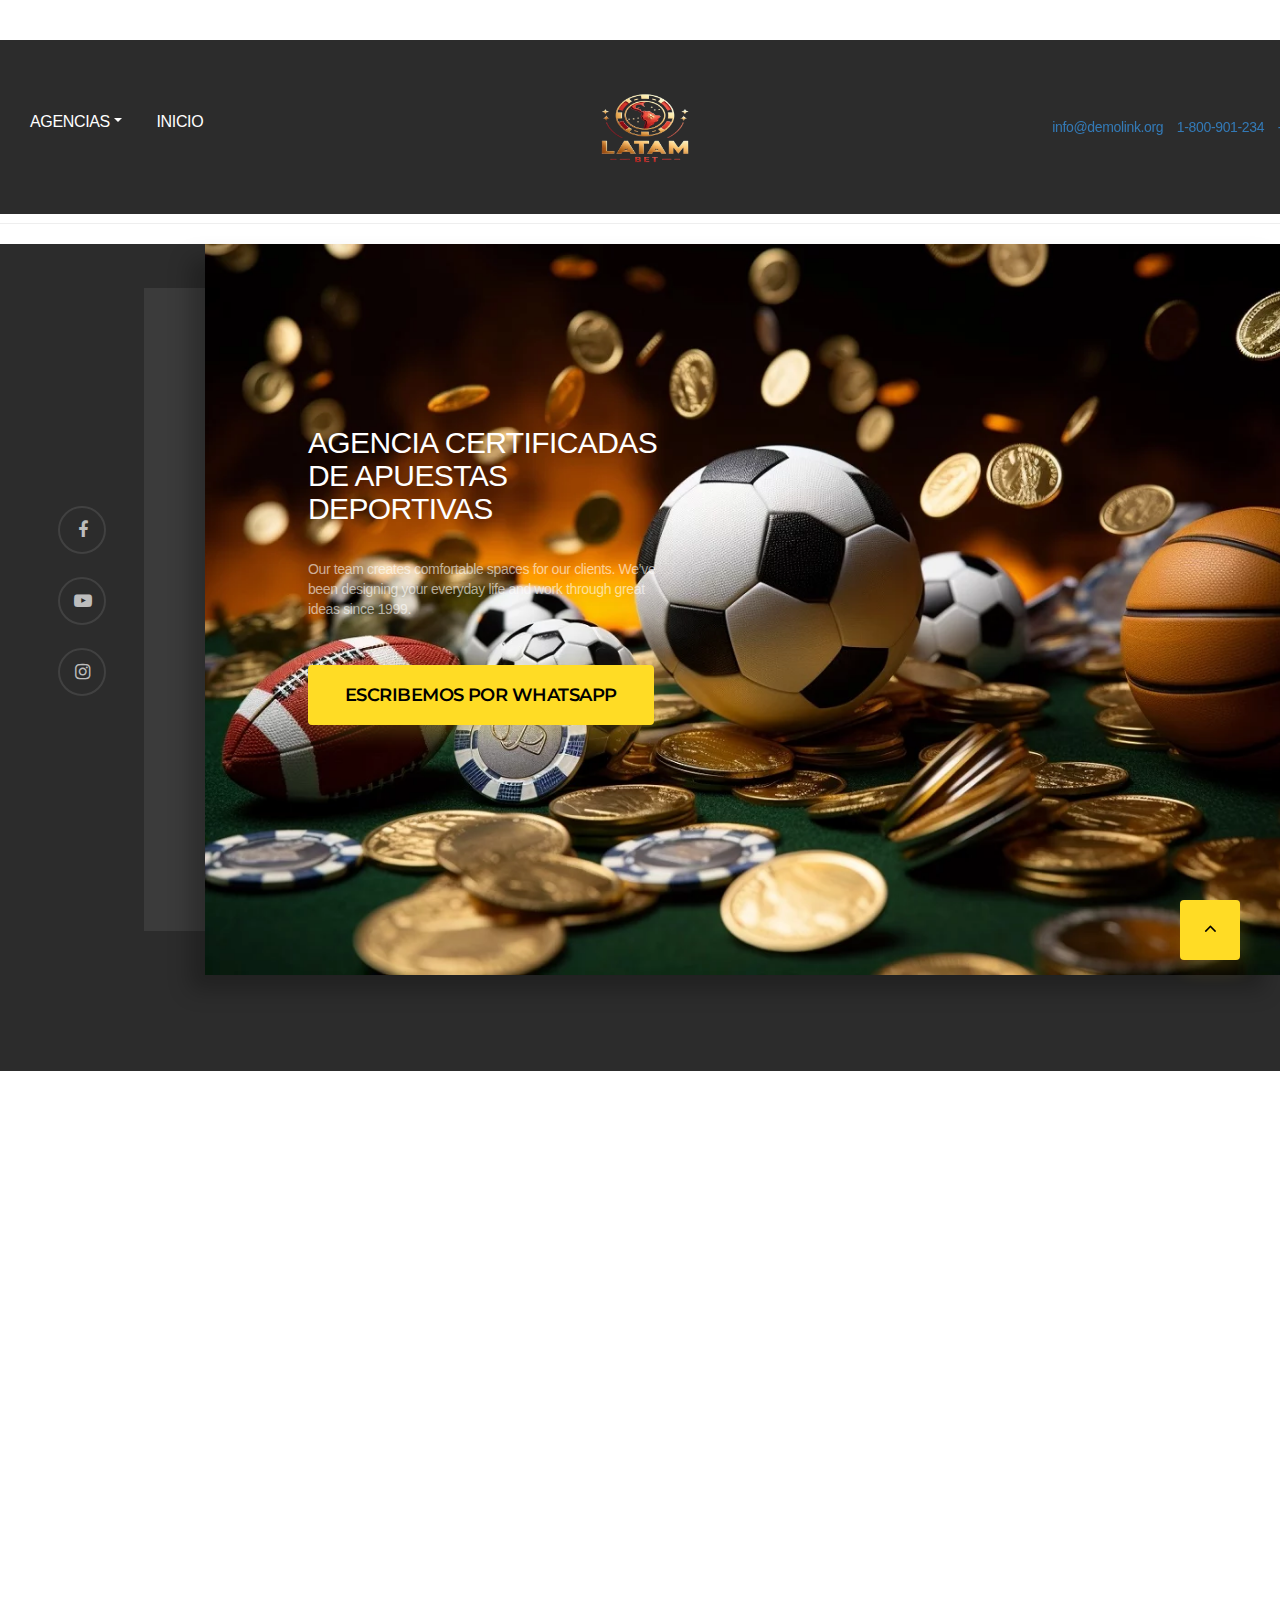
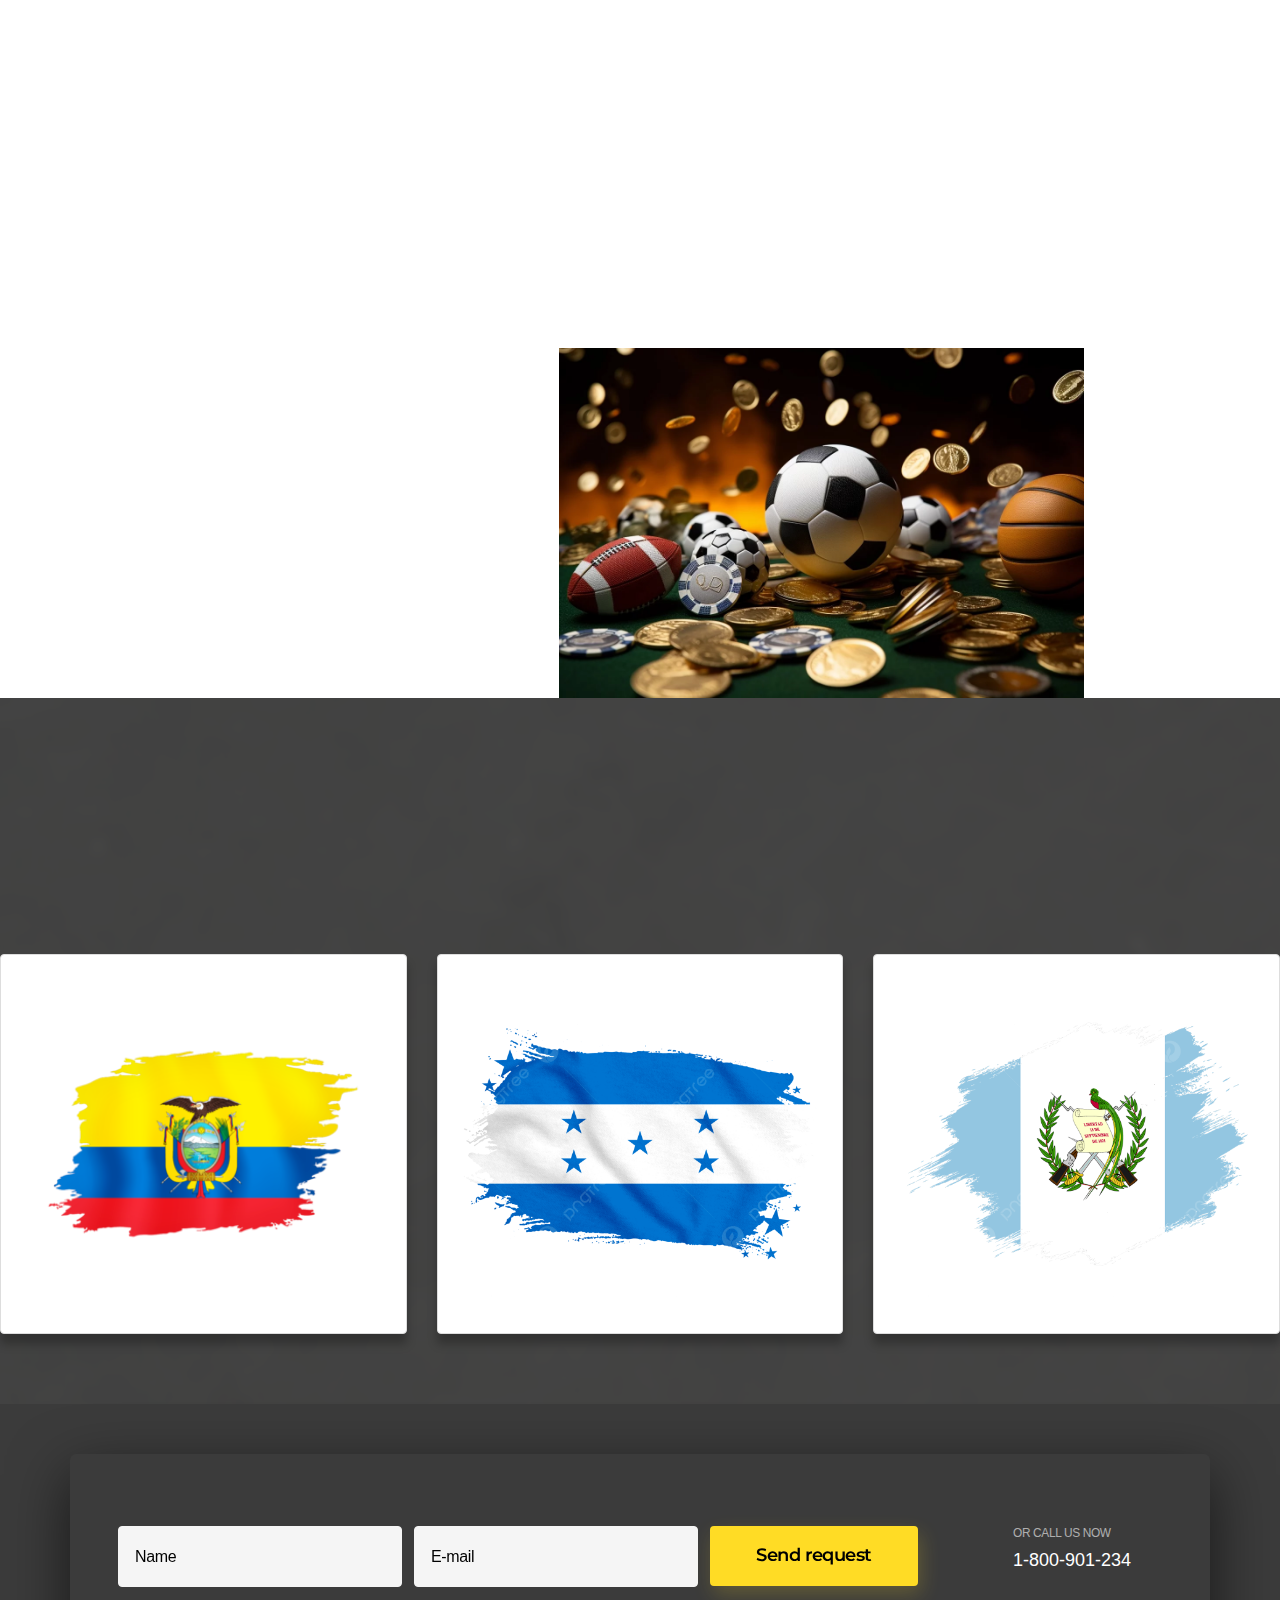
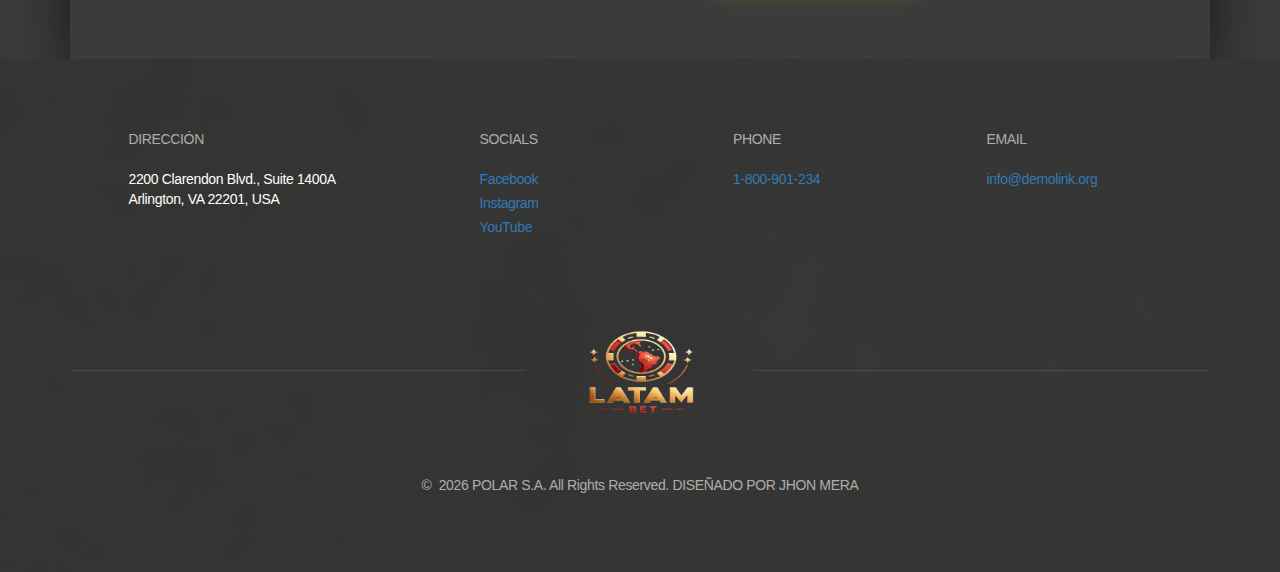
<file: index.html>
<!DOCTYPE html>
<html class="wide wow-animation" lang="en">
  <head>
    <title>JEFFLATAMBET</title>
    <meta charset="utf-8">
    <meta name="viewport" content="width=device-width, height=device-height, initial-scale=1.0">
    <meta http-equiv="X-UA-Compatible" content="IE=edge">
    <link rel="icon" href="images/LOGOICO.png" type="image/x-icon">
    <link rel="stylesheet" type="text/css" href="//fonts.googleapis.com/css?family=Montserrat:400,400i,500,700">
    <link rel="stylesheet" href="css/bootstrap.css">
    <link rel="stylesheet" href="css/fonts.css">
    <link rel="stylesheet" href="css/style.css">
    <style>.ie-panel{display: none;background: #212121;padding: 10px 0;box-shadow: 3px 3px 5px 0 rgba(0,0,0,.3);clear: both;text-align:center;position: relative;z-index: 1;} html.ie-10 .ie-panel, html.lt-ie-10 .ie-panel {display: block;}</style>
    <link rel="stylesheet" type="text/css" href="https://stackpath.bootstrapcdn.com/bootstrap/3.3.7/css/bootstrap.min.css">
<link rel="stylesheet" type="text/css" href="https://stackpath.bootstrapcdn.com/bootstrap/3.3.7/js/bootstrap.min.js">
<style>
  .sidebar-nav {
        padding: 2px 0;
    }

    .dropdown-menu .sub-menu {
        left: 100%;
        /*position: relative;*/
        top: -5px;
        visibility: hidden;
        margin-top: -5px;
    }

    .dropdown-menu li:hover .sub-menu {
        visibility: inherit;
    }

    .dropdown:hover .dropdown-menu {
        display: block;
        background-color: #212121;
    }

    .nav-tabs .dropdown-menu, .nav-pills .dropdown-menu, .navbar .dropdown-menu {
        margin-top: -5px;
    }

    .navbar .sub-menu:before {
        border-bottom: 7px solid transparent;
        border-left: none;
        border-right: 7px solid rgba(0, 0, 0, 0.2);
        border-top: 0px solid transparent;
        left: -7px;
        top: 0px;
    }
    .navbar .sub-menu:after {
        border-top: 0px solid transparent;
        border-left: none;
        border-right: 6px solid #fff;
        border-bottom: 6px solid transparent;
        left: 10px;
        top: 0px;
        left: -6px;
    }
</style>
  </head>
  <body>
    <div class="ie-panel"><a href="http://windows.microsoft.com/en-US/internet-explorer/"><img src="images/ie8-panel/warning_bar_0000_us.jpg" height="42" width="820" alt="You are using an outdated browser. For a faster, safer browsing experience, upgrade for free today."></a></div>
    <div class="preloader">
      <div class="preloader-body">
        <div class="cssload-container">
          <div class="cssload-speeding-wheel"></div>
        </div>
        <p>Loading...</p>
      </div>
    </div>
    <div class="page">
      <!--
      <section class="d-none d-xl-block"><a class="d-block" href="https://www.templatemonster.com/landing-page-template/interia-design-one-page-creative-html-landing-page-template-75772.html" target="_blank"><img class="img-responsive" src="images/banner-top-2050x60.jpg" alt="" width="2050" height="60"/></a></section>
        -->
      <!-- Page Header-->
      <header class="section page-header context-dark" id="home">
        <!-- RD Navbar-->
        <div class="rd-navbar-wrap">
          <nav class="rd-navbar" data-layout="rd-navbar-fixed" data-sm-layout="rd-navbar-fixed" data-md-layout="rd-navbar-fixed" data-lg-layout="rd-navbar-fixed" data-xl-layout="rd-navbar-static" data-xxl-layout="rd-navbar-static" data-md-device-layout="rd-navbar-fixed" data-lg-device-layout="rd-navbar-fixed" data-xl-device-layout="rd-navbar-static" data-xxl-device-layout="rd-navbar-static" data-lg-stick-up-offset="46px" data-xl-stick-up-offset="46px" data-xxl-stick-up-offset="46px" data-lg-stick-up="true" data-xl-stick-up="true" data-xxl-stick-up="true">
            <div class="rd-navbar-collapse-toggle rd-navbar-fixed-element-1" data-rd-navbar-toggle=".rd-navbar-collapse"><span></span></div>
            <div class="rd-navbar-main-outer">
              <div class="rd-navbar-main">
                <div class="rd-navbar-nav-wrap">

                  <div id="navbar" class="navbar-collapse collapse">
                    <ul class="rd-navbar-nav">
                        <li class="rd-nav-item active dropdown">
                            <a href="#" data-toggle="dropdown" class="rd-nav-link dropdown-toggle">AGENCIAS</a>
                            <ul class="dropdown-menu">
                               <!-- <li><a href="#">Agregar <span class="caret"></span></a>
                                   <ul class="dropdown-menu sub-menu">
                                        <li><a href="#">Trabajadores</a></li>
                                        <li><a href="#">Empresarios</a></li>
                                    </ul>
                                </li>-->
                                <li><a href="/ecuador.html"><span style="color: blue;">ECUADOR</span></a></li>
                                <li><a href="#" style="color: blue;">HONDURAS </a></li>
                            </ul>
                          </li> 

                          <li class="rd-nav-item active"><a data-toggle="dropdown" class="rd-nav-link" href="#home">INICIO</a>
                          </li>  
                    </ul>      
                  
                  </div>

                  <!-- RD Navbar Nav-->
                  <!--<ul class="rd-navbar-nav">
                    <li class="rd-nav-item active"><a class="rd-nav-link" href="#home">Home</a>
                    </li>
                    <li class="rd-nav-item"><a class="rd-nav-link" href="#about">About</a>
                    </li>
                    <li class="rd-nav-item"><a class="rd-nav-link" href="#portfolio">Portfolio</a>
                    </li>
                    <li class="rd-nav-item"><a class="rd-nav-link" href="#contacts">Contacts</a>
                    </li>
                  </ul>-->
                </div>
                <!-- RD Navbar Panel-->
                <div class="rd-navbar-panel">
                  <!-- RD Navbar Toggle-->
                  <button class="rd-navbar-toggle" data-rd-navbar-toggle=".rd-navbar-nav-wrap"><span></span></button>
                  <!-- RD Navbar Brand-->
                  <div class="rd-navbar-brand"><a class="brand" href="index.html"><img src="images/LOGO.png" alt="" width="150" height="35"/></a>
                  </div>
                </div>
                <div class="rd-navbar-collapse">
                  <ul class="list-inline list-inline-md">
                    <li><a class="link-bd-btm" href="mailto:#">info@demolink.org</a></li>
                    <li><a class="link-bd-btm" href="tel:#">1-800-901-234</a></li>
                   <li><a class="link-bd-btm" href="#">-</a></li>
                  </ul>
                </div>
              </div>
            </div>
          </nav>
        </div>
      </header>

      <section class="section bg-gray-900 box-custom-1">
        <div class="box-custom-1-aside">
          <ul class="box-custom-1-list">
            <li class="wow fadeInLeft" data-wow-delay=".5s"><a class="link link-social" href="https://www.facebook.com/ecuabetmarcianojeff?mibextid=LQQJ4d" target="blank">
                <div class="icon novi-icon fa-facebook"></div></a></li>
            <li class="wow fadeInLeft" data-wow-delay=".6s"><a class="link link-social" href="https://www.youtube.com/watch?v=rPio1UpPKnY" target="blank">
                <div class="icon novi-icon fa-youtube-play"></div></a></li>
            <li class="wow fadeInLeft" data-wow-delay=".7s"><a class="link link-social" href="https://www.instagram.com/ecuabetmarcianojeff?igsh=bHRsMWlzMm02dnM=" target="blank">
                <div class="icon novi-icon fa-instagram"></div></a></li>
          </ul>
        </div>
        <div class="box-custom-1-main" style="background-image: url(images/adiccion-deportivas.webp)">
          <div class="block-sm">
            <h2 class="wow fadeInRight" data-wow-delay=".5s">AGENCIA CERTIFICADAS <br> DE APUESTAS DEPORTIVAS</h2>
            <p class="wow fadeInRight" data-wow-delay=".6s">Our team creates comfortable spaces for our clients. We’ve been designing your everyday life and work through great ideas since 1999.</p>
            <a class="button button-primary button-shadow wow fadeInRight" data-wow-delay=".7s" href="https://api.whatsapp.com/send?phone=593969802443&text=Hola%2C%20quiero%20mas%20informaci%C3%B3n%20de%20como%20puedo%20recargar%20o%20retirar.%20" target="blank">ESCRIBEMOS POR WHATSAPP</a>
          </div>
        </div>
      </section>

      <section class="section section-lg bg-white bg-img-custom" id="about" style="background-image: url(images/adiccion-deportivas.webp)">
        <div class="container container-custom-left">
          <div class="row justify-content-between row-60 row-md-30 flex-wrap-reverse flex-lg-wrap">
            <div class="col-lg-7">
              <div class="row row-41">
                <div class="col-xs-4 maw-29">
                  <div class="row row-41">
                    <div class="col-12">
                      <div class="box-custom-3 wow fadeInLeft" data-wow-delay=".7s"><img class="mt-112" src="images/home-11-226x261.jpg" alt="" width="226" height="261"/>
                      </div>
                    </div>
                    <div class="col-12">
                      <div class="box-custom-3 wow fadeInLeft" data-wow-delay=".8s"><img src="images/home-12-226x564.jpg" alt="" width="226" height="564"/>
                      </div>
                    </div>
                  </div>
                </div>
                <div class="col-xs-8">
                  <div class="row row-41">
                    <div class="col-12">
                      <div class="box-custom-3 wow fadeInLeft" data-wow-delay=".5s"><img src="images/rfl-1024-plantilla-apuestas-depo.jpg" alt="" width="560" height="564"/>
                        <div class="box-custom-3-container">
                          <div class="box-custom-3-wrap">
                            <div class="box-custom-3-item">
                              <p class="box-custom-3-name">APUESTA</p>
                              <p class="box-custom-3-position">Y GANA</p>
                            </div>
                          </div>
                        </div>
                      </div>
                    </div>
                    <div class="col-md-7">
                      <div class="box-custom-3 box-custom-3-border wow fadeInLeft" data-wow-delay=".6s">
                        <div class="box-custom-3-border-dashed"></div>
                        <div class="box-custom-3-border-angel"></div><img src="images/home-14-257x261.jpg" alt="" width="257" height="261"/>
                      </div>
                    </div>
                  </div>
                </div>
              </div>
            </div>
            <div class="col-lg-5 col-xxl-4">
              <div class="box-custom-2">
                <h2 class="wow fadeInRight" data-wow-delay=".5s">¿Por qué elegirnos?</h2>
                <p class="wow fadeInRight" data-wow-delay=".6s">Además de un gran diseño de interiores, hay muchas razones para elegir Interia. Estos son algunos de los más populares.</p>
                <ul class="list index-list list-classic-wrap">
                  <li class="unit unit-spacing-lg align-items-start list-classic flex-column flex-xs-row wow fadeInRight" data-wow-delay=".7s">
                    <div class="unit-left list-index-counter">
                      <div class="list-classic-rectangle"></div>
                      <div class="icon novi-icon linearicons-users2 icon-xl"></div>
                    </div>
                    <div class="unit-body">
                      <h4>Equipo profesional</h4>
                      <p>Nuestro equipo sólo cuenta con los mejores decoradores y diseñadores de interiores del sector.</p>
                    </div>
                  </li>
                  <li class="unit unit-spacing-lg align-items-start list-classic flex-column flex-xs-row wow fadeInRight" data-wow-delay=".8s">
                    <div class="unit-left list-index-counter">
                      <div class="list-classic-rectangle"></div>
                      <div class="icon novi-icon linearicons-lamp icon-lg"></div>
                    </div>
                    <div class="unit-body">
                      <h4>Ideas insólitas</h4>
                      <p>Nuestro equipo generan ideas variadas, pero siempre originales, que sin duda se ajustarán a sus necesidades.</p>
                    </div>
                  </li>
                  <li class="unit unit-spacing-lg align-items-start list-classic flex-column flex-xs-row wow fadeInRight" data-wow-delay=".9s">
                    <div class="unit-left list-index-counter">
                      <div class="list-classic-rectangle"></div>
                      <div class="icon novi-icon linearicons-heart icon-lg"></div>
                    </div>
                    <div class="unit-body">
                      <h4>Hecho con respeto</h4>
                      <p>Todo nuestro trabajo se basa en el respeto a nuestros clientes, un gran servicio y la creatividad.</p>
                    </div>
                  </li>
                </ul>
                <!--<a class="button button-primary button-shadow wow fadeInRight" data-wow-delay="1s" href="#">Get a Quote</a>
                -->
                </div>
            </div>
          </div>
        </div>
      </section>

      <section class="section section-single-main bg-gray-700 novi-bg novi-bg-img text-center" style="background-image: url(images/bg-price-1920x1128.png)">
        <div class="container">
          <div class="row justify-content-center wow fadeInDown" data-wow-delay=".25s">
            <div class="col-lg-4 col-md-7 col-sm-8">
              <h2>AGENCIAS CONFIABLES</h2>
              <p class="pretitle text-primary">ESCOGE TU AGENCIA SEGUN TU PAIS</p>
            </div>
            <!--<div class="col-lg-9">
              <div class="kraken-range"></div>
              <button class="button button-icon button-icon-right button-primary button-shadow" data-custom-toggle=".owl-pagination-custom" data-custom-toggle-hide-on-blur="true"><span class="icon mdi mdi-chevron-down"></span>Budget</button>
              <div class="owl-pagination-custom" id="owl-pagination-custom">
                <div class="data-dots-custom" data-owl-item="0"><span>$10 000</span></div>
                <div class="data-dots-custom" data-owl-item="1"><span>$30 000</span></div>
                <div class="data-dots-custom" data-owl-item="2"><span>$50 000</span></div>
                <div class="data-dots-custom" data-owl-item="3"><span>$80 000</span></div>
              </div>-->
            </div>
          </div>
          <div class="owl-carousel owl-carousel-range" data-items="1" data-stage-padding="0" data-loop="false" data-margin="0" data-mouse-drag="false" data-dots-custom="#owl-pagination-custom">
            <div class="row justify-content-center row-37">
              <div class="col-12">
               <!-- <div class="pricing-box">$10 000</div>--> 
              </div>
              <div class="col-md-4">
                <div class="thumbnail"><a href="https://www.gob.ec" target="_blank"><img src="images/png-transparent-flag-ecuador-flag-of-ecuador-pin-badges-national-flag-button-yellow-circle-logo.png" alt="" width="370" height="222"/></a></div>
              </div>
              <div class="col-md-4">
                <div class="thumbnail"><a href="https://www.presidencia.gob.hn" target="_blank"><img src="images/pngtree-honduras-flag-in-watercolor-star-brush-new-png-image_8873836.png" alt="" width="370" height="222"/></a></div>
              </div>
              <div class="col-md-4">
                <div class="thumbnail"><a href="https://guatemala.gob.gt" target="_blank"><img src="images/pngtree-guatemala-vector-flag-png-image_9020572.png" alt="" width="370" height="222"/></a></div>
              </div>
              <!--<div class="col-xl-8 col-lg-10">
                <p class="pretitle text-white">What influences the budget</p>
                <ul class="list-decorative">
                  <li>Flooring</li>
                  <li>Decorative accessories</li>
                  <li>Shipping fees</li>
                  <li>Window treatments</li>
                  <li>Labor costs</li>
                  <li>Applicable taxes</li>
                </ul>
              </div> -->
            </div>
            <!--<div class="row justify-content-center row-37">
              <div class="col-12">
                <div class="pricing-box">$30 000</div>
              </div>
              <div class="col-md-4">
                <div class="thumbnail"><a href="#"><img src="images/home-02-370x222.jpg" alt="" width="370" height="222"/></a></div>
              </div>
              <div class="col-md-4">
                <div class="thumbnail"><a href="#"><img src="images/home-03-370x222.jpg" alt="" width="370" height="222"/></a></div>
              </div>
              <div class="col-md-4">
                <div class="thumbnail"><a href="#"><img src="images/home-04-370x222.jpg" alt="" width="370" height="222"/></a></div>
              </div>-->
             <!-- <div class="col-xl-8 col-lg-10">
                <p class="pretitle text-white">What influences the budget</p>
                <ul class="list-decorative">
                  <li>Accesorios de decoracion</li>
                  <li>Flooring</li>
                  <li>Window treatments</li>
                  <li>Shipping fees</li>
                  <li>Applicable taxes</li>
                  <li>Labor costs</li>
                </ul>
              </div>
            </div>
            <div class="row justify-content-center row-37">
              <div class="col-12">
                <div class="pricing-box">$50 000</div>
              </div>
              <div class="col-md-4">
                <div class="thumbnail"><a href="#"><img src="images/home-02-370x222.jpg" alt="" width="370" height="222"/></a></div>
              </div>
              <div class="col-md-4">
                <div class="thumbnail"><a href="#"><img src="images/home-03-370x222.jpg" alt="" width="370" height="222"/></a></div>
              </div>
              <div class="col-md-4">
                <div class="thumbnail"><a href="#"><img src="images/home-04-370x222.jpg" alt="" width="370" height="222"/></a></div>
              </div>
              <div class="col-xl-8 col-lg-10">
                <p class="pretitle text-white">What influences the budget</p>
                <ul class="list-decorative">
                  <li>Flooring</li>
                  <li>Decorative accessories</li>
                  <li>Shipping fees</li>
                  <li>Window treatments</li>
                  <li>Labor costs</li>
                  <li>Applicable taxes</li>
                </ul>
              </div>
            </div>
            <div class="row justify-content-center row-37">
              <div class="col-12">
                <div class="pricing-box">$80 000</div>
              </div>
              <div class="col-md-4">
                <div class="thumbnail"><a href="#"><img src="images/home-02-370x222.jpg" alt="" width="370" height="222"/></a></div>
              </div>
              <div class="col-md-4">
                <div class="thumbnail"><a href="#"><img src="images/home-03-370x222.jpg" alt="" width="370" height="222"/></a></div>
              </div>
              <div class="col-md-4">
                <div class="thumbnail"><a href="#"><img src="images/home-04-370x222.jpg" alt="" width="370" height="222"/></a></div>
              </div>
              <div class="col-xl-8 col-lg-10">
                <p class="pretitle text-white">What influences the budget</p>
                <ul class="list-decorative">
                  <li>Decorative accessories</li>
                  <li>Flooring</li>
                  <li>Window treatments</li>
                  <li>Shipping fees</li>
                  <li>Applicable taxes</li>
                  <li>Labor costs</li>
                </ul>
              </div>
            </div>-->
          </div>
        </div>
      </section>

      <!--<section class="section section-md-2 bg-white pb-0" id="portfolio">
        <div class="bg-custom novi-bg novi-bg-img bg-gray-200"></div>
        <div class="container">
          <div class="row row-30">
            <div class="col-xl-6 col-md-6 wow fadeInLeft" data-wow-delay=".5s">
              <h2>Our Portfolio</h2>
            </div>
            <div class="col-xl-5 col-md-6 wow fadeInRight" data-wow-delay=".5s">
              <p>All our projects are unique and designed to last. Take a look at our recent works to find it out for yourself.</p>
            </div>
          </div>
        </div>
        <div class="container container-custom-right">-->
          <!-- Owl Carousel-->
         <!-- <div class="owl-carousel owl-carousel-classic" data-items="1" data-sm-items="1" data-md-items="2" data-lg-items="3" data-xl-items="3" data-xxl-items="3" data-nav="true" data-loop="true" data-margin="30" data-mouse-drag="false" data-center="true" data-autoplay="true">
            <div class="post-classic">
              <div class="post-classic-figure"><img src="images/home-05-494x400.jpg" alt="" width="494" height="400"/>
              </div>
              <h4 class="post-classic-title"><a href="#">Modern Loft Room</a></h4>
              <ul class="post-classic-description">
                <li>2018</li>
                <li>Residential</li>
                <li>New York</li>
              </ul>
            </div>
            <div class="post-classic">
              <div class="post-classic-figure"><img src="images/home-06-494x400.jpg" alt="" width="494" height="400"/>
              </div>
              <h4 class="post-classic-title"><a href="#">Sunny Valley Hotel</a></h4>
              <ul class="post-classic-description">
                <li>2017</li>
                <li>Custom Project</li>
                <li>Los Angeles </li>
              </ul>
            </div>
            <div class="post-classic">
              <div class="post-classic-figure"><img src="images/home-07-494x400.jpg" alt="" width="494" height="400"/>
              </div>
              <h4 class="post-classic-title"><a href="#">Swanson Entertainment Center</a></h4>
              <ul class="post-classic-description">
                <li>2016</li>
                <li>Commercial</li>
                <li>Seattle</li>
              </ul>
            </div>
            <div class="post-classic">
              <div class="post-classic-figure"><img src="images/home-08-494x400.jpg" alt="" width="494" height="400"/>
              </div>
              <h4 class="post-classic-title"><a href="#">Jane McMillan’s House</a></h4>
              <ul class="post-classic-description">
                <li>2015</li>
                <li>Residential</li>
                <li>Atlanta</li>
              </ul>
            </div>
            <div class="post-classic">
              <div class="post-classic-figure"><img src="images/home-09-494x400.jpg" alt="" width="494" height="400"/>
              </div>
              <h4 class="post-classic-title"><a href="#">Divine Concert Hall</a></h4>
              <ul class="post-classic-description">
                <li>2015</li>
                <li>Commercial</li>
                <li>Sacramento </li>
              </ul>
            </div>
            <div class="post-classic">
              <div class="post-classic-figure"><img src="images/home-10-494x400.jpg" alt="" width="494" height="400"/>
              </div>
              <h4 class="post-classic-title"><a href="#">Barracuda Restaurant</a></h4>
              <ul class="post-classic-description">
                <li>2014</li>
                <li>Custom Project</li>
                <li>Chicago</li>
              </ul>
            </div>
            <div class="post-classic">
              <div class="post-classic-figure"><img src="images/home-11-494x400.jpg" alt="" width="494" height="400"/>
              </div>
              <h4 class="post-classic-title"><a href="#">GMD Travel Agency</a></h4>
              <ul class="post-classic-description">
                <li>2014</li>
                <li>Commercial</li>
                <li>Dallas</li>
              </ul>
            </div>
            <div class="post-classic">
              <div class="post-classic-figure"><img src="images/home-12-494x400.jpg" alt="" width="494" height="400"/>
              </div>
              <h4 class="post-classic-title"><a href="#">Social Support Center</a></h4>
              <ul class="post-classic-description">
                <li>2013</li>
                <li>Custom Project</li>
                <li>San Diego</li>
              </ul>
            </div>
            <div class="post-classic">
              <div class="post-classic-figure"><img src="images/home-13-494x400.jpg" alt="" width="494" height="400"/>
              </div>
              <h4 class="post-classic-title"><a href="#">Boston Airport</a></h4>
              <ul class="post-classic-description">
                <li>2013</li>
                <li>Commercial</li>
                <li>Boston</li>
              </ul>
            </div>
          </div>
        </div>
      </section>-->

      <section class="section section-single-main bg-gray-700 novi-bg novi-bg-img pb-0 text-center" id="contacts" > <!--style="background-image: url(images/bg-price-1920x1128.png)"-->
        <div class="container">
          <!--<div class="row row-fix justify-content-center wow fadeInDown" data-wow-delay=".25s">
            <div class="col-lg-6 col-md-8">
              <h2>Book a free designer consultation</h2>
              <p class="pretitle text-primary">A great way to your new interior</p>
            </div>
          </div>-->
          <!--<div class="row row-50 justify-content-center">
            <div class="col-md-4">
              <div class="box-classic wow fadeInLeft" data-wow-delay=".5s">
                <div class="box-classic-icon">
                  <div class="icon novi-icon icon-xl linearicons-bubble-text"></div>
                </div>
                <div class="box-classic-text">
                  <p class="subtitle">Discuss every aspect of your interior with one of our designers</p>
                </div>
              </div>
            </div>
            <div class="col-md-4">
              <div class="box-classic wow fadeInDown" data-wow-delay=".5s">
                <div class="box-classic-icon">
                  <div class="icon novi-icon icon-xl linearicons-calculator"></div>
                </div>
                <div class="box-classic-text">
                  <p class="subtitle">Let us plan and calculate every part of your new interior</p>
                </div>
              </div>
            </div>
            <div class="col-md-4">
              <div class="box-classic wow fadeInRight" data-wow-delay=".5s">
                <div class="box-classic-icon">
                  <div class="icon novi-icon icon-xl linearicons-star"></div>
                </div>
                <div class="box-classic-text">
                  <p class="subtitle">You can also ask questions and suggest any project changes</p>
                </div>
              </div>
            </div>
          </div>-->

          <div class="row row-fix align-items-center"> <!--tamaño de lo plomo mt-112-->
            <div class="col-12">
              <div class="box-cta bg-gray-700 novi-bg">
                <div class="row row-30">
                  <div class="col-xl-10">
                    <form class="rd-form rd-mailform rd-form-inline" data-form-output="form-output-global" data-form-type="subscribe" method="post" action="bat/rd-mailform.php">
                      <div class="form-wrap">
                        <input class="form-input" id="contact-2-name" type="text" name="name" data-constraints="@Required">
                        <label class="form-label" for="contact-2-name">Name</label>
                      </div>
                      <div class="form-wrap">
                        <input class="form-input" id="contact-2-email" type="email" name="email" data-constraints="@Email @Required">
                        <label class="form-label" for="contact-2-email">E-mail</label>
                      </div>
                      <div class="form-button">
                        <button class="button button-primary button-shadow" type="submit">Send request</button>
                      </div>
                    </form>
                  </div>
                  <div class="col-xl-2">
                    <div class="box-cta-text">
                      <p class="small">or call us now</p>
                      <h4><a href="tel:#">1-800-901-234</a></h4>
                    </div>
                  </div>
                </div>
              </div>
            </div>
          </div>
        </div>
      </section>

     <!-- <section class="section section-xs bg-gray-200">
        <div class="container">
          <div class="row row-50 justify-content-between align-items-center">
            <div class="col-xl-6 col-lg-6 wow fadeInLeft" data-wow-delay=".5s">-->
              <!-- Owl Carousel-->
              <!--<div class="owl-carousel owl-carousel-modern" data-items="1" data-dots="true" data-stage-padding="0" data-loop="false" data-margin="0" data-mouse-drag="false" data-autoplay="true">
                <div class="quote-modern">
                  <div class="quote-modern-header">
                    <div class="quote-classic-avatar"><img src="images/home-08-100x100.jpg" alt="" width="100" height="100"/>
                    </div>
                    <div class="quote-classic-description">
                      <h4 class="quote-classic-name">Kate Peterson</h4>
                      <p class="quote-classic-position">Regular client</p>
                    </div>
                  </div>
                  <div class="quote-modern-body">
                    <p>Interia designed my home from top to bottom, and 5 years later I still appreciate their work. They designed built-in cabinetry that works perfectly. They are the most reliable designers I’ve ever met.</p>
                  </div>
                </div>
                <div class="quote-modern">
                  <div class="quote-modern-header">
                    <div class="quote-classic-avatar"><img src="images/home-09-100x100.jpg" alt="" width="100" height="100"/>
                    </div>
                    <div class="quote-classic-description">
                      <h4 class="quote-classic-name">Peter Smith</h4>
                      <p class="quote-classic-position">Regular client</p>
                    </div>
                  </div>
                  <div class="quote-modern-body">
                    <p>This agency was highly recommended to me. The sensitivity, knowledge, vision and ultimate execution this firm brought to the table was tremendous. They have enormously talented designers.</p>
                  </div>
                </div>
                <div class="quote-modern">
                  <div class="quote-modern-header">
                    <div class="quote-classic-avatar"><img src="images/home-10-100x100.jpg" alt="" width="100" height="100"/>
                    </div>
                    <div class="quote-classic-description">
                      <h4 class="quote-classic-name">Jane Williams</h4>
                      <p class="quote-classic-position">Regular client</p>
                    </div>
                  </div>
                  <div class="quote-modern-body">
                    <p>I chose Interia because of their knowledge, experience and attention to detail that has proven invaluable to me in creating a superior finished project, which attracts more clients to my shop.</p>
                  </div>
                </div>
              </div>
            </div>
            <div class="col-xl-5 col-lg-6 wow fadeInRight" data-wow-delay=".5s">
              <div class="box-modern novi-bg">
                <p class="box-modern-title">companies that trust us</p>
                <ul class="box-modern-list">
                  <li><img src="images/brand-01-94x34.png" alt="" width="94" height="34"/>
                  </li>
                  <li><img src="images/brand-02-82x44.png" alt="" width="82" height="44"/>
                  </li>
                  <li><img src="images/brand-03-96x41.png" alt="" width="96" height="41"/>
                  </li>
                  <li><img src="images/brand-04-145x32.png" alt="" width="145" height="32"/>
                  </li>
                  <li><img src="images/brand-05-78x45.png" alt="" width="78" height="45"/>
                  </li>
                  <li><img src="images/brand-06-108x68.png" alt="" width="108" height="68"/>
                  </li>
                </ul>
              </div>
            </div>
          </div>
        </div>
      </section>-->
      <!--<section><a class="d-block" href="https://www.templatemonster.com/landing-page-template/interia-design-one-page-creative-html-landing-page-template-75772.html" target="_blank"><img class="img-responsive" src="images/banner-bottom-2050x310.jpg" alt="" width="2050" height="310"/></a></section>
      -->
        <!-- Page Footer-->
      <footer class="section footer-classic bg-gray-900 novi-bg novi-bg-img" style="background-image: url(images/bg-price-1920x1128.png)">
        <div class="container">
          <div class="row row-30 justify-content-between">
            <div class="col-xl-3 col-lg-3 col-sm-6">
              <p class="footer-classic-title">DIRECCIÓN</p>
              <ul class="footer-classic-list">
                <li>2200 Clarendon Blvd., Suite 1400A Arlington, VA 22201, USA</li>
              </ul>
            </div>
            <div class="col-xl-2 col-lg-2 col-sm-6">
              <p class="footer-classic-title">Socials</p>
              <ul class="footer-classic-list">
                <li><a href="https://www.facebook.com/ecuabetmarcianojeff?mibextid=LQQJ4d">Facebook</a></li>
                <li><a href="https://www.instagram.com/ecuabetmarcianojeff?igsh=bHRsMWlzMm02dnM=">Instagram</a></li>
                <li><a href="https://www.youtube.com/watch?v=rPio1UpPKnY">YouTube</a></li>
              </ul>
            </div>
            <div class="col-xl-2 col-lg-2 col-sm-6">
              <p class="footer-classic-title">phone</p>
              <ul class="footer-classic-list">
                <li><a href="tel:#">1-800-901-234</a></li>
              </ul>
            </div>
            <div class="col-xl-2 col-lg-3 col-sm-6">
              <p class="footer-classic-title">Email</p>
              <ul class="footer-classic-list">
                <li><a href="mailto:#">info@demolink.org</a></li>
              </ul>
            </div>
          </div>
          <div class="footer-classic-logo-wrap"><a class="brand" href="index.html"><img src="images/LOGO.png" alt="" width="180" height="35"/></a>
          </div>
          <p class="rights"><span>&copy;&nbsp; </span><span class="copyright-year"></span><span>&nbsp;</span><span>POLAR S.A</span><span>. All Rights Reserved. DISEÑADO POR JHON MERA</span></p>
        </div>
      </footer>
    </div>
    <div class="snackbars" id="form-output-global"></div>
    <script src="js/core.min.js"></script>
    <script src="js/script.js"></script>
    <!-- coded by kraken-->
  </body>
</html>
</file>
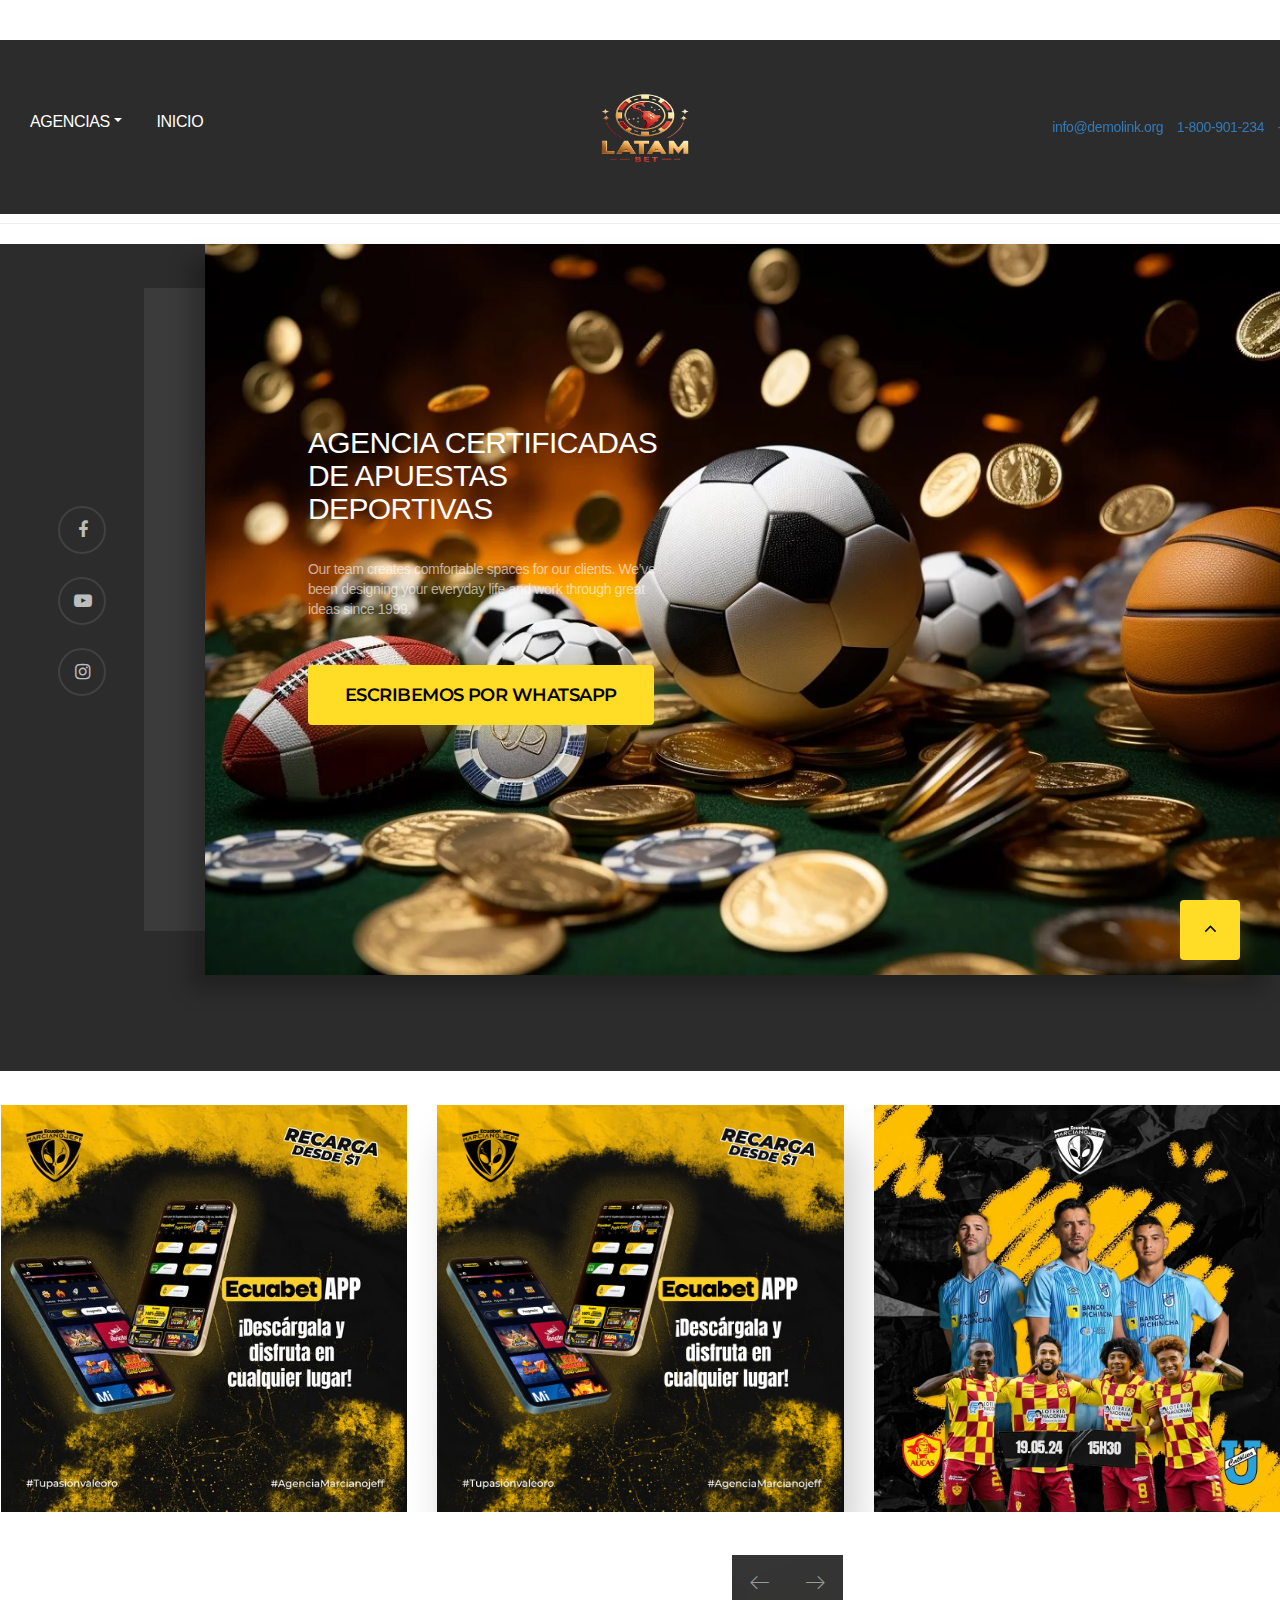
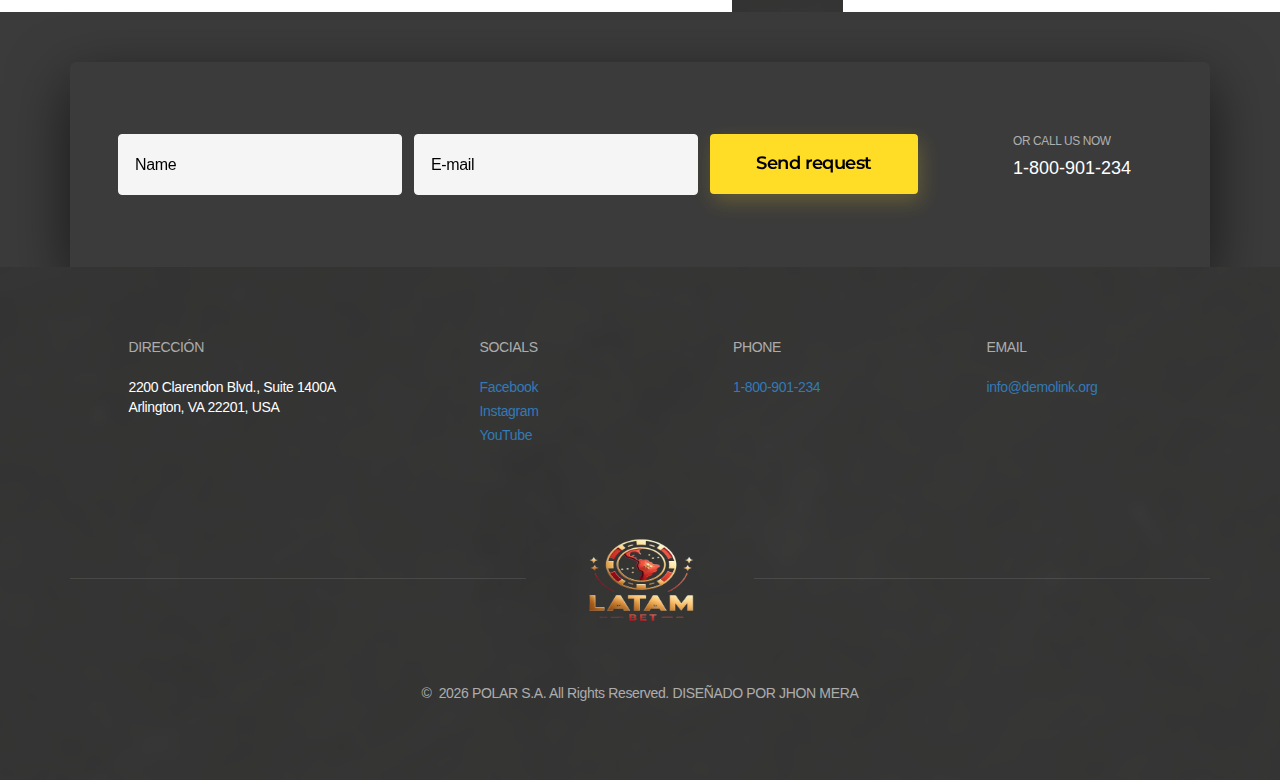
<file: ecuador.html>
<!DOCTYPE html>
<html class="wide wow-animation" lang="en">
  <head>
    <title>AGENCIAECUADOR</title>
    <meta charset="utf-8">
    <meta name="viewport" content="width=device-width, height=device-height, initial-scale=1.0">
    <meta http-equiv="X-UA-Compatible" content="IE=edge">
    <link rel="icon" href="images/LOGOICO.png" type="image/x-icon">
    <link rel="stylesheet" type="text/css" href="//fonts.googleapis.com/css?family=Montserrat:400,400i,500,700">
    <link rel="stylesheet" href="css/bootstrap.css">
    <link rel="stylesheet" href="css/fonts.css">
    <link rel="stylesheet" href="css/style.css">
    <style>.ie-panel{display: none;background: #212121;padding: 10px 0;box-shadow: 3px 3px 5px 0 rgba(0,0,0,.3);clear: both;text-align:center;position: relative;z-index: 1;} html.ie-10 .ie-panel, html.lt-ie-10 .ie-panel {display: block;}</style>
    <link rel="stylesheet" type="text/css" href="https://stackpath.bootstrapcdn.com/bootstrap/3.3.7/css/bootstrap.min.css">
<link rel="stylesheet" type="text/css" href="https://stackpath.bootstrapcdn.com/bootstrap/3.3.7/js/bootstrap.min.js">
<style>
  .sidebar-nav {
        padding: 2px 0;
    }

    .dropdown-menu .sub-menu {
        left: 100%;
        /*position: relative;*/
        top: -5px;
        visibility: hidden;
        margin-top: -5px;
    }

    .dropdown-menu li:hover .sub-menu {
        visibility: inherit;
    }

    .dropdown:hover .dropdown-menu {
        display: block;
        background-color: #212121;
    }

    .nav-tabs .dropdown-menu, .nav-pills .dropdown-menu, .navbar .dropdown-menu {
        margin-top: -5px;
    }

    .navbar .sub-menu:before {
        border-bottom: 7px solid transparent;
        border-left: none;
        border-right: 7px solid rgba(0, 0, 0, 0.2);
        border-top: 0px solid transparent;
        left: -7px;
        top: 0px;
    }
    .navbar .sub-menu:after {
        border-top: 0px solid transparent;
        border-left: none;
        border-right: 6px solid #fff;
        border-bottom: 6px solid transparent;
        left: 10px;
        top: 0px;
        left: -6px;
    }
</style>
  </head>
  <body>
    <div class="ie-panel"><a href="http://windows.microsoft.com/en-US/internet-explorer/"><img src="images/ie8-panel/warning_bar_0000_us.jpg" height="42" width="820" alt="You are using an outdated browser. For a faster, safer browsing experience, upgrade for free today."></a></div>
    <div class="preloader">
      <div class="preloader-body">
        <div class="cssload-container">
          <div class="cssload-speeding-wheel"></div>
        </div>
        <p>Loading...</p>
      </div>
    </div>
    <div class="page">
      <!--
      <section class="d-none d-xl-block"><a class="d-block" href="https://www.templatemonster.com/landing-page-template/interia-design-one-page-creative-html-landing-page-template-75772.html" target="_blank"><img class="img-responsive" src="images/banner-top-2050x60.jpg" alt="" width="2050" height="60"/></a></section>
        -->
      <!-- Page Header-->
      <header class="section page-header context-dark" id="home">
        <!-- RD Navbar-->
        <div class="rd-navbar-wrap">
          <nav class="rd-navbar" data-layout="rd-navbar-fixed" data-sm-layout="rd-navbar-fixed" data-md-layout="rd-navbar-fixed" data-lg-layout="rd-navbar-fixed" data-xl-layout="rd-navbar-static" data-xxl-layout="rd-navbar-static" data-md-device-layout="rd-navbar-fixed" data-lg-device-layout="rd-navbar-fixed" data-xl-device-layout="rd-navbar-static" data-xxl-device-layout="rd-navbar-static" data-lg-stick-up-offset="46px" data-xl-stick-up-offset="46px" data-xxl-stick-up-offset="46px" data-lg-stick-up="true" data-xl-stick-up="true" data-xxl-stick-up="true">
            <div class="rd-navbar-collapse-toggle rd-navbar-fixed-element-1" data-rd-navbar-toggle=".rd-navbar-collapse"><span></span></div>
            <div class="rd-navbar-main-outer">
              <div class="rd-navbar-main">
                <div class="rd-navbar-nav-wrap">

                  <div id="navbar" class="navbar-collapse collapse">
                    <ul class="rd-navbar-nav">
                        <li class="rd-nav-item active dropdown">
                            <a href="#" data-toggle="dropdown" class="rd-nav-link dropdown-toggle">AGENCIAS</a>
                            <ul class="dropdown-menu">
                               <!-- <li><a href="#">Agregar <span class="caret"></span></a>
                                   <ul class="dropdown-menu sub-menu">
                                        <li><a href="#">Trabajadores</a></li>
                                        <li><a href="#">Empresarios</a></li>
                                    </ul>
                                </li>-->
                                <li><a href="#"><span style="color: blue;">ECUADOR</span></a></li>
                                <li><a href="#" style="color: blue;">HONDURAS </a></li>
                            </ul>
                          </li> 

                          <li class="rd-nav-item active"><a data-toggle="dropdown" class="rd-nav-link" href="#home">INICIO</a>
                          </li>  
                    </ul>      
                  
                  </div>

                  <!-- RD Navbar Nav-->
                  <!--<ul class="rd-navbar-nav">
                    <li class="rd-nav-item active"><a class="rd-nav-link" href="#home">Home</a>
                    </li>
                    <li class="rd-nav-item"><a class="rd-nav-link" href="#about">About</a>
                    </li>
                    <li class="rd-nav-item"><a class="rd-nav-link" href="#portfolio">Portfolio</a>
                    </li>
                    <li class="rd-nav-item"><a class="rd-nav-link" href="#contacts">Contacts</a>
                    </li>
                  </ul>-->
                </div>
                <!-- RD Navbar Panel-->
                <div class="rd-navbar-panel">
                  <!-- RD Navbar Toggle-->
                  <button class="rd-navbar-toggle" data-rd-navbar-toggle=".rd-navbar-nav-wrap"><span></span></button>
                  <!-- RD Navbar Brand-->
                  <div class="rd-navbar-brand"><a class="brand" href="index.html"><img src="images/LOGO.png" alt="" width="150" height="35"/></a>
                  </div>
                </div>
                <div class="rd-navbar-collapse">
                  <ul class="list-inline list-inline-md">
                    <li><a class="link-bd-btm" href="mailto:#">info@demolink.org</a></li>
                    <li><a class="link-bd-btm" href="tel:#">1-800-901-234</a></li>
                   <li><a class="link-bd-btm" href="#">-</a></li>
                  </ul>
                </div>
              </div>
            </div>
          </nav>
        </div>
      </header>

      <section class="section bg-gray-900 box-custom-1">
        <div class="box-custom-1-aside">
          <ul class="box-custom-1-list">
            <li class="wow fadeInLeft" data-wow-delay=".5s"><a class="link link-social" href="https://www.facebook.com/ecuabetmarcianojeff?mibextid=LQQJ4d" target="blank">
                <div class="icon novi-icon fa-facebook"></div></a></li>
            <li class="wow fadeInLeft" data-wow-delay=".6s"><a class="link link-social" href="https://www.youtube.com/watch?v=rPio1UpPKnY" target="blank">
                <div class="icon novi-icon fa-youtube-play"></div></a></li>
            <li class="wow fadeInLeft" data-wow-delay=".7s"><a class="link link-social" href="https://www.instagram.com/ecuabetmarcianojeff?igsh=bHRsMWlzMm02dnM=" target="blank">
                <div class="icon novi-icon fa-instagram"></div></a></li>
          </ul>
        </div>
        <div class="box-custom-1-main" style="background-image: url(images/adiccion-deportivas.webp)">
          <div class="block-sm">
            <h2 class="wow fadeInRight" data-wow-delay=".5s">AGENCIA CERTIFICADAS <br> DE APUESTAS DEPORTIVAS</h2>
            <p class="wow fadeInRight" data-wow-delay=".6s">Our team creates comfortable spaces for our clients. We’ve been designing your everyday life and work through great ideas since 1999.</p>
            <a class="button button-primary button-shadow wow fadeInRight" data-wow-delay=".7s" href="https://api.whatsapp.com/send?phone=593969802443&text=Hola%2C%20quiero%20mas%20informaci%C3%B3n%20de%20como%20puedo%20recargar%20o%20retirar.%20" target="blank">ESCRIBEMOS POR WHATSAPP</a>
          </div>
        </div>
      </section>


                <!-- Owl Carousel-->
                <div class="owl-carousel owl-carousel-classic" data-items="1" data-sm-items="1" data-md-items="2" data-lg-items="3" data-xl-items="3" data-xxl-items="3" data-nav="true" data-loop="true" data-margin="30" data-mouse-drag="false" data-center="true" data-autoplay="true">
                  <div class="post-classic">
                    <div class="post-classic-figure"><img src="images/1.5.jpg" alt="" width="494" height="400"/>
                    </div>
                    <!--<h4 class="post-classic-title"><a href="#">Modern Loft Room</a></h4>
                    <ul class="post-classic-description">
                      <li>2018</li>
                      <li>Residential</li>
                      <li>New York</li>
                    </ul>-->
                  </div>
                  <div class="post-classic">
                    <div class="post-classic-figure"><img src="images/1.1.jpg" alt="" width="494" height="400"/>
                    </div>
                    
                  </div>
                  <div class="post-classic">
                    <div class="post-classic-figure"><img src="images/1.2.jpg" alt="" width="494" height="400"/>
                    </div>
  
                  </div>
                  <div class="post-classic">
                    <div class="post-classic-figure"><img src="images/1.3.jpg" alt="" width="494" height="400"/>
                    </div>
                    
                  </div>
                  <div class="post-classic">
                    <div class="post-classic-figure"><img src="images/1.4.jpg" alt="" width="494" height="400"/>
                    </div>
                   
                  </div>
                  <div class="post-classic">
                    <div class="post-classic-figure"><img src="images/1.jpg" alt="" width="494" height="400"/>
                    </div>
                    <!--<h4 class="post-classic-title"><a href="#">Barracuda Restaurant</a></h4>
                    <ul class="post-classic-description">
                      <li>2014</li>
                      <li>Custom Project</li>
                      <li>Chicago</li>
                    </ul>-->
                  </div>
                  <div class="post-classic">
                    <div class="post-classic-figure"><img src="images/1 (3).jpg" alt="" width="494" height="400"/>
                    </div>
                    <!--<h4 class="post-classic-title"><a href="#">GMD Travel Agency</a></h4>
                    <ul class="post-classic-description">
                      <li>2014</li>
                      <li>Commercial</li>
                      <li>Dallas</li>
                    </ul>-->
                  </div>
                  <div class="post-classic">
                    <div class="post-classic-figure"><img src="images/1 (2).jpg" alt="" width="494" height="400"/>
                    </div>
                    <!--<h4 class="post-classic-title"><a href="#">Social Support Center</a></h4>
                    <ul class="post-classic-description">
                      <li>2013</li>
                      <li>Custom Project</li>
                      <li>San Diego</li>
                    </ul>-->
                  </div>
                  <div class="post-classic">
                    <div class="post-classic-figure"><img src="images/1 (1).jpg" alt="" width="494" height="400"/>
                    </div>
                    <!--<h4 class="post-classic-title"><a href="#">Boston Airport</a></h4>
                    <ul class="post-classic-description">
                      <li>2013</li>
                      <li>Commercial</li>
                      <li>Boston</li>
                    </ul>-->
                  </div>
                </div>
              </div>
            </section>

      

      <!--<section class="section section-md-2 bg-white pb-0" id="portfolio">
        <div class="bg-custom novi-bg novi-bg-img bg-gray-200"></div>
        <div class="container">
          <div class="row row-30">
            <div class="col-xl-6 col-md-6 wow fadeInLeft" data-wow-delay=".5s">
              <h2>Our Portfolio</h2>
            </div>
            <div class="col-xl-5 col-md-6 wow fadeInRight" data-wow-delay=".5s">
              <p>All our projects are unique and designed to last. Take a look at our recent works to find it out for yourself.</p>
            </div>
          </div>
        </div>
        <div class="container container-custom-right">-->


      <section class="section section-single-main bg-gray-700 novi-bg novi-bg-img pb-0 text-center" id="contacts" > <!--style="background-image: url(images/bg-price-1920x1128.png)"-->
        <div class="container">
          <!--<div class="row row-fix justify-content-center wow fadeInDown" data-wow-delay=".25s">
            <div class="col-lg-6 col-md-8">
              <h2>Book a free designer consultation</h2>
              <p class="pretitle text-primary">A great way to your new interior</p>
            </div>
          </div>-->
          <!--<div class="row row-50 justify-content-center">
            <div class="col-md-4">
              <div class="box-classic wow fadeInLeft" data-wow-delay=".5s">
                <div class="box-classic-icon">
                  <div class="icon novi-icon icon-xl linearicons-bubble-text"></div>
                </div>
                <div class="box-classic-text">
                  <p class="subtitle">Discuss every aspect of your interior with one of our designers</p>
                </div>
              </div>
            </div>
            <div class="col-md-4">
              <div class="box-classic wow fadeInDown" data-wow-delay=".5s">
                <div class="box-classic-icon">
                  <div class="icon novi-icon icon-xl linearicons-calculator"></div>
                </div>
                <div class="box-classic-text">
                  <p class="subtitle">Let us plan and calculate every part of your new interior</p>
                </div>
              </div>
            </div>
            <div class="col-md-4">
              <div class="box-classic wow fadeInRight" data-wow-delay=".5s">
                <div class="box-classic-icon">
                  <div class="icon novi-icon icon-xl linearicons-star"></div>
                </div>
                <div class="box-classic-text">
                  <p class="subtitle">You can also ask questions and suggest any project changes</p>
                </div>
              </div>
            </div>
          </div>-->

          <div class="row row-fix align-items-center"> <!--tamaño de lo plomo mt-112-->
            <div class="col-12">
              <div class="box-cta bg-gray-700 novi-bg">
                <div class="row row-30">
                  <div class="col-xl-10">
                    <form class="rd-form rd-mailform rd-form-inline" data-form-output="form-output-global" data-form-type="subscribe" method="post" action="bat/rd-mailform.php">
                      <div class="form-wrap">
                        <input class="form-input" id="contact-2-name" type="text" name="name" data-constraints="@Required">
                        <label class="form-label" for="contact-2-name">Name</label>
                      </div>
                      <div class="form-wrap">
                        <input class="form-input" id="contact-2-email" type="email" name="email" data-constraints="@Email @Required">
                        <label class="form-label" for="contact-2-email">E-mail</label>
                      </div>
                      <div class="form-button">
                        <button class="button button-primary button-shadow" type="submit">Send request</button>
                      </div>
                    </form>
                  </div>
                  <div class="col-xl-2">
                    <div class="box-cta-text">
                      <p class="small">or call us now</p>
                      <h4><a href="tel:#">1-800-901-234</a></h4>
                    </div>
                  </div>
                </div>
              </div>
            </div>
          </div>
        </div>
      </section>

     <!-- <section class="section section-xs bg-gray-200">
        <div class="container">
          <div class="row row-50 justify-content-between align-items-center">
            <div class="col-xl-6 col-lg-6 wow fadeInLeft" data-wow-delay=".5s">-->
              <!-- Owl Carousel-->
              <!--<div class="owl-carousel owl-carousel-modern" data-items="1" data-dots="true" data-stage-padding="0" data-loop="false" data-margin="0" data-mouse-drag="false" data-autoplay="true">
                <div class="quote-modern">
                  <div class="quote-modern-header">
                    <div class="quote-classic-avatar"><img src="images/home-08-100x100.jpg" alt="" width="100" height="100"/>
                    </div>
                    <div class="quote-classic-description">
                      <h4 class="quote-classic-name">Kate Peterson</h4>
                      <p class="quote-classic-position">Regular client</p>
                    </div>
                  </div>
                  <div class="quote-modern-body">
                    <p>Interia designed my home from top to bottom, and 5 years later I still appreciate their work. They designed built-in cabinetry that works perfectly. They are the most reliable designers I’ve ever met.</p>
                  </div>
                </div>
                <div class="quote-modern">
                  <div class="quote-modern-header">
                    <div class="quote-classic-avatar"><img src="images/home-09-100x100.jpg" alt="" width="100" height="100"/>
                    </div>
                    <div class="quote-classic-description">
                      <h4 class="quote-classic-name">Peter Smith</h4>
                      <p class="quote-classic-position">Regular client</p>
                    </div>
                  </div>
                  <div class="quote-modern-body">
                    <p>This agency was highly recommended to me. The sensitivity, knowledge, vision and ultimate execution this firm brought to the table was tremendous. They have enormously talented designers.</p>
                  </div>
                </div>
                <div class="quote-modern">
                  <div class="quote-modern-header">
                    <div class="quote-classic-avatar"><img src="images/home-10-100x100.jpg" alt="" width="100" height="100"/>
                    </div>
                    <div class="quote-classic-description">
                      <h4 class="quote-classic-name">Jane Williams</h4>
                      <p class="quote-classic-position">Regular client</p>
                    </div>
                  </div>
                  <div class="quote-modern-body">
                    <p>I chose Interia because of their knowledge, experience and attention to detail that has proven invaluable to me in creating a superior finished project, which attracts more clients to my shop.</p>
                  </div>
                </div>
              </div>
            </div>
            <div class="col-xl-5 col-lg-6 wow fadeInRight" data-wow-delay=".5s">
              <div class="box-modern novi-bg">
                <p class="box-modern-title">companies that trust us</p>
                <ul class="box-modern-list">
                  <li><img src="images/brand-01-94x34.png" alt="" width="94" height="34"/>
                  </li>
                  <li><img src="images/brand-02-82x44.png" alt="" width="82" height="44"/>
                  </li>
                  <li><img src="images/brand-03-96x41.png" alt="" width="96" height="41"/>
                  </li>
                  <li><img src="images/brand-04-145x32.png" alt="" width="145" height="32"/>
                  </li>
                  <li><img src="images/brand-05-78x45.png" alt="" width="78" height="45"/>
                  </li>
                  <li><img src="images/brand-06-108x68.png" alt="" width="108" height="68"/>
                  </li>
                </ul>
              </div>
            </div>
          </div>
        </div>
      </section>-->
      <!--<section><a class="d-block" href="https://www.templatemonster.com/landing-page-template/interia-design-one-page-creative-html-landing-page-template-75772.html" target="_blank"><img class="img-responsive" src="images/banner-bottom-2050x310.jpg" alt="" width="2050" height="310"/></a></section>
      -->
        <!-- Page Footer-->
      <footer class="section footer-classic bg-gray-900 novi-bg novi-bg-img" style="background-image: url(images/bg-price-1920x1128.png)">
        <div class="container">
          <div class="row row-30 justify-content-between">
            <div class="col-xl-3 col-lg-3 col-sm-6">
              <p class="footer-classic-title">DIRECCIÓN</p>
              <ul class="footer-classic-list">
                <li>2200 Clarendon Blvd., Suite 1400A Arlington, VA 22201, USA</li>
              </ul>
            </div>
            <div class="col-xl-2 col-lg-2 col-sm-6">
              <p class="footer-classic-title">Socials</p>
              <ul class="footer-classic-list">
                <li><a href="https://www.facebook.com/ecuabetmarcianojeff?mibextid=LQQJ4d">Facebook</a></li>
                <li><a href="https://www.instagram.com/ecuabetmarcianojeff?igsh=bHRsMWlzMm02dnM=">Instagram</a></li>
                <li><a href="https://www.youtube.com/watch?v=rPio1UpPKnY">YouTube</a></li>
              </ul>
            </div>
            <div class="col-xl-2 col-lg-2 col-sm-6">
              <p class="footer-classic-title">phone</p>
              <ul class="footer-classic-list">
                <li><a href="tel:#">1-800-901-234</a></li>
              </ul>
            </div>
            <div class="col-xl-2 col-lg-3 col-sm-6">
              <p class="footer-classic-title">Email</p>
              <ul class="footer-classic-list">
                <li><a href="mailto:#">info@demolink.org</a></li>
              </ul>
            </div>
          </div>
          <div class="footer-classic-logo-wrap"><a class="brand" href="index.html"><img src="images/LOGO.png" alt="" width="180" height="35"/></a>
          </div>
          <p class="rights"><span>&copy;&nbsp; </span><span class="copyright-year"></span><span>&nbsp;</span><span>POLAR S.A</span><span>. All Rights Reserved. DISEÑADO POR JHON MERA</span></p>
        </div>
      </footer>
    </div>
    <div class="snackbars" id="form-output-global"></div>
    <script src="js/core.min.js"></script>
    <script src="js/script.js"></script>
    <!-- coded by kraken-->
  </body>
</html>
</file>
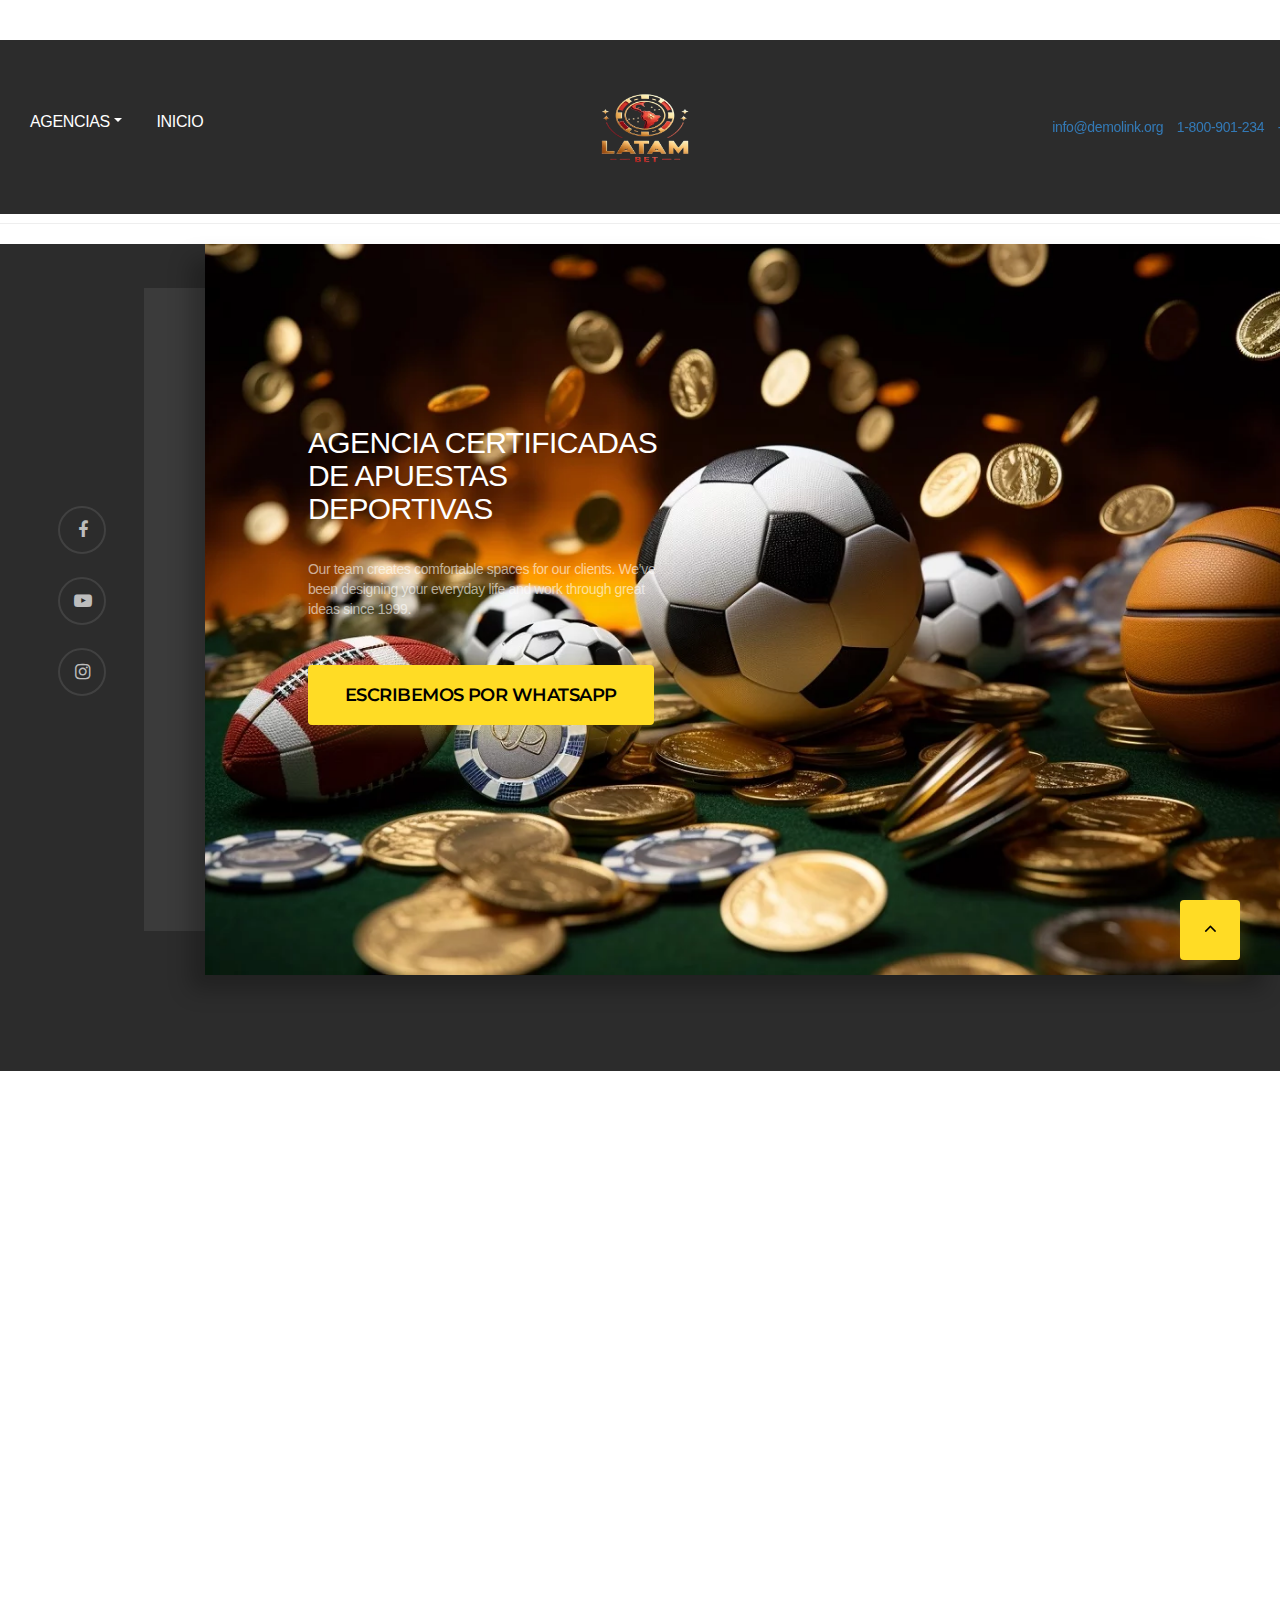
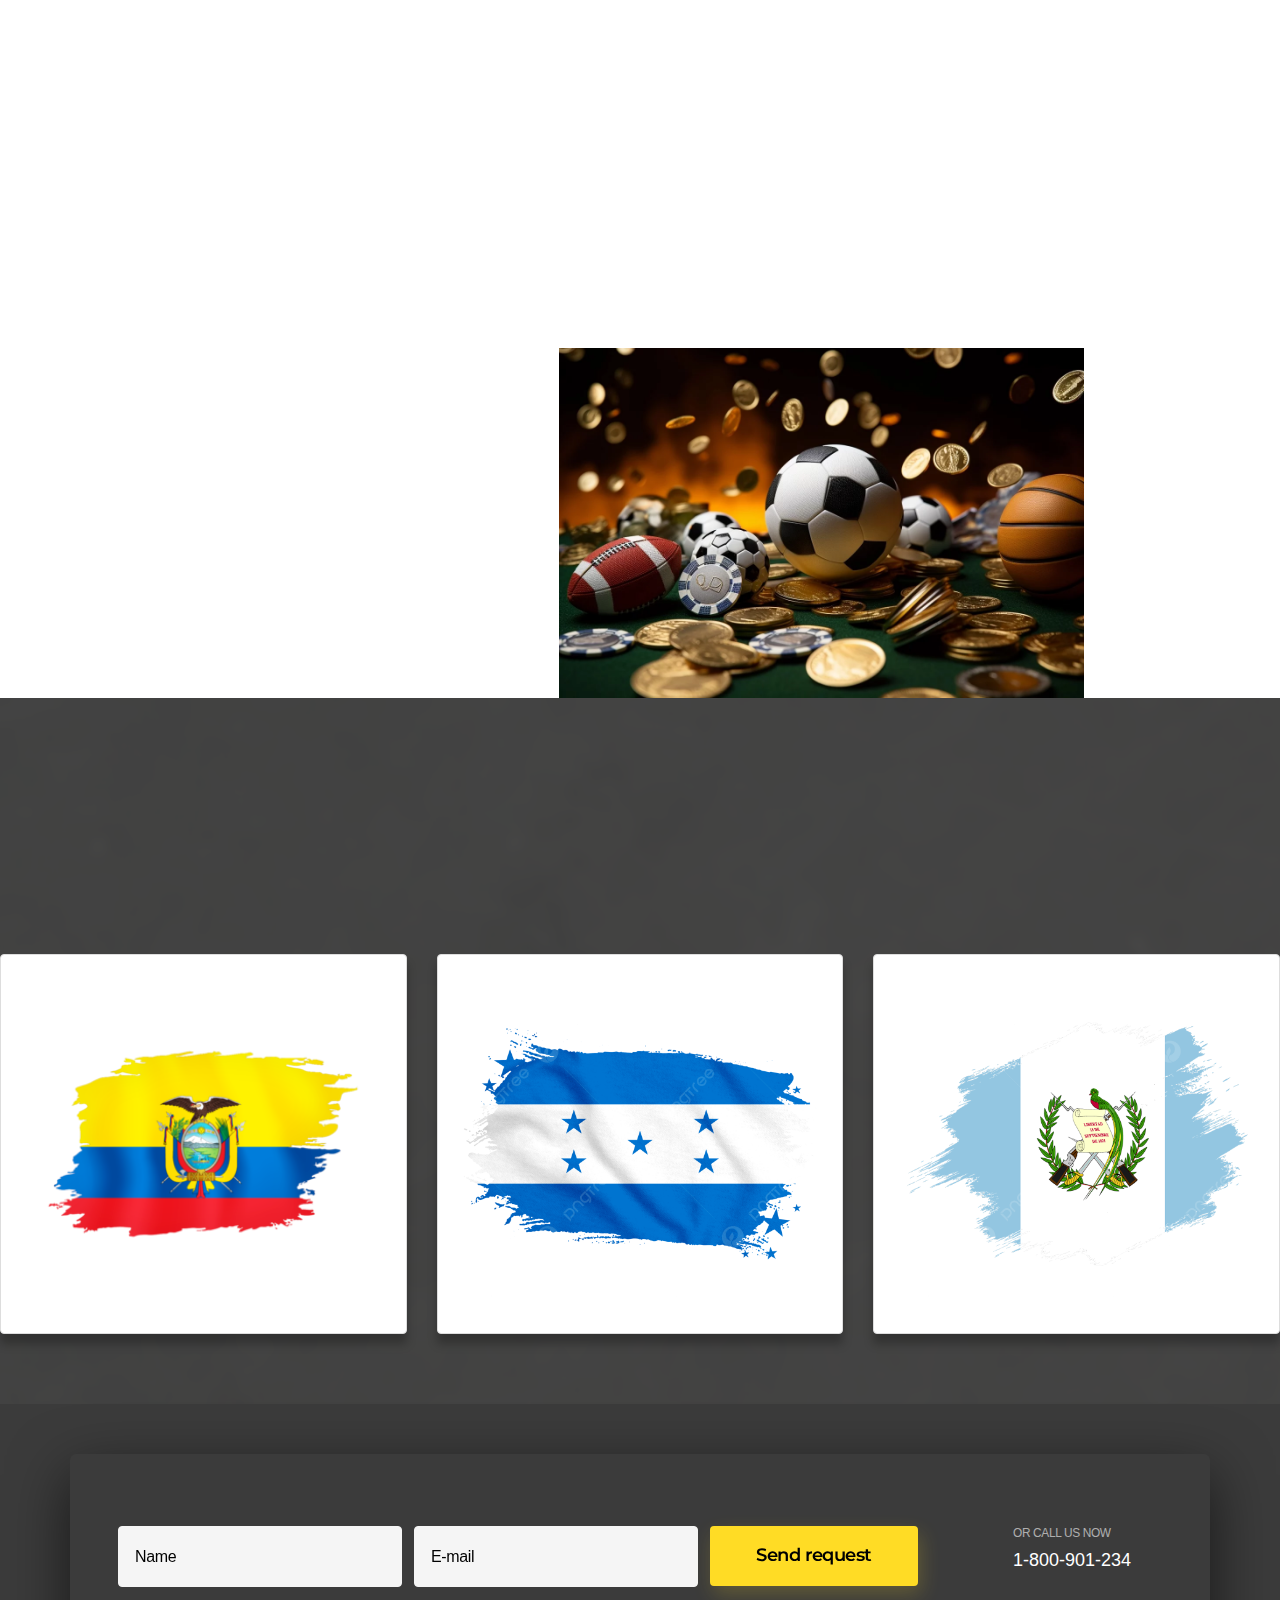
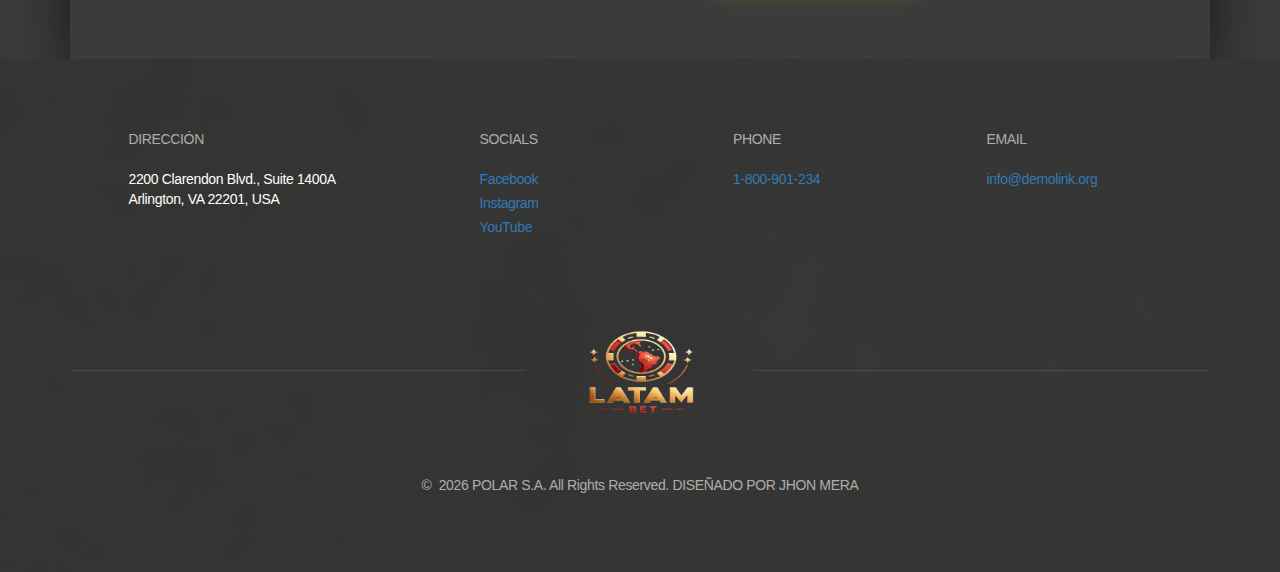
<file: guatemala.html>
<!DOCTYPE html>
<html class="wide wow-animation" lang="en">
  <head>
    <title>Home</title>
    <meta charset="utf-8">
    <meta name="viewport" content="width=device-width, height=device-height, initial-scale=1.0">
    <meta http-equiv="X-UA-Compatible" content="IE=edge">
    <link rel="icon" href="images/favicon.ico" type="image/x-icon">
    <link rel="stylesheet" type="text/css" href="//fonts.googleapis.com/css?family=Montserrat:400,400i,500,700">
    <link rel="stylesheet" href="css/bootstrap.css">
    <link rel="stylesheet" href="css/fonts.css">
    <link rel="stylesheet" href="css/style.css">
    <style>.ie-panel{display: none;background: #212121;padding: 10px 0;box-shadow: 3px 3px 5px 0 rgba(0,0,0,.3);clear: both;text-align:center;position: relative;z-index: 1;} html.ie-10 .ie-panel, html.lt-ie-10 .ie-panel {display: block;}</style>
    <link rel="stylesheet" type="text/css" href="https://stackpath.bootstrapcdn.com/bootstrap/3.3.7/css/bootstrap.min.css">
<link rel="stylesheet" type="text/css" href="https://stackpath.bootstrapcdn.com/bootstrap/3.3.7/js/bootstrap.min.js">
<style>
  .sidebar-nav {
        padding: 2px 0;
    }

    .dropdown-menu .sub-menu {
        left: 100%;
        /*position: relative;*/
        top: -5px;
        visibility: hidden;
        margin-top: -5px;
    }

    .dropdown-menu li:hover .sub-menu {
        visibility: inherit;
    }

    .dropdown:hover .dropdown-menu {
        display: block;
        background-color: #212121;
    }

    .nav-tabs .dropdown-menu, .nav-pills .dropdown-menu, .navbar .dropdown-menu {
        margin-top: -5px;
    }

    .navbar .sub-menu:before {
        border-bottom: 7px solid transparent;
        border-left: none;
        border-right: 7px solid rgba(0, 0, 0, 0.2);
        border-top: 0px solid transparent;
        left: -7px;
        top: 0px;
    }
    .navbar .sub-menu:after {
        border-top: 0px solid transparent;
        border-left: none;
        border-right: 6px solid #fff;
        border-bottom: 6px solid transparent;
        left: 10px;
        top: 0px;
        left: -6px;
    }
</style>
  </head>
  <body>
    <div class="ie-panel"><a href="http://windows.microsoft.com/en-US/internet-explorer/"><img src="images/ie8-panel/warning_bar_0000_us.jpg" height="42" width="820" alt="You are using an outdated browser. For a faster, safer browsing experience, upgrade for free today."></a></div>
    <div class="preloader">
      <div class="preloader-body">
        <div class="cssload-container">
          <div class="cssload-speeding-wheel"></div>
        </div>
        <p>Loading...</p>
      </div>
    </div>
    <div class="page">
      <!--
      <section class="d-none d-xl-block"><a class="d-block" href="https://www.templatemonster.com/landing-page-template/interia-design-one-page-creative-html-landing-page-template-75772.html" target="_blank"><img class="img-responsive" src="images/banner-top-2050x60.jpg" alt="" width="2050" height="60"/></a></section>
        -->
      <!-- Page Header-->
      <header class="section page-header context-dark" id="home">
        <!-- RD Navbar-->
        <div class="rd-navbar-wrap">
          <nav class="rd-navbar" data-layout="rd-navbar-fixed" data-sm-layout="rd-navbar-fixed" data-md-layout="rd-navbar-fixed" data-lg-layout="rd-navbar-fixed" data-xl-layout="rd-navbar-static" data-xxl-layout="rd-navbar-static" data-md-device-layout="rd-navbar-fixed" data-lg-device-layout="rd-navbar-fixed" data-xl-device-layout="rd-navbar-static" data-xxl-device-layout="rd-navbar-static" data-lg-stick-up-offset="46px" data-xl-stick-up-offset="46px" data-xxl-stick-up-offset="46px" data-lg-stick-up="true" data-xl-stick-up="true" data-xxl-stick-up="true">
            <div class="rd-navbar-collapse-toggle rd-navbar-fixed-element-1" data-rd-navbar-toggle=".rd-navbar-collapse"><span></span></div>
            <div class="rd-navbar-main-outer">
              <div class="rd-navbar-main">
                <div class="rd-navbar-nav-wrap">

                  <div id="navbar" class="navbar-collapse collapse">
                    <ul class="rd-navbar-nav">
                        <li class="rd-nav-item active dropdown">
                            <a href="#" data-toggle="dropdown" class="rd-nav-link dropdown-toggle">AGENCIAS</a>
                            <ul class="dropdown-menu">
                               <!-- <li><a href="#">Agregar <span class="caret"></span></a>
                                   <ul class="dropdown-menu sub-menu">
                                        <li><a href="#">Trabajadores</a></li>
                                        <li><a href="#">Empresarios</a></li>
                                    </ul>
                                </li>-->
                                <li><a href="/ecuador.html"><span style="color: blue;">ECUADOR</span></a></li>
                                <li><a href="#" style="color: blue;">HONDURAS </a></li>
                                <li><a href="#" style="color: blue;">GUATEMALA </a></li>
                            </ul>
                          </li> 

                          <li class="rd-nav-item active"><a data-toggle="dropdown" class="rd-nav-link" href="#home">INICIO</a>
                          </li>  
                    </ul>      
                  
                  </div>

                  <!-- RD Navbar Nav-->
                  <!--<ul class="rd-navbar-nav">
                    <li class="rd-nav-item active"><a class="rd-nav-link" href="#home">Home</a>
                    </li>
                    <li class="rd-nav-item"><a class="rd-nav-link" href="#about">About</a>
                    </li>
                    <li class="rd-nav-item"><a class="rd-nav-link" href="#portfolio">Portfolio</a>
                    </li>
                    <li class="rd-nav-item"><a class="rd-nav-link" href="#contacts">Contacts</a>
                    </li>
                  </ul>-->
                </div>
                <!-- RD Navbar Panel-->
                <div class="rd-navbar-panel">
                  <!-- RD Navbar Toggle-->
                  <button class="rd-navbar-toggle" data-rd-navbar-toggle=".rd-navbar-nav-wrap"><span></span></button>
                  <!-- RD Navbar Brand-->
                  <div class="rd-navbar-brand"><a class="brand" href="index.html"><img src="images/LOGO.png" alt="" width="150" height="35"/></a>
                  </div>
                </div>
                <div class="rd-navbar-collapse">
                  <ul class="list-inline list-inline-md">
                    <li><a class="link-bd-btm" href="mailto:#">info@demolink.org</a></li>
                    <li><a class="link-bd-btm" href="tel:#">1-800-901-234</a></li>
                   <li><a class="link-bd-btm" href="#">-</a></li>
                  </ul>
                </div>
              </div>
            </div>
          </nav>
        </div>
      </header>

      <section class="section bg-gray-900 box-custom-1">
        <div class="box-custom-1-aside">
          <ul class="box-custom-1-list">
            <li class="wow fadeInLeft" data-wow-delay=".5s"><a class="link link-social" href="https://www.facebook.com/ecuabetmarcianojeff?mibextid=LQQJ4d" target="blank">
                <div class="icon novi-icon fa-facebook"></div></a></li>
            <li class="wow fadeInLeft" data-wow-delay=".6s"><a class="link link-social" href="https://www.youtube.com/watch?v=rPio1UpPKnY" target="blank">
                <div class="icon novi-icon fa-youtube-play"></div></a></li>
            <li class="wow fadeInLeft" data-wow-delay=".7s"><a class="link link-social" href="https://www.instagram.com/ecuabetmarcianojeff?igsh=bHRsMWlzMm02dnM=" target="blank">
                <div class="icon novi-icon fa-instagram"></div></a></li>
          </ul>
        </div>
        <div class="box-custom-1-main" style="background-image: url(images/adiccion-deportivas.webp)">
          <div class="block-sm">
            <h2 class="wow fadeInRight" data-wow-delay=".5s">AGENCIA CERTIFICADAS <br> DE APUESTAS DEPORTIVAS</h2>
            <p class="wow fadeInRight" data-wow-delay=".6s">Our team creates comfortable spaces for our clients. We’ve been designing your everyday life and work through great ideas since 1999.</p>
            <a class="button button-primary button-shadow wow fadeInRight" data-wow-delay=".7s" href="https://api.whatsapp.com/send?phone=593969802443&text=Hola%2C%20quiero%20mas%20informaci%C3%B3n%20de%20como%20puedo%20recargar%20o%20retirar.%20" target="blank">ESCRIBEMOS POR WHATSAPP</a>
          </div>
        </div>
      </section>

      <section class="section section-lg bg-white bg-img-custom" id="about" style="background-image: url(images/adiccion-deportivas.webp)">
        <div class="container container-custom-left">
          <div class="row justify-content-between row-60 row-md-30 flex-wrap-reverse flex-lg-wrap">
            <div class="col-lg-7">
              <div class="row row-41">
                <div class="col-xs-4 maw-29">
                  <div class="row row-41">
                    <div class="col-12">
                      <div class="box-custom-3 wow fadeInLeft" data-wow-delay=".7s"><img class="mt-112" src="images/home-11-226x261.jpg" alt="" width="226" height="261"/>
                      </div>
                    </div>
                    <div class="col-12">
                      <div class="box-custom-3 wow fadeInLeft" data-wow-delay=".8s"><img src="images/home-12-226x564.jpg" alt="" width="226" height="564"/>
                      </div>
                    </div>
                  </div>
                </div>
                <div class="col-xs-8">
                  <div class="row row-41">
                    <div class="col-12">
                      <div class="box-custom-3 wow fadeInLeft" data-wow-delay=".5s"><img src="images/rfl-1024-plantilla-apuestas-depo.jpg" alt="" width="560" height="564"/>
                        <div class="box-custom-3-container">
                          <div class="box-custom-3-wrap">
                            <div class="box-custom-3-item">
                              <p class="box-custom-3-name">APUESTA</p>
                              <p class="box-custom-3-position">Y GANA</p>
                            </div>
                          </div>
                        </div>
                      </div>
                    </div>
                    <div class="col-md-7">
                      <div class="box-custom-3 box-custom-3-border wow fadeInLeft" data-wow-delay=".6s">
                        <div class="box-custom-3-border-dashed"></div>
                        <div class="box-custom-3-border-angel"></div><img src="images/home-14-257x261.jpg" alt="" width="257" height="261"/>
                      </div>
                    </div>
                  </div>
                </div>
              </div>
            </div>
            <div class="col-lg-5 col-xxl-4">
              <div class="box-custom-2">
                <h2 class="wow fadeInRight" data-wow-delay=".5s">¿Por qué elegirnos?</h2>
                <p class="wow fadeInRight" data-wow-delay=".6s">Además de un gran diseño de interiores, hay muchas razones para elegir Interia. Estos son algunos de los más populares.</p>
                <ul class="list index-list list-classic-wrap">
                  <li class="unit unit-spacing-lg align-items-start list-classic flex-column flex-xs-row wow fadeInRight" data-wow-delay=".7s">
                    <div class="unit-left list-index-counter">
                      <div class="list-classic-rectangle"></div>
                      <div class="icon novi-icon linearicons-users2 icon-xl"></div>
                    </div>
                    <div class="unit-body">
                      <h4>Equipo profesional</h4>
                      <p>Nuestro equipo sólo cuenta con los mejores decoradores y diseñadores de interiores del sector.</p>
                    </div>
                  </li>
                  <li class="unit unit-spacing-lg align-items-start list-classic flex-column flex-xs-row wow fadeInRight" data-wow-delay=".8s">
                    <div class="unit-left list-index-counter">
                      <div class="list-classic-rectangle"></div>
                      <div class="icon novi-icon linearicons-lamp icon-lg"></div>
                    </div>
                    <div class="unit-body">
                      <h4>Ideas insólitas</h4>
                      <p>Nuestro equipo generan ideas variadas, pero siempre originales, que sin duda se ajustarán a sus necesidades.</p>
                    </div>
                  </li>
                  <li class="unit unit-spacing-lg align-items-start list-classic flex-column flex-xs-row wow fadeInRight" data-wow-delay=".9s">
                    <div class="unit-left list-index-counter">
                      <div class="list-classic-rectangle"></div>
                      <div class="icon novi-icon linearicons-heart icon-lg"></div>
                    </div>
                    <div class="unit-body">
                      <h4>Hecho con respeto</h4>
                      <p>Todo nuestro trabajo se basa en el respeto a nuestros clientes, un gran servicio y la creatividad.</p>
                    </div>
                  </li>
                </ul>
                <!--<a class="button button-primary button-shadow wow fadeInRight" data-wow-delay="1s" href="#">Get a Quote</a>
                -->
                </div>
            </div>
          </div>
        </div>
      </section>

      <section class="section section-single-main bg-gray-700 novi-bg novi-bg-img text-center" style="background-image: url(images/bg-price-1920x1128.png)">
        <div class="container">
          <div class="row justify-content-center wow fadeInDown" data-wow-delay=".25s">
            <div class="col-lg-4 col-md-7 col-sm-8">
              <h2>AGENCIAS CONFIABLES</h2>
              <p class="pretitle text-primary">ESCOGE TU AGENCIA SEGUN TU PAIS</p>
            </div>
            <!--<div class="col-lg-9">
              <div class="kraken-range"></div>
              <button class="button button-icon button-icon-right button-primary button-shadow" data-custom-toggle=".owl-pagination-custom" data-custom-toggle-hide-on-blur="true"><span class="icon mdi mdi-chevron-down"></span>Budget</button>
              <div class="owl-pagination-custom" id="owl-pagination-custom">
                <div class="data-dots-custom" data-owl-item="0"><span>$10 000</span></div>
                <div class="data-dots-custom" data-owl-item="1"><span>$30 000</span></div>
                <div class="data-dots-custom" data-owl-item="2"><span>$50 000</span></div>
                <div class="data-dots-custom" data-owl-item="3"><span>$80 000</span></div>
              </div>-->
            </div>
          </div>
          <div class="owl-carousel owl-carousel-range" data-items="1" data-stage-padding="0" data-loop="false" data-margin="0" data-mouse-drag="false" data-dots-custom="#owl-pagination-custom">
            <div class="row justify-content-center row-37">
              <div class="col-12">
               <!-- <div class="pricing-box">$10 000</div>--> 
              </div>
              <div class="col-md-4">
                <div class="thumbnail"><a href="https://www.gob.ec" target="_blank"><img src="images/png-transparent-flag-ecuador-flag-of-ecuador-pin-badges-national-flag-button-yellow-circle-logo.png" alt="" width="370" height="222"/></a></div>
              </div>
              <div class="col-md-4">
                <div class="thumbnail"><a href="https://www.presidencia.gob.hn" target="_blank"><img src="images/pngtree-honduras-flag-in-watercolor-star-brush-new-png-image_8873836.png" alt="" width="370" height="222"/></a></div>
              </div>
              <div class="col-md-4">
                <div class="thumbnail"><a href="https://guatemala.gob.gt" target="_blank"><img src="images/pngtree-guatemala-vector-flag-png-image_9020572.png" alt="" width="370" height="222"/></a></div>
              </div>
              <!--<div class="col-xl-8 col-lg-10">
                <p class="pretitle text-white">What influences the budget</p>
                <ul class="list-decorative">
                  <li>Flooring</li>
                  <li>Decorative accessories</li>
                  <li>Shipping fees</li>
                  <li>Window treatments</li>
                  <li>Labor costs</li>
                  <li>Applicable taxes</li>
                </ul>
              </div> -->
            </div>
            <!--<div class="row justify-content-center row-37">
              <div class="col-12">
                <div class="pricing-box">$30 000</div>
              </div>
              <div class="col-md-4">
                <div class="thumbnail"><a href="#"><img src="images/home-02-370x222.jpg" alt="" width="370" height="222"/></a></div>
              </div>
              <div class="col-md-4">
                <div class="thumbnail"><a href="#"><img src="images/home-03-370x222.jpg" alt="" width="370" height="222"/></a></div>
              </div>
              <div class="col-md-4">
                <div class="thumbnail"><a href="#"><img src="images/home-04-370x222.jpg" alt="" width="370" height="222"/></a></div>
              </div>-->
             <!-- <div class="col-xl-8 col-lg-10">
                <p class="pretitle text-white">What influences the budget</p>
                <ul class="list-decorative">
                  <li>Accesorios de decoracion</li>
                  <li>Flooring</li>
                  <li>Window treatments</li>
                  <li>Shipping fees</li>
                  <li>Applicable taxes</li>
                  <li>Labor costs</li>
                </ul>
              </div>
            </div>
            <div class="row justify-content-center row-37">
              <div class="col-12">
                <div class="pricing-box">$50 000</div>
              </div>
              <div class="col-md-4">
                <div class="thumbnail"><a href="#"><img src="images/home-02-370x222.jpg" alt="" width="370" height="222"/></a></div>
              </div>
              <div class="col-md-4">
                <div class="thumbnail"><a href="#"><img src="images/home-03-370x222.jpg" alt="" width="370" height="222"/></a></div>
              </div>
              <div class="col-md-4">
                <div class="thumbnail"><a href="#"><img src="images/home-04-370x222.jpg" alt="" width="370" height="222"/></a></div>
              </div>
              <div class="col-xl-8 col-lg-10">
                <p class="pretitle text-white">What influences the budget</p>
                <ul class="list-decorative">
                  <li>Flooring</li>
                  <li>Decorative accessories</li>
                  <li>Shipping fees</li>
                  <li>Window treatments</li>
                  <li>Labor costs</li>
                  <li>Applicable taxes</li>
                </ul>
              </div>
            </div>
            <div class="row justify-content-center row-37">
              <div class="col-12">
                <div class="pricing-box">$80 000</div>
              </div>
              <div class="col-md-4">
                <div class="thumbnail"><a href="#"><img src="images/home-02-370x222.jpg" alt="" width="370" height="222"/></a></div>
              </div>
              <div class="col-md-4">
                <div class="thumbnail"><a href="#"><img src="images/home-03-370x222.jpg" alt="" width="370" height="222"/></a></div>
              </div>
              <div class="col-md-4">
                <div class="thumbnail"><a href="#"><img src="images/home-04-370x222.jpg" alt="" width="370" height="222"/></a></div>
              </div>
              <div class="col-xl-8 col-lg-10">
                <p class="pretitle text-white">What influences the budget</p>
                <ul class="list-decorative">
                  <li>Decorative accessories</li>
                  <li>Flooring</li>
                  <li>Window treatments</li>
                  <li>Shipping fees</li>
                  <li>Applicable taxes</li>
                  <li>Labor costs</li>
                </ul>
              </div>
            </div>-->
          </div>
        </div>
      </section>

      <!--<section class="section section-md-2 bg-white pb-0" id="portfolio">
        <div class="bg-custom novi-bg novi-bg-img bg-gray-200"></div>
        <div class="container">
          <div class="row row-30">
            <div class="col-xl-6 col-md-6 wow fadeInLeft" data-wow-delay=".5s">
              <h2>Our Portfolio</h2>
            </div>
            <div class="col-xl-5 col-md-6 wow fadeInRight" data-wow-delay=".5s">
              <p>All our projects are unique and designed to last. Take a look at our recent works to find it out for yourself.</p>
            </div>
          </div>
        </div>
        <div class="container container-custom-right">-->
          <!-- Owl Carousel-->
         <!-- <div class="owl-carousel owl-carousel-classic" data-items="1" data-sm-items="1" data-md-items="2" data-lg-items="3" data-xl-items="3" data-xxl-items="3" data-nav="true" data-loop="true" data-margin="30" data-mouse-drag="false" data-center="true" data-autoplay="true">
            <div class="post-classic">
              <div class="post-classic-figure"><img src="images/home-05-494x400.jpg" alt="" width="494" height="400"/>
              </div>
              <h4 class="post-classic-title"><a href="#">Modern Loft Room</a></h4>
              <ul class="post-classic-description">
                <li>2018</li>
                <li>Residential</li>
                <li>New York</li>
              </ul>
            </div>
            <div class="post-classic">
              <div class="post-classic-figure"><img src="images/home-06-494x400.jpg" alt="" width="494" height="400"/>
              </div>
              <h4 class="post-classic-title"><a href="#">Sunny Valley Hotel</a></h4>
              <ul class="post-classic-description">
                <li>2017</li>
                <li>Custom Project</li>
                <li>Los Angeles </li>
              </ul>
            </div>
            <div class="post-classic">
              <div class="post-classic-figure"><img src="images/home-07-494x400.jpg" alt="" width="494" height="400"/>
              </div>
              <h4 class="post-classic-title"><a href="#">Swanson Entertainment Center</a></h4>
              <ul class="post-classic-description">
                <li>2016</li>
                <li>Commercial</li>
                <li>Seattle</li>
              </ul>
            </div>
            <div class="post-classic">
              <div class="post-classic-figure"><img src="images/home-08-494x400.jpg" alt="" width="494" height="400"/>
              </div>
              <h4 class="post-classic-title"><a href="#">Jane McMillan’s House</a></h4>
              <ul class="post-classic-description">
                <li>2015</li>
                <li>Residential</li>
                <li>Atlanta</li>
              </ul>
            </div>
            <div class="post-classic">
              <div class="post-classic-figure"><img src="images/home-09-494x400.jpg" alt="" width="494" height="400"/>
              </div>
              <h4 class="post-classic-title"><a href="#">Divine Concert Hall</a></h4>
              <ul class="post-classic-description">
                <li>2015</li>
                <li>Commercial</li>
                <li>Sacramento </li>
              </ul>
            </div>
            <div class="post-classic">
              <div class="post-classic-figure"><img src="images/home-10-494x400.jpg" alt="" width="494" height="400"/>
              </div>
              <h4 class="post-classic-title"><a href="#">Barracuda Restaurant</a></h4>
              <ul class="post-classic-description">
                <li>2014</li>
                <li>Custom Project</li>
                <li>Chicago</li>
              </ul>
            </div>
            <div class="post-classic">
              <div class="post-classic-figure"><img src="images/home-11-494x400.jpg" alt="" width="494" height="400"/>
              </div>
              <h4 class="post-classic-title"><a href="#">GMD Travel Agency</a></h4>
              <ul class="post-classic-description">
                <li>2014</li>
                <li>Commercial</li>
                <li>Dallas</li>
              </ul>
            </div>
            <div class="post-classic">
              <div class="post-classic-figure"><img src="images/home-12-494x400.jpg" alt="" width="494" height="400"/>
              </div>
              <h4 class="post-classic-title"><a href="#">Social Support Center</a></h4>
              <ul class="post-classic-description">
                <li>2013</li>
                <li>Custom Project</li>
                <li>San Diego</li>
              </ul>
            </div>
            <div class="post-classic">
              <div class="post-classic-figure"><img src="images/home-13-494x400.jpg" alt="" width="494" height="400"/>
              </div>
              <h4 class="post-classic-title"><a href="#">Boston Airport</a></h4>
              <ul class="post-classic-description">
                <li>2013</li>
                <li>Commercial</li>
                <li>Boston</li>
              </ul>
            </div>
          </div>
        </div>
      </section>-->

      <section class="section section-single-main bg-gray-700 novi-bg novi-bg-img pb-0 text-center" id="contacts" > <!--style="background-image: url(images/bg-price-1920x1128.png)"-->
        <div class="container">
          <!--<div class="row row-fix justify-content-center wow fadeInDown" data-wow-delay=".25s">
            <div class="col-lg-6 col-md-8">
              <h2>Book a free designer consultation</h2>
              <p class="pretitle text-primary">A great way to your new interior</p>
            </div>
          </div>-->
          <!--<div class="row row-50 justify-content-center">
            <div class="col-md-4">
              <div class="box-classic wow fadeInLeft" data-wow-delay=".5s">
                <div class="box-classic-icon">
                  <div class="icon novi-icon icon-xl linearicons-bubble-text"></div>
                </div>
                <div class="box-classic-text">
                  <p class="subtitle">Discuss every aspect of your interior with one of our designers</p>
                </div>
              </div>
            </div>
            <div class="col-md-4">
              <div class="box-classic wow fadeInDown" data-wow-delay=".5s">
                <div class="box-classic-icon">
                  <div class="icon novi-icon icon-xl linearicons-calculator"></div>
                </div>
                <div class="box-classic-text">
                  <p class="subtitle">Let us plan and calculate every part of your new interior</p>
                </div>
              </div>
            </div>
            <div class="col-md-4">
              <div class="box-classic wow fadeInRight" data-wow-delay=".5s">
                <div class="box-classic-icon">
                  <div class="icon novi-icon icon-xl linearicons-star"></div>
                </div>
                <div class="box-classic-text">
                  <p class="subtitle">You can also ask questions and suggest any project changes</p>
                </div>
              </div>
            </div>
          </div>-->

          <div class="row row-fix align-items-center"> <!--tamaño de lo plomo mt-112-->
            <div class="col-12">
              <div class="box-cta bg-gray-700 novi-bg">
                <div class="row row-30">
                  <div class="col-xl-10">
                    <form class="rd-form rd-mailform rd-form-inline" data-form-output="form-output-global" data-form-type="subscribe" method="post" action="bat/rd-mailform.php">
                      <div class="form-wrap">
                        <input class="form-input" id="contact-2-name" type="text" name="name" data-constraints="@Required">
                        <label class="form-label" for="contact-2-name">Name</label>
                      </div>
                      <div class="form-wrap">
                        <input class="form-input" id="contact-2-email" type="email" name="email" data-constraints="@Email @Required">
                        <label class="form-label" for="contact-2-email">E-mail</label>
                      </div>
                      <div class="form-button">
                        <button class="button button-primary button-shadow" type="submit">Send request</button>
                      </div>
                    </form>
                  </div>
                  <div class="col-xl-2">
                    <div class="box-cta-text">
                      <p class="small">or call us now</p>
                      <h4><a href="tel:#">1-800-901-234</a></h4>
                    </div>
                  </div>
                </div>
              </div>
            </div>
          </div>
        </div>
      </section>

     <!-- <section class="section section-xs bg-gray-200">
        <div class="container">
          <div class="row row-50 justify-content-between align-items-center">
            <div class="col-xl-6 col-lg-6 wow fadeInLeft" data-wow-delay=".5s">-->
              <!-- Owl Carousel-->
              <!--<div class="owl-carousel owl-carousel-modern" data-items="1" data-dots="true" data-stage-padding="0" data-loop="false" data-margin="0" data-mouse-drag="false" data-autoplay="true">
                <div class="quote-modern">
                  <div class="quote-modern-header">
                    <div class="quote-classic-avatar"><img src="images/home-08-100x100.jpg" alt="" width="100" height="100"/>
                    </div>
                    <div class="quote-classic-description">
                      <h4 class="quote-classic-name">Kate Peterson</h4>
                      <p class="quote-classic-position">Regular client</p>
                    </div>
                  </div>
                  <div class="quote-modern-body">
                    <p>Interia designed my home from top to bottom, and 5 years later I still appreciate their work. They designed built-in cabinetry that works perfectly. They are the most reliable designers I’ve ever met.</p>
                  </div>
                </div>
                <div class="quote-modern">
                  <div class="quote-modern-header">
                    <div class="quote-classic-avatar"><img src="images/home-09-100x100.jpg" alt="" width="100" height="100"/>
                    </div>
                    <div class="quote-classic-description">
                      <h4 class="quote-classic-name">Peter Smith</h4>
                      <p class="quote-classic-position">Regular client</p>
                    </div>
                  </div>
                  <div class="quote-modern-body">
                    <p>This agency was highly recommended to me. The sensitivity, knowledge, vision and ultimate execution this firm brought to the table was tremendous. They have enormously talented designers.</p>
                  </div>
                </div>
                <div class="quote-modern">
                  <div class="quote-modern-header">
                    <div class="quote-classic-avatar"><img src="images/home-10-100x100.jpg" alt="" width="100" height="100"/>
                    </div>
                    <div class="quote-classic-description">
                      <h4 class="quote-classic-name">Jane Williams</h4>
                      <p class="quote-classic-position">Regular client</p>
                    </div>
                  </div>
                  <div class="quote-modern-body">
                    <p>I chose Interia because of their knowledge, experience and attention to detail that has proven invaluable to me in creating a superior finished project, which attracts more clients to my shop.</p>
                  </div>
                </div>
              </div>
            </div>
            <div class="col-xl-5 col-lg-6 wow fadeInRight" data-wow-delay=".5s">
              <div class="box-modern novi-bg">
                <p class="box-modern-title">companies that trust us</p>
                <ul class="box-modern-list">
                  <li><img src="images/brand-01-94x34.png" alt="" width="94" height="34"/>
                  </li>
                  <li><img src="images/brand-02-82x44.png" alt="" width="82" height="44"/>
                  </li>
                  <li><img src="images/brand-03-96x41.png" alt="" width="96" height="41"/>
                  </li>
                  <li><img src="images/brand-04-145x32.png" alt="" width="145" height="32"/>
                  </li>
                  <li><img src="images/brand-05-78x45.png" alt="" width="78" height="45"/>
                  </li>
                  <li><img src="images/brand-06-108x68.png" alt="" width="108" height="68"/>
                  </li>
                </ul>
              </div>
            </div>
          </div>
        </div>
      </section>-->
      <!--<section><a class="d-block" href="https://www.templatemonster.com/landing-page-template/interia-design-one-page-creative-html-landing-page-template-75772.html" target="_blank"><img class="img-responsive" src="images/banner-bottom-2050x310.jpg" alt="" width="2050" height="310"/></a></section>
      -->
        <!-- Page Footer-->
      <footer class="section footer-classic bg-gray-900 novi-bg novi-bg-img" style="background-image: url(images/bg-price-1920x1128.png)">
        <div class="container">
          <div class="row row-30 justify-content-between">
            <div class="col-xl-3 col-lg-3 col-sm-6">
              <p class="footer-classic-title">DIRECCIÓN</p>
              <ul class="footer-classic-list">
                <li>2200 Clarendon Blvd., Suite 1400A Arlington, VA 22201, USA</li>
              </ul>
            </div>
            <div class="col-xl-2 col-lg-2 col-sm-6">
              <p class="footer-classic-title">Socials</p>
              <ul class="footer-classic-list">
                <li><a href="https://www.facebook.com/ecuabetmarcianojeff?mibextid=LQQJ4d">Facebook</a></li>
                <li><a href="https://www.instagram.com/ecuabetmarcianojeff?igsh=bHRsMWlzMm02dnM=">Instagram</a></li>
                <li><a href="https://www.youtube.com/watch?v=rPio1UpPKnY">YouTube</a></li>
              </ul>
            </div>
            <div class="col-xl-2 col-lg-2 col-sm-6">
              <p class="footer-classic-title">phone</p>
              <ul class="footer-classic-list">
                <li><a href="tel:#">1-800-901-234</a></li>
              </ul>
            </div>
            <div class="col-xl-2 col-lg-3 col-sm-6">
              <p class="footer-classic-title">Email</p>
              <ul class="footer-classic-list">
                <li><a href="mailto:#">info@demolink.org</a></li>
              </ul>
            </div>
          </div>
          <div class="footer-classic-logo-wrap"><a class="brand" href="index.html"><img src="images/LOGO.png" alt="" width="180" height="35"/></a>
          </div>
          <p class="rights"><span>&copy;&nbsp; </span><span class="copyright-year"></span><span>&nbsp;</span><span>POLAR S.A</span><span>. All Rights Reserved. DISEÑADO POR JHON MERA</span></p>
        </div>
      </footer>
    </div>
    <div class="snackbars" id="form-output-global"></div>
    <script src="js/core.min.js"></script>
    <script src="js/script.js"></script>
    <!-- coded by kraken-->
  </body>
</html>
</file>
<file: css/style.css>
@charset "UTF-8";
/**
 * [Table of contents]
 *   1 Base
 *   2 Plugins
 *   3 Helpers
 *   4 Plugins
 */
/** @group Base */
/*
* Contexts
*/
.context-dark, .bg-gray-700, .bg-gray-900, .bg-primary,
.context-dark h1,
.bg-gray-700 h1,
.bg-gray-900 h1,
.bg-primary h1, .context-dark h2, .bg-gray-700 h2, .bg-gray-900 h2, .bg-primary h2, .context-dark h3, .bg-gray-700 h3, .bg-gray-900 h3, .bg-primary h3, .context-dark h4, .bg-gray-700 h4, .bg-gray-900 h4, .bg-primary h4, .context-dark h5, .bg-gray-700 h5, .bg-gray-900 h5, .bg-primary h5, .context-dark h6, .bg-gray-700 h6, .bg-gray-900 h6, .bg-primary h6, .context-dark [class^='heading-'], .bg-gray-700 [class^='heading-'], .bg-gray-900 [class^='heading-'], .bg-primary [class^='heading-'] {
	color: #ffffff;
}

.context-dark p, .bg-gray-700 p, .bg-gray-900 p, .bg-primary p {
	color: rgba(255, 255, 255, 0.6);
}

a:focus,
button:focus {
	outline: none !important;
}

button::-moz-focus-inner {
	border: 0;
}

*:focus {
	outline: none;
}

blockquote {
	padding: 0;
	margin: 0;
}

input,
button,
select,
textarea {
	outline: none;
}

label {
	margin-bottom: 0;
}

p {
	margin: 0;
}

ul,
ol {
	list-style: none;
	padding: 0;
	margin: 0;
}

ul li,
ol li {
	display: block;
}

dl {
	margin: 0;
}

dt,
dd {
	line-height: inherit;
}

dt {
	font-weight: inherit;
}

dd {
	margin-bottom: 0;
}

cite {
	font-style: normal;
}

form {
	margin-bottom: 0;
}

blockquote {
	padding-left: 0;
	border-left: 0;
}

address {
	margin-top: 0;
	margin-bottom: 0;
}

figure {
	margin-bottom: 0;
}

html p a:hover {
	text-decoration: none;
}

/** @group Plugins */
/*
* Typography
*/
body {
	font-family: "Montserrat", -apple-system, BlinkMacSystemFont, "Segoe UI", Roboto, "Helvetica Neue", Arial, sans-serif;
	font-size: 16px;
	line-height: 1.5;
	font-weight: 400;
	letter-spacing: -0.025em;
	color: #000000;
	background-color: #ffffff;
	-webkit-text-size-adjust: none;
	-webkit-font-smoothing: subpixel-antialiased;
}

h1, h2, h3, h4, h5, h6, [class^='heading-'] {
	margin-top: 0;
	margin-bottom: 0;
	font-weight: 600;
	color: #2D2D2D;
	letter-spacing: -.02em;
}

h1 a, h2 a, h3 a, h4 a, h5 a, h6 a, [class^='heading-'] a {
	color: inherit;
}

h1 a:hover, h2 a:hover, h3 a:hover, h4 a:hover, h5 a:hover, h6 a:hover, [class^='heading-'] a:hover {
	color: #FFDC25;
}

h1,
.heading-1 {
	font-size: 32px;
	line-height: 1.5;
}

@media (min-width: 1200px) {
	h1,
	.heading-1 {
		font-size: 60px;
		line-height: 1.2;
	}
}

h2,
.heading-2 {
	font-size: 34px;
}

@media (min-width: 1200px) {
	h2,
	.heading-2 {
		font-size: 46px;
		line-height: 1.17391;
	}
}

h3,
.heading-3 {
	font-size: 24px;
	line-height: 1.5;
}

@media (min-width: 1200px) {
	h3,
	.heading-3 {
		font-size: 36px;
		line-height: 1.33333;
	}
}

h4,
.heading-4 {
	font-size: 22px;
	line-height: 1.5;
	letter-spacing: 0;
}

@media (min-width: 1200px) {
	h4,
	.heading-4 {
		font-size: 22px;
		line-height: 1.27273;
	}
}

h5,
.heading-5 {
	font-size: 18px;
	line-height: 1.5;
}

@media (min-width: 1200px) {
	h5,
	.heading-5 {
		line-height: 1.44444;
	}
}

h6,
.heading-6 {
	font-size: 18px;
	line-height: 1.5;
}

@media (min-width: 1200px) {
	h6,
	.heading-6 {
		font-size: 16px;
		line-height: 1.5;
	}
}

small,
.small {
	display: block;
	font-size: 14px;
	line-height: 1.28571;
	font-weight: 500;
}

mark,
.mark {
	padding: 3px 5px;
	color: #ffffff;
	background: #FFDC25;
}

.big {
	font-size: 18px;
	line-height: 1.55556;
}

.lead {
	font-size: 24px;
	line-height: 34px;
	font-weight: 300;
}

p.pretitle {
	font-size: 18px;
	font-weight: 500;
}

@media (min-width: 768px) {
	p.pretitle {
		font-size: 22px;
	}
}

.subtitle {
	font-size: 18px;
	font-weight: 500;
}

@media (min-width: 768px) {
	.subtitle {
		font-size: 22px;
	}
}

code {
	padding: 3px 5px;
	border-radius: 0.2rem;
	font-size: 90%;
	color: #2C2C2C;
	background: #FCFCFC;
}

p {
	color: rgba(0, 0, 0, 0.6);
}

p [data-toggle='tooltip'] {
	padding-left: .25em;
	padding-right: .25em;
	color: #FFDC25;
}

p [style*='max-width'] {
	display: inline-block;
}

::selection {
	background: #FFDC25;
	color: #ffffff;
}

::-moz-selection {
	background: #FFDC25;
	color: #ffffff;
}

/*
* Brand
*/
.brand {
	display: inline-block;
}

.brand .brand-logo-light {
	display: none;
}

.brand .brand-logo-dark {
	display: block;
}

/*
* Links
*/
a {
	transition: all 0.3s ease-in-out;
}

a, a:focus, a:active, a:hover {
	text-decoration: none;
}

a, a:focus, a:active {
	color: #FCFCFC;
}

a:hover {
	color: #ffffff;
}

a[href*='tel'], a[href*='mailto'] {
	white-space: nowrap;
}

.link-bd-btm {
	position: relative;
	display: inline-flex;
	justify-content: center;
}

.link-bd-btm::before {
	content: '';
	position: absolute;
	display: block;
	width: 0;
	height: 1px;
	bottom: 10px;
	transition: all 0.3s ease-in-out;
}

.link-bd-btm:hover::before {
	width: 100%;
	margin: 0 auto;
	bottom: -3px;
	background-color: rgba(255, 255, 255, 0.3);
}

.link-social {
	display: flex;
	align-items: center;
	justify-content: center;
	padding: 5px;
	margin: 0 auto;
	border: 2px solid rgba(255, 255, 255, 0.1);
	border-radius: 10em;
	width: 48px;
	height: 48px;
	line-height: 48px;
}

.link-social, .link-social:focus, .link-social:active {
	color: rgba(255, 255, 255, 0.7);
}

.link-social:hover {
	color: #ffffff;
}

.link-hover {
	color: #ffffff;
}

.link-press {
	color: #ffffff;
}

* + .privacy-link {
	margin-top: 25px;
}

/*
* Blocks
*/
.block-center, .block-lg {
	margin-left: auto;
	margin-right: auto;
}

.block-sm {
	max-width: 310px;
	padding: 15px;
}

@media (min-width: 576px) {
	.block-sm {
		padding: 0;
	}
}

@media (min-width: 1200px) {
	.block-sm {
		max-width: 360px;
	}
}

.block-lg {
	max-width: 768px;
}

.block-center {
	padding: 10px;
}

.block-center:hover .block-center-header {
	background-color: #FFDC25;
}

.block-center-title {
	background-color: #ffffff;
}

@media (max-width: 1439.98px) {
	.block-center {
		padding: 20px;
	}
	.block-center:hover .block-center-header {
		background-color: #ffffff;
	}
	.block-center-header {
		background-color: #FFDC25;
	}
}

/*
* Boxes
*/
.box-minimal {
	text-align: center;
}

.box-minimal .box-minimal-icon {
	font-size: 50px;
	line-height: 50px;
	color: #FFDC25;
}

.box-minimal-divider {
	width: 36px;
	height: 4px;
	margin-left: auto;
	margin-right: auto;
	background: #FFDC25;
}

.box-minimal-text {
	width: 100%;
	max-width: 320px;
	margin-left: auto;
	margin-right: auto;
}

* + .box-minimal {
	margin-top: 30px;
}

* + .box-minimal-title {
	margin-top: 10px;
}

* + .box-minimal-divider {
	margin-top: 20px;
}

* + .box-minimal-text {
	margin-top: 15px;
}

.context-dark .box-minimal p, .bg-gray-700 .box-minimal p, .bg-gray-900 .box-minimal p, .bg-primary .box-minimal p {
	color: #000000;
}

.box-counter {
	position: relative;
	text-align: center;
	color: #3B3B3B;
}

.box-counter-title {
	display: inline-block;
	font-family: "Montserrat", -apple-system, BlinkMacSystemFont, "Segoe UI", Roboto, "Helvetica Neue", Arial, sans-serif;
	font-size: 16px;
	line-height: 1.3;
	letter-spacing: -.025em;
}

.box-counter-main {
	font-family: "Montserrat", -apple-system, BlinkMacSystemFont, "Segoe UI", Roboto, "Helvetica Neue", Arial, sans-serif;
	font-size: 45px;
	font-weight: 400;
	line-height: 1.2;
}

.box-counter-main > * {
	display: inline;
	font: inherit;
}

.box-counter-main .small {
	font-size: 28px;
}

.box-counter-main .small_top {
	position: relative;
	top: .2em;
	vertical-align: top;
}

.box-counter-divider {
	font-size: 0;
	line-height: 0;
}

.box-counter-divider::after {
	content: '';
	display: inline-block;
	width: 80px;
	height: 2px;
	background: #FFDC25;
}

* + .box-counter-title {
	margin-top: 10px;
}

* + .box-counter-main {
	margin-top: 20px;
}

* + .box-counter-divider {
	margin-top: 10px;
}

@media (min-width: 768px) {
	.box-counter-title {
		font-size: 18px;
	}
}

@media (min-width: 1200px) {
	.box-counter-main {
		font-size: 60px;
	}
	.box-counter-main .small {
		font-size: 36px;
	}
	* + .box-counter-main {
		margin-top: 30px;
	}
	* + .box-counter-divider {
		margin-top: 15px;
	}
	* + .box-counter-title {
		margin-top: 18px;
	}
}

.bg-primary .box-counter {
	color: #ffffff;
}

.bg-primary .box-counter-divider::after {
	background: #ffffff;
}

.box-classic {
	position: relative;
	padding-bottom: 33px;
}

.box-classic::after {
	content: '';
	display: block;
	position: absolute;
	width: 42px;
	height: 5px;
	background-color: #FFDC25;
	bottom: 0;
	left: 50%;
	transform: translate(-50%, 0);
	transition: all 0.3s ease-in-out;
}

.box-classic:hover::after {
	width: 70px;
}

.box-classic:hover .box-classic-icon::before {
	top: -15px;
	left: -15px;
	right: -15px;
	bottom: -15px;
}

.box-classic:hover .box-classic-icon::after {
	box-shadow: inset 4px 4px 6px rgba(0, 0, 0, 0.4);
}

.box-classic .box-classic-icon::before {
	content: '';
	display: block;
	position: absolute;
	top: 5px;
	left: 5px;
	right: 5px;
	bottom: 5px;
	border: 5px solid #ffffff;
	border-radius: 10px;
	opacity: .1;
	transition: all 0.3s ease-in-out;
}

.box-classic .box-classic-icon::after {
	content: '';
	display: block;
	position: absolute;
	top: 0;
	left: 0;
	right: 0;
	bottom: 0;
	background: #3B3B3B;
	box-shadow: 0 8px 20px rgba(0, 0, 0, 0.25);
	border-radius: 10px;
}

.box-classic-icon {
	position: relative;
	margin: 0 auto;
	width: 98px;
	height: 98px;
	display: flex;
	align-items: center;
	justify-content: center;
	transition: all 0.3s ease-in-out;
}

.box-classic-icon .icon {
	position: relative;
	z-index: 1;
}

.box-classic-icon + .box-classic-text {
	margin-top: 38px;
}

.box-modern {
	position: relative;
	background-color: #ffffff;
	box-shadow: 20px 20px 20px rgba(0, 0, 0, 0.15);
	padding: 40px 15px 35px 30px;
	margin-left: 30px;
	margin-bottom: 47px;
}

@media (min-width: 576px) {
	.box-modern {
		padding: 50px 30px 45px 55px;
	}
}

@media (min-width: 992px) {
	.box-modern {
		width: 398px;
		margin-right: 0;
		margin-left: auto;
	}
}

.box-modern::before {
	content: '';
	display: block;
	position: absolute;
	top: 0;
	left: 0;
	right: 0;
	bottom: -23px;
	border: 10px solid #DFDFDF;
	transform: translate3d(-15px, 10px, 0);
	pointer-events: none;
	transition: all 0.3s ease-in-out;
}

@media (min-width: 768px) {
	.box-modern::before {
		transform: translate3d(-41px, 24px, 0);
	}
}

.box-modern::after {
	content: '';
	display: block;
	position: absolute;
	top: 0;
	left: 0;
	right: 0;
	bottom: 0;
	background-color: inherit;
}

.box-modern > * {
	position: relative;
	z-index: 1;
}

.box-modern:hover::before {
	transform: translate3d(-20px, -12px, 0);
}

@media (min-width: 768px) {
	.box-modern:hover::before {
		transform: translate3d(-41px, -12px, 0);
	}
}

.box-modern-title {
	font-size: 14px;
	font-weight: 500;
	text-transform: uppercase;
	color: #000000;
	letter-spacing: -.015em;
}

.box-modern-list {
	margin-top: 36px;
	display: flex;
	flex-wrap: wrap;
	align-items: center;
	margin-bottom: -55px;
}

.box-modern-list:empty {
	margin-bottom: 0;
}

.box-modern-list > * {
	margin-bottom: 55px;
}

.box-modern-list li {
	flex-basis: 50%;
	width: 50%;
	max-width: 50%;
	min-width: 150px;
}

.box-modern-list img {
	opacity: .5;
	transition: all 0.3s ease-in-out;
}

.box-modern-list img:hover {
	opacity: 1;
}

header + section.box-custom-1 {
	padding-top: 0;
}

@media (min-width: 1200px) {
	header + section.box-custom-1 {
		padding-top: 0;
	}
}

.box-custom-1 {
	display: flex;
	flex-direction: column-reverse;
	flex-wrap: nowrap;
	justify-content: space-between;
	align-items: center;
}

.box-custom-1 h2 + p,
.box-custom-1 .heading-2 + p {
	margin-top: 20px;
}

@media (min-width: 1200px) {
	.box-custom-1 h2 + p,
	.box-custom-1 .heading-2 + p {
		margin-top: 34px;
	}
}

@media (min-width: 1200px) {
	.box-custom-1 {
		flex-direction: row;
	}
}

.box-custom-1-aside {
	padding-top: 50px;
}

@media (min-width: 1200px) {
	.box-custom-1-aside {
		padding-top: 0;
		flex-basis: 244px;
	}
}

.box-custom-1-list {
	display: flex;
	margin-bottom: -23px;
	margin-left: -23px;
}

.box-custom-1-list > * {
	margin-bottom: 23px;
	margin-left: 23px;
}

@media (min-width: 1200px) {
	.box-custom-1-list {
		margin-top: -17px;
		margin-right: 40px;
		flex-direction: column;
	}
}

.box-custom-1-main {
	display: flex;
	align-items: center;
	width: 100%;
	flex-grow: 1;
	height: 480px;
	min-height: 480px;
	position: relative;
	z-index: 1;
	background-size: cover;
	background-repeat: no-repeat;
	background-position: top left;
}

@media (min-width: 1200px) {
	.box-custom-1-main {
		height: 731px;
		min-height: 731px;
	}
	.box-custom-1-main::before {
		content: '';
		display: block;
		position: absolute;
		width: 61px;
		height: 88%;
		top: 6%;
		left: -61px;
		background-color: #3B3B3B;
		z-index: 0;
	}
}

.box-custom-1-main::after {
	content: '';
	display: block;
	position: absolute;
	top: 0;
	left: 0;
	right: 0;
	bottom: 0;
	box-shadow: -15px 15px 20px rgba(0, 0, 0, 0.25);
	pointer-events: none;
}

.box-custom-1-main .block-sm {
	padding-top: 30px;
	padding-bottom: 100px;
	margin: 0 auto;
}

@media (min-width: 576px) {
	.box-custom-1-main .block-sm {
		margin-left: 60px;
	}
}

@media (min-width: 1200px) {
	.box-custom-1-main .block-sm {
		padding-top: 52px;
		padding-bottom: 140px;
		margin-left: 103px;
	}
}

@media (min-width: 1200px) {
	.box-custom-2 {
		padding-top: 8px;
		padding-left: 25px;
	}
}

.box-custom-3 {
	position: relative;
}

.box-custom-3 img {
	box-shadow: 30px 30px 25px rgba(0, 0, 0, 0.07);
	width: 100%;
}

@media (max-width: 575.98px) {
	.box-custom-3 img {
		max-height: 100vw;
		object-fit: cover;
	}
}

.box-custom-3-container {
	display: inline-block;
	position: absolute;
	box-shadow: -15px 15px 20px rgba(0, 0, 0, 0.2);
	bottom: -15px;
	left: auto;
	right: 3%;
}

@media (min-width: 768px) {
	.box-custom-3-container {
		bottom: -86px;
	}
}

@media (min-width: 1200px) {
	.box-custom-3-container {
		left: 67.1%;
		right: auto;
	}
}

@media (min-width: 768px) {
	.box-custom-3-container::after {
		content: '';
		display: block;
		position: absolute;
		background-image: url(../images/home-15-131x170.png);
		width: 131px;
		height: 170px;
	}
}

.box-custom-3-wrap {
	overflow: hidden;
	padding-right: 21px;
	position: relative;
}

.box-custom-3-wrap::before {
	content: '';
	display: block;
	position: absolute;
	width: 21px;
	height: 100%;
	background-color: #2C2C2C;
	top: 0;
	right: 0;
	transform: skewY(42deg);
	transform-origin: 0 50%;
}

.box-custom-3-item {
	max-width: 117px;
	background-color: #2C2C2C;
	line-height: 1.25;
	padding: 13px 0 14px 25px;
}

.box-custom-3-name {
	font-size: 18px;
	font-weight: 500;
	color: #ffffff;
}

.box-custom-3-position {
	font-size: 14px;
	color: rgba(255, 255, 255, 0.5);
	margin-top: 6px;
}

.box-custom-3-border {
	padding: 15px;
	position: relative;
	display: inline-block;
}

@media (min-width: 768px) {
	.box-custom-3-border {
		padding: 27px 27px 27px 26px;
	}
}

.box-custom-3-border-dashed {
	position: absolute;
	top: 0;
	left: 0;
	right: 0;
	bottom: 0;
}

.box-custom-3-border-dashed::before, .box-custom-3-border-dashed::after {
	content: '';
	display: block;
	position: absolute;
}

.box-custom-3-border-dashed::before {
	width: 2px;
	top: 27px;
	right: 1px;
	bottom: 0;
	background-image: repeating-linear-gradient(0, transparent, transparent 11px, #B2B2B2 11px, #B2B2B2 18px);
}

.box-custom-3-border-dashed::after {
	height: 2px;
	left: 26px;
	right: 0;
	bottom: -2px;
	background-image: repeating-linear-gradient(90deg, #B2B2B2, #B2B2B2 7px, transparent 7px, transparent 18px);
}

.box-custom-3-border-angel::before, .box-custom-3-border-angel::after {
	content: '';
	display: block;
	position: absolute;
	width: 16px;
	height: 16px;
	border: 2px solid #FFDC25;
}

.box-custom-3-border-angel::before {
	top: 2px;
	right: 1px;
	border-bottom: 0;
	border-left: 0;
}

.box-custom-3-border-angel::after {
	left: 0;
	bottom: -2px;
	border-top: 0;
	border-right: 0;
}

/*
* Element groups
*/
html .group {
	margin-bottom: -20px;
	margin-left: -15px;
}

html .group:empty {
	margin-bottom: 0;
	margin-left: 0;
}

html .group > * {
	display: inline-block;
	margin-top: 0;
	margin-bottom: 20px;
	margin-left: 15px;
}

html .group-sm {
	margin-bottom: -10px;
	margin-left: -10px;
}

html .group-sm:empty {
	margin-bottom: 0;
	margin-left: 0;
}

html .group-sm > * {
	display: inline-block;
	margin-top: 0;
	margin-bottom: 10px;
	margin-left: 10px;
}

html .group-xl {
	margin-bottom: -20px;
	margin-left: -30px;
}

html .group-xl:empty {
	margin-bottom: 0;
	margin-left: 0;
}

html .group-xl > * {
	display: inline-block;
	margin-top: 0;
	margin-bottom: 20px;
	margin-left: 30px;
}

@media (min-width: 992px) {
	html .group-xl {
		margin-bottom: -20px;
		margin-left: -45px;
	}
	html .group-xl > * {
		margin-bottom: 20px;
		margin-left: 45px;
	}
}

html .group-middle {
	display: inline-flex;
	align-items: center;
}

html .group-custom {
	display: flex;
	align-items: center;
	justify-content: center;
	flex-wrap: wrap;
	max-width: 100%;
}

html .group-custom > * {
	flex: 0 1 100%;
	padding-left: 20px;
	padding-right: 20px;
}

@media (min-width: 576px) {
	html .group-custom {
		flex-wrap: nowrap;
	}
	html .group-custom > * {
		flex: 1 1 auto;
	}
}

* + .group-sm {
	margin-top: 30px;
}

* + .group-xl {
	margin-top: 20px;
}

/*
* Responsive units
*/
.unit {
	display: flex;
	flex: 0 1 100%;
	margin-bottom: -30px;
	margin-left: -20px;
}

.unit > * {
	margin-bottom: 30px;
	margin-left: 20px;
}

.unit:empty {
	margin-bottom: 0;
	margin-left: 0;
}

.unit-body {
	flex: 0 1 auto;
}

.unit-left,
.unit-right {
	flex: 0 0 auto;
	max-width: 100%;
}

.unit-spacing-xs {
	margin-bottom: -15px;
	margin-left: -7px;
}

.unit-spacing-xs > * {
	margin-bottom: 15px;
	margin-left: 7px;
}

.unit-spacing-lg {
	margin-bottom: -15px;
	margin-left: -37px;
}

.unit-spacing-lg > * {
	margin-bottom: 15px;
	margin-left: 37px;
}

/*
* Lists
*/
/*
* Vertical list
*/
.list > li + li {
	margin-top: 10px;
}

.list-xs > li + li {
	margin-top: 5px;
}

.list-sm > li + li {
	margin-top: 10px;
}

.list-md > li + li {
	margin-top: 18px;
}

.list-lg > li + li {
	margin-top: 24px;
}

.list-xl > li + li {
	margin-top: 30px;
}

@media (min-width: 768px) {
	.list-xl > li + li {
		margin-top: 60px;
	}
}

/*
* List inline
*/
.list-inline > li {
	display: inline-block;
}

html .list-inline-md {
	transform: translate3d(0, -8px, 0);
	margin-bottom: -8px;
	margin-left: -10px;
	margin-right: -10px;
}

html .list-inline-md > * {
	margin-top: 8px;
	padding-left: 10px;
	padding-right: 10px;
}

@media (min-width: 992px) {
	html .list-inline-md {
		margin-left: -22px;
		margin-right: -22px;
	}
	html .list-inline-md > * {
		padding-left: 22px;
		padding-right: 22px;
	}
}

/*
* List terms
*/
.list-terms dt + dd {
	margin-top: 5px;
}

.list-terms dd + dt {
	margin-top: 25px;
}

* + .list-terms {
	margin-top: 25px;
}

/*
* Index list
*/
.index-list {
	counter-reset: li;
}

.index-list > li .list-index-counter:before {
	content: counter(li, decimal-leading-zero);
	counter-increment: li;
}

/*
* Marked list
*/
.list-marked {
	padding-left: 25px;
	text-align: left;
}

.list-marked > li {
	text-indent: -25px;
	padding-left: 25px;
}

.list-marked > li::before {
	position: relative;
	display: inline-block;
	left: 25px;
	top: -1px;
	min-width: 25px;
	content: '\f105';
	font: 400 14px/24px 'FontAwesome';
	color: #DFDFDF;
}

.list-marked > li + li {
	margin-top: 4px;
}

* + .list-marked {
	margin-top: 15px;
}

p + .list-marked {
	margin-top: 10px;
}

/*
* Ordered List
*/
.list-ordered {
	counter-reset: li;
	padding-left: 25px;
	text-align: left;
}

.list-ordered > li {
	position: relative;
	padding-left: 25px;
}

.list-ordered > li:before {
	content: counter(li, decimal) ".";
	counter-increment: li;
	position: absolute;
	top: 0;
	left: 0;
	display: inline-block;
	width: 15px;
	color: #DFDFDF;
}

.list-ordered > li + li {
	margin-top: 10px;
}

* + .list-ordered {
	margin-top: 15px;
}

/*
* Classic List
*/
.list-classic-wrap li + li {
	margin-top: 46px;
}

.list-classic .unit-left {
	position: relative;
	width: 66px;
	height: 66px;
}

.list-classic .unit-left::before {
	position: absolute;
	left: 9px;
	top: 2px;
	font-weight: 600;
}

.list-classic .icon {
	position: absolute;
	right: -9px;
	bottom: -8px;
}

.list-classic-rectangle {
	position: absolute;
	top: 0;
	left: 0;
	right: 0;
	bottom: 0;
	border: 8px solid #FFDC25;
	border-top: 0;
	border-left: 0;
}

.list-classic-rectangle::before, .list-classic-rectangle::after {
	content: '';
	display: block;
	position: absolute;
	background-color: #FFDC25;
}

.list-classic-rectangle::before {
	width: 50%;
	height: 8px;
	top: 0;
	right: -4px;
}

.list-classic-rectangle::after {
	width: 8px;
	height: 50%;
	bottom: -4px;
	left: 0;
}

/*
* Decorative List
*/
* + .list-decorative {
	margin-top: 37px;
}

.list-decorative {
	text-align: left;
	display: flex;
	flex-wrap: wrap;
	justify-content: space-between;
	text-align-last: left;
	margin-bottom: -17px;
}

.list-decorative > * {
	margin-bottom: 17px;
}

.list-decorative li {
	position: relative;
	width: 100%;
	max-width: 200px;
	padding-left: 14px;
	color: rgba(255, 255, 255, 0.7);
}

@media (min-width: 768px) {
	.list-decorative li {
		flex-basis: 33%;
		width: 33%;
		max-width: 33%;
	}
}

@media (min-width: 1200px) {
	.list-decorative li {
		flex-basis: 26%;
		width: 26%;
		max-width: 26%;
	}
}

.list-decorative li::before {
	content: '';
	display: block;
	position: absolute;
	width: 0;
	height: 0;
	left: 0;
	top: 40%;
	transform: translate3d(0, -50%, 0);
	border-style: solid;
	border-width: 4px 0 4px 8px;
	border-color: transparent transparent transparent #FFDC25;
}

/*
* Images
*/
img {
	display: inline-block;
	max-width: 100%;
	height: auto;
}

.img-responsive {
	width: 100%;
}

/*
* Icons
*/
.icon {
	display: inline-block;
	font-size: 18px;
	line-height: 1;
}

.icon::before {
	position: relative;
	display: inline-block;
	font-weight: 400;
	font-style: normal;
	speak: none;
	text-transform: none;
}

.icon-circle {
	border-radius: 50%;
}

.icon-lg {
	font-size: 50px;
}

.icon-xl {
	font-size: 55px;
}

/*
* Tables custom
*/
.table-custom {
	width: 100%;
	max-width: 100%;
	text-align: left;
	background: #ffffff;
	border-collapse: collapse;
}

.table-custom th,
.table-custom td {
	color: #3B3B3B;
	background: #ffffff;
}

.table-custom th {
	padding: 35px 24px;
	font-size: 14px;
	font-weight: 700;
	letter-spacing: .05em;
	text-transform: uppercase;
	background: rgba(255, 255, 255, 0.6);
}

@media (max-width: 991.98px) {
	.table-custom th {
		padding-top: 20px;
		padding-bottom: 20px;
	}
}

.table-custom td {
	padding: 17px 24px;
}

.table-custom tbody tr:first-child td {
	border-top: 0;
}

.table-custom tr td {
	border-bottom: 1px solid rgba(255, 255, 255, 0.3);
}

.table-custom tfoot td {
	font-weight: 700;
}

* + .table-custom-responsive {
	margin-top: 30px;
}

@media (min-width: 768px) {
	* + .table-custom-responsive {
		margin-top: 40px;
	}
}

.table-custom.table-custom-primary thead th {
	color: #ffffff;
	background: #FFDC25;
	border: 0;
}

.table-custom.table-custom-primary tbody tr:hover td {
	background: rgba(255, 255, 255, 0.6);
}

.table-custom.table-custom-bordered tr td:first-child {
	border-left: 0;
}

.table-custom.table-custom-bordered tr td:last-child {
	border-right: 0;
}

.table-custom.table-custom-bordered td {
	border: 1px solid rgba(255, 255, 255, 0.3);
}

.table-custom.table-custom-bordered tbody > tr:first-of-type > td {
	border-top: 0;
}

.table-custom.table-custom-striped {
	border-bottom: 1px solid rgba(255, 255, 255, 0.3);
}

.table-custom.table-custom-striped tbody tr:nth-of-type(odd) td {
	background: transparent;
}

.table-custom.table-custom-striped tbody tr:nth-of-type(even) td {
	background: rgba(255, 255, 255, 0.6);
}

.table-custom.table-custom-striped tbody td {
	border: 0;
}

.table-custom.table-custom-striped tfoot td:not(:first-child) {
	border-left: 0;
}

@media (max-width: 991.98px) {
	.table-custom-responsive {
		display: block;
		width: 100%;
		overflow-x: auto;
		-ms-overflow-style: -ms-autohiding-scrollbar;
	}
	.table-custom-responsive.table-bordered {
		border: 0;
	}
}

/*
* Dividers
*/
hr {
	margin-top: 0;
	margin-bottom: 0;
	border-top: 1px solid rgba(255, 255, 255, 0.6);
}

.divider {
	font-size: 0;
	line-height: 0;
}

.divider::after {
	content: '';
	display: inline-block;
	width: 60px;
	height: 2px;
	background-color: #FFDC25;
}

/*
* Buttons
*/
.button {
	position: relative;
	overflow: hidden;
	display: inline-block;
	padding: 17px 35px;
	font-size: 18px;
	line-height: 1.25;
	border: 2px solid;
	min-width: 272px;
	border-radius: 4px;
	font-family: "Montserrat", -apple-system, BlinkMacSystemFont, "Segoe UI", Roboto, "Helvetica Neue", Arial, sans-serif;
	font-weight: 600;
	letter-spacing: -0.03em;
	text-transform: none;
	white-space: nowrap;
	text-overflow: ellipsis;
	text-align: center;
	cursor: pointer;
	vertical-align: middle;
	user-select: none;
	transition: 250ms all ease-in-out;
}

.button-block {
	display: block;
	width: 100%;
}

.button-default, .button-default:focus {
	color: rgba(255, 255, 255, 0.3);
	background-color: #3B3B3B;
	border-color: #3B3B3B;
}

.button-default:hover, .button-default:active, .button-default.active {
	color: #ffffff;
	background-color: #FFDC25;
	border-color: #FFDC25;
}

.button-default.button-ujarak::before {
	background: #FFDC25;
}

.button-gray-100, .button-gray-100:focus {
	color: #2D2D2D;
	background-color: #FCFCFC;
	border-color: #FCFCFC;
}

.button-gray-100:hover, .button-gray-100:active, .button-gray-100.active {
	color: #2D2D2D;
	background-color: #efefef;
	border-color: #efefef;
}

.button-gray-100.button-ujarak::before {
	background: #efefef;
}

.button-primary, .button-primary:focus {
	color: #000000;
	background-color: #FFDC25;
	border-color: #FFDC25;
}

.button-primary:hover, .button-primary:active, .button-primary.active {
	color: #ffffff;
	background-color: #3B3B3B;
	border-color: #3B3B3B;
}

.button-primary.button-ujarak::before {
	background: #3B3B3B;
}

.button-default-outline, .button-default-outline:focus {
	color: rgba(255, 255, 255, 0.3);
	background-color: transparent;
	border-color: #3B3B3B;
}

.button-default-outline:hover, .button-default-outline:active, .button-default-outline.active {
	color: #ffffff;
	background-color: #FFDC25;
	border-color: #FFDC25;
}

.button-default-outline.button-ujarak::before {
	background: #FFDC25;
}

.button-ghost {
	border: 0;
	background-color: transparent;
}

.button-ghost:hover {
	color: #ffffff;
	background: #FFDC25;
}

.button-facebook, .button-facebook:focus {
	color: #ffffff;
	background-color: #4d70a8;
	border-color: #4d70a8;
}

.button-facebook:hover, .button-facebook:active, .button-facebook.active {
	color: #ffffff;
	background-color: #456497;
	border-color: #456497;
}

.button-facebook.button-ujarak::before {
	background: #456497;
}

.button-twitter, .button-twitter:focus {
	color: #ffffff;
	background-color: #02bcf3;
	border-color: #02bcf3;
}

.button-twitter:hover, .button-twitter:active, .button-twitter.active {
	color: #ffffff;
	background-color: #02a8da;
	border-color: #02a8da;
}

.button-twitter.button-ujarak::before {
	background: #02a8da;
}

.button-google, .button-google:focus {
	color: #ffffff;
	background-color: #e2411e;
	border-color: #e2411e;
}

.button-google:hover, .button-google:active, .button-google.active {
	color: #ffffff;
	background-color: #cc3a1a;
	border-color: #cc3a1a;
}

.button-google.button-ujarak::before {
	background: #cc3a1a;
}

.button-shadow {
	box-shadow: 3px 8px 20px 0 rgba(255, 220, 37, 0.2);
}

.button-shadow:focus, .button-shadow:active, .button-shadow:hover {
	box-shadow: 0 0 30px rgba(0, 0, 0, 0.25);
}

.button-ujarak {
	position: relative;
	z-index: 0;
	transition: background .4s, border-color .4s, color .4s;
}

.button-ujarak::before {
	content: '';
	position: absolute;
	top: 0;
	left: 0;
	width: 100%;
	height: 100%;
	background: #FFDC25;
	z-index: -1;
	opacity: 0;
	transform: scale3d(0.7, 1, 1);
	transition: transform 0.42s, opacity 0.42s;
	border-radius: inherit;
}

.button-ujarak, .button-ujarak::before {
	transition-timing-function: cubic-bezier(0.2, 1, 0.3, 1);
}

.button-ujarak:hover {
	transition: background .4s .4s, border-color .4s 0s, color .2s 0s;
}

.button-ujarak:hover::before {
	opacity: 1;
	transform: translate3d(0, 0, 0) scale3d(1, 1, 1);
}

.button-xs {
	padding: 8px 17px;
}

.button-sm {
	padding: 5px 25px;
	font-size: 12px;
	line-height: 1.5;
}

.button-lg {
	padding: 12px 50px;
	font-size: 14px;
	line-height: 1.5;
}

.button-xl {
	padding: 16px 50px;
	font-size: 16px;
	line-height: 28px;
}

@media (min-width: 992px) {
	.button-xl {
		padding: 20px 80px;
	}
}

.button-circle {
	border-radius: 30px;
}

.button-round-1 {
	border-radius: 5px;
}

.button-round-2 {
	border-radius: 10px;
}

.button.button-icon {
	display: flex;
	justify-content: center;
	align-items: center;
	vertical-align: middle;
}

.button.button-icon .icon {
	position: relative;
	display: inline-block;
	vertical-align: middle;
	color: inherit;
	font-size: 1.55em;
	line-height: 1em;
}

.button.button-icon-left .icon {
	padding-right: 11px;
}

.button.button-icon-right {
	flex-direction: row-reverse;
}

.button.button-icon-right .icon {
	padding-left: 11px;
}

.button.button-icon.button-link .icon {
	top: 5px;
	font-size: 1em;
}

.button.button-icon.button-xs .icon {
	top: .05em;
	font-size: 1.2em;
	padding-right: 8px;
}

.button.button-icon.button-xs .button-icon-right {
	padding-left: 8px;
}

.btn-primary {
	border-radius: 3px;
	font-family: "Montserrat", -apple-system, BlinkMacSystemFont, "Segoe UI", Roboto, "Helvetica Neue", Arial, sans-serif;
	font-weight: 600;
	letter-spacing: .05em;
	text-transform: uppercase;
	transition: .33s;
}

.btn-primary, .btn-primary:active, .btn-primary:focus {
	color: #ffffff;
	background: #FFDC25;
	border-color: #FFDC25;
}

.btn-primary:hover {
	color: #ffffff;
	background: #000000;
	border-color: #000000;
}

.button.button-icon[data-custom-toggle] {
	margin-left: auto;
	margin-right: auto;
}

@media (min-width: 768px) {
	.button.button-icon[data-custom-toggle] {
		display: none;
	}
}

/*
* Form styles
*/
.rd-form {
	position: relative;
	text-align: left;
}

.rd-form .button {
	padding-top: 10px;
	padding-bottom: 10px;
	min-height: 60px;
}

* + .rd-form {
	margin-top: 20px;
}

input:-webkit-autofill ~ label,
input:-webkit-autofill ~ .form-validation {
	color: #000000 !important;
}

.form-wrap {
	position: relative;
}

.form-wrap.has-error .form-input {
	border-color: #f5543f;
}

.form-wrap.has-focus .form-input {
	border-color: #FFDC25;
}

.form-wrap + * {
	margin-top: 20px;
}

.form-input {
	display: block;
	width: 100%;
	min-height: 60px;
	padding: 16px 23px;
	font-size: 16px;
	font-weight: 400;
	line-height: 27px;
	color: #000000;
	background-color: #f5f5f5;
	background-image: none;
	border-radius: 4px;
	-webkit-appearance: none;
	transition: .3s ease-in-out;
	border: 1px solid #f5f5f5;
}

.form-input:focus {
	outline: 0;
}

textarea.form-input {
	height: 135px;
	min-height: 60px;
	max-height: 230px;
	resize: vertical;
}

.form-label,
.form-label-outside {
	margin-bottom: 0;
	color: #000000;
	font-weight: 400;
}

.form-label {
	position: absolute;
	top: 30px;
	left: 0;
	right: 0;
	padding-left: 23px;
	padding-right: 23px;
	font-size: 16px;
	font-weight: 400;
	line-height: 27px;
	pointer-events: none;
	text-align: left;
	z-index: 9;
	transition: .25s;
	will-change: transform;
	transform: translateY(-50%);
}

.form-label.focus {
	opacity: 0;
}

.form-label.auto-fill {
	color: #000000;
}

.form-label-outside {
	width: 100%;
	margin-bottom: 4px;
}

@media (min-width: 768px) {
	.form-label-outside {
		position: static;
	}
	.form-label-outside, .form-label-outside.focus, .form-label-outside.auto-fill {
		transform: none;
	}
}

[data-x-mode='true'] .form-label {
	pointer-events: auto;
}

.form-validation {
	position: absolute;
	right: 8px;
	top: 0;
	z-index: 11;
	margin-top: 2px;
	font-size: 9px;
	font-weight: 400;
	line-height: 12px;
	letter-spacing: 0;
	color: #f5543f;
	transition: .3s;
}

.form-validation-left .form-validation {
	top: 100%;
	right: auto;
	left: 0;
}

#form-output-global {
	position: fixed;
	bottom: 30px;
	left: 15px;
	z-index: 2000;
	visibility: hidden;
	transform: translate3d(-500px, 0, 0);
	transition: .3s all ease;
}

#form-output-global.active {
	visibility: visible;
	transform: translate3d(0, 0, 0);
}

@media (min-width: 576px) {
	#form-output-global {
		left: 30px;
	}
}

.form-output {
	position: absolute;
	top: 100%;
	left: 0;
	font-size: 10px;
	font-weight: 400;
	line-height: 1.2;
	margin-top: 2px;
	transition: .3s;
	opacity: 0;
	visibility: hidden;
}

.form-output.active {
	opacity: 1;
	visibility: visible;
}

.form-output.error {
	color: #f5543f;
}

.form-output.success {
	color: #98bf44;
}

.radio .radio-custom,
.radio-inline .radio-custom,
.checkbox .checkbox-custom,
.checkbox-inline .checkbox-custom {
	opacity: 0;
}

.radio .radio-custom, .radio .radio-custom-dummy,
.radio-inline .radio-custom,
.radio-inline .radio-custom-dummy,
.checkbox .checkbox-custom,
.checkbox .checkbox-custom-dummy,
.checkbox-inline .checkbox-custom,
.checkbox-inline .checkbox-custom-dummy {
	position: absolute;
	left: 0;
	width: 14px;
	height: 14px;
	outline: none;
	cursor: pointer;
}

.radio .radio-custom-dummy,
.radio-inline .radio-custom-dummy,
.checkbox .checkbox-custom-dummy,
.checkbox-inline .checkbox-custom-dummy {
	pointer-events: none;
	background: #ffffff;
}

.radio .radio-custom-dummy::after,
.radio-inline .radio-custom-dummy::after,
.checkbox .checkbox-custom-dummy::after,
.checkbox-inline .checkbox-custom-dummy::after {
	position: absolute;
	opacity: 0;
	transition: .22s;
}

.radio .radio-custom:focus,
.radio-inline .radio-custom:focus,
.checkbox .checkbox-custom:focus,
.checkbox-inline .checkbox-custom:focus {
	outline: none;
}

.radio input,
.radio-inline input,
.checkbox input,
.checkbox-inline input {
	position: absolute;
	width: 1px;
	height: 1px;
	padding: 0;
	overflow: hidden;
	clip: rect(0, 0, 0, 0);
	white-space: nowrap;
	border: 0;
}

.radio-custom:checked + .radio-custom-dummy:after,
.checkbox-custom:checked + .checkbox-custom-dummy:after {
	opacity: 1;
}

.radio,
.radio-inline {
	padding-left: 28px;
}

.radio .radio-custom-dummy,
.radio-inline .radio-custom-dummy {
	top: 1px;
	left: 0;
	width: 18px;
	height: 18px;
	border-radius: 50%;
	border: 1px solid #DFDFDF;
}

.radio .radio-custom-dummy::after,
.radio-inline .radio-custom-dummy::after {
	content: '';
	top: 3px;
	right: 3px;
	bottom: 3px;
	left: 3px;
	background: #3B3B3B;
	border-radius: inherit;
}

.checkbox,
.checkbox-inline {
	padding-left: 28px;
}

.checkbox .checkbox-custom-dummy,
.checkbox-inline .checkbox-custom-dummy {
	left: 0;
	width: 18px;
	height: 18px;
	margin: 0;
	border: 1px solid #DFDFDF;
}

.checkbox .checkbox-custom-dummy::after,
.checkbox-inline .checkbox-custom-dummy::after {
	content: '\f222';
	font-family: "Material Design Icons";
	position: absolute;
	top: -1px;
	left: -2px;
	font-size: 20px;
	line-height: 18px;
	color: rgba(255, 255, 255, 0.3);
}

.toggle-custom {
	padding-left: 60px;
	-webkit-appearance: none;
}

.toggle-custom:checked ~ .checkbox-custom-dummy::after {
	background: #FFDC25;
	transform: translate(20px, -50%);
}

.toggle-custom ~ .checkbox-custom-dummy {
	position: relative;
	display: inline-block;
	margin-top: -1px;
	width: 44px;
	height: 20px;
	background: #f5f5f5;
	cursor: pointer;
}

.toggle-custom ~ .checkbox-custom-dummy::after {
	content: '';
	position: absolute;
	display: inline-block;
	width: 16px;
	height: 16px;
	left: 0;
	top: 50%;
	background: #DFDFDF;
	transform: translate(4px, -50%);
	opacity: 1;
	transition: .22s;
}

.rd-form-inline {
	display: flex;
	flex-wrap: wrap;
	align-items: stretch;
	text-align: center;
	transform: translate3d(0, -12px, 0);
	margin-bottom: -12px;
	margin-left: -6px;
	margin-right: -6px;
}

.rd-form-inline > * {
	margin-top: 12px;
	padding-left: 6px;
	padding-right: 6px;
}

.rd-form-inline .form-wrap {
	flex-grow: 1;
	min-width: 185px;
}

@media (max-width: 991.98px) {
	.rd-form-inline .form-wrap {
		width: 100%;
	}
}

.rd-form-inline .form-wrap-select {
	text-align: left;
}

.rd-form-inline .form-button {
	flex-grow: 1;
	max-width: 100%;
	min-height: 60px;
}

.rd-form-inline .form-button .button {
	min-height: inherit;
	display: block;
	min-width: 208px;
}

@media (max-width: 991.98px) {
	.rd-form-inline .form-button .button {
		width: 100%;
	}
}

.rd-form-inline.rd-form-inline-centered {
	justify-content: center;
}

.form-sm .form-input,
.form-sm .button {
	padding-top: 9px;
	padding-bottom: 9px;
	min-height: 40px;
}

.form-sm .form-validation {
	top: -16px;
}

.form-sm .form-label {
	top: 20px;
}

.form-sm * + .button {
	margin-top: 10px;
}

.form-lg .form-input,
.form-lg .form-label,
.form-lg .select2-container .select2-choice {
	font-size: 16px;
}

.form-lg .form-input,
.form-lg .select2-container .select2-choice {
	font-size: 16px;
	padding-top: 16px;
	padding-bottom: 16px;
}

.form-lg .form-input,
.form-lg .select2-container .select2-choice {
	min-height: 58px;
}

.form-lg .form-button {
	min-height: 60px;
}

.form-lg .form-label {
	top: 30px;
}

/*
* Posts
*/
@media (min-width: 1200px) {
	.container.container-custom-right, .container.container-custom-left {
		position: relative;
		max-width: 100vw;
		width: calc(100vw - ((100vw - 1200px + 17px) / 2));
	}
	.container.container-custom-right {
		margin-left: auto;
		margin-right: 0;
		padding-right: 0;
	}
	.container.container-custom-left {
		margin-left: 0;
		margin-right: auto;
		padding-left: 0;
	}
}

.post-classic-figure {
	transition: all 0.3s ease-in-out;
}

.post-classic-figure img {
	width: 100%;
}

.post-classic-figure + .post-classic-title {
	margin-top: 33px;
}

.post-classic-title + .post-classic-description {
	margin-top: 9px;
}

.post-classic-title a:active, .post-classic-title a:focus {
	color: inherit;
}

.post-classic-title a:hover {
	color: #be9f00;
}

.post-classic-description {
	color: rgba(0, 0, 0, 0.6);
	display: flex;
	flex-wrap: wrap;
	margin-bottom: -15px;
	margin-left: -5px;
}

.post-classic-description:empty {
	margin-bottom: 0;
	margin-left: 0;
}

.post-classic-description > * {
	display: inline-block;
	margin-top: 0;
	margin-bottom: 15px;
	margin-left: 5px;
}

.post-classic-description li:not(:last-of-type)::after {
	content: ', ';
}

.box-cta {
	padding: 30px 15px;
	box-shadow: 0 20px 60px rgba(0, 0, 0, 0.6);
	border-radius: 6px 6px 0 0;
}

@media (min-width: 768px) {
	.box-cta {
		padding: 72px 48px;
	}
}

@media (min-width: 1200px) {
	.box-cta .rd-form-inline {
		padding-right: 36px;
	}
}

.box-cta-text {
	text-align: left;
}

.box-cta-text p {
	text-transform: uppercase;
}

.pricing-box {
	display: inline-block;
	padding: 10px 32px;
	text-align: center;
	font-size: 32px;
	font-weight: 600;
	color: #ffffff;
	background-color: #3B3B3B;
	border-radius: 10em;
	box-shadow: 0 0 30px rgba(0, 0, 0, 0.25);
	border: none;
	margin: 21px auto;
}

@media (min-width: 768px) {
	.pricing-box {
		font-size: 36px;
	}
}

@media (min-width: 992px) {
	.pricing-box {
		font-size: 46px;
	}
}

/*
* Quotes
*/
.quote-primary-mark {
	position: relative;
	top: 6px;
	display: block;
	width: 37px;
	height: 27px;
	fill: #FFDC25;
	flex-shrink: 0;
}

.quote-primary-body {
	position: relative;
	padding: 25px 0;
	border-top: 1px solid rgba(255, 255, 255, 0.6);
}

.quote-primary-body::before, .quote-primary-body::after {
	content: '';
	position: absolute;
	bottom: 0;
	height: 13px;
	border-style: solid;
	border-color: rgba(255, 255, 255, 0.6);
}

.quote-primary-body::before {
	left: 0;
	width: 78px;
	border-width: 1px 1px 0 0;
}

.quote-primary-body::after {
	right: 0;
	width: calc(100% - 78px - 12px);
	border-width: 1px 0 0 1px;
	transform-origin: 0 0;
	transform: skew(-45deg);
}

.quote-primary-text {
	padding-top: 20px;
}

.quote-primary-cite {
	font-weight: 700;
}

.quote-primary-footer {
	padding-left: 5px;
}

* + .quote-primary {
	margin-top: 30px;
}

* + .quote-primary-footer {
	margin-top: 8px;
}

@media (min-width: 576px) {
	.quote-primary-body {
		display: flex;
		padding: 32px 20px 40px 30px;
	}
	.quote-primary-text {
		padding-top: 0;
		padding-left: 20px;
	}
	.quote-primary-footer {
		padding-left: 30px;
	}
}

@media (min-width: 768px) {
	.quote-primary-body {
		padding-right: 40px;
	}
}

.quote-modern {
	position: relative;
	margin-left: 15px;
}

@media (min-width: 768px) {
	.quote-modern {
		margin-left: 48px;
	}
}

.quote-modern p {
	color: #000000;
}

.quote-modern-header {
	display: flex;
	align-items: center;
}

.quote-modern-header + .quote-modern-body {
	margin-top: 42px;
}

.quote-classic-avatar {
	overflow: hidden;
	box-shadow: 7px 7px 10px rgba(0, 0, 0, 0.25);
	border-radius: 30px;
}

.quote-classic-description {
	margin-left: 15px;
}

@media (min-width: 576px) {
	.quote-classic-description {
		margin-left: 43px;
	}
}

.quote-classic-name {
	font-size: 22px;
	font-weight: 600;
	letter-spacing: 0;
}

.quote-classic-name + .quote-classic-position {
	margin-top: 8px;
}

.quote-classic-position {
	position: relative;
	font-size: 14px;
	font-weight: 500;
	text-transform: uppercase;
	padding-left: 7px;
}

.quote-classic-position::before {
	content: '';
	display: block;
	position: absolute;
	top: -3px;
	left: 0;
	bottom: -1px;
	width: 54px;
	background-color: #FFDC25;
	z-index: -1;
}

.quote-modern-body {
	font-style: italic;
	letter-spacing: 0;
	padding-left: 2px;
	line-height: 1.6;
	position: relative;
}

@media (min-width: 768px) {
	.quote-modern-body {
		font-size: 22px;
	}
}

.quote-modern-body::before {
	content: '';
	display: block;
	position: absolute;
	width: 4px;
	top: 9px;
	left: -15px;
	bottom: 5px;
	background-color: #000000;
}

@media (min-width: 768px) {
	.quote-modern-body::before {
		left: -43px;
	}
}

/*
* Thumbnails
*/
.figure-light figcaption {
	padding-top: 10px;
	color: #DFDFDF;
}

.thumbnail {
	box-shadow: 0 10px 10px rgba(0, 0, 0, 0.25);
	border-radius: 4px;
	overflow: hidden;
	display: inline-block;
}

.thumbnail img {
	transition: all 0.3s ease-in-out;
}

.thumbnail:hover img {
	transform: scale(1.05);
}

/*
* Breadcrumbs
*/
.breadcrumbs-custom {
	position: relative;
	padding: 35px 0 40px;
	text-align: center;
	background-color: rgba(255, 255, 255, 0.3);
	background-position: center;
}

.breadcrumbs-custom-path {
	margin-left: -15px;
	margin-right: -15px;
}

.breadcrumbs-custom-path > * {
	padding-left: 15px;
	padding-right: 15px;
}

.breadcrumbs-custom-path a {
	display: inline;
	vertical-align: middle;
}

.breadcrumbs-custom-path a, .breadcrumbs-custom-path a:active, .breadcrumbs-custom-path a:focus {
	color: #FFDC25;
}

.breadcrumbs-custom-path li {
	position: relative;
	display: inline-block;
	vertical-align: middle;
	font-size: 14px;
	line-height: 1.7;
}

.breadcrumbs-custom-path li::after {
	content: "";
	font-family: 'FontAwesome';
	position: absolute;
	top: 52%;
	right: -5px;
	display: inline-block;
	font-size: inherit;
	font-style: normal;
	color: rgba(255, 255, 255, 0.5);
	transform: translate3d(0, -50%, 0);
}

.breadcrumbs-custom-path li:last-child:after {
	display: none;
}

.breadcrumbs-custom-path a:hover,
.breadcrumbs-custom-path li.active {
	color: #ffffff;
}

.breadcrumbs-custom-path li.active {
	top: 2px;
}

* + .breadcrumbs-custom-path {
	margin-top: 14px;
}

@media (max-width: 991.98px) {
	.breadcrumbs-custom-title {
		font-size: 26px;
	}
}

@media (min-width: 576px) {
	.breadcrumbs-custom {
		margin-left: -30px;
		margin-right: -30px;
	}
	.breadcrumbs-custom > * {
		padding-left: 30px;
		padding-right: 30px;
	}
	* + .breadcrumbs-custom-path {
		margin-top: 18px;
	}
}

@media (min-width: 768px) {
	.breadcrumbs-custom {
		padding: 70px 0 80px;
	}
	.breadcrumbs-custom-path li {
		font-size: 16px;
	}
}

@media (min-width: 1200px) {
	.breadcrumbs-custom {
		padding: 80px 0 100px;
	}
}

@media (min-width: 1440px) {
	.breadcrumbs-custom {
		padding: 80px 0 100px;
	}
}

/*
* Pagination custom
*/
.pagination {
	font-size: 0;
	line-height: 0;
	margin-bottom: -10px;
	margin-left: -10px;
}

.pagination:empty {
	margin-bottom: 0;
	margin-left: 0;
}

.pagination > * {
	display: inline-block;
	margin-top: 0;
	margin-bottom: 10px;
	margin-left: 10px;
}

.page-item {
	display: inline-block;
	vertical-align: middle;
	text-align: center;
	font-weight: 700;
}

.page-link {
	display: inline-block;
	min-width: 48px;
	padding: 10px 10px;
	border: 2px solid rgba(255, 255, 255, 0.6);
	font-size: 14px;
	line-height: 1.71429;
	background-color: #ffffff;
	color: #9b9b9b;
	transition: all 0.3s ease-in-out;
}

.page-link:hover, .page-link:focus, .page-link:active {
	color: #ffffff;
	background-color: #FFDC25;
	border-color: #FFDC25;
}

.page-item.active > .page-link, .page-item.active > .page-link:hover, .page-item.active > .page-link:focus, .page-item.active > .page-link:active {
	color: #ffffff;
	background-color: #FFDC25;
	border-color: #FFDC25;
}

.page-item.disabled > .page-link, .page-item.disabled > .page-link:hover, .page-item.disabled > .page-link:focus, .page-item.disabled > .page-link:active {
	color: #DFDFDF;
	background-color: rgba(255, 255, 255, 0.6);
	border-color: rgba(255, 255, 255, 0.6);
}

.page-item-control .icon::before {
	font-family: 'FontAwesome';
	font-size: 11px;
	line-height: 24px;
}

.page-item-control:first-child .icon::before {
	content: '\f053';
	margin-left: -1px;
}

.page-item-control:last-child .icon::before {
	content: '\f054';
	margin-right: -1px;
}

/*
* Snackbars
*/
.snackbars {
	padding: 9px 16px;
	margin-left: auto;
	margin-right: auto;
	color: #ffffff;
	text-align: left;
	background-color: #2D2D2D;
	border-radius: 0;
	box-shadow: 0 1px 4px 0 rgba(0, 0, 0, 0.15);
	font-size: 14px;
}

.snackbars .icon-xxs {
	font-size: 18px;
}

.snackbars p span:last-child {
	padding-left: 14px;
	color: rgba(255, 255, 255, 0.7);
}

.snackbars p {
	color: rgba(255, 255, 255, 0.7);
}

.snackbars-left {
	display: inline-block;
	margin-bottom: 0;
}

.snackbars-right {
	display: inline-block;
	float: right;
	text-transform: uppercase;
}

.snackbars-right:hover {
	text-decoration: underline;
}

@media (min-width: 576px) {
	.snackbars {
		max-width: 540px;
		padding: 12px 15px;
		font-size: 15px;
	}
}

/*
* Footers
*/
.footer-classic {
	padding: 70px 0 67px;
}

.footer-classic a:hover {
	color: #FFDC25;
}

.footer-classic-title {
	font-size: 14px;
	text-transform: uppercase;
	color: rgba(255, 255, 255, 0.4);
}

.footer-classic-list {
	margin-top: 20px;
	margin-bottom: -4px;
}

.footer-classic-list:empty {
	margin-bottom: 0;
}

.footer-classic-list > * {
	margin-bottom: 4px;
}

.footer-classic-logo-wrap {
	margin-top: 50px;
	display: flex;
	align-items: center;
	justify-content: center;
	position: relative;
}

@media (min-width: 992px) {
	.footer-classic-logo-wrap {
		margin-top: 88px;
	}
}

.footer-classic-logo-wrap::before, .footer-classic-logo-wrap::after {
	content: '';
	display: block;
	position: absolute;
	width: 20%;
	height: 1px;
	background-color: rgba(255, 255, 255, 0.1);
	top: 50%;
}

@media (min-width: 576px) {
	.footer-classic-logo-wrap::before, .footer-classic-logo-wrap::after {
		width: 30%;
	}
}

@media (min-width: 992px) {
	.footer-classic-logo-wrap::before, .footer-classic-logo-wrap::after {
		width: 40%;
	}
}

.footer-classic-logo-wrap::before {
	left: 0;
}

.footer-classic-logo-wrap::after {
	right: 0;
}

/** @group Helpers */
/*
* Page layout
*/
.page {
	position: relative;
	overflow: hidden;
	min-height: 100vh;
	opacity: 0;
}

.page.fadeIn {
	animation-timing-function: ease-out;
}

.page.fadeOut {
	animation-timing-function: ease-in;
}

[data-x-mode] .page {
	opacity: 1;
}

html.boxed body {
	background: #FCFCFC url(../images/bg-pattern-boxed.png) repeat fixed;
}

@media (min-width: 1630px) {
	html.boxed .page {
		max-width: 1600px;
		margin-left: auto;
		margin-right: auto;
		box-shadow: 0 0 23px 0 rgba(1, 1, 1, 0.1);
	}
	html.boxed .rd-navbar-static {
		max-width: 1600px;
		margin-left: auto;
		margin-right: auto;
	}
	html.boxed .rd-navbar-static.rd-navbar--is-stuck {
		max-width: 1600px;
		width: 100%;
		left: calc(50% - 1600px);
		right: calc(50% - 1600px);
	}
}

/*
* Text styling
*/
.text-italic {
	font-style: italic;
}

.text-normal {
	font-style: normal;
}

.text-underline {
	text-decoration: underline;
}

.text-strike {
	text-decoration: line-through;
}

.font-weight-thin {
	font-weight: 100;
}

.font-weight-light {
	font-weight: 300;
}

.font-weight-regular {
	font-weight: 400;
}

.font-weight-medium {
	font-weight: 500;
}

.font-weight-sbold {
	font-weight: 600;
}

.font-weight-bold {
	font-weight: 700;
}

.font-weight-ubold {
	font-weight: 900;
}

.text-spacing-0 {
	letter-spacing: 0;
}

.text-primary {
	color: #FFDC25 !important;
}

/*
* Offsets
*/
* + p {
	margin-top: 15px;
}

h2 + p,
.heading-2 + p {
	margin-top: 28px;
}

h2 + .pretitle,
.heading-2 + .pretitle {
	margin-top: 12px;
}

h4 + p,
.heading-4 + p {
	margin-top: 8px;
}

.small + h4,
.small + .heading-4 {
	margin-top: 10px;
}

p + h2,
p + .heading-2 {
	margin-top: 15px;
}

p + p {
	margin-top: 12px;
}

img + p {
	margin-top: 15px;
}

h3 + img {
	margin-top: 42px;
}

* + .row {
	margin-top: 30px;
}

* + .big {
	margin-top: 20px;
}

* + .text-block {
	margin-top: 30px;
}

* + .button {
	margin-top: 20px;
}

@media (min-width: 1200px) {
	* + .button {
		margin-top: 36px;
	}
}

.index-list + .button {
	margin-top: 70px;
}

.row + h3,
.row + .heading-3 {
	margin-top: 80px;
}

.container + .container {
	margin-top: 35px;
}

.row + .row {
	margin-top: 35px;
}

* + .index-list {
	margin-top: 63px;
}

@media (min-width: 1200px) {
	* + .rd-form {
		margin-top: 30px;
	}
	.container + .container {
		margin-top: 60px;
	}
	.row + .row {
		margin-top: 87px;
	}
}

.row-0 {
	margin-bottom: 0px;
}

.row-0:empty {
	margin-bottom: 0;
}

.row-0 > * {
	margin-bottom: 0px;
}

.row-15 {
	margin-bottom: -15px;
}

.row-15:empty {
	margin-bottom: 0;
}

.row-15 > * {
	margin-bottom: 15px;
}

.row-20 {
	margin-bottom: -20px;
}

.row-20:empty {
	margin-bottom: 0;
}

.row-20 > * {
	margin-bottom: 20px;
}

.row-30 {
	margin-bottom: -30px;
}

.row-30:empty {
	margin-bottom: 0;
}

.row-30 > * {
	margin-bottom: 30px;
}

.row-37 {
	margin-bottom: -37px;
}

.row-37:empty {
	margin-bottom: 0;
}

.row-37 > * {
	margin-bottom: 37px;
}

.row-41 {
	margin-bottom: -41px;
}

.row-41:empty {
	margin-bottom: 0;
}

.row-41 > * {
	margin-bottom: 41px;
}

.row-50 {
	margin-bottom: -50px;
}

.row-50:empty {
	margin-bottom: 0;
}

.row-50 > * {
	margin-bottom: 50px;
}

.row-60 {
	margin-bottom: -60px;
}

.row-60:empty {
	margin-bottom: 0;
}

.row-60 > * {
	margin-bottom: 60px;
}

@media (min-width: 768px) {
	.row-md-30 {
		margin-bottom: -30px;
	}
	.row-md-30:empty {
		margin-bottom: 0;
	}
	.row-md-30 > * {
		margin-bottom: 30px;
	}
}

@media (min-width: 1200px) {
	.maw-29 {
		flex: 0 0 29%;
		max-width: 29%;
	}
}

.row.mt-112 {
	margin-top: 60px;
}

@media (min-width: 992px) {
	.row.mt-112 {
		margin-top: 112px;
	}
}

@media (max-width: 575.98px) {
	.mt-112 {
		margin-top: 60px;
	}
}

@media (min-width: 992px) {
	.mt-112 {
		margin-top: 112px;
	}
}

/*
* Sections
*/
.section-xs,
.section-sm,
.section-md,
.section-md-2,
.section-lg,
.section-xl,
.box-custom-1 {
	padding: 50px 0;
}

.section-collapse + .section-collapse {
	padding-top: 0;
}

.section-collapse:last-child {
	padding-bottom: 0;
}

html [class*='section-'].section-bottom-0 {
	padding-bottom: 0;
}

@media (max-width: 991.98px) {
	section.section-sm:first-of-type,
	section.section-md:first-of-type,
	section.section-lg:first-of-type,
	section.section-xl:first-of-type,
	section.section-xxl:first-of-type {
		padding-top: 40px;
	}
}

@media (min-width: 768px) {
	.section-sm {
		padding: 60px 0;
	}
	.section-md {
		padding: 50px 0;
	}
	.section-lg {
		padding: 85px 0;
	}
	.box-custom-1 {
		padding: 50px 0;
	}
}

@media (min-width: 992px) {
	.section-lg {
		padding: 100px 0;
	}
}

@media (min-width: 1200px) {
	.section-xs {
		padding: 62px 0 70px;
	}
	.section-sm {
		padding: 109px 0 120px;
	}
	.section-md {
		padding: 133px 0 96px;
	}
	.section-md-2 {
		padding: 116px 0 96px;
	}
	.section-lg {
		padding: 144px 0 142px;
	}
	.box-custom-1 {
		padding: 133px 0 96px;
	}
}

.section-single {
	display: flex;
	text-align: center;
}

.section-single p {
	margin-left: auto;
	margin-right: auto;
}

.section-single * + .rights {
	margin-top: 35px;
}

.section-single * + .countdown-wrap {
	margin-top: 35px;
}

.section-single .countdown-wrap + * {
	margin-top: 35px;
}

@media (min-width: 992px) {
	.section-single * + .rights {
		margin-top: 60px;
	}
	.section-single .countdown-wrap + * {
		margin-top: 35px;
	}
}

.section-single .rd-mailform-wrap {
	max-width: 670px;
	margin-left: auto;
	margin-right: auto;
	text-align: center;
}

.section-single * + .rd-mailform-wrap {
	margin-top: 20px;
}

.section-single-header {
	padding: calc(1em + 3vh) 0 calc(1em + 2vh);
}

.section-single-main {
	padding: calc(1em + 4vh) 0;
}

.section-single-footer {
	padding: calc(1em + 2vh) 0 calc(1em + 3vh);
}

.section-single-inner {
	display: flex;
	flex-direction: column;
	align-items: center;
	justify-content: space-between;
	width: 100%;
	min-height: 100vh;
}

.section-single-inner > * {
	width: 100%;
}

@supports (display: grid) {
	.section-single-inner {
		display: grid;
		justify-items: center;
		align-content: space-between;
		grid-template-columns: 1fr;
	}
}

.section {
	position: relative;
}

/*
* Grid modules
*/
.grid-demo {
	letter-spacing: 0;
	text-align: center;
}

.grid-demo p {
	white-space: nowrap;
	overflow: hidden;
	text-overflow: ellipsis;
}

.grid-demo * + p {
	margin-top: 5px;
}

.grid-demo * + .row {
	margin-top: 20px;
}

.grid-demo .row + .row {
	margin-top: 0;
}

@media (min-width: 1200px) {
	.grid-demo {
		text-align: left;
	}
	.grid-demo p {
		white-space: normal;
		overflow: visible;
		text-overflow: unset;
	}
	.grid-demo * + p {
		margin-top: 25px;
	}
}

.grid-demo-bordered .row {
	border: 0 solid rgba(255, 255, 255, 0.6);
	border-top-width: 1px;
}

.grid-demo-bordered .row:last-child {
	border-bottom-width: 1px;
}

.grid-demo-bordered [class*='col'] {
	padding: 5px 15px;
}

.grid-demo-bordered [class*='col']:before {
	content: '';
	position: absolute;
	top: 0;
	bottom: 0;
	left: -1px;
	border-left: 1px solid rgba(255, 255, 255, 0.6);
}

@media (min-width: 768px) {
	.grid-demo-bordered [class*='col'] {
		padding: 30px;
	}
}

@media (min-width: 1200px) {
	.grid-demo-bordered [class*='col'] {
		padding: 50px 50px 45px;
	}
}

.grid-demo-underlined .row {
	border-bottom: 1px solid rgba(255, 255, 255, 0.6);
}

.grid-demo-underlined [class*='col'] {
	padding: 5px 15px;
}

@media (min-width: 768px) {
	.grid-demo-underlined [class*='col'] {
		padding-top: 25px;
		padding-bottom: 25px;
	}
}

@media (min-width: 1200px) {
	.grid-demo-underlined [class*='col'] {
		padding-top: 45px;
		padding-bottom: 45px;
	}
}

/*
* Backgrounds
*/
.context-dark .brand .brand-logo-dark, .bg-gray-700 .brand .brand-logo-dark, .bg-gray-900 .brand .brand-logo-dark, .bg-primary .brand .brand-logo-dark {
	display: none;
}

.context-dark .brand .brand-logo-light, .bg-gray-700 .brand .brand-logo-light, .bg-gray-900 .brand .brand-logo-light, .bg-primary .brand .brand-logo-light {
	display: block;
}

.context-dark .subtitle, .bg-gray-700 .subtitle, .bg-gray-900 .subtitle, .bg-primary .subtitle {
	color: #ffffff;
}

/*
* Light Backgrounds
*/
.bg-default {
	background-color: #ffffff;
}

.bg-default:not([style*="background-"]) + .bg-default:not([style*="background-"]) {
	padding-top: 0;
}

.bg-gray-100 {
	background-color: #FCFCFC;
}

.bg-gray-100:not([style*="background-"]) + .bg-gray-100:not([style*="background-"]) {
	padding-top: 0;
}

.bg-gray-200 {
	background-color: #F5F5F5;
}

.bg-gray-200:not([style*="background-"]) + .bg-gray-200:not([style*="background-"]) {
	padding-top: 0;
}

/*
* Dark Backgrounds
*/
.bg-gray-700 {
	background-color: #3B3B3B;
}

.bg-gray-700:not([style*="background-"]) + .bg-gray-700:not([style*="background-"]) {
	padding-top: 0;
}

.bg-gray-900 {
	background-color: #2C2C2C;
}

.bg-gray-900:not([style*="background-"]) + .bg-gray-900:not([style*="background-"]) {
	padding-top: 0;
}

/*
* Accent Backgrounds
*/
.bg-primary + .bg-primary {
	padding-top: 0;
}

/*
* Background Image
*/
[class^='bg-'] {
	background-size: cover;
	background-position: center center;
}

@media (min-width: 992px) {
	html:not(.tablet):not(.mobile) .bg-fixed {
		background-attachment: fixed;
	}
}

.bg-custom {
	position: absolute;
	top: 42.5%;
	left: 0;
	right: 0;
	bottom: 0;
}

.bg-img-custom {
	background-repeat: no-repeat;
	background-position: 74% bottom;
	background-size: 41%;
}

/*
* Utilities custom
*/
.height-fill {
	position: relative;
	display: flex;
	flex-direction: column;
	align-items: stretch;
}

.height-fill > * {
	flex-grow: 1;
	flex-shrink: 0;
}

.object-inline {
	white-space: nowrap;
}

.object-inline > * {
	display: inline-block;
	min-width: 20px;
	vertical-align: top;
	white-space: normal;
}

.object-inline > * + * {
	margin-left: 5px;
}

.oh {
	position: relative;
	overflow: hidden;
}

.text-decoration-lines {
	position: relative;
	overflow: hidden;
	width: 100%;
}

.text-decoration-lines-content {
	position: relative;
	display: inline-block;
	min-width: 170px;
	font-size: 13px;
	text-transform: uppercase;
}

.text-decoration-lines-content::before, .text-decoration-lines-content::after {
	content: '';
	position: absolute;
	height: 1px;
	background: rgba(255, 255, 255, 0.6);
	top: 50%;
	width: 100vw;
}

.text-decoration-lines-content::before {
	left: 0;
	transform: translate3d(-100%, 0, 0);
}

.text-decoration-lines-content::after {
	right: 0;
	transform: translate3d(100%, 0, 0);
}

* + .text-decoration-lines {
	margin-top: 30px;
}

p.rights {
	text-align: center;
	margin-top: 60px;
}

p.rights a {
	color: inherit;
}

p.rights a:hover {
	color: #FFDC25;
}

[style*='z-index: 1000;'] {
	z-index: 1101 !important;
}

.text-block > * {
	margin-left: .125em;
	margin-right: .125em;
}

/** @group Plugins */
/*
*
* Animate.css
*/
.animated {
	-webkit-animation-duration: 1s;
	animation-duration: 1s;
	-webkit-animation-fill-mode: both;
	animation-fill-mode: both;
	opacity: 1;
}

.animated.infinite {
	-webkit-animation-iteration-count: infinite;
	animation-iteration-count: infinite;
}

.animated.hinge {
	-webkit-animation-duration: 2s;
	animation-duration: 2s;
}

html:not(.lt-ie10) .not-animated {
	opacity: 0;
}

@-webkit-keyframes fadeIn {
	0% {
		opacity: 0;
	}
	100% {
		opacity: 1;
	}
}

@keyframes fadeIn {
	0% {
		opacity: 0;
	}
	100% {
		opacity: 1;
	}
}

.fadeIn {
	-webkit-animation-name: fadeIn;
	animation-name: fadeIn;
}

@-webkit-keyframes fadeInUp {
	0% {
		opacity: 0;
		-webkit-transform: translate3d(0, 100%, 0);
		transform: translate3d(0, 100%, 0);
	}
	100% {
		opacity: 1;
		-webkit-transform: none;
		transform: none;
	}
}

@keyframes fadeInUp {
	0% {
		opacity: 0;
		-webkit-transform: translate3d(0, 100%, 0);
		transform: translate3d(0, 100%, 0);
	}
	100% {
		opacity: 1;
		-webkit-transform: none;
		transform: none;
	}
}

.fadeInUp {
	-webkit-animation-name: fadeInUp;
	animation-name: fadeInUp;
}

@-webkit-keyframes fadeInDown {
	0% {
		opacity: 0;
		-webkit-transform: translate3d(0, -100%, 0);
		transform: translate3d(0, -100%, 0);
	}
	100% {
		opacity: 1;
		-webkit-transform: none;
		transform: none;
	}
}

@keyframes fadeInDown {
	0% {
		opacity: 0;
		-webkit-transform: translate3d(0, -100%, 0);
		transform: translate3d(0, -100%, 0);
	}
	100% {
		opacity: 1;
		-webkit-transform: none;
		transform: none;
	}
}

.fadeInDown {
	-webkit-animation-name: fadeInDown;
	animation-name: fadeInDown;
}

@-webkit-keyframes fadeInLeft {
	0% {
		opacity: 0;
		-webkit-transform: translate3d(-100%, 0, 0);
		transform: translate3d(-100%, 0, 0);
	}
	100% {
		opacity: 1;
		-webkit-transform: none;
		transform: none;
	}
}

@keyframes fadeInLeft {
	0% {
		opacity: 0;
		-webkit-transform: translate3d(-100%, 0, 0);
		transform: translate3d(-100%, 0, 0);
	}
	100% {
		opacity: 1;
		-webkit-transform: none;
		transform: none;
	}
}

.fadeInLeft {
	-webkit-animation-name: fadeInLeft;
	animation-name: fadeInLeft;
}

@-webkit-keyframes fadeInRight {
	0% {
		opacity: 0;
		-webkit-transform: translate3d(100%, 0, 0);
		transform: translate3d(100%, 0, 0);
	}
	100% {
		opacity: 1;
		-webkit-transform: none;
		transform: none;
	}
}

@keyframes fadeInRight {
	0% {
		opacity: 0;
		-webkit-transform: translate3d(100%, 0, 0);
		transform: translate3d(100%, 0, 0);
	}
	100% {
		opacity: 1;
		-webkit-transform: none;
		transform: none;
	}
}

.fadeInRight {
	-webkit-animation-name: fadeInRight;
	animation-name: fadeInRight;
}

@-webkit-keyframes fadeOut {
	0% {
		opacity: 1;
	}
	100% {
		opacity: 0;
	}
}

@keyframes fadeOut {
	0% {
		opacity: 1;
	}
	100% {
		opacity: 0;
	}
}

.fadeOut {
	-webkit-animation-name: fadeOut;
	animation-name: fadeOut;
}

@-webkit-keyframes slideInDown {
	0% {
		-webkit-transform: translate3d(0, -100%, 0);
		transform: translate3d(0, -100%, 0);
		visibility: visible;
	}
	100% {
		-webkit-transform: translate3d(0, 0, 0);
		transform: translate3d(0, 0, 0);
	}
}

@keyframes slideInDown {
	0% {
		-webkit-transform: translate3d(0, -100%, 0);
		transform: translate3d(0, -100%, 0);
		visibility: visible;
	}
	100% {
		-webkit-transform: translate3d(0, 0, 0);
		transform: translate3d(0, 0, 0);
	}
}

.slideInDown {
	-webkit-animation-name: slideInDown;
	animation-name: slideInDown;
}

@-webkit-keyframes slideInLeft {
	0% {
		-webkit-transform: translate3d(-100%, 0, 0);
		transform: translate3d(-100%, 0, 0);
		visibility: visible;
	}
	100% {
		-webkit-transform: translate3d(0, 0, 0);
		transform: translate3d(0, 0, 0);
	}
}

@keyframes slideInLeft {
	0% {
		-webkit-transform: translate3d(-100%, 0, 0);
		transform: translate3d(-100%, 0, 0);
		visibility: visible;
	}
	100% {
		-webkit-transform: translate3d(0, 0, 0);
		transform: translate3d(0, 0, 0);
	}
}

.slideInLeft {
	-webkit-animation-name: slideInLeft;
	animation-name: slideInLeft;
}

@-webkit-keyframes slideInRight {
	0% {
		-webkit-transform: translate3d(100%, 0, 0);
		transform: translate3d(100%, 0, 0);
		visibility: visible;
	}
	100% {
		-webkit-transform: translate3d(0, 0, 0);
		transform: translate3d(0, 0, 0);
	}
}

@keyframes slideInRight {
	0% {
		-webkit-transform: translate3d(100%, 0, 0);
		transform: translate3d(100%, 0, 0);
		visibility: visible;
	}
	100% {
		-webkit-transform: translate3d(0, 0, 0);
		transform: translate3d(0, 0, 0);
	}
}

.slideInRight {
	-webkit-animation-name: slideInRight;
	animation-name: slideInRight;
}

@-webkit-keyframes slideOutDown {
	0% {
		-webkit-transform: translate3d(0, 0, 0);
		transform: translate3d(0, 0, 0);
	}
	100% {
		visibility: hidden;
		-webkit-transform: translate3d(0, 100%, 0);
		transform: translate3d(0, 100%, 0);
	}
}

@keyframes slideOutDown {
	0% {
		-webkit-transform: translate3d(0, 0, 0);
		transform: translate3d(0, 0, 0);
	}
	100% {
		visibility: hidden;
		-webkit-transform: translate3d(0, 100%, 0);
		transform: translate3d(0, 100%, 0);
	}
}

.slideOutDown {
	-webkit-animation-name: slideOutDown;
	animation-name: slideOutDown;
}

/*
*
* Preloader
*/
.preloader {
	position: fixed;
	left: 0;
	top: 0;
	bottom: 0;
	right: 0;
	z-index: 10000;
	display: flex;
	justify-content: center;
	align-items: center;
	padding: 20px;
	background: #ffffff;
	transition: .3s all ease;
}

.preloader.loaded {
	opacity: 0;
	visibility: hidden;
}

.preloader-body {
	text-align: center;
}

.preloader-body p {
	position: relative;
	right: -8px;
}

.cssload-container {
	width: 100%;
	height: 36px;
	text-align: center;
}

.cssload-speeding-wheel {
	width: 36px;
	height: 36px;
	margin: 0 auto;
	border: 3px solid #FFDC25;
	border-radius: 50%;
	border-left-color: transparent;
	border-bottom-color: transparent;
	animation: cssload-spin .88s infinite linear;
}

@-webkit-keyframes cssload-spin {
	100% {
		transform: rotate(360deg);
	}
}

@keyframes cssload-spin {
	100% {
		transform: rotate(360deg);
	}
}

/*
*
* ToTop
*/
.ui-to-top {
	position: fixed;
	right: 15px;
	bottom: 15px;
	z-index: 100;
	width: 60px;
	height: 60px;
	font-size: 20px;
	line-height: 56px;
	color: #000000;
	background: #FFDC25;
	overflow: hidden;
	text-align: center;
	text-decoration: none;
	transition: all 0.3s ease-in-out;
	transform: translate3d(0, 100px, 0);
	box-shadow: 3px 8px 20px 0 rgba(255, 220, 37, 0.2);
	border-radius: 4px;
}

.ui-to-top:hover {
	color: #ffffff;
	background: #2C2C2C;
	text-decoration: none;
	box-shadow: 3px 4px 10px 0 rgba(59, 59, 59, 0.2);
}

.ui-to-top:focus {
	color: #ffffff;
}

.ui-to-top.active {
	transform: translate3d(0, 0, 0);
}

html.mobile .ui-to-top,
html.tablet .ui-to-top {
	display: none !important;
}

@media (min-width: 576px) {
	.ui-to-top {
		right: 40px;
		bottom: 40px;
	}
}

/*
*
* RD Navbar
*/
@keyframes rd-navbar-slide-down {
	0% {
		transform: translateY(-100%);
	}
	100% {
		transform: translateY(0);
	}
}

@keyframes rd-navbar-slide-up {
	0% {
		transform: translateY(0);
	}
	100% {
		transform: translateY(-100%);
	}
}

.rd-navbar-wrap, .rd-navbar,
.rd-menu,
.rd-navbar-nav,
.rd-navbar-panel, .rd-navbar-static .rd-menu, .rd-navbar-fixed .rd-navbar-nav-wrap, .rd-navbar-fixed .rd-navbar-submenu {
	transition: 0.35s all cubic-bezier(0.65, 0.05, 0.36, 1);
}

.rd-navbar--no-transition, .rd-navbar--no-transition * {
	transition: none !important;
}

.rd-navbar,
.rd-navbar.rd-navbar--is-clone {
	display: none;
}

.rd-navbar.rd-navbar-fixed + .rd-navbar.rd-navbar--is-clone,
.rd-navbar.rd-navbar-sidebar + .rd-navbar.rd-navbar--is-clone {
	display: none;
}

.rd-navbar {
	display: none;
	background: #2C2C2C;
}

.rd-navbar.rd-navbar-static {
	border-bottom: 1px solid transparent;
}

.rd-navbar.rd-navbar-static .rd-navbar-aside-outer,
.rd-navbar.rd-navbar-static .rd-navbar-main-outer {
	padding-left: 15px;
	padding-right: 15px;
}

.rd-navbar.rd-navbar-static .rd-navbar-aside,
.rd-navbar.rd-navbar-static .rd-navbar-main {
	margin-left: auto;
	margin-right: auto;
}

.rd-navbar.rd-navbar-static .rd-navbar-aside {
	padding: 10px 0;
}

.rd-navbar.rd-navbar-static .rd-navbar-main {
	position: relative;
	display: flex;
	align-items: center;
	justify-content: space-between;
	padding: 49px 0;
}

@media (min-width: 1200px) {
	.rd-navbar.rd-navbar-static .rd-navbar-main {
		max-width: 1745px;
	}
}

.rd-navbar.rd-navbar-static .rd-navbar-brand img {
	max-width: 200px;
	max-height: 200px;
}

.rd-navbar.rd-navbar-static .rd-navbar-main-element {
	display: flex;
	align-items: center;
}

.rd-navbar.rd-navbar-static.rd-navbar--is-stuck, .rd-navbar.rd-navbar-static.rd-navbar--is-clone {
	border-bottom-color: rgba(255, 255, 255, 0.6);
}

.rd-navbar.rd-navbar-static.rd-navbar--is-stuck .rd-navbar-aside-outer, .rd-navbar.rd-navbar-static.rd-navbar--is-clone .rd-navbar-aside-outer {
	display: none;
}

.rd-navbar.rd-navbar-static.rd-navbar--is-stuck .rd-navbar-main, .rd-navbar.rd-navbar-static.rd-navbar--is-clone .rd-navbar-main {
	padding: 17px 0;
}

.rd-navbar.rd-navbar-static.rd-navbar--is-stuck .rd-navbar-nav-item > .rd-navbar-submenu, .rd-navbar.rd-navbar-static.rd-navbar--is-clone .rd-navbar-nav-item > .rd-navbar-submenu {
	margin-top: 17px;
}

.rd-navbar-toggle {
	display: inline-block;
	position: relative;
	width: 48px;
	height: 48px;
	line-height: 48px;
	cursor: pointer;
	color: #FCFCFC;
	background-color: transparent;
	border: none;
	display: none;
}

.rd-navbar-toggle span {
	position: relative;
	display: block;
	margin: auto;
	transition: .3s all ease;
}

.rd-navbar-toggle span:after, .rd-navbar-toggle span:before {
	content: "";
	position: absolute;
	left: 0;
	top: -8px;
	transition: .3s all ease;
}

.rd-navbar-toggle span:after {
	top: 8px;
}

.rd-navbar-toggle span:after, .rd-navbar-toggle span:before, .rd-navbar-toggle span {
	width: 24px;
	height: 4px;
	background-color: #FCFCFC;
	backface-visibility: hidden;
	border-radius: 4px;
}

.rd-navbar-toggle span {
	transform: rotate(180deg);
}

.rd-navbar-toggle span:before, .rd-navbar-toggle span:after {
	transform-origin: 1.71429px center;
}

.rd-navbar-toggle.active span {
	transform: rotate(360deg);
}

.rd-navbar-toggle.active span:before, .rd-navbar-toggle.active span:after {
	top: 0;
	width: 15px;
}

.rd-navbar-toggle.active span:before {
	-webkit-transform: rotate3d(0, 0, 1, -40deg);
	transform: rotate3d(0, 0, 1, -40deg);
}

.rd-navbar-toggle.active span:after {
	-webkit-transform: rotate3d(0, 0, 1, 40deg);
	transform: rotate3d(0, 0, 1, 40deg);
}

.rd-navbar-collapse-toggle {
	display: inline-block;
	position: relative;
	width: 48px;
	height: 48px;
	line-height: 48px;
	cursor: pointer;
	color: rgba(255, 255, 255, 0.6);
	display: none;
}

.rd-navbar-collapse-toggle span {
	top: 50%;
	margin-top: -3px;
}

.rd-navbar-collapse-toggle span, .rd-navbar-collapse-toggle span:before, .rd-navbar-collapse-toggle span:after {
	position: absolute;
	width: 6px;
	height: 6px;
	line-height: 6px;
	text-align: center;
	background: rgba(255, 255, 255, 0.6);
	left: 50%;
	margin-left: -3px;
	border-radius: 50%;
	transition: .3s all ease;
}

.rd-navbar-collapse-toggle span:before, .rd-navbar-collapse-toggle span:after {
	content: '';
}

.rd-navbar-collapse-toggle span:before {
	bottom: 100%;
	margin-bottom: 3px;
}

.rd-navbar-collapse-toggle span:after {
	top: 100%;
	margin-top: 3px;
}

.rd-navbar-collapse-toggle.active span {
	transform: scale(0.7);
}

.rd-navbar-collapse-toggle.active span:before {
	transform: translateY(18px);
}

.rd-navbar-collapse-toggle.active span:after {
	transform: translateY(-18px);
}

.rd-navbar-brand a {
	display: block;
}

.rd-navbar-search {
	position: relative;
	display: inline-flex;
}

.rd-navbar-search .form-input {
	padding-right: 50px;
}

.rd-navbar-search .rd-search-form-submit {
	position: absolute;
	top: 0;
	bottom: 0;
	right: 0;
	width: 50px;
	padding: 0;
	margin: 0;
	border: none;
	cursor: pointer;
	background-color: transparent;
	color: rgba(255, 255, 255, 0.3);
	transition: .33s;
}

.rd-navbar-search .rd-search-form-submit:hover {
	color: #FFDC25;
}

.rd-navbar-search-toggle {
	background: none;
	border: none;
	display: inline-block;
	padding: 0;
	outline: none;
	outline-offset: 0;
	cursor: pointer;
	-webkit-appearance: none;
}

.rd-navbar-search-toggle::-moz-focus-inner {
	border: none;
	padding: 0;
}

.rd-navbar-dropdown {
	display: none;
}

/*
* @subsection  RD Navbar Static
*/
.rd-navbar-static {
	display: block;
}

.rd-navbar-static .rd-nav-item {
	display: inline-block;
}

.rd-navbar-static .rd-nav-item.focus .rd-nav-link, .rd-navbar-static .rd-nav-item.opened .rd-nav-link {
	color: #ffffff;
	background: transparent;
}

.rd-navbar-static .rd-nav-item.focus > .rd-navbar-submenu-toggle, .rd-navbar-static .rd-nav-item.opened > .rd-navbar-submenu-toggle {
	color: #ffffff;
}

.rd-navbar-static .rd-nav-item.active .rd-nav-link {
	color: #ffffff;
	background: transparent;
}

.rd-navbar-static .rd-nav-item.active > .rd-navbar-submenu-toggle {
	color: #ffffff;
}

.rd-navbar-static .rd-nav-item.focus > .rd-navbar-submenu-toggle::before,
.rd-navbar-static .rd-nav-item.opened > .rd-navbar-submenu-toggle::before,
.rd-navbar-static .rd-nav-item .rd-nav-link:hover + .rd-navbar-submenu-toggle::before {
	transform: rotate(180deg);
}

.rd-navbar-static .rd-nav-item > .rd-navbar-submenu-toggle {
	margin-left: 4px;
	font-family: "Material Design Icons";
	font-size: 16px;
	cursor: pointer;
}

.rd-navbar-static .rd-nav-item > .rd-navbar-submenu-toggle::before {
	position: relative;
	display: inline-block;
	transition: .22s;
	content: '\f236';
}

.rd-navbar-static .rd-nav-item > .rd-navbar-submenu-toggle:hover {
	color: #ffffff;
}

.rd-navbar-static .rd-nav-item > .rd-navbar-submenu {
	margin-top: 20px;
}

.rd-navbar-static .rd-nav-item + .rd-nav-item {
	margin-left: 31px;
}

.rd-navbar-static .rd-nav-link {
	position: relative;
	display: inline-block;
	color: rgba(255, 255, 255, 0.6);
	font-size: 16px;
	font-weight: 500;
	line-height: 1.2;
	transition: .25s;
}

.rd-navbar-static .rd-nav-link:hover {
	color: #ffffff;
}

.rd-navbar-static .rd-menu {
	z-index: 15;
	position: absolute;
	display: block;
	margin-top: 22px;
	visibility: hidden;
	opacity: 0;
	text-align: left;
	border: 1px solid rgba(255, 255, 255, 0.6);
	transform: translate3d(0, 30px, 0);
}

.rd-navbar-static .rd-navbar-dropdown {
	position: absolute;
	left: 0;
	width: 270px;
	padding: 15px;
	background: #ffffff;
	z-index: 5;
}

.rd-navbar-static .rd-navbar-dropdown .rd-navbar-dropdown {
	top: -1px;
	left: 100%;
	z-index: 2;
	margin-top: -15px;
	margin-left: 15px;
	transform: translate3d(30px, 0, 0);
}

.rd-navbar-static .rd-navbar-dropdown .rd-navbar-dropdown.rd-navbar-open-left {
	left: auto;
	right: 100%;
	margin-left: 0;
	margin-right: 15px;
	transform: translate3d(-30px, 0, 0);
}

.rd-navbar-static .rd-dropdown-item.focus .rd-dropdown-link, .rd-navbar-static .rd-dropdown-item.opened .rd-dropdown-link {
	color: #FFDC25;
}

.rd-navbar-static .rd-dropdown-link {
	color: #9b9b9b;
}

.rd-navbar-static .rd-dropdown-link:hover {
	color: #FFDC25;
}

.rd-navbar-static .rd-navbar-dropdown li > a,
.rd-navbar-static .rd-megamenu-list li > a {
	position: relative;
	left: -3px;
	display: flex;
	padding: 1px 14px 1px 0;
	text-align: left;
}

.rd-navbar-static .rd-navbar-dropdown li > a, .rd-navbar-static .rd-navbar-dropdown li > a:focus, .rd-navbar-static .rd-navbar-dropdown li > a:active,
.rd-navbar-static .rd-megamenu-list li > a,
.rd-navbar-static .rd-megamenu-list li > a:focus,
.rd-navbar-static .rd-megamenu-list li > a:active {
	color: #9b9b9b;
}

.rd-navbar-static .rd-navbar-dropdown li > a:hover,
.rd-navbar-static .rd-megamenu-list li > a:hover {
	color: #FFDC25;
}

.rd-navbar-static .rd-navbar-dropdown li > a, .rd-navbar-static .rd-navbar-dropdown li > a::before,
.rd-navbar-static .rd-megamenu-list li > a,
.rd-navbar-static .rd-megamenu-list li > a::before {
	transition: .15s ease-in-out;
}

.rd-navbar-static .rd-navbar-dropdown li > a::before,
.rd-navbar-static .rd-megamenu-list li > a::before {
	position: relative;
	top: -1px;
	left: -6px;
	display: inline-block;
	content: '\f105';
	font-family: 'FontAwesome';
	font-size: inherit;
	line-height: inherit;
	color: #FFDC25;
	opacity: 0;
	visibility: hidden;
}

.rd-navbar-static .rd-navbar-dropdown li.focus > a,
.rd-navbar-static .rd-navbar-dropdown li.opened > a,
.rd-navbar-static .rd-navbar-dropdown li > a:hover,
.rd-navbar-static .rd-megamenu-list li.focus > a,
.rd-navbar-static .rd-megamenu-list li.opened > a,
.rd-navbar-static .rd-megamenu-list li > a:hover {
	left: 0;
	padding-left: 14px;
	padding-right: 0;
}

.rd-navbar-static .rd-navbar-dropdown li.focus > a::before,
.rd-navbar-static .rd-navbar-dropdown li.opened > a::before,
.rd-navbar-static .rd-navbar-dropdown li > a:hover::before,
.rd-navbar-static .rd-megamenu-list li.focus > a::before,
.rd-navbar-static .rd-megamenu-list li.opened > a::before,
.rd-navbar-static .rd-megamenu-list li > a:hover::before {
	left: -7px;
	opacity: 1;
	visibility: visible;
}

.rd-navbar-static .rd-navbar-megamenu {
	display: flex;
	left: 0;
	width: 100%;
	max-width: 1200px;
	padding: 30px 40px;
	background: #ffffff;
}

.rd-navbar-static .rd-megamenu-item {
	flex-basis: 50%;
	flex-grow: 1;
}

.rd-navbar-static .rd-megamenu-item + .rd-megamenu-item {
	padding-left: 20px;
}

.rd-navbar-static .rd-megamenu-title {
	padding-bottom: 10px;
	border-bottom: 1px solid rgba(255, 255, 255, 0.6);
}

.rd-navbar-static .rd-megamenu-list-item + .rd-megamenu-list-item {
	margin-top: 5px;
}

.rd-navbar-static .rd-megamenu-list-link {
	color: #000000;
	background: transparent;
}

.rd-navbar-static .rd-megamenu-list-link:hover {
	color: #FFDC25;
	background: transparent;
}

.rd-navbar-static * + .rd-megamenu-list {
	margin-top: 10px;
}

.rd-navbar-static .rd-navbar-submenu.focus > .rd-menu, .rd-navbar-static .rd-navbar-submenu.opened > .rd-menu {
	opacity: 1;
	visibility: visible;
	transform: translate3d(0, 0, 0);
}

.rd-navbar-static .rd-navbar-search.active .rd-search {
	visibility: visible;
	opacity: 1;
}

.rd-navbar-static .rd-search {
	position: absolute;
	top: 100%;
	right: 0;
	width: 270px;
	opacity: 0;
	visibility: hidden;
	transition: .3s;
	margin-top: 20px;
	z-index: 2;
}

.rd-navbar-static * + .rd-navbar-search {
	margin-left: 31px;
}

.rd-navbar-static .rd-navbar-search-toggle {
	display: inline-flex;
	color: rgba(255, 255, 255, 0.6);
}

.rd-navbar-static .rd-navbar-search-toggle span {
	display: inline-block;
	position: relative;
	width: 32px;
	height: 32px;
	font-size: 26px;
	line-height: 32px;
	text-align: center;
	cursor: pointer;
	background: none;
	border: none;
	outline: none;
	padding: 0;
}

.rd-navbar-static .rd-navbar-search-toggle span, .rd-navbar-static .rd-navbar-search-toggle span::before, .rd-navbar-static .rd-navbar-search-toggle span::after {
	transition: .3s all ease-in-out;
}

.rd-navbar-static .rd-navbar-search-toggle span::before, .rd-navbar-static .rd-navbar-search-toggle span::after {
	position: absolute;
	top: 0;
	left: 0;
	right: 0;
	bottom: 0;
}

.rd-navbar-static .rd-navbar-search-toggle span::before {
	content: "";
	transform: rotate(0deg) scale(1);
	opacity: 1;
	visibility: visible;
	font-family: "Material Design Icons";
}

.rd-navbar-static .rd-navbar-search-toggle span::after {
	content: "";
	transform: rotate(-90deg) scale(0.4);
	opacity: 0;
	visibility: hidden;
	font-family: "Material Design Icons";
}

.rd-navbar-static .rd-navbar-search-toggle.active span::before {
	opacity: 0;
	visibility: hidden;
	transform: rotate(90deg) scale(0.4);
}

.rd-navbar-static .rd-navbar-search-toggle.active span::after {
	transform: rotate(0deg) scale(1);
	opacity: 1;
	visibility: visible;
}

.rd-navbar-static .rd-navbar-search-toggle:hover {
	color: #ffffff;
}

.rd-navbar-static.rd-navbar--is-clone {
	display: block;
	transform: translate3d(0, -100%, 0);
}

.rd-navbar-static.rd-navbar--is-clone.rd-navbar--is-stuck {
	transform: translate3d(0, 0, 0);
}

.rd-navbar-static.rd-navbar--is-stuck, .rd-navbar-static.rd-navbar--is-clone {
	position: fixed;
	left: 0;
	top: 0;
	right: 0;
	z-index: 1080;
	background: #2C2C2C;
}

.rd-navbar-static .rd-navbar--has-dropdown {
	position: relative;
}

/*
*
* RD Navbar Fixed
*/
.rd-navbar-fixed {
	display: block;
}

.rd-navbar-fixed .rd-navbar-toggle {
	display: inline-block;
}

.rd-navbar-fixed .rd-navbar-brand {
	position: relative;
	margin-left: 6px;
	overflow: hidden;
	white-space: nowrap;
	text-overflow: ellipsis;
	text-align: left;
	font-size: 22px;
	line-height: 46px;
}

.rd-navbar-fixed .rd-navbar-brand img {
	max-width: 160px;
	max-height: 58px;
	width: auto;
	height: auto;
}

.rd-navbar-fixed .rd-navbar-panel {
	position: fixed;
	left: 0;
	top: 0;
	right: 0;
	z-index: 1080;
	display: flex;
	align-items: center;
	height: 56px;
	padding: 4px;
}

.rd-navbar-fixed .rd-navbar-nav-wrap {
	position: fixed;
	left: 0;
	top: -56px;
	bottom: -56px;
	z-index: 1079;
	width: 270px;
	padding: 112px 0 81px;
	overflow-y: auto;
	overflow-x: hidden;
	-webkit-overflow-scrolling: touch;
	font-size: 14px;
	line-height: 34px;
	transform: translateX(-110%);
}

.rd-navbar-fixed .rd-navbar-nav-wrap::-webkit-scrollbar {
	width: 4px;
}

.rd-navbar-fixed .rd-navbar-nav-wrap::-webkit-scrollbar-thumb {
	background: #ffec8b;
	border: none;
	border-radius: 0;
	opacity: .2;
}

.rd-navbar-fixed .rd-navbar-nav-wrap::-webkit-scrollbar-track {
	background: #FFDC25;
	border: none;
	border-radius: 0;
}

.rd-navbar-fixed .rd-navbar-nav-wrap.active {
	transform: translateX(0);
}

.rd-navbar-fixed .rd-navbar-nav {
	display: block;
	margin: 15px 0;
	height: auto;
	text-align: left;
}

.rd-navbar-fixed .rd-nav-item {
	text-align: left;
}

.rd-navbar-fixed .rd-nav-item + .rd-nav-item {
	margin-top: 4px;
}

.rd-navbar-fixed .rd-nav-link {
	display: block;
	padding: 9px 56px 9px 18px;
}

.rd-navbar-fixed li.opened > .rd-navbar-dropdown {
	padding: 4px 0 0;
}

.rd-navbar-fixed li.opened > .rd-navbar-megamenu {
	padding-top: 15px;
	padding-bottom: 15px;
}

.rd-navbar-fixed li.opened > .rd-menu {
	opacity: 1;
	height: auto;
}

.rd-navbar-fixed li.opened > .rd-navbar-submenu-toggle::after {
	transform: rotate(180deg);
}

.rd-navbar-fixed .rd-menu {
	display: none;
	transition: opacity 0.3s, height 0.4s ease;
	opacity: 0;
	height: 0;
	overflow: hidden;
}

.rd-navbar-fixed .rd-navbar-submenu {
	position: relative;
}

.rd-navbar-fixed .rd-navbar-submenu .rd-navbar-dropdown .rd-navbar-submenu-toggle:after {
	height: 34px;
	line-height: 34px;
}

.rd-navbar-fixed .rd-navbar-submenu .rd-navbar-dropdown > li > a {
	padding-left: 30px;
}

.rd-navbar-fixed .rd-navbar-submenu .rd-navbar-dropdown li li > a,
.rd-navbar-fixed .rd-navbar-submenu .rd-navbar-megamenu ul li li > a {
	padding-left: 46px;
}

.rd-navbar-fixed .rd-navbar-submenu.opened > .rd-navbar-dropdown,
.rd-navbar-fixed .rd-navbar-submenu.opened > .rd-navbar-megamenu {
	display: block;
}

.rd-navbar-fixed .rd-megamenu-list > li > a,
.rd-navbar-fixed .rd-navbar-dropdown > li > a {
	display: block;
	padding: 9px 56px 9px 16px;
	font-size: 12px;
	line-height: 1.5;
}

.rd-navbar-fixed .rd-megamenu-list > li + li,
.rd-navbar-fixed .rd-navbar-dropdown > li + li {
	margin-top: 3px;
}

.rd-navbar-fixed .rd-megamenu-list > li > a {
	padding-left: 30px;
}

.rd-navbar-fixed .rd-navbar-megamenu .rd-megamenu-title {
	position: relative;
	display: block;
	padding: 0 18px 7px;
	font-size: 16px;
	line-height: 1.5;
}

.rd-navbar-fixed .rd-navbar-megamenu .rd-megamenu-title::after {
	content: '';
	position: absolute;
	left: 20px;
	right: 20px;
	bottom: 0;
	border-bottom: 1px solid;
}

.rd-navbar-fixed .rd-navbar-megamenu * + .rd-megamenu-list {
	margin-top: 11px;
}

.rd-navbar-fixed .rd-navbar-megamenu * + .rd-megamenu-title {
	margin-top: 20px;
}

.rd-navbar-fixed .rd-navbar-megamenu > li + li {
	margin-top: 20px;
}

.rd-navbar-fixed .rd-navbar-submenu-toggle {
	cursor: pointer;
}

.rd-navbar-fixed .rd-navbar-submenu-toggle::after {
	content: '\f107';
	position: absolute;
	top: 0;
	right: 0;
	width: 56px;
	height: 52px;
	font: 400 14px "FontAwesome";
	line-height: 52px;
	text-align: center;
	transition: 0.4s all ease;
	z-index: 2;
	cursor: pointer;
}

.rd-navbar-fixed .rd-navbar-collapse-toggle {
	display: block;
	top: 4px;
	z-index: 1081;
}

.rd-navbar-fixed .rd-navbar-collapse {
	position: fixed;
	right: 0;
	top: 56px;
	z-index: 1079;
	transform: translate3d(0, -10px, 0);
	padding: 15px;
	width: auto;
	border-radius: 4px;
	border-top-left-radius: 0;
	border-top-right-radius: 0;
	text-align: left;
	font-size: 14px;
	opacity: 0;
	visibility: hidden;
	transition: .3s;
}

.rd-navbar-fixed .rd-navbar-collapse.active {
	transform: translate3d(0, 0, 0);
	opacity: 1;
	visibility: visible;
}

.rd-navbar-fixed .rd-navbar-collapse .list-inline > li {
	display: block;
	text-align: center;
}

.rd-navbar-fixed .rd-navbar-collapse .list-inline > li + li {
	margin-top: 10px;
}

.rd-navbar-fixed .rd-navbar-main-element {
	position: absolute;
	float: left;
}

.rd-navbar-fixed .rd-navbar-search .rd-search {
	position: fixed;
	right: 0;
	left: 0;
	top: 56px;
	z-index: 1079;
	width: 100%;
	opacity: 0;
	visibility: hidden;
	transition: .3s;
	transform: translate3d(0, -10px, 0);
}

.rd-navbar-fixed .rd-navbar-search .rd-search-results-live {
	display: none;
}

.rd-navbar-fixed .rd-navbar-search .form-input {
	padding-right: 50px;
}

.rd-navbar-fixed .rd-navbar-search .rd-search-form-submit {
	position: absolute;
	top: 0;
	bottom: 0;
	right: 0;
	width: 50px;
	padding: 0;
	margin: 0;
	border: none;
	background-color: transparent;
}

.rd-navbar-fixed .rd-navbar-search.active .rd-search {
	opacity: 1;
	visibility: visible;
	transform: none;
}

.rd-navbar-fixed .rd-navbar-search-toggle {
	display: inline-flex;
}

.rd-navbar-fixed .rd-navbar-search-toggle span {
	display: inline-block;
	position: relative;
	width: 48px;
	height: 48px;
	font-size: 26px;
	line-height: 48px;
	text-align: center;
	cursor: pointer;
	background: none;
	border: none;
	outline: none;
	padding: 0;
}

.rd-navbar-fixed .rd-navbar-search-toggle span, .rd-navbar-fixed .rd-navbar-search-toggle span::before, .rd-navbar-fixed .rd-navbar-search-toggle span::after {
	transition: .3s all ease-in-out;
}

.rd-navbar-fixed .rd-navbar-search-toggle span::before, .rd-navbar-fixed .rd-navbar-search-toggle span::after {
	position: absolute;
	top: 0;
	left: 0;
	right: 0;
	bottom: 0;
}

.rd-navbar-fixed .rd-navbar-search-toggle span::before {
	content: "";
	transform: rotate(0deg) scale(1);
	opacity: 1;
	visibility: visible;
	font-family: "Material Design Icons";
}

.rd-navbar-fixed .rd-navbar-search-toggle span::after {
	content: "";
	transform: rotate(-90deg) scale(0.4);
	opacity: 0;
	visibility: hidden;
	font-family: "Material Design Icons";
}

.rd-navbar-fixed .rd-navbar-search-toggle.active span::before {
	opacity: 0;
	visibility: hidden;
	transform: rotate(90deg) scale(0.4);
}

.rd-navbar-fixed .rd-navbar-search-toggle.active span::after {
	transform: rotate(0deg) scale(1);
	opacity: 1;
	visibility: visible;
}

.rd-navbar-fixed [class*='rd-navbar-fixed-element'] {
	position: fixed;
	top: 4px;
	z-index: 1082;
}

.rd-navbar-fixed .rd-navbar-fixed-element-1 {
	right: 0;
}

.rd-navbar-fixed .rd-navbar-fixed-element-2 {
	right: 46px;
}

.rd-navbar-fixed.rd-navbar--is-clone {
	display: none;
}

.rd-navbar-fixed .rd-navbar-fixed--visible {
	display: block;
}

.rd-navbar-fixed .rd-navbar-fixed--hidden {
	display: none;
}

.rd-navbar-fixed .rd-navbar-panel {
	color: #9b9b9b;
	box-shadow: 0 0 15px rgba(0, 0, 0, 0.25);
	background: #2C2C2C;
}

.rd-navbar-fixed .rd-navbar-nav-wrap {
	color: #ffffff;
	background: #2C2C2C;
	box-shadow: 0 0 15px rgba(0, 0, 0, 0.25);
}

.rd-navbar-fixed .rd-nav-item:hover .rd-nav-link, .rd-navbar-fixed .rd-nav-item.focus .rd-nav-link, .rd-navbar-fixed .rd-nav-item.active .rd-nav-link, .rd-navbar-fixed .rd-nav-item.opened .rd-nav-link {
	color: #ffffff;
}

.rd-navbar-fixed .rd-nav-item:hover > .rd-navbar-submenu-toggle, .rd-navbar-fixed .rd-nav-item.focus > .rd-navbar-submenu-toggle, .rd-navbar-fixed .rd-nav-item.active > .rd-navbar-submenu-toggle, .rd-navbar-fixed .rd-nav-item.opened > .rd-navbar-submenu-toggle {
	color: #ffffff;
}

.rd-navbar-fixed .rd-nav-link {
	color: #9b9b9b;
}

.rd-navbar-fixed .rd-megamenu-list > li > a,
.rd-navbar-fixed .rd-navbar-dropdown > li > a {
	color: #9b9b9b;
}

.rd-navbar-fixed .rd-megamenu-list > li:hover > a,
.rd-navbar-fixed .rd-megamenu-list > li.focus > a,
.rd-navbar-fixed .rd-megamenu-list > li.active > a,
.rd-navbar-fixed .rd-megamenu-list > li.opened > a,
.rd-navbar-fixed .rd-navbar-dropdown > li:hover > a,
.rd-navbar-fixed .rd-navbar-dropdown > li.focus > a,
.rd-navbar-fixed .rd-navbar-dropdown > li.active > a,
.rd-navbar-fixed .rd-navbar-dropdown > li.opened > a {
	color: #ffffff;
	background: #FFDC25;
}

.rd-navbar-fixed .rd-navbar-megamenu .rd-megamenu-title {
	color: rgba(255, 255, 255, 0.3);
}

.rd-navbar-fixed .rd-navbar-megamenu .rd-megamenu-title::after {
	border-bottom: 1px solid rgba(255, 255, 255, 0.6);
}

.rd-navbar-fixed .rd-navbar-megamenu .rd-megamenu-title a, .rd-navbar-fixed .rd-navbar-megamenu .rd-megamenu-title a:focus, .rd-navbar-fixed .rd-navbar-megamenu .rd-megamenu-title a:active {
	color: #ffffff;
}

.rd-navbar-fixed .rd-navbar-megamenu .rd-megamenu-title a:hover {
	color: #FFDC25;
}

.rd-navbar-fixed .rd-navbar-submenu-toggle {
	color: #9b9b9b;
}

.rd-navbar-fixed .rd-navbar-search .rd-search-form-submit {
	color: rgba(255, 255, 255, 0.3);
}

.rd-navbar-fixed .rd-navbar-search .rd-search-form-submit:hover {
	color: #FFDC25;
}

.rd-navbar-fixed .rd-navbar-search-toggle {
	color: rgba(255, 255, 255, 0.6);
}

.rd-navbar-fixed .rd-navbar-search-toggle:hover {
	color: #FFDC25;
}

.rd-navbar-fixed .rd-navbar-collapse {
	background-color: #2C2C2C;
	box-shadow: 0 0 22px -4px rgba(255, 220, 37, 0.2);
}

html.rd-navbar-fixed-linked header {
	height: 56px;
}

/*
*
* Owl Carousel
*/
.owl-carousel .animated {
	animation-duration: 1000ms;
	animation-fill-mode: both;
}

.owl-carousel .owl-animated-in {
	z-index: 0;
}

.owl-carousel .owl-animated-out {
	z-index: 1;
}

.owl-carousel .fadeOut {
	animation-name: fadeOut;
}

@keyframes fadeOut {
	0% {
		opacity: 1;
	}
	100% {
		opacity: 0;
	}
}

/* 
 * 	Owl Carousel - Auto Height Plugin
 */
.owl-height {
	transition: height 500ms ease-in-out;
}

/* 
 *  Core Owl Carousel CSS File
 */
.owl-carousel {
	display: none;
	width: 100%;
	-webkit-tap-highlight-color: transparent;
	/* position relative and z-index fix webkit rendering fonts issue */
	position: relative;
	z-index: 1;
}

.owl-carousel .owl-stage {
	position: relative;
	-ms-touch-action: pan-Y;
}

.owl-carousel .owl-stage:after {
	content: ".";
	display: block;
	clear: both;
	visibility: hidden;
	line-height: 0;
	height: 0;
}

.owl-carousel .owl-stage-outer {
	position: relative;
	overflow: hidden;
	/* fix for flashing background */
	-webkit-transform: translate3d(0px, 0px, 0px);
}

.owl-carousel .owl-controls .owl-nav .owl-prev,
.owl-carousel .owl-controls .owl-nav .owl-next,
.owl-carousel .owl-controls .owl-dot {
	cursor: pointer;
	user-select: none;
}

.owl-carousel.owl-loaded {
	display: block;
}

.owl-carousel.owl-loading {
	opacity: 0;
	display: block;
}

.owl-carousel.owl-hidden {
	opacity: 0;
}

.owl-carousel .owl-refresh .owl-item {
	display: none;
}

.owl-carousel .owl-item {
	position: relative;
	min-height: 1px;
	float: left;
	-webkit-tap-highlight-color: transparent;
	-webkit-touch-callout: none;
}

.owl-carousel .owl-grab {
	cursor: move;
	cursor: -webkit-grab;
	cursor: grab;
}

.owl-carousel.owl-rtl {
	direction: rtl;
}

.owl-carousel.owl-rtl .owl-item {
	float: right;
}

/* No Js */
.no-js .owl-carousel {
	display: block;
}

/* 
 * 	Owl Carousel - Lazy Load Plugin
 */
.owl-carousel .owl-item .owl-lazy {
	opacity: 0;
	transition: opacity 400ms ease;
}

/* 
 * 	Owl Carousel - Video Plugin
 */
.owl-carousel .owl-video-wrapper {
	position: relative;
	height: 100%;
	background: #000000;
}

.owl-carousel .owl-video-play-icon {
	position: absolute;
	height: 80px;
	width: 80px;
	left: 50%;
	top: 50%;
	margin-left: -40px;
	margin-top: -40px;
	font: 400 40px/80px 'FontAwesome';
	cursor: pointer;
	z-index: 1;
	transition: scale 100ms ease;
}

.owl-carousel .owl-video-play-icon:before {
	content: '\f144';
}

.owl-carousel .owl-video-play-icon:hover {
	transform: scale(1.3);
}

.owl-carousel .owl-video-playing .owl-video-tn,
.owl-carousel .owl-video-playing .owl-video-play-icon {
	display: none;
}

.owl-carousel .owl-video-tn {
	opacity: 0;
	height: 100%;
	background-position: center center;
	background-repeat: no-repeat;
	background-size: contain;
	transition: opacity 400ms ease;
}

.owl-carousel .owl-video-frame {
	position: relative;
	z-index: 1;
}

/*
 * Owl Navigation
 */
.owl-nav.disabled {
	display: none !important;
}

.owl-prev,
.owl-next {
	cursor: pointer;
	position: absolute;
	top: 50%;
	transform: translateY(-50%);
	font: 400 46px/50px 'FontAwesome';
	color: rgba(255, 255, 255, 0.3);
}

.owl-prev:hover,
.owl-next:hover {
	color: #FFDC25;
}

.owl-prev {
	left: 0;
}

.owl-prev::before {
	content: '\f104';
}

.owl-next {
	right: 0;
}

.owl-next::before {
	content: '\f105';
}

/*
 * Owl Pagination
 */
.owl-dots {
	text-align: center;
	margin-top: 10px;
}

.owl-dots.disabled {
	display: none !important;
}

.owl-dot {
	position: relative;
	display: inline-block;
	width: 10px;
	height: 10px;
	border: 2px solid rgba(255, 255, 255, 0.3);
	border-radius: 50%;
	margin-left: 5px;
	margin-right: 5px;
	text-align: center;
	outline: none;
	cursor: pointer;
	background-color: transparent;
	transition: .2s;
}

.owl-dot:only-child {
	display: none;
}

.owl-dot:hover, .owl-dot:focus {
	background-color: rgba(255, 255, 255, 0.3);
}

.owl-dot.active {
	background-color: rgba(255, 255, 255, 0.3);
}

.owl-carousel.owl-carousel-light-dots .owl-dot {
	border-color: #ffffff;
}

.owl-carousel.owl-carousel-light-dots .owl-dot:hover, .owl-carousel.owl-carousel-light-dots .owl-dot:focus {
	background-color: #ffffff;
}

.owl-carousel.owl-carousel-light-dots .owl-dot.active {
	background-color: #ffffff;
}

.owl-carousel-classic {
	padding-bottom: 80px;
}

@media (min-width: 992px) {
	.owl-carousel-classic {
		padding: 34px 0 100px;
	}
}

@media (max-width: 767.98px) {
	.owl-carousel-classic .owl-stage-outer {
		padding: 0 30px;
		margin: 0 -30px;
	}
}

.owl-carousel-classic .owl-nav {
	background-color: #2C2C2C;
	background-image: url("../images/bg-price-1920x1128.png");
	position: absolute;
	display: inline-block;
	width: 111px;
	height: 57px;
	bottom: 0;
	right: calc(33% + 15px);
}

.owl-carousel-classic .owl-prev,
.owl-carousel-classic .owl-next {
	color: rgba(255, 255, 255, 0.5);
	position: relative;
	display: inline-block;
	width: 50%;
	text-align: center;
	font-size: 20px;
	transition: all 0.3s ease-in-out;
}

.owl-carousel-classic .owl-prev::before,
.owl-carousel-classic .owl-next::before {
	font-family: Linearicons;
}

.owl-carousel-classic .owl-prev:hover,
.owl-carousel-classic .owl-next:hover {
	color: #ffffff;
}

.owl-carousel-classic .owl-prev::before {
	content: '\ec43';
}

.owl-carousel-classic .owl-next::before {
	content: '\ec44';
}

.owl-carousel-classic .owl-item.center .post-classic-figure {
	box-shadow: 10px 35px 40px rgba(0, 0, 0, 0.2);
}

.owl-carousel-modern .owl-dots {
	text-align: left;
	margin-top: 30px;
	margin-left: 46px;
}

.owl-carousel-modern .owl-dot {
	height: 2px;
	width: 24px;
	background-color: #B2B2B2;
	border: 0;
	border-radius: 0;
	transition: all 0.3s ease-in-out;
	margin-left: 7px;
	margin-right: 7px;
}

.owl-carousel-modern .owl-dot.active {
	width: 41px;
	background-color: #000000;
}

.owl-carousel-modern .owl-dot span {
	display: block;
	height: 24px;
	position: absolute;
	width: 100%;
	top: 50%;
	transform: translateY(-50%);
}

.owl-pagination-custom {
	display: flex;
}

@media (max-width: 767.98px) {
	.owl-pagination-custom {
		width: 272px;
		padding: 15px;
		flex-direction: column;
		margin-top: 15px;
		background-color: #3B3B3B;
		box-shadow: 0 0 30px rgba(0, 0, 0, 0.25);
		border-radius: 4px;
		opacity: 0;
		visibility: hidden;
		transition: all 0.3s ease-in-out;
		position: absolute;
		left: 50%;
		transform: translateX(-50%);
		z-index: 100;
	}
	.owl-pagination-custom.active {
		opacity: 1;
		visibility: visible;
	}
	.owl-pagination-custom .data-dots-custom {
		transition: all 0.3s ease-in-out;
	}
	.owl-pagination-custom .data-dots-custom.active {
		background-color: #FFDC25;
		color: #000000;
	}
	.owl-pagination-custom .data-dots-custom + .data-dots-custom {
		margin-top: 10px;
	}
}

@media (min-width: 768px) {
	.owl-pagination-custom {
		justify-content: space-between;
		margin-top: -35px;
		padding: 0 25px;
	}
}

.data-dots-custom {
	cursor: pointer;
	position: relative;
}

@media (min-width: 768px) {
	.data-dots-custom {
		padding-top: 70px;
	}
	.data-dots-custom.active::before {
		content: '';
		display: block;
		position: absolute;
		cursor: pointer;
		top: 0;
		left: 50%;
		z-index: 1;
		width: 40px;
		height: 40px;
		border-radius: 50%;
		transform: translate(-50%, 0);
		transform-origin: 0 15%;
		transition: transform 0.2s cubic-bezier(0.35, 0, 0.25, 1);
		overflow: visible;
		background: radial-gradient(20px at 50% 50%, #ffffff 0%, #DFDFDF 100%);
		background-clip: padding-box;
		box-shadow: 6px 4px 4px rgba(0, 0, 0, 0.3);
	}
	.data-dots-custom.active:after {
		content: '';
		position: absolute;
		top: 15px;
		right: 30px;
		height: 12px;
		border-radius: 7px;
		background: #FFDC25;
		pointer-events: none;
	}
	.data-dots-custom.active:nth-child(1):after {
		display: none;
	}
}

@media (min-width: 768px) and (min-width: 768px) {
	.data-dots-custom.active:nth-child(2):after {
		left: -145px;
	}
	.data-dots-custom.active:nth-child(3):after {
		left: -330px;
	}
	.data-dots-custom.active:nth-child(4):after {
		left: -515px;
	}
}

@media (min-width: 768px) and (min-width: 1200px) {
	.data-dots-custom.active:nth-child(2):after {
		left: -206px;
	}
	.data-dots-custom.active:nth-child(3):after {
		left: -451px;
	}
	.data-dots-custom.active:nth-child(4):after {
		left: -696px;
	}
}

.data-dots-custom span {
	font-weight: 500;
	font-size: 22px;
	padding-top: 23px;
	position: relative;
}

@media (min-width: 768px) {
	.data-dots-custom span::before {
		content: '';
		display: block;
		position: absolute;
		top: 0;
		left: 50%;
		height: 16px;
		width: 2px;
		background: #ffffff;
	}
}

.kraken-range {
	margin: 51px 50px 0;
	height: 31px;
	background-color: #3B3B3B;
	box-shadow: inset 2px 2px 4px rgba(0, 0, 0, 0.25);
	border-radius: 10em;
}

@media (max-width: 767.98px) {
	.kraken-range {
		display: none;
	}
}

.owl-carousel-range {
	margin-top: 30px;
}
</file>
<file: css/fonts.css>
/*
* Fonts
*//*
*
* Font Awesome Icons 4.7.0
* --------------------------------------------------
*/@font-face {	font-family: 'FontAwesome';	src: url("../fonts/fontawesome-webfont.eot?v=4.7.0");	src: url("../fonts/fontawesome-webfont.eot?#iefix&v=4.7.0") format("embedded-opentype"), url("../fonts/fontawesome-webfont.woff2?v=4.7.0") format("woff2"), url("../fonts/fontawesome-webfont.woff?v=4.7.0") format("woff"), url("../fonts/fontawesome-webfont.ttf?v=4.7.0") format("truetype"), url("../fonts/fontawesome-webfont.svg?v=4.7.0#fontawesomeregular") format("svg");	font-weight: normal;	font-style: normal;}.fa {	display: inline-block;	font-family: 'FontAwesome';	font-size: inherit;	text-rendering: auto;	-webkit-font-smoothing: antialiased;	-moz-osx-font-smoothing: grayscale;}[class*='fa-']:before {	font-weight: 400;	font-family: 'FontAwesome';}/* makes the font 33% larger relative to the icon container */.fa-lg {	font-size: 1.33333333em;	line-height: 0.75em;	vertical-align: -15%;}.fa-2x {	font-size: 2em;}.fa-3x {	font-size: 3em;}.fa-4x {	font-size: 4em;}.fa-5x {	font-size: 5em;}.fa-fw {	width: 1.28571429em;	text-align: center;}.fa-ul {	padding-left: 0;	margin-left: 2.14285714em;	list-style-type: none;}.fa-ul > li {	position: relative;}.fa-li {	position: absolute;	left: -2.14285714em;	width: 2.14285714em;	top: 0.14285714em;	text-align: center;}.fa-li.fa-lg {	left: -1.85714286em;}.fa-border {	padding: .2em .25em .15em;	border: solid 0.08em #eeeeee;	border-radius: .1em;}.fa-pull-left {	float: left;}.fa-pull-right {	float: right;}.fa.fa-pull-left {	margin-right: .3em;}.fa.fa-pull-right {	margin-left: .3em;}/* Deprecated as of 4.4.0 */.pull-right {	float: right;}.pull-left {	float: left;}.fa.pull-left {	margin-right: .3em;}.fa.pull-right {	margin-left: .3em;}.fa-spin {	-webkit-animation: fa-spin 2s infinite linear;	animation: fa-spin 2s infinite linear;}.fa-pulse {	-webkit-animation: fa-spin 1s infinite steps(8);	animation: fa-spin 1s infinite steps(8);}@-webkit-keyframes fa-spin {	0% {		-webkit-transform: rotate(0deg);		transform: rotate(0deg);	}	100% {		-webkit-transform: rotate(359deg);		transform: rotate(359deg);	}}@keyframes fa-spin {	0% {		-webkit-transform: rotate(0deg);		transform: rotate(0deg);	}	100% {		-webkit-transform: rotate(359deg);		transform: rotate(359deg);	}}.fa-rotate-90 {	-ms-filter: "progid:DXImageTransform.Microsoft.BasicImage(rotation=1)";	-webkit-transform: rotate(90deg);	-ms-transform: rotate(90deg);	transform: rotate(90deg);}.fa-rotate-180 {	-ms-filter: "progid:DXImageTransform.Microsoft.BasicImage(rotation=2)";	-webkit-transform: rotate(180deg);	-ms-transform: rotate(180deg);	transform: rotate(180deg);}.fa-rotate-270 {	-ms-filter: "progid:DXImageTransform.Microsoft.BasicImage(rotation=3)";	-webkit-transform: rotate(270deg);	-ms-transform: rotate(270deg);	transform: rotate(270deg);}.fa-flip-horizontal {	-ms-filter: "progid:DXImageTransform.Microsoft.BasicImage(rotation=0, mirror=1)";	-webkit-transform: scale(-1, 1);	-ms-transform: scale(-1, 1);	transform: scale(-1, 1);}.fa-flip-vertical {	-ms-filter: "progid:DXImageTransform.Microsoft.BasicImage(rotation=2, mirror=1)";	-webkit-transform: scale(1, -1);	-ms-transform: scale(1, -1);	transform: scale(1, -1);}:root .fa-rotate-90,:root .fa-rotate-180,:root .fa-rotate-270,:root .fa-flip-horizontal,:root .fa-flip-vertical {	filter: none;}.fa-stack {	position: relative;	display: inline-block;	width: 2em;	height: 2em;	line-height: 2em;	vertical-align: middle;}.fa-stack-1x,.fa-stack-2x {	position: absolute;	left: 0;	width: 100%;	text-align: center;}.fa-stack-1x {	line-height: inherit;}.fa-stack-2x {	font-size: 2em;}.fa-inverse {	color: #ffffff;}/* Font Awesome uses the Unicode Private Use Area (PUA) to ensure screen
   readers do not read off random characters that represent icons */.fa-glass:before {	content: "\f000";}.fa-music:before {	content: "\f001";}.fa-search:before {	content: "\f002";}.fa-envelope-o:before {	content: "\f003";}.fa-heart:before {	content: "\f004";}.fa-star:before {	content: "\f005";}.fa-star-o:before {	content: "\f006";}.fa-user:before {	content: "\f007";}.fa-film:before {	content: "\f008";}.fa-th-large:before {	content: "\f009";}.fa-th:before {	content: "\f00a";}.fa-th-list:before {	content: "\f00b";}.fa-check:before {	content: "\f00c";}.fa-remove:before,.fa-close:before,.fa-times:before {	content: "\f00d";}.fa-search-plus:before {	content: "\f00e";}.fa-search-minus:before {	content: "\f010";}.fa-power-off:before {	content: "\f011";}.fa-signal:before {	content: "\f012";}.fa-gear:before,.fa-cog:before {	content: "\f013";}.fa-trash-o:before {	content: "\f014";}.fa-home:before {	content: "\f015";}.fa-file-o:before {	content: "\f016";}.fa-clock-o:before {	content: "\f017";}.fa-road:before {	content: "\f018";}.fa-download:before {	content: "\f019";}.fa-arrow-circle-o-down:before {	content: "\f01a";}.fa-arrow-circle-o-up:before {	content: "\f01b";}.fa-inbox:before {	content: "\f01c";}.fa-play-circle-o:before {	content: "\f01d";}.fa-rotate-right:before,.fa-repeat:before {	content: "\f01e";}.fa-refresh:before {	content: "\f021";}.fa-list-alt:before {	content: "\f022";}.fa-lock:before {	content: "\f023";}.fa-flag:before {	content: "\f024";}.fa-headphones:before {	content: "\f025";}.fa-volume-off:before {	content: "\f026";}.fa-volume-down:before {	content: "\f027";}.fa-volume-up:before {	content: "\f028";}.fa-qrcode:before {	content: "\f029";}.fa-barcode:before {	content: "\f02a";}.fa-tag:before {	content: "\f02b";}.fa-tags:before {	content: "\f02c";}.fa-book:before {	content: "\f02d";}.fa-bookmark:before {	content: "\f02e";}.fa-print:before {	content: "\f02f";}.fa-camera:before {	content: "\f030";}.fa-font:before {	content: "\f031";}.fa-bold:before {	content: "\f032";}.fa-italic:before {	content: "\f033";}.fa-text-height:before {	content: "\f034";}.fa-text-width:before {	content: "\f035";}.fa-align-left:before {	content: "\f036";}.fa-align-center:before {	content: "\f037";}.fa-align-right:before {	content: "\f038";}.fa-align-justify:before {	content: "\f039";}.fa-list:before {	content: "\f03a";}.fa-dedent:before,.fa-outdent:before {	content: "\f03b";}.fa-indent:before {	content: "\f03c";}.fa-video-camera:before {	content: "\f03d";}.fa-photo:before,.fa-image:before,.fa-picture-o:before {	content: "\f03e";}.fa-pencil:before {	content: "\f040";}.fa-map-marker:before {	content: "\f041";}.fa-adjust:before {	content: "\f042";}.fa-tint:before {	content: "\f043";}.fa-edit:before,.fa-pencil-square-o:before {	content: "\f044";}.fa-share-square-o:before {	content: "\f045";}.fa-check-square-o:before {	content: "\f046";}.fa-arrows:before {	content: "\f047";}.fa-step-backward:before {	content: "\f048";}.fa-fast-backward:before {	content: "\f049";}.fa-backward:before {	content: "\f04a";}.fa-play:before {	content: "\f04b";}.fa-pause:before {	content: "\f04c";}.fa-stop:before {	content: "\f04d";}.fa-forward:before {	content: "\f04e";}.fa-fast-forward:before {	content: "\f050";}.fa-step-forward:before {	content: "\f051";}.fa-eject:before {	content: "\f052";}.fa-chevron-left:before {	content: "\f053";}.fa-chevron-right:before {	content: "\f054";}.fa-plus-circle:before {	content: "\f055";}.fa-minus-circle:before {	content: "\f056";}.fa-times-circle:before {	content: "\f057";}.fa-check-circle:before {	content: "\f058";}.fa-question-circle:before {	content: "\f059";}.fa-info-circle:before {	content: "\f05a";}.fa-crosshairs:before {	content: "\f05b";}.fa-times-circle-o:before {	content: "\f05c";}.fa-check-circle-o:before {	content: "\f05d";}.fa-ban:before {	content: "\f05e";}.fa-arrow-left:before {	content: "\f060";}.fa-arrow-right:before {	content: "\f061";}.fa-arrow-up:before {	content: "\f062";}.fa-arrow-down:before {	content: "\f063";}.fa-mail-forward:before,.fa-share:before {	content: "\f064";}.fa-expand:before {	content: "\f065";}.fa-compress:before {	content: "\f066";}.fa-plus:before {	content: "\f067";}.fa-minus:before {	content: "\f068";}.fa-asterisk:before {	content: "\f069";}.fa-exclamation-circle:before {	content: "\f06a";}.fa-gift:before {	content: "\f06b";}.fa-leaf:before {	content: "\f06c";}.fa-fire:before {	content: "\f06d";}.fa-eye:before {	content: "\f06e";}.fa-eye-slash:before {	content: "\f070";}.fa-warning:before,.fa-exclamation-triangle:before {	content: "\f071";}.fa-plane:before {	content: "\f072";}.fa-calendar:before {	content: "\f073";}.fa-random:before {	content: "\f074";}.fa-comment:before {	content: "\f075";}.fa-magnet:before {	content: "\f076";}.fa-chevron-up:before {	content: "\f077";}.fa-chevron-down:before {	content: "\f078";}.fa-retweet:before {	content: "\f079";}.fa-shopping-cart:before {	content: "\f07a";}.fa-folder:before {	content: "\f07b";}.fa-folder-open:before {	content: "\f07c";}.fa-arrows-v:before {	content: "\f07d";}.fa-arrows-h:before {	content: "\f07e";}.fa-bar-chart-o:before,.fa-bar-chart:before {	content: "\f080";}.fa-twitter-square:before {	content: "\f081";}.fa-facebook-square:before {	content: "\f082";}.fa-camera-retro:before {	content: "\f083";}.fa-key:before {	content: "\f084";}.fa-gears:before,.fa-cogs:before {	content: "\f085";}.fa-comments:before {	content: "\f086";}.fa-thumbs-o-up:before {	content: "\f087";}.fa-thumbs-o-down:before {	content: "\f088";}.fa-star-half:before {	content: "\f089";}.fa-heart-o:before {	content: "\f08a";}.fa-sign-out:before {	content: "\f08b";}.fa-linkedin-square:before {	content: "\f08c";}.fa-thumb-tack:before {	content: "\f08d";}.fa-external-link:before {	content: "\f08e";}.fa-sign-in:before {	content: "\f090";}.fa-trophy:before {	content: "\f091";}.fa-github-square:before {	content: "\f092";}.fa-upload:before {	content: "\f093";}.fa-lemon-o:before {	content: "\f094";}.fa-phone:before {	content: "\f095";}.fa-square-o:before {	content: "\f096";}.fa-bookmark-o:before {	content: "\f097";}.fa-phone-square:before {	content: "\f098";}.fa-twitter:before {	content: "\f099";}.fa-facebook-f:before,.fa-facebook:before {	content: "\f09a";}.fa-github:before {	content: "\f09b";}.fa-unlock:before {	content: "\f09c";}.fa-credit-card:before {	content: "\f09d";}.fa-feed:before,.fa-rss:before {	content: "\f09e";}.fa-hdd-o:before {	content: "\f0a0";}.fa-bullhorn:before {	content: "\f0a1";}.fa-bell:before {	content: "\f0f3";}.fa-certificate:before {	content: "\f0a3";}.fa-hand-o-right:before {	content: "\f0a4";}.fa-hand-o-left:before {	content: "\f0a5";}.fa-hand-o-up:before {	content: "\f0a6";}.fa-hand-o-down:before {	content: "\f0a7";}.fa-arrow-circle-left:before {	content: "\f0a8";}.fa-arrow-circle-right:before {	content: "\f0a9";}.fa-arrow-circle-up:before {	content: "\f0aa";}.fa-arrow-circle-down:before {	content: "\f0ab";}.fa-globe:before {	content: "\f0ac";}.fa-wrench:before {	content: "\f0ad";}.fa-tasks:before {	content: "\f0ae";}.fa-filter:before {	content: "\f0b0";}.fa-briefcase:before {	content: "\f0b1";}.fa-arrows-alt:before {	content: "\f0b2";}.fa-group:before,.fa-users:before {	content: "\f0c0";}.fa-chain:before,.fa-link:before {	content: "\f0c1";}.fa-cloud:before {	content: "\f0c2";}.fa-flask:before {	content: "\f0c3";}.fa-cut:before,.fa-scissors:before {	content: "\f0c4";}.fa-copy:before,.fa-files-o:before {	content: "\f0c5";}.fa-paperclip:before {	content: "\f0c6";}.fa-save:before,.fa-floppy-o:before {	content: "\f0c7";}.fa-square:before {	content: "\f0c8";}.fa-navicon:before,.fa-reorder:before,.fa-bars:before {	content: "\f0c9";}.fa-list-ul:before {	content: "\f0ca";}.fa-list-ol:before {	content: "\f0cb";}.fa-strikethrough:before {	content: "\f0cc";}.fa-underline:before {	content: "\f0cd";}.fa-table:before {	content: "\f0ce";}.fa-magic:before {	content: "\f0d0";}.fa-truck:before {	content: "\f0d1";}.fa-pinterest:before {	content: "\f0d2";}.fa-pinterest-square:before {	content: "\f0d3";}.fa-google-plus-square:before {	content: "\f0d4";}.fa-google-plus:before {	content: "\f0d5";}.fa-money:before {	content: "\f0d6";}.fa-caret-down:before {	content: "\f0d7";}.fa-caret-up:before {	content: "\f0d8";}.fa-caret-left:before {	content: "\f0d9";}.fa-caret-right:before {	content: "\f0da";}.fa-columns:before {	content: "\f0db";}.fa-unsorted:before,.fa-sort:before {	content: "\f0dc";}.fa-sort-down:before,.fa-sort-desc:before {	content: "\f0dd";}.fa-sort-up:before,.fa-sort-asc:before {	content: "\f0de";}.fa-envelope:before {	content: "\f0e0";}.fa-linkedin:before {	content: "\f0e1";}.fa-rotate-left:before,.fa-undo:before {	content: "\f0e2";}.fa-legal:before,.fa-gavel:before {	content: "\f0e3";}.fa-dashboard:before,.fa-tachometer:before {	content: "\f0e4";}.fa-comment-o:before {	content: "\f0e5";}.fa-comments-o:before {	content: "\f0e6";}.fa-flash:before,.fa-bolt:before {	content: "\f0e7";}.fa-sitemap:before {	content: "\f0e8";}.fa-umbrella:before {	content: "\f0e9";}.fa-paste:before,.fa-clipboard:before {	content: "\f0ea";}.fa-lightbulb-o:before {	content: "\f0eb";}.fa-exchange:before {	content: "\f0ec";}.fa-cloud-download:before {	content: "\f0ed";}.fa-cloud-upload:before {	content: "\f0ee";}.fa-user-md:before {	content: "\f0f0";}.fa-stethoscope:before {	content: "\f0f1";}.fa-suitcase:before {	content: "\f0f2";}.fa-bell-o:before {	content: "\f0a2";}.fa-coffee:before {	content: "\f0f4";}.fa-cutlery:before {	content: "\f0f5";}.fa-file-text-o:before {	content: "\f0f6";}.fa-building-o:before {	content: "\f0f7";}.fa-hospital-o:before {	content: "\f0f8";}.fa-ambulance:before {	content: "\f0f9";}.fa-medkit:before {	content: "\f0fa";}.fa-fighter-jet:before {	content: "\f0fb";}.fa-beer:before {	content: "\f0fc";}.fa-h-square:before {	content: "\f0fd";}.fa-plus-square:before {	content: "\f0fe";}.fa-angle-double-left:before {	content: "\f100";}.fa-angle-double-right:before {	content: "\f101";}.fa-angle-double-up:before {	content: "\f102";}.fa-angle-double-down:before {	content: "\f103";}.fa-angle-left:before {	content: "\f104";}.fa-angle-right:before {	content: "\f105";}.fa-angle-up:before {	content: "\f106";}.fa-angle-down:before {	content: "\f107";}.fa-desktop:before {	content: "\f108";}.fa-laptop:before {	content: "\f109";}.fa-tablet:before {	content: "\f10a";}.fa-mobile-phone:before,.fa-mobile:before {	content: "\f10b";}.fa-circle-o:before {	content: "\f10c";}.fa-quote-left:before {	content: "\f10d";}.fa-quote-right:before {	content: "\f10e";}.fa-spinner:before {	content: "\f110";}.fa-circle:before {	content: "\f111";}.fa-mail-reply:before,.fa-reply:before {	content: "\f112";}.fa-github-alt:before {	content: "\f113";}.fa-folder-o:before {	content: "\f114";}.fa-folder-open-o:before {	content: "\f115";}.fa-smile-o:before {	content: "\f118";}.fa-frown-o:before {	content: "\f119";}.fa-meh-o:before {	content: "\f11a";}.fa-gamepad:before {	content: "\f11b";}.fa-keyboard-o:before {	content: "\f11c";}.fa-flag-o:before {	content: "\f11d";}.fa-flag-checkered:before {	content: "\f11e";}.fa-terminal:before {	content: "\f120";}.fa-code:before {	content: "\f121";}.fa-mail-reply-all:before,.fa-reply-all:before {	content: "\f122";}.fa-star-half-empty:before,.fa-star-half-full:before,.fa-star-half-o:before {	content: "\f123";}.fa-location-arrow:before {	content: "\f124";}.fa-crop:before {	content: "\f125";}.fa-code-fork:before {	content: "\f126";}.fa-unlink:before,.fa-chain-broken:before {	content: "\f127";}.fa-question:before {	content: "\f128";}.fa-info:before {	content: "\f129";}.fa-exclamation:before {	content: "\f12a";}.fa-superscript:before {	content: "\f12b";}.fa-subscript:before {	content: "\f12c";}.fa-eraser:before {	content: "\f12d";}.fa-puzzle-piece:before {	content: "\f12e";}.fa-microphone:before {	content: "\f130";}.fa-microphone-slash:before {	content: "\f131";}.fa-shield:before {	content: "\f132";}.fa-calendar-o:before {	content: "\f133";}.fa-fire-extinguisher:before {	content: "\f134";}.fa-rocket:before {	content: "\f135";}.fa-maxcdn:before {	content: "\f136";}.fa-chevron-circle-left:before {	content: "\f137";}.fa-chevron-circle-right:before {	content: "\f138";}.fa-chevron-circle-up:before {	content: "\f139";}.fa-chevron-circle-down:before {	content: "\f13a";}.fa-html5:before {	content: "\f13b";}.fa-css3:before {	content: "\f13c";}.fa-anchor:before {	content: "\f13d";}.fa-unlock-alt:before {	content: "\f13e";}.fa-bullseye:before {	content: "\f140";}.fa-ellipsis-h:before {	content: "\f141";}.fa-ellipsis-v:before {	content: "\f142";}.fa-rss-square:before {	content: "\f143";}.fa-play-circle:before {	content: "\f144";}.fa-ticket:before {	content: "\f145";}.fa-minus-square:before {	content: "\f146";}.fa-minus-square-o:before {	content: "\f147";}.fa-level-up:before {	content: "\f148";}.fa-level-down:before {	content: "\f149";}.fa-check-square:before {	content: "\f14a";}.fa-pencil-square:before {	content: "\f14b";}.fa-external-link-square:before {	content: "\f14c";}.fa-share-square:before {	content: "\f14d";}.fa-compass:before {	content: "\f14e";}.fa-toggle-down:before,.fa-caret-square-o-down:before {	content: "\f150";}.fa-toggle-up:before,.fa-caret-square-o-up:before {	content: "\f151";}.fa-toggle-right:before,.fa-caret-square-o-right:before {	content: "\f152";}.fa-euro:before,.fa-eur:before {	content: "\f153";}.fa-gbp:before {	content: "\f154";}.fa-dollar:before,.fa-usd:before {	content: "\f155";}.fa-rupee:before,.fa-inr:before {	content: "\f156";}.fa-cny:before,.fa-rmb:before,.fa-yen:before,.fa-jpy:before {	content: "\f157";}.fa-ruble:before,.fa-rouble:before,.fa-rub:before {	content: "\f158";}.fa-won:before,.fa-krw:before {	content: "\f159";}.fa-bitcoin:before,.fa-btc:before {	content: "\f15a";}.fa-file:before {	content: "\f15b";}.fa-file-text:before {	content: "\f15c";}.fa-sort-alpha-asc:before {	content: "\f15d";}.fa-sort-alpha-desc:before {	content: "\f15e";}.fa-sort-amount-asc:before {	content: "\f160";}.fa-sort-amount-desc:before {	content: "\f161";}.fa-sort-numeric-asc:before {	content: "\f162";}.fa-sort-numeric-desc:before {	content: "\f163";}.fa-thumbs-up:before {	content: "\f164";}.fa-thumbs-down:before {	content: "\f165";}.fa-youtube-square:before {	content: "\f166";}.fa-youtube:before {	content: "\f167";}.fa-xing:before {	content: "\f168";}.fa-xing-square:before {	content: "\f169";}.fa-youtube-play:before {	content: "\f16a";}.fa-dropbox:before {	content: "\f16b";}.fa-stack-overflow:before {	content: "\f16c";}.fa-instagram:before {	content: "\f16d";}.fa-flickr:before {	content: "\f16e";}.fa-adn:before {	content: "\f170";}.fa-bitbucket:before {	content: "\f171";}.fa-bitbucket-square:before {	content: "\f172";}.fa-tumblr:before {	content: "\f173";}.fa-tumblr-square:before {	content: "\f174";}.fa-long-arrow-down:before {	content: "\f175";}.fa-long-arrow-up:before {	content: "\f176";}.fa-long-arrow-left:before {	content: "\f177";}.fa-long-arrow-right:before {	content: "\f178";}.fa-apple:before {	content: "\f179";}.fa-windows:before {	content: "\f17a";}.fa-android:before {	content: "\f17b";}.fa-linux:before {	content: "\f17c";}.fa-dribbble:before {	content: "\f17d";}.fa-skype:before {	content: "\f17e";}.fa-foursquare:before {	content: "\f180";}.fa-trello:before {	content: "\f181";}.fa-female:before {	content: "\f182";}.fa-male:before {	content: "\f183";}.fa-gittip:before,.fa-gratipay:before {	content: "\f184";}.fa-sun-o:before {	content: "\f185";}.fa-moon-o:before {	content: "\f186";}.fa-archive:before {	content: "\f187";}.fa-bug:before {	content: "\f188";}.fa-vk:before {	content: "\f189";}.fa-weibo:before {	content: "\f18a";}.fa-renren:before {	content: "\f18b";}.fa-pagelines:before {	content: "\f18c";}.fa-stack-exchange:before {	content: "\f18d";}.fa-arrow-circle-o-right:before {	content: "\f18e";}.fa-arrow-circle-o-left:before {	content: "\f190";}.fa-toggle-left:before,.fa-caret-square-o-left:before {	content: "\f191";}.fa-dot-circle-o:before {	content: "\f192";}.fa-wheelchair:before {	content: "\f193";}.fa-vimeo-square:before {	content: "\f194";}.fa-turkish-lira:before,.fa-try:before {	content: "\f195";}.fa-plus-square-o:before {	content: "\f196";}.fa-space-shuttle:before {	content: "\f197";}.fa-slack:before {	content: "\f198";}.fa-envelope-square:before {	content: "\f199";}.fa-wordpress:before {	content: "\f19a";}.fa-openid:before {	content: "\f19b";}.fa-institution:before,.fa-bank:before,.fa-university:before {	content: "\f19c";}.fa-mortar-board:before,.fa-graduation-cap:before {	content: "\f19d";}.fa-yahoo:before {	content: "\f19e";}.fa-google:before {	content: "\f1a0";}.fa-reddit:before {	content: "\f1a1";}.fa-reddit-square:before {	content: "\f1a2";}.fa-stumbleupon-circle:before {	content: "\f1a3";}.fa-stumbleupon:before {	content: "\f1a4";}.fa-delicious:before {	content: "\f1a5";}.fa-digg:before {	content: "\f1a6";}.fa-pied-piper-pp:before {	content: "\f1a7";}.fa-pied-piper-alt:before {	content: "\f1a8";}.fa-drupal:before {	content: "\f1a9";}.fa-joomla:before {	content: "\f1aa";}.fa-language:before {	content: "\f1ab";}.fa-fax:before {	content: "\f1ac";}.fa-building:before {	content: "\f1ad";}.fa-child:before {	content: "\f1ae";}.fa-paw:before {	content: "\f1b0";}.fa-spoon:before {	content: "\f1b1";}.fa-cube:before {	content: "\f1b2";}.fa-cubes:before {	content: "\f1b3";}.fa-behance:before {	content: "\f1b4";}.fa-behance-square:before {	content: "\f1b5";}.fa-steam:before {	content: "\f1b6";}.fa-steam-square:before {	content: "\f1b7";}.fa-recycle:before {	content: "\f1b8";}.fa-automobile:before,.fa-car:before {	content: "\f1b9";}.fa-cab:before,.fa-taxi:before {	content: "\f1ba";}.fa-tree:before {	content: "\f1bb";}.fa-spotify:before {	content: "\f1bc";}.fa-deviantart:before {	content: "\f1bd";}.fa-soundcloud:before {	content: "\f1be";}.fa-database:before {	content: "\f1c0";}.fa-file-pdf-o:before {	content: "\f1c1";}.fa-file-word-o:before {	content: "\f1c2";}.fa-file-excel-o:before {	content: "\f1c3";}.fa-file-powerpoint-o:before {	content: "\f1c4";}.fa-file-photo-o:before,.fa-file-picture-o:before,.fa-file-image-o:before {	content: "\f1c5";}.fa-file-zip-o:before,.fa-file-archive-o:before {	content: "\f1c6";}.fa-file-sound-o:before,.fa-file-audio-o:before {	content: "\f1c7";}.fa-file-movie-o:before,.fa-file-video-o:before {	content: "\f1c8";}.fa-file-code-o:before {	content: "\f1c9";}.fa-vine:before {	content: "\f1ca";}.fa-codepen:before {	content: "\f1cb";}.fa-jsfiddle:before {	content: "\f1cc";}.fa-life-bouy:before,.fa-life-buoy:before,.fa-life-saver:before,.fa-support:before,.fa-life-ring:before {	content: "\f1cd";}.fa-circle-o-notch:before {	content: "\f1ce";}.fa-ra:before,.fa-resistance:before,.fa-rebel:before {	content: "\f1d0";}.fa-ge:before,.fa-empire:before {	content: "\f1d1";}.fa-git-square:before {	content: "\f1d2";}.fa-git:before {	content: "\f1d3";}.fa-y-combinator-square:before,.fa-yc-square:before,.fa-hacker-news:before {	content: "\f1d4";}.fa-tencent-weibo:before {	content: "\f1d5";}.fa-qq:before {	content: "\f1d6";}.fa-wechat:before,.fa-weixin:before {	content: "\f1d7";}.fa-send:before,.fa-paper-plane:before {	content: "\f1d8";}.fa-send-o:before,.fa-paper-plane-o:before {	content: "\f1d9";}.fa-history:before {	content: "\f1da";}.fa-circle-thin:before {	content: "\f1db";}.fa-header:before {	content: "\f1dc";}.fa-paragraph:before {	content: "\f1dd";}.fa-sliders:before {	content: "\f1de";}.fa-share-alt:before {	content: "\f1e0";}.fa-share-alt-square:before {	content: "\f1e1";}.fa-bomb:before {	content: "\f1e2";}.fa-soccer-ball-o:before,.fa-futbol-o:before {	content: "\f1e3";}.fa-tty:before {	content: "\f1e4";}.fa-binoculars:before {	content: "\f1e5";}.fa-plug:before {	content: "\f1e6";}.fa-slideshare:before {	content: "\f1e7";}.fa-twitch:before {	content: "\f1e8";}.fa-yelp:before {	content: "\f1e9";}.fa-newspaper-o:before {	content: "\f1ea";}.fa-wifi:before {	content: "\f1eb";}.fa-calculator:before {	content: "\f1ec";}.fa-paypal:before {	content: "\f1ed";}.fa-google-wallet:before {	content: "\f1ee";}.fa-cc-visa:before {	content: "\f1f0";}.fa-cc-mastercard:before {	content: "\f1f1";}.fa-cc-discover:before {	content: "\f1f2";}.fa-cc-amex:before {	content: "\f1f3";}.fa-cc-paypal:before {	content: "\f1f4";}.fa-cc-stripe:before {	content: "\f1f5";}.fa-bell-slash:before {	content: "\f1f6";}.fa-bell-slash-o:before {	content: "\f1f7";}.fa-trash:before {	content: "\f1f8";}.fa-copyright:before {	content: "\f1f9";}.fa-at:before {	content: "\f1fa";}.fa-eyedropper:before {	content: "\f1fb";}.fa-paint-brush:before {	content: "\f1fc";}.fa-birthday-cake:before {	content: "\f1fd";}.fa-area-chart:before {	content: "\f1fe";}.fa-pie-chart:before {	content: "\f200";}.fa-line-chart:before {	content: "\f201";}.fa-lastfm:before {	content: "\f202";}.fa-lastfm-square:before {	content: "\f203";}.fa-toggle-off:before {	content: "\f204";}.fa-toggle-on:before {	content: "\f205";}.fa-bicycle:before {	content: "\f206";}.fa-bus:before {	content: "\f207";}.fa-ioxhost:before {	content: "\f208";}.fa-angellist:before {	content: "\f209";}.fa-cc:before {	content: "\f20a";}.fa-shekel:before,.fa-sheqel:before,.fa-ils:before {	content: "\f20b";}.fa-meanpath:before {	content: "\f20c";}.fa-buysellads:before {	content: "\f20d";}.fa-connectdevelop:before {	content: "\f20e";}.fa-dashcube:before {	content: "\f210";}.fa-forumbee:before {	content: "\f211";}.fa-leanpub:before {	content: "\f212";}.fa-sellsy:before {	content: "\f213";}.fa-shirtsinbulk:before {	content: "\f214";}.fa-simplybuilt:before {	content: "\f215";}.fa-skyatlas:before {	content: "\f216";}.fa-cart-plus:before {	content: "\f217";}.fa-cart-arrow-down:before {	content: "\f218";}.fa-diamond:before {	content: "\f219";}.fa-ship:before {	content: "\f21a";}.fa-user-secret:before {	content: "\f21b";}.fa-motorcycle:before {	content: "\f21c";}.fa-street-view:before {	content: "\f21d";}.fa-heartbeat:before {	content: "\f21e";}.fa-venus:before {	content: "\f221";}.fa-mars:before {	content: "\f222";}.fa-mercury:before {	content: "\f223";}.fa-intersex:before,.fa-transgender:before {	content: "\f224";}.fa-transgender-alt:before {	content: "\f225";}.fa-venus-double:before {	content: "\f226";}.fa-mars-double:before {	content: "\f227";}.fa-venus-mars:before {	content: "\f228";}.fa-mars-stroke:before {	content: "\f229";}.fa-mars-stroke-v:before {	content: "\f22a";}.fa-mars-stroke-h:before {	content: "\f22b";}.fa-neuter:before {	content: "\f22c";}.fa-genderless:before {	content: "\f22d";}.fa-facebook-official:before {	content: "\f230";}.fa-pinterest-p:before {	content: "\f231";}.fa-whatsapp:before {	content: "\f232";}.fa-server:before {	content: "\f233";}.fa-user-plus:before {	content: "\f234";}.fa-user-times:before {	content: "\f235";}.fa-hotel:before,.fa-bed:before {	content: "\f236";}.fa-viacoin:before {	content: "\f237";}.fa-train:before {	content: "\f238";}.fa-subway:before {	content: "\f239";}.fa-medium:before {	content: "\f23a";}.fa-yc:before,.fa-y-combinator:before {	content: "\f23b";}.fa-optin-monster:before {	content: "\f23c";}.fa-opencart:before {	content: "\f23d";}.fa-expeditedssl:before {	content: "\f23e";}.fa-battery-4:before,.fa-battery:before,.fa-battery-full:before {	content: "\f240";}.fa-battery-3:before,.fa-battery-three-quarters:before {	content: "\f241";}.fa-battery-2:before,.fa-battery-half:before {	content: "\f242";}.fa-battery-1:before,.fa-battery-quarter:before {	content: "\f243";}.fa-battery-0:before,.fa-battery-empty:before {	content: "\f244";}.fa-mouse-pointer:before {	content: "\f245";}.fa-i-cursor:before {	content: "\f246";}.fa-object-group:before {	content: "\f247";}.fa-object-ungroup:before {	content: "\f248";}.fa-sticky-note:before {	content: "\f249";}.fa-sticky-note-o:before {	content: "\f24a";}.fa-cc-jcb:before {	content: "\f24b";}.fa-cc-diners-club:before {	content: "\f24c";}.fa-clone:before {	content: "\f24d";}.fa-balance-scale:before {	content: "\f24e";}.fa-hourglass-o:before {	content: "\f250";}.fa-hourglass-1:before,.fa-hourglass-start:before {	content: "\f251";}.fa-hourglass-2:before,.fa-hourglass-half:before {	content: "\f252";}.fa-hourglass-3:before,.fa-hourglass-end:before {	content: "\f253";}.fa-hourglass:before {	content: "\f254";}.fa-hand-grab-o:before,.fa-hand-rock-o:before {	content: "\f255";}.fa-hand-stop-o:before,.fa-hand-paper-o:before {	content: "\f256";}.fa-hand-scissors-o:before {	content: "\f257";}.fa-hand-lizard-o:before {	content: "\f258";}.fa-hand-spock-o:before {	content: "\f259";}.fa-hand-pointer-o:before {	content: "\f25a";}.fa-hand-peace-o:before {	content: "\f25b";}.fa-trademark:before {	content: "\f25c";}.fa-registered:before {	content: "\f25d";}.fa-creative-commons:before {	content: "\f25e";}.fa-gg:before {	content: "\f260";}.fa-gg-circle:before {	content: "\f261";}.fa-tripadvisor:before {	content: "\f262";}.fa-odnoklassniki:before {	content: "\f263";}.fa-odnoklassniki-square:before {	content: "\f264";}.fa-get-pocket:before {	content: "\f265";}.fa-wikipedia-w:before {	content: "\f266";}.fa-safari:before {	content: "\f267";}.fa-chrome:before {	content: "\f268";}.fa-firefox:before {	content: "\f269";}.fa-opera:before {	content: "\f26a";}.fa-internet-explorer:before {	content: "\f26b";}.fa-tv:before,.fa-television:before {	content: "\f26c";}.fa-contao:before {	content: "\f26d";}.fa-500px:before {	content: "\f26e";}.fa-amazon:before {	content: "\f270";}.fa-calendar-plus-o:before {	content: "\f271";}.fa-calendar-minus-o:before {	content: "\f272";}.fa-calendar-times-o:before {	content: "\f273";}.fa-calendar-check-o:before {	content: "\f274";}.fa-industry:before {	content: "\f275";}.fa-map-pin:before {	content: "\f276";}.fa-map-signs:before {	content: "\f277";}.fa-map-o:before {	content: "\f278";}.fa-map:before {	content: "\f279";}.fa-commenting:before {	content: "\f27a";}.fa-commenting-o:before {	content: "\f27b";}.fa-houzz:before {	content: "\f27c";}.fa-vimeo:before {	content: "\f27d";}.fa-black-tie:before {	content: "\f27e";}.fa-fonticons:before {	content: "\f280";}.fa-reddit-alien:before {	content: "\f281";}.fa-edge:before {	content: "\f282";}.fa-credit-card-alt:before {	content: "\f283";}.fa-codiepie:before {	content: "\f284";}.fa-modx:before {	content: "\f285";}.fa-fort-awesome:before {	content: "\f286";}.fa-usb:before {	content: "\f287";}.fa-product-hunt:before {	content: "\f288";}.fa-mixcloud:before {	content: "\f289";}.fa-scribd:before {	content: "\f28a";}.fa-pause-circle:before {	content: "\f28b";}.fa-pause-circle-o:before {	content: "\f28c";}.fa-stop-circle:before {	content: "\f28d";}.fa-stop-circle-o:before {	content: "\f28e";}.fa-shopping-bag:before {	content: "\f290";}.fa-shopping-basket:before {	content: "\f291";}.fa-hashtag:before {	content: "\f292";}.fa-bluetooth:before {	content: "\f293";}.fa-bluetooth-b:before {	content: "\f294";}.fa-percent:before {	content: "\f295";}.fa-gitlab:before {	content: "\f296";}.fa-wpbeginner:before {	content: "\f297";}.fa-wpforms:before {	content: "\f298";}.fa-envira:before {	content: "\f299";}.fa-universal-access:before {	content: "\f29a";}.fa-wheelchair-alt:before {	content: "\f29b";}.fa-question-circle-o:before {	content: "\f29c";}.fa-blind:before {	content: "\f29d";}.fa-audio-description:before {	content: "\f29e";}.fa-volume-control-phone:before {	content: "\f2a0";}.fa-braille:before {	content: "\f2a1";}.fa-assistive-listening-systems:before {	content: "\f2a2";}.fa-asl-interpreting:before,.fa-american-sign-language-interpreting:before {	content: "\f2a3";}.fa-deafness:before,.fa-hard-of-hearing:before,.fa-deaf:before {	content: "\f2a4";}.fa-glide:before {	content: "\f2a5";}.fa-glide-g:before {	content: "\f2a6";}.fa-signing:before,.fa-sign-language:before {	content: "\f2a7";}.fa-low-vision:before {	content: "\f2a8";}.fa-viadeo:before {	content: "\f2a9";}.fa-viadeo-square:before {	content: "\f2aa";}.fa-snapchat:before {	content: "\f2ab";}.fa-snapchat-ghost:before {	content: "\f2ac";}.fa-snapchat-square:before {	content: "\f2ad";}.fa-pied-piper:before {	content: "\f2ae";}.fa-first-order:before {	content: "\f2b0";}.fa-yoast:before {	content: "\f2b1";}.fa-themeisle:before {	content: "\f2b2";}.fa-google-plus-circle:before,.fa-google-plus-official:before {	content: "\f2b3";}.fa-fa:before,.fa-font-awesome:before {	content: "\f2b4";}.fa-handshake-o:before {	content: "\f2b5";}.fa-envelope-open:before {	content: "\f2b6";}.fa-envelope-open-o:before {	content: "\f2b7";}.fa-linode:before {	content: "\f2b8";}.fa-address-book:before {	content: "\f2b9";}.fa-address-book-o:before {	content: "\f2ba";}.fa-vcard:before,.fa-address-card:before {	content: "\f2bb";}.fa-vcard-o:before,.fa-address-card-o:before {	content: "\f2bc";}.fa-user-circle:before {	content: "\f2bd";}.fa-user-circle-o:before {	content: "\f2be";}.fa-user-o:before {	content: "\f2c0";}.fa-id-badge:before {	content: "\f2c1";}.fa-drivers-license:before,.fa-id-card:before {	content: "\f2c2";}.fa-drivers-license-o:before,.fa-id-card-o:before {	content: "\f2c3";}.fa-quora:before {	content: "\f2c4";}.fa-free-code-camp:before {	content: "\f2c5";}.fa-telegram:before {	content: "\f2c6";}.fa-thermometer-4:before,.fa-thermometer:before,.fa-thermometer-full:before {	content: "\f2c7";}.fa-thermometer-3:before,.fa-thermometer-three-quarters:before {	content: "\f2c8";}.fa-thermometer-2:before,.fa-thermometer-half:before {	content: "\f2c9";}.fa-thermometer-1:before,.fa-thermometer-quarter:before {	content: "\f2ca";}.fa-thermometer-0:before,.fa-thermometer-empty:before {	content: "\f2cb";}.fa-shower:before {	content: "\f2cc";}.fa-bathtub:before,.fa-s15:before,.fa-bath:before {	content: "\f2cd";}.fa-podcast:before {	content: "\f2ce";}.fa-window-maximize:before {	content: "\f2d0";}.fa-window-minimize:before {	content: "\f2d1";}.fa-window-restore:before {	content: "\f2d2";}.fa-times-rectangle:before,.fa-window-close:before {	content: "\f2d3";}.fa-times-rectangle-o:before,.fa-window-close-o:before {	content: "\f2d4";}.fa-bandcamp:before {	content: "\f2d5";}.fa-grav:before {	content: "\f2d6";}.fa-etsy:before {	content: "\f2d7";}.fa-imdb:before {	content: "\f2d8";}.fa-ravelry:before {	content: "\f2d9";}.fa-eercast:before {	content: "\f2da";}.fa-microchip:before {	content: "\f2db";}.fa-snowflake-o:before {	content: "\f2dc";}.fa-superpowers:before {	content: "\f2dd";}.fa-wpexplorer:before {	content: "\f2de";}.fa-meetup:before {	content: "\f2e0";}.sr-only {	position: absolute;	width: 1px;	height: 1px;	padding: 0;	margin: -1px;	overflow: hidden;	clip: rect(0, 0, 0, 0);	border: 0;}.sr-only-focusable:active,.sr-only-focusable:focus {	position: static;	width: auto;	height: auto;	margin: 0;	overflow: visible;	clip: auto;}/*
*
* Material Design Icons
* --------------------------------------------------
*/@font-face {	font-family: "Material Design Icons";	src: url("../fonts/materialdesignicons-webfont.eot?v=1.4.57");	src: url("../fonts/materialdesignicons-webfont.eot?#iefix&v=1.4.57") format("embedded-opentype"), url("../fonts/materialdesignicons-webfont.woff2?v=1.4.57") format("woff2"), url("../fonts/materialdesignicons-webfont.woff?v=1.4.57") format("woff"), url("../fonts/materialdesignicons-webfont.ttf?v=1.4.57") format("truetype"), url("../fonts/materialdesignicons-webfont.svg?v=1.4.57#materialdesigniconsregular") format("svg");	font-weight: normal;	font-style: normal;}.mdi {	display: inline-block;	font: normal normal normal 24px/1 "Material Design Icons";	font-size: inherit;	text-rendering: auto;	-webkit-font-smoothing: antialiased;	-moz-osx-font-smoothing: grayscale;	transform: translate(0, 0);}.mdi-access-point:before {	content: "\f101";}.mdi-access-point-network:before {	content: "\f102";}.mdi-account:before {	content: "\f103";}.mdi-account-alert:before {	content: "\f104";}.mdi-account-box:before {	content: "\f105";}.mdi-account-box-outline:before {	content: "\f106";}.mdi-account-check:before {	content: "\f107";}.mdi-account-circle:before {	content: "\f108";}.mdi-account-convert:before {	content: "\f109";}.mdi-account-key:before {	content: "\f10a";}.mdi-account-location:before {	content: "\f10b";}.mdi-account-minus:before {	content: "\f10c";}.mdi-account-multiple:before {	content: "\f10d";}.mdi-account-multiple-outline:before {	content: "\f10e";}.mdi-account-multiple-plus:before {	content: "\f10f";}.mdi-account-network:before {	content: "\f110";}.mdi-account-off:before {	content: "\f111";}.mdi-account-outline:before {	content: "\f112";}.mdi-account-plus:before {	content: "\f113";}.mdi-account-remove:before {	content: "\f114";}.mdi-account-search:before {	content: "\f115";}.mdi-account-star:before {	content: "\f116";}.mdi-account-star-variant:before {	content: "\f117";}.mdi-account-switch:before {	content: "\f118";}.mdi-adjust:before {	content: "\f119";}.mdi-air-conditioner:before {	content: "\f11a";}.mdi-airballoon:before {	content: "\f11b";}.mdi-airplane:before {	content: "\f11c";}.mdi-airplane-off:before {	content: "\f11d";}.mdi-airplay:before {	content: "\f11e";}.mdi-alarm:before {	content: "\f11f";}.mdi-alarm-check:before {	content: "\f120";}.mdi-alarm-multiple:before {	content: "\f121";}.mdi-alarm-off:before {	content: "\f122";}.mdi-alarm-plus:before {	content: "\f123";}.mdi-album:before {	content: "\f124";}.mdi-alert:before {	content: "\f125";}.mdi-alert-box:before {	content: "\f126";}.mdi-alert-circle:before {	content: "\f127";}.mdi-alert-octagon:before {	content: "\f128";}.mdi-alert-outline:before {	content: "\f129";}.mdi-alpha:before {	content: "\f12a";}.mdi-alphabetical:before {	content: "\f12b";}.mdi-amazon:before {	content: "\f12c";}.mdi-amazon-clouddrive:before {	content: "\f12d";}.mdi-ambulance:before {	content: "\f12e";}.mdi-anchor:before {	content: "\f12f";}.mdi-android:before {	content: "\f130";}.mdi-android-debug-bridge:before {	content: "\f131";}.mdi-android-studio:before {	content: "\f132";}.mdi-apple:before {	content: "\f133";}.mdi-apple-finder:before {	content: "\f134";}.mdi-apple-ios:before {	content: "\f135";}.mdi-apple-mobileme:before {	content: "\f136";}.mdi-apple-safari:before {	content: "\f137";}.mdi-appnet:before {	content: "\f138";}.mdi-apps:before {	content: "\f139";}.mdi-archive:before {	content: "\f13a";}.mdi-arrange-bring-forward:before {	content: "\f13b";}.mdi-arrange-bring-to-front:before {	content: "\f13c";}.mdi-arrange-send-backward:before {	content: "\f13d";}.mdi-arrange-send-to-back:before {	content: "\f13e";}.mdi-arrow-all:before {	content: "\f13f";}.mdi-arrow-bottom-drop-circle:before {	content: "\f140";}.mdi-arrow-bottom-left:before {	content: "\f141";}.mdi-arrow-bottom-right:before {	content: "\f142";}.mdi-arrow-collapse:before {	content: "\f143";}.mdi-arrow-down:before {	content: "\f144";}.mdi-arrow-down-bold:before {	content: "\f145";}.mdi-arrow-down-bold-circle:before {	content: "\f146";}.mdi-arrow-down-bold-circle-outline:before {	content: "\f147";}.mdi-arrow-down-bold-hexagon-outline:before {	content: "\f148";}.mdi-arrow-expand:before {	content: "\f149";}.mdi-arrow-left:before {	content: "\f14a";}.mdi-arrow-left-bold:before {	content: "\f14b";}.mdi-arrow-left-bold-circle:before {	content: "\f14c";}.mdi-arrow-left-bold-circle-outline:before {	content: "\f14d";}.mdi-arrow-left-bold-hexagon-outline:before {	content: "\f14e";}.mdi-arrow-right:before {	content: "\f14f";}.mdi-arrow-right-bold:before {	content: "\f150";}.mdi-arrow-right-bold-circle:before {	content: "\f151";}.mdi-arrow-right-bold-circle-outline:before {	content: "\f152";}.mdi-arrow-right-bold-hexagon-outline:before {	content: "\f153";}.mdi-arrow-top-left:before {	content: "\f154";}.mdi-arrow-top-right:before {	content: "\f155";}.mdi-arrow-up:before {	content: "\f156";}.mdi-arrow-up-bold:before {	content: "\f157";}.mdi-arrow-up-bold-circle:before {	content: "\f158";}.mdi-arrow-up-bold-circle-outline:before {	content: "\f159";}.mdi-arrow-up-bold-hexagon-outline:before {	content: "\f15a";}.mdi-assistant:before {	content: "\f15b";}.mdi-at:before {	content: "\f15c";}.mdi-attachment:before {	content: "\f15d";}.mdi-audiobook:before {	content: "\f15e";}.mdi-auto-fix:before {	content: "\f15f";}.mdi-auto-upload:before {	content: "\f160";}.mdi-autorenew:before {	content: "\f161";}.mdi-av-timer:before {	content: "\f162";}.mdi-baby:before {	content: "\f163";}.mdi-backburger:before {	content: "\f164";}.mdi-backspace:before {	content: "\f165";}.mdi-backup-restore:before {	content: "\f166";}.mdi-bank:before {	content: "\f167";}.mdi-barcode:before {	content: "\f168";}.mdi-barcode-scan:before {	content: "\f169";}.mdi-barley:before {	content: "\f16a";}.mdi-barrel:before {	content: "\f16b";}.mdi-basecamp:before {	content: "\f16c";}.mdi-basket:before {	content: "\f16d";}.mdi-basket-fill:before {	content: "\f16e";}.mdi-basket-unfill:before {	content: "\f16f";}.mdi-battery:before {	content: "\f170";}.mdi-battery-10:before {	content: "\f171";}.mdi-battery-20:before {	content: "\f172";}.mdi-battery-30:before {	content: "\f173";}.mdi-battery-40:before {	content: "\f174";}.mdi-battery-50:before {	content: "\f175";}.mdi-battery-60:before {	content: "\f176";}.mdi-battery-70:before {	content: "\f177";}.mdi-battery-80:before {	content: "\f178";}.mdi-battery-90:before {	content: "\f179";}.mdi-battery-alert:before {	content: "\f17a";}.mdi-battery-charging:before {	content: "\f17b";}.mdi-battery-charging-100:before {	content: "\f17c";}.mdi-battery-charging-20:before {	content: "\f17d";}.mdi-battery-charging-30:before {	content: "\f17e";}.mdi-battery-charging-40:before {	content: "\f17f";}.mdi-battery-charging-60:before {	content: "\f180";}.mdi-battery-charging-80:before {	content: "\f181";}.mdi-battery-charging-90:before {	content: "\f182";}.mdi-battery-minus:before {	content: "\f183";}.mdi-battery-negative:before {	content: "\f184";}.mdi-battery-outline:before {	content: "\f185";}.mdi-battery-plus:before {	content: "\f186";}.mdi-battery-positive:before {	content: "\f187";}.mdi-battery-unknown:before {	content: "\f188";}.mdi-beach:before {	content: "\f189";}.mdi-beaker:before {	content: "\f18a";}.mdi-beaker-empty:before {	content: "\f18b";}.mdi-beaker-empty-outline:before {	content: "\f18c";}.mdi-beaker-outline:before {	content: "\f18d";}.mdi-beats:before {	content: "\f18e";}.mdi-beer:before {	content: "\f18f";}.mdi-behance:before {	content: "\f190";}.mdi-bell:before {	content: "\f191";}.mdi-bell-off:before {	content: "\f192";}.mdi-bell-outline:before {	content: "\f193";}.mdi-bell-plus:before {	content: "\f194";}.mdi-bell-ring:before {	content: "\f195";}.mdi-bell-ring-outline:before {	content: "\f196";}.mdi-bell-sleep:before {	content: "\f197";}.mdi-beta:before {	content: "\f198";}.mdi-bike:before {	content: "\f199";}.mdi-bing:before {	content: "\f19a";}.mdi-binoculars:before {	content: "\f19b";}.mdi-bio:before {	content: "\f19c";}.mdi-biohazard:before {	content: "\f19d";}.mdi-bitbucket:before {	content: "\f19e";}.mdi-black-mesa:before {	content: "\f19f";}.mdi-blackberry:before {	content: "\f1a0";}.mdi-blender:before {	content: "\f1a1";}.mdi-blinds:before {	content: "\f1a2";}.mdi-block-helper:before {	content: "\f1a3";}.mdi-blogger:before {	content: "\f1a4";}.mdi-bluetooth:before {	content: "\f1a5";}.mdi-bluetooth-audio:before {	content: "\f1a6";}.mdi-bluetooth-connect:before {	content: "\f1a7";}.mdi-bluetooth-off:before {	content: "\f1a8";}.mdi-bluetooth-settings:before {	content: "\f1a9";}.mdi-bluetooth-transfer:before {	content: "\f1aa";}.mdi-blur:before {	content: "\f1ab";}.mdi-blur-linear:before {	content: "\f1ac";}.mdi-blur-off:before {	content: "\f1ad";}.mdi-blur-radial:before {	content: "\f1ae";}.mdi-bone:before {	content: "\f1af";}.mdi-book:before {	content: "\f1b0";}.mdi-book-multiple:before {	content: "\f1b1";}.mdi-book-multiple-variant:before {	content: "\f1b2";}.mdi-book-open:before {	content: "\f1b3";}.mdi-book-open-variant:before {	content: "\f1b4";}.mdi-book-variant:before {	content: "\f1b5";}.mdi-bookmark:before {	content: "\f1b6";}.mdi-bookmark-check:before {	content: "\f1b7";}.mdi-bookmark-music:before {	content: "\f1b8";}.mdi-bookmark-outline:before {	content: "\f1b9";}.mdi-bookmark-outline-plus:before {	content: "\f1ba";}.mdi-bookmark-plus:before {	content: "\f1bb";}.mdi-bookmark-remove:before {	content: "\f1bc";}.mdi-border-all:before {	content: "\f1bd";}.mdi-border-bottom:before {	content: "\f1be";}.mdi-border-color:before {	content: "\f1bf";}.mdi-border-horizontal:before {	content: "\f1c0";}.mdi-border-inside:before {	content: "\f1c1";}.mdi-border-left:before {	content: "\f1c2";}.mdi-border-none:before {	content: "\f1c3";}.mdi-border-outside:before {	content: "\f1c4";}.mdi-border-right:before {	content: "\f1c5";}.mdi-border-style:before {	content: "\f1c6";}.mdi-border-top:before {	content: "\f1c7";}.mdi-border-vertical:before {	content: "\f1c8";}.mdi-bowling:before {	content: "\f1c9";}.mdi-box:before {	content: "\f1ca";}.mdi-box-cutter:before {	content: "\f1cb";}.mdi-briefcase:before {	content: "\f1cc";}.mdi-briefcase-check:before {	content: "\f1cd";}.mdi-briefcase-download:before {	content: "\f1ce";}.mdi-briefcase-upload:before {	content: "\f1cf";}.mdi-brightness-1:before {	content: "\f1d0";}.mdi-brightness-2:before {	content: "\f1d1";}.mdi-brightness-3:before {	content: "\f1d2";}.mdi-brightness-4:before {	content: "\f1d3";}.mdi-brightness-5:before {	content: "\f1d4";}.mdi-brightness-6:before {	content: "\f1d5";}.mdi-brightness-7:before {	content: "\f1d6";}.mdi-brightness-auto:before {	content: "\f1d7";}.mdi-broom:before {	content: "\f1d8";}.mdi-brush:before {	content: "\f1d9";}.mdi-bug:before {	content: "\f1da";}.mdi-bulletin-board:before {	content: "\f1db";}.mdi-bullhorn:before {	content: "\f1dc";}.mdi-bus:before {	content: "\f1dd";}.mdi-cached:before {	content: "\f1de";}.mdi-cake:before {	content: "\f1df";}.mdi-cake-layered:before {	content: "\f1e0";}.mdi-cake-variant:before {	content: "\f1e1";}.mdi-calculator:before {	content: "\f1e2";}.mdi-calendar:before {	content: "\f1e3";}.mdi-calendar-blank:before {	content: "\f1e4";}.mdi-calendar-check:before {	content: "\f1e5";}.mdi-calendar-clock:before {	content: "\f1e6";}.mdi-calendar-multiple:before {	content: "\f1e7";}.mdi-calendar-multiple-check:before {	content: "\f1e8";}.mdi-calendar-plus:before {	content: "\f1e9";}.mdi-calendar-remove:before {	content: "\f1ea";}.mdi-calendar-text:before {	content: "\f1eb";}.mdi-calendar-today:before {	content: "\f1ec";}.mdi-call-made:before {	content: "\f1ed";}.mdi-call-merge:before {	content: "\f1ee";}.mdi-call-missed:before {	content: "\f1ef";}.mdi-call-received:before {	content: "\f1f0";}.mdi-call-split:before {	content: "\f1f1";}.mdi-camcorder:before {	content: "\f1f2";}.mdi-camcorder-box:before {	content: "\f1f3";}.mdi-camcorder-box-off:before {	content: "\f1f4";}.mdi-camcorder-off:before {	content: "\f1f5";}.mdi-camera:before {	content: "\f1f6";}.mdi-camera-enhance:before {	content: "\f1f7";}.mdi-camera-front:before {	content: "\f1f8";}.mdi-camera-front-variant:before {	content: "\f1f9";}.mdi-camera-iris:before {	content: "\f1fa";}.mdi-camera-party-mode:before {	content: "\f1fb";}.mdi-camera-rear:before {	content: "\f1fc";}.mdi-camera-rear-variant:before {	content: "\f1fd";}.mdi-camera-switch:before {	content: "\f1fe";}.mdi-camera-timer:before {	content: "\f1ff";}.mdi-candycane:before {	content: "\f200";}.mdi-car:before {	content: "\f201";}.mdi-car-battery:before {	content: "\f202";}.mdi-car-connected:before {	content: "\f203";}.mdi-car-wash:before {	content: "\f204";}.mdi-carrot:before {	content: "\f205";}.mdi-cart:before {	content: "\f206";}.mdi-cart-outline:before {	content: "\f207";}.mdi-cart-plus:before {	content: "\f208";}.mdi-case-sensitive-alt:before {	content: "\f209";}.mdi-cash:before {	content: "\f20a";}.mdi-cash-100:before {	content: "\f20b";}.mdi-cash-multiple:before {	content: "\f20c";}.mdi-cash-usd:before {	content: "\f20d";}.mdi-cast:before {	content: "\f20e";}.mdi-cast-connected:before {	content: "\f20f";}.mdi-castle:before {	content: "\f210";}.mdi-cat:before {	content: "\f211";}.mdi-cellphone:before {	content: "\f212";}.mdi-cellphone-android:before {	content: "\f213";}.mdi-cellphone-basic:before {	content: "\f214";}.mdi-cellphone-dock:before {	content: "\f215";}.mdi-cellphone-iphone:before {	content: "\f216";}.mdi-cellphone-link:before {	content: "\f217";}.mdi-cellphone-link-off:before {	content: "\f218";}.mdi-cellphone-settings:before {	content: "\f219";}.mdi-certificate:before {	content: "\f21a";}.mdi-chair-school:before {	content: "\f21b";}.mdi-chart-arc:before {	content: "\f21c";}.mdi-chart-areaspline:before {	content: "\f21d";}.mdi-chart-bar:before {	content: "\f21e";}.mdi-chart-histogram:before {	content: "\f21f";}.mdi-chart-line:before {	content: "\f220";}.mdi-chart-pie:before {	content: "\f221";}.mdi-check:before {	content: "\f222";}.mdi-check-all:before {	content: "\f223";}.mdi-checkbox-blank:before {	content: "\f224";}.mdi-checkbox-blank-circle:before {	content: "\f225";}.mdi-checkbox-blank-circle-outline:before {	content: "\f226";}.mdi-checkbox-blank-outline:before {	content: "\f227";}.mdi-checkbox-marked:before {	content: "\f228";}.mdi-checkbox-marked-circle:before {	content: "\f229";}.mdi-checkbox-marked-circle-outline:before {	content: "\f22a";}.mdi-checkbox-marked-outline:before {	content: "\f22b";}.mdi-checkbox-multiple-blank:before {	content: "\f22c";}.mdi-checkbox-multiple-blank-outline:before {	content: "\f22d";}.mdi-checkbox-multiple-marked:before {	content: "\f22e";}.mdi-checkbox-multiple-marked-outline:before {	content: "\f22f";}.mdi-checkerboard:before {	content: "\f230";}.mdi-chemical-weapon:before {	content: "\f231";}.mdi-chevron-double-down:before {	content: "\f232";}.mdi-chevron-double-left:before {	content: "\f233";}.mdi-chevron-double-right:before {	content: "\f234";}.mdi-chevron-double-up:before {	content: "\f235";}.mdi-chevron-down:before {	content: "\f236";}.mdi-chevron-left:before {	content: "\f237";}.mdi-chevron-right:before {	content: "\f238";}.mdi-chevron-up:before {	content: "\f239";}.mdi-church:before {	content: "\f23a";}.mdi-cisco-webex:before {	content: "\f23b";}.mdi-city:before {	content: "\f23c";}.mdi-clipboard:before {	content: "\f23d";}.mdi-clipboard-account:before {	content: "\f23e";}.mdi-clipboard-alert:before {	content: "\f23f";}.mdi-clipboard-arrow-down:before {	content: "\f240";}.mdi-clipboard-arrow-left:before {	content: "\f241";}.mdi-clipboard-check:before {	content: "\f242";}.mdi-clipboard-outline:before {	content: "\f243";}.mdi-clipboard-text:before {	content: "\f244";}.mdi-clippy:before {	content: "\f245";}.mdi-clock:before {	content: "\f246";}.mdi-clock-end:before {	content: "\f247";}.mdi-clock-fast:before {	content: "\f248";}.mdi-clock-in:before {	content: "\f249";}.mdi-clock-out:before {	content: "\f24a";}.mdi-clock-start:before {	content: "\f24b";}.mdi-close:before {	content: "\f24c";}.mdi-close-box:before {	content: "\f24d";}.mdi-close-box-outline:before {	content: "\f24e";}.mdi-close-circle:before {	content: "\f24f";}.mdi-close-circle-outline:before {	content: "\f250";}.mdi-close-network:before {	content: "\f251";}.mdi-close-octagon:before {	content: "\f252";}.mdi-close-octagon-outline:before {	content: "\f253";}.mdi-closed-caption:before {	content: "\f254";}.mdi-cloud:before {	content: "\f255";}.mdi-cloud-check:before {	content: "\f256";}.mdi-cloud-circle:before {	content: "\f257";}.mdi-cloud-download:before {	content: "\f258";}.mdi-cloud-outline:before {	content: "\f259";}.mdi-cloud-outline-off:before {	content: "\f25a";}.mdi-cloud-print:before {	content: "\f25b";}.mdi-cloud-print-outline:before {	content: "\f25c";}.mdi-cloud-upload:before {	content: "\f25d";}.mdi-code-array:before {	content: "\f25e";}.mdi-code-braces:before {	content: "\f25f";}.mdi-code-brackets:before {	content: "\f260";}.mdi-code-equal:before {	content: "\f261";}.mdi-code-greater-than:before {	content: "\f262";}.mdi-code-greater-than-or-equal:before {	content: "\f263";}.mdi-code-less-than:before {	content: "\f264";}.mdi-code-less-than-or-equal:before {	content: "\f265";}.mdi-code-not-equal:before {	content: "\f266";}.mdi-code-not-equal-variant:before {	content: "\f267";}.mdi-code-parentheses:before {	content: "\f268";}.mdi-code-string:before {	content: "\f269";}.mdi-code-tags:before {	content: "\f26a";}.mdi-codepen:before {	content: "\f26b";}.mdi-coffee:before {	content: "\f26c";}.mdi-coffee-to-go:before {	content: "\f26d";}.mdi-coin:before {	content: "\f26e";}.mdi-color-helper:before {	content: "\f26f";}.mdi-comment:before {	content: "\f270";}.mdi-comment-account:before {	content: "\f271";}.mdi-comment-account-outline:before {	content: "\f272";}.mdi-comment-alert:before {	content: "\f273";}.mdi-comment-alert-outline:before {	content: "\f274";}.mdi-comment-check:before {	content: "\f275";}.mdi-comment-check-outline:before {	content: "\f276";}.mdi-comment-multiple-outline:before {	content: "\f277";}.mdi-comment-outline:before {	content: "\f278";}.mdi-comment-plus-outline:before {	content: "\f279";}.mdi-comment-processing:before {	content: "\f27a";}.mdi-comment-processing-outline:before {	content: "\f27b";}.mdi-comment-question-outline:before {	content: "\f27c";}.mdi-comment-remove-outline:before {	content: "\f27d";}.mdi-comment-text:before {	content: "\f27e";}.mdi-comment-text-outline:before {	content: "\f27f";}.mdi-compare:before {	content: "\f280";}.mdi-compass:before {	content: "\f281";}.mdi-compass-outline:before {	content: "\f282";}.mdi-console:before {	content: "\f283";}.mdi-contact-mail:before {	content: "\f284";}.mdi-content-copy:before {	content: "\f285";}.mdi-content-cut:before {	content: "\f286";}.mdi-content-duplicate:before {	content: "\f287";}.mdi-content-paste:before {	content: "\f288";}.mdi-content-save:before {	content: "\f289";}.mdi-content-save-all:before {	content: "\f28a";}.mdi-contrast:before {	content: "\f28b";}.mdi-contrast-box:before {	content: "\f28c";}.mdi-contrast-circle:before {	content: "\f28d";}.mdi-cookie:before {	content: "\f28e";}.mdi-cow:before {	content: "\f28f";}.mdi-credit-card:before {	content: "\f290";}.mdi-credit-card-multiple:before {	content: "\f291";}.mdi-credit-card-scan:before {	content: "\f292";}.mdi-crop:before {	content: "\f293";}.mdi-crop-free:before {	content: "\f294";}.mdi-crop-landscape:before {	content: "\f295";}.mdi-crop-portrait:before {	content: "\f296";}.mdi-crop-square:before {	content: "\f297";}.mdi-crosshairs:before {	content: "\f298";}.mdi-crosshairs-gps:before {	content: "\f299";}.mdi-crown:before {	content: "\f29a";}.mdi-cube:before {	content: "\f29b";}.mdi-cube-outline:before {	content: "\f29c";}.mdi-cube-send:before {	content: "\f29d";}.mdi-cube-unfolded:before {	content: "\f29e";}.mdi-cup:before {	content: "\f29f";}.mdi-cup-water:before {	content: "\f2a0";}.mdi-currency-btc:before {	content: "\f2a1";}.mdi-currency-eur:before {	content: "\f2a2";}.mdi-currency-gbp:before {	content: "\f2a3";}.mdi-currency-inr:before {	content: "\f2a4";}.mdi-currency-ngn:before {	content: "\f2a5";}.mdi-currency-rub:before {	content: "\f2a6";}.mdi-currency-try:before {	content: "\f2a7";}.mdi-currency-usd:before {	content: "\f2a8";}.mdi-cursor-default:before {	content: "\f2a9";}.mdi-cursor-default-outline:before {	content: "\f2aa";}.mdi-cursor-move:before {	content: "\f2ab";}.mdi-cursor-pointer:before {	content: "\f2ac";}.mdi-database:before {	content: "\f2ad";}.mdi-database-minus:before {	content: "\f2ae";}.mdi-database-plus:before {	content: "\f2af";}.mdi-debug-step-into:before {	content: "\f2b0";}.mdi-debug-step-out:before {	content: "\f2b1";}.mdi-debug-step-over:before {	content: "\f2b2";}.mdi-decimal-decrease:before {	content: "\f2b3";}.mdi-decimal-increase:before {	content: "\f2b4";}.mdi-delete:before {	content: "\f2b5";}.mdi-delete-variant:before {	content: "\f2b6";}.mdi-delta:before {	content: "\f2b7";}.mdi-deskphone:before {	content: "\f2b8";}.mdi-desktop-mac:before {	content: "\f2b9";}.mdi-desktop-tower:before {	content: "\f2ba";}.mdi-details:before {	content: "\f2bb";}.mdi-deviantart:before {	content: "\f2bc";}.mdi-diamond:before {	content: "\f2bd";}.mdi-dice:before {	content: "\f2be";}.mdi-dice-1:before {	content: "\f2bf";}.mdi-dice-2:before {	content: "\f2c0";}.mdi-dice-3:before {	content: "\f2c1";}.mdi-dice-4:before {	content: "\f2c2";}.mdi-dice-5:before {	content: "\f2c3";}.mdi-dice-6:before {	content: "\f2c4";}.mdi-directions:before {	content: "\f2c5";}.mdi-disk-alert:before {	content: "\f2c6";}.mdi-disqus:before {	content: "\f2c7";}.mdi-disqus-outline:before {	content: "\f2c8";}.mdi-division:before {	content: "\f2c9";}.mdi-division-box:before {	content: "\f2ca";}.mdi-dns:before {	content: "\f2cb";}.mdi-domain:before {	content: "\f2cc";}.mdi-dots-horizontal:before {	content: "\f2cd";}.mdi-dots-vertical:before {	content: "\f2ce";}.mdi-download:before {	content: "\f2cf";}.mdi-drag:before {	content: "\f2d0";}.mdi-drag-horizontal:before {	content: "\f2d1";}.mdi-drag-vertical:before {	content: "\f2d2";}.mdi-drawing:before {	content: "\f2d3";}.mdi-drawing-box:before {	content: "\f2d4";}.mdi-dribbble:before {	content: "\f2d5";}.mdi-dribbble-box:before {	content: "\f2d6";}.mdi-drone:before {	content: "\f2d7";}.mdi-dropbox:before {	content: "\f2d8";}.mdi-drupal:before {	content: "\f2d9";}.mdi-duck:before {	content: "\f2da";}.mdi-dumbbell:before {	content: "\f2db";}.mdi-earth:before {	content: "\f2dc";}.mdi-earth-off:before {	content: "\f2dd";}.mdi-edge:before {	content: "\f2de";}.mdi-eject:before {	content: "\f2df";}.mdi-elevation-decline:before {	content: "\f2e0";}.mdi-elevation-rise:before {	content: "\f2e1";}.mdi-elevator:before {	content: "\f2e2";}.mdi-email:before {	content: "\f2e3";}.mdi-email-open:before {	content: "\f2e4";}.mdi-email-outline:before {	content: "\f2e5";}.mdi-email-secure:before {	content: "\f2e6";}.mdi-emoticon:before {	content: "\f2e7";}.mdi-emoticon-cool:before {	content: "\f2e8";}.mdi-emoticon-devil:before {	content: "\f2e9";}.mdi-emoticon-happy:before {	content: "\f2ea";}.mdi-emoticon-neutral:before {	content: "\f2eb";}.mdi-emoticon-poop:before {	content: "\f2ec";}.mdi-emoticon-sad:before {	content: "\f2ed";}.mdi-emoticon-tongue:before {	content: "\f2ee";}.mdi-engine:before {	content: "\f2ef";}.mdi-engine-outline:before {	content: "\f2f0";}.mdi-equal:before {	content: "\f2f1";}.mdi-equal-box:before {	content: "\f2f2";}.mdi-eraser:before {	content: "\f2f3";}.mdi-escalator:before {	content: "\f2f4";}.mdi-ethernet:before {	content: "\f2f5";}.mdi-ethernet-cable:before {	content: "\f2f6";}.mdi-ethernet-cable-off:before {	content: "\f2f7";}.mdi-etsy:before {	content: "\f2f8";}.mdi-evernote:before {	content: "\f2f9";}.mdi-exclamation:before {	content: "\f2fa";}.mdi-exit-to-app:before {	content: "\f2fb";}.mdi-export:before {	content: "\f2fc";}.mdi-eye:before {	content: "\f2fd";}.mdi-eye-off:before {	content: "\f2fe";}.mdi-eyedropper:before {	content: "\f2ff";}.mdi-eyedropper-variant:before {	content: "\f300";}.mdi-facebook:before {	content: "\f301";}.mdi-facebook-box:before {	content: "\f302";}.mdi-facebook-messenger:before {	content: "\f303";}.mdi-factory:before {	content: "\f304";}.mdi-fan:before {	content: "\f305";}.mdi-fast-forward:before {	content: "\f306";}.mdi-fax:before {	content: "\f307";}.mdi-ferry:before {	content: "\f308";}.mdi-file:before {	content: "\f309";}.mdi-file-chart:before {	content: "\f30a";}.mdi-file-check:before {	content: "\f30b";}.mdi-file-cloud:before {	content: "\f30c";}.mdi-file-delimited:before {	content: "\f30d";}.mdi-file-document:before {	content: "\f30e";}.mdi-file-document-box:before {	content: "\f30f";}.mdi-file-excel:before {	content: "\f310";}.mdi-file-excel-box:before {	content: "\f311";}.mdi-file-export:before {	content: "\f312";}.mdi-file-find:before {	content: "\f313";}.mdi-file-image:before {	content: "\f314";}.mdi-file-import:before {	content: "\f315";}.mdi-file-lock:before {	content: "\f316";}.mdi-file-multiple:before {	content: "\f317";}.mdi-file-music:before {	content: "\f318";}.mdi-file-outline:before {	content: "\f319";}.mdi-file-pdf:before {	content: "\f31a";}.mdi-file-pdf-box:before {	content: "\f31b";}.mdi-file-powerpoint:before {	content: "\f31c";}.mdi-file-powerpoint-box:before {	content: "\f31d";}.mdi-file-presentation-box:before {	content: "\f31e";}.mdi-file-send:before {	content: "\f31f";}.mdi-file-video:before {	content: "\f320";}.mdi-file-word:before {	content: "\f321";}.mdi-file-word-box:before {	content: "\f322";}.mdi-file-xml:before {	content: "\f323";}.mdi-film:before {	content: "\f324";}.mdi-filmstrip:before {	content: "\f325";}.mdi-filmstrip-off:before {	content: "\f326";}.mdi-filter:before {	content: "\f327";}.mdi-filter-outline:before {	content: "\f328";}.mdi-filter-remove:before {	content: "\f329";}.mdi-filter-remove-outline:before {	content: "\f32a";}.mdi-filter-variant:before {	content: "\f32b";}.mdi-fingerprint:before {	content: "\f32c";}.mdi-fire:before {	content: "\f32d";}.mdi-firefox:before {	content: "\f32e";}.mdi-fish:before {	content: "\f32f";}.mdi-flag:before {	content: "\f330";}.mdi-flag-checkered:before {	content: "\f331";}.mdi-flag-outline:before {	content: "\f332";}.mdi-flag-outline-variant:before {	content: "\f333";}.mdi-flag-triangle:before {	content: "\f334";}.mdi-flag-variant:before {	content: "\f335";}.mdi-flash:before {	content: "\f336";}.mdi-flash-auto:before {	content: "\f337";}.mdi-flash-off:before {	content: "\f338";}.mdi-flashlight:before {	content: "\f339";}.mdi-flashlight-off:before {	content: "\f33a";}.mdi-flattr:before {	content: "\f33b";}.mdi-flip-to-back:before {	content: "\f33c";}.mdi-flip-to-front:before {	content: "\f33d";}.mdi-floppy:before {	content: "\f33e";}.mdi-flower:before {	content: "\f33f";}.mdi-folder:before {	content: "\f340";}.mdi-folder-account:before {	content: "\f341";}.mdi-folder-download:before {	content: "\f342";}.mdi-folder-google-drive:before {	content: "\f343";}.mdi-folder-image:before {	content: "\f344";}.mdi-folder-lock:before {	content: "\f345";}.mdi-folder-lock-open:before {	content: "\f346";}.mdi-folder-move:before {	content: "\f347";}.mdi-folder-multiple:before {	content: "\f348";}.mdi-folder-multiple-image:before {	content: "\f349";}.mdi-folder-multiple-outline:before {	content: "\f34a";}.mdi-folder-outline:before {	content: "\f34b";}.mdi-folder-plus:before {	content: "\f34c";}.mdi-folder-remove:before {	content: "\f34d";}.mdi-folder-upload:before {	content: "\f34e";}.mdi-food:before {	content: "\f34f";}.mdi-food-apple:before {	content: "\f350";}.mdi-food-variant:before {	content: "\f351";}.mdi-football:before {	content: "\f352";}.mdi-football-australian:before {	content: "\f353";}.mdi-football-helmet:before {	content: "\f354";}.mdi-format-align-center:before {	content: "\f355";}.mdi-format-align-justify:before {	content: "\f356";}.mdi-format-align-left:before {	content: "\f357";}.mdi-format-align-right:before {	content: "\f358";}.mdi-format-bold:before {	content: "\f359";}.mdi-format-clear:before {	content: "\f35a";}.mdi-format-color-fill:before {	content: "\f35b";}.mdi-format-float-center:before {	content: "\f35c";}.mdi-format-float-left:before {	content: "\f35d";}.mdi-format-float-none:before {	content: "\f35e";}.mdi-format-float-right:before {	content: "\f35f";}.mdi-format-header-1:before {	content: "\f360";}.mdi-format-header-2:before {	content: "\f361";}.mdi-format-header-3:before {	content: "\f362";}.mdi-format-header-4:before {	content: "\f363";}.mdi-format-header-5:before {	content: "\f364";}.mdi-format-header-6:before {	content: "\f365";}.mdi-format-header-decrease:before {	content: "\f366";}.mdi-format-header-equal:before {	content: "\f367";}.mdi-format-header-increase:before {	content: "\f368";}.mdi-format-header-pound:before {	content: "\f369";}.mdi-format-indent-decrease:before {	content: "\f36a";}.mdi-format-indent-increase:before {	content: "\f36b";}.mdi-format-italic:before {	content: "\f36c";}.mdi-format-line-spacing:before {	content: "\f36d";}.mdi-format-list-bulleted:before {	content: "\f36e";}.mdi-format-list-bulleted-type:before {	content: "\f36f";}.mdi-format-list-numbers:before {	content: "\f370";}.mdi-format-paint:before {	content: "\f371";}.mdi-format-paragraph:before {	content: "\f372";}.mdi-format-quote:before {	content: "\f373";}.mdi-format-size:before {	content: "\f374";}.mdi-format-strikethrough:before {	content: "\f375";}.mdi-format-strikethrough-variant:before {	content: "\f376";}.mdi-format-subscript:before {	content: "\f377";}.mdi-format-superscript:before {	content: "\f378";}.mdi-format-text:before {	content: "\f379";}.mdi-format-textdirection-l-to-r:before {	content: "\f37a";}.mdi-format-textdirection-r-to-l:before {	content: "\f37b";}.mdi-format-underline:before {	content: "\f37c";}.mdi-format-wrap-inline:before {	content: "\f37d";}.mdi-format-wrap-square:before {	content: "\f37e";}.mdi-format-wrap-tight:before {	content: "\f37f";}.mdi-format-wrap-top-bottom:before {	content: "\f380";}.mdi-forum:before {	content: "\f381";}.mdi-forward:before {	content: "\f382";}.mdi-foursquare:before {	content: "\f383";}.mdi-fridge:before {	content: "\f384";}.mdi-fridge-filled:before {	content: "\f385";}.mdi-fridge-filled-bottom:before {	content: "\f386";}.mdi-fridge-filled-top:before {	content: "\f387";}.mdi-fullscreen:before {	content: "\f388";}.mdi-fullscreen-exit:before {	content: "\f389";}.mdi-function:before {	content: "\f38a";}.mdi-gamepad:before {	content: "\f38b";}.mdi-gamepad-variant:before {	content: "\f38c";}.mdi-gas-station:before {	content: "\f38d";}.mdi-gate:before {	content: "\f38e";}.mdi-gauge:before {	content: "\f38f";}.mdi-gavel:before {	content: "\f390";}.mdi-gender-female:before {	content: "\f391";}.mdi-gender-male:before {	content: "\f392";}.mdi-gender-male-female:before {	content: "\f393";}.mdi-gender-transgender:before {	content: "\f394";}.mdi-ghost:before {	content: "\f395";}.mdi-gift:before {	content: "\f396";}.mdi-git:before {	content: "\f397";}.mdi-github-box:before {	content: "\f398";}.mdi-github-circle:before {	content: "\f399";}.mdi-glass-flute:before {	content: "\f39a";}.mdi-glass-mug:before {	content: "\f39b";}.mdi-glass-stange:before {	content: "\f39c";}.mdi-glass-tulip:before {	content: "\f39d";}.mdi-glasses:before {	content: "\f39e";}.mdi-gmail:before {	content: "\f39f";}.mdi-google:before {	content: "\f3a0";}.mdi-google-cardboard:before {	content: "\f3a1";}.mdi-google-chrome:before {	content: "\f3a2";}.mdi-google-circles:before {	content: "\f3a3";}.mdi-google-circles-communities:before {	content: "\f3a4";}.mdi-google-circles-extended:before {	content: "\f3a5";}.mdi-google-circles-group:before {	content: "\f3a6";}.mdi-google-controller:before {	content: "\f3a7";}.mdi-google-controller-off:before {	content: "\f3a8";}.mdi-google-drive:before {	content: "\f3a9";}.mdi-google-earth:before {	content: "\f3aa";}.mdi-google-glass:before {	content: "\f3ab";}.mdi-google-nearby:before {	content: "\f3ac";}.mdi-google-pages:before {	content: "\f3ad";}.mdi-google-physical-web:before {	content: "\f3ae";}.mdi-google-play:before {	content: "\f3af";}.mdi-google-plus:before {	content: "\f3b0";}.mdi-google-plus-box:before {	content: "\f3b1";}.mdi-google-translate:before {	content: "\f3b2";}.mdi-google-wallet:before {	content: "\f3b3";}.mdi-grid:before {	content: "\f3b4";}.mdi-grid-off:before {	content: "\f3b5";}.mdi-group:before {	content: "\f3b6";}.mdi-guitar:before {	content: "\f3b7";}.mdi-guitar-pick:before {	content: "\f3b8";}.mdi-guitar-pick-outline:before {	content: "\f3b9";}.mdi-hand-pointing-right:before {	content: "\f3ba";}.mdi-hanger:before {	content: "\f3bb";}.mdi-hangouts:before {	content: "\f3bc";}.mdi-harddisk:before {	content: "\f3bd";}.mdi-headphones:before {	content: "\f3be";}.mdi-headphones-box:before {	content: "\f3bf";}.mdi-headphones-settings:before {	content: "\f3c0";}.mdi-headset:before {	content: "\f3c1";}.mdi-headset-dock:before {	content: "\f3c2";}.mdi-headset-off:before {	content: "\f3c3";}.mdi-heart:before {	content: "\f3c4";}.mdi-heart-box:before {	content: "\f3c5";}.mdi-heart-box-outline:before {	content: "\f3c6";}.mdi-heart-broken:before {	content: "\f3c7";}.mdi-heart-outline:before {	content: "\f3c8";}.mdi-help:before {	content: "\f3c9";}.mdi-help-circle:before {	content: "\f3ca";}.mdi-hexagon:before {	content: "\f3cb";}.mdi-hexagon-outline:before {	content: "\f3cc";}.mdi-history:before {	content: "\f3cd";}.mdi-hololens:before {	content: "\f3ce";}.mdi-home:before {	content: "\f3cf";}.mdi-home-modern:before {	content: "\f3d0";}.mdi-home-variant:before {	content: "\f3d1";}.mdi-hops:before {	content: "\f3d2";}.mdi-hospital:before {	content: "\f3d3";}.mdi-hospital-building:before {	content: "\f3d4";}.mdi-hospital-marker:before {	content: "\f3d5";}.mdi-hotel:before {	content: "\f3d6";}.mdi-houzz:before {	content: "\f3d7";}.mdi-houzz-box:before {	content: "\f3d8";}.mdi-human:before {	content: "\f3d9";}.mdi-human-child:before {	content: "\f3da";}.mdi-human-male-female:before {	content: "\f3db";}.mdi-image:before {	content: "\f3dc";}.mdi-image-album:before {	content: "\f3dd";}.mdi-image-area:before {	content: "\f3de";}.mdi-image-area-close:before {	content: "\f3df";}.mdi-image-broken:before {	content: "\f3e0";}.mdi-image-broken-variant:before {	content: "\f3e1";}.mdi-image-filter:before {	content: "\f3e2";}.mdi-image-filter-black-white:before {	content: "\f3e3";}.mdi-image-filter-center-focus:before {	content: "\f3e4";}.mdi-image-filter-center-focus-weak:before {	content: "\f3e5";}.mdi-image-filter-drama:before {	content: "\f3e6";}.mdi-image-filter-frames:before {	content: "\f3e7";}.mdi-image-filter-hdr:before {	content: "\f3e8";}.mdi-image-filter-none:before {	content: "\f3e9";}.mdi-image-filter-tilt-shift:before {	content: "\f3ea";}.mdi-image-filter-vintage:before {	content: "\f3eb";}.mdi-image-multiple:before {	content: "\f3ec";}.mdi-import:before {	content: "\f3ed";}.mdi-inbox:before {	content: "\f3ee";}.mdi-information:before {	content: "\f3ef";}.mdi-information-outline:before {	content: "\f3f0";}.mdi-instagram:before {	content: "\f3f1";}.mdi-instapaper:before {	content: "\f3f2";}.mdi-internet-explorer:before {	content: "\f3f3";}.mdi-invert-colors:before {	content: "\f3f4";}.mdi-jeepney:before {	content: "\f3f5";}.mdi-jira:before {	content: "\f3f6";}.mdi-jsfiddle:before {	content: "\f3f7";}.mdi-keg:before {	content: "\f3f8";}.mdi-key:before {	content: "\f3f9";}.mdi-key-change:before {	content: "\f3fa";}.mdi-key-minus:before {	content: "\f3fb";}.mdi-key-plus:before {	content: "\f3fc";}.mdi-key-remove:before {	content: "\f3fd";}.mdi-key-variant:before {	content: "\f3fe";}.mdi-keyboard:before {	content: "\f3ff";}.mdi-keyboard-backspace:before {	content: "\f400";}.mdi-keyboard-caps:before {	content: "\f401";}.mdi-keyboard-close:before {	content: "\f402";}.mdi-keyboard-off:before {	content: "\f403";}.mdi-keyboard-return:before {	content: "\f404";}.mdi-keyboard-tab:before {	content: "\f405";}.mdi-keyboard-variant:before {	content: "\f406";}.mdi-label:before {	content: "\f407";}.mdi-label-outline:before {	content: "\f408";}.mdi-lan:before {	content: "\f409";}.mdi-lan-connect:before {	content: "\f40a";}.mdi-lan-disconnect:before {	content: "\f40b";}.mdi-lan-pending:before {	content: "\f40c";}.mdi-language-csharp:before {	content: "\f40d";}.mdi-language-css3:before {	content: "\f40e";}.mdi-language-html5:before {	content: "\f40f";}.mdi-language-javascript:before {	content: "\f410";}.mdi-language-php:before {	content: "\f411";}.mdi-language-python:before {	content: "\f412";}.mdi-language-python-text:before {	content: "\f413";}.mdi-laptop:before {	content: "\f414";}.mdi-laptop-chromebook:before {	content: "\f415";}.mdi-laptop-mac:before {	content: "\f416";}.mdi-laptop-windows:before {	content: "\f417";}.mdi-lastfm:before {	content: "\f418";}.mdi-launch:before {	content: "\f419";}.mdi-layers:before {	content: "\f41a";}.mdi-layers-off:before {	content: "\f41b";}.mdi-leaf:before {	content: "\f41c";}.mdi-led-off:before {	content: "\f41d";}.mdi-led-on:before {	content: "\f41e";}.mdi-led-outline:before {	content: "\f41f";}.mdi-led-variant-off:before {	content: "\f420";}.mdi-led-variant-on:before {	content: "\f421";}.mdi-led-variant-outline:before {	content: "\f422";}.mdi-library:before {	content: "\f423";}.mdi-library-books:before {	content: "\f424";}.mdi-library-music:before {	content: "\f425";}.mdi-library-plus:before {	content: "\f426";}.mdi-lightbulb:before {	content: "\f427";}.mdi-lightbulb-outline:before {	content: "\f428";}.mdi-link:before {	content: "\f429";}.mdi-link-off:before {	content: "\f42a";}.mdi-link-variant:before {	content: "\f42b";}.mdi-link-variant-off:before {	content: "\f42c";}.mdi-linkedin:before {	content: "\f42d";}.mdi-linkedin-box:before {	content: "\f42e";}.mdi-linux:before {	content: "\f42f";}.mdi-lock:before {	content: "\f430";}.mdi-lock-open:before {	content: "\f431";}.mdi-lock-open-outline:before {	content: "\f432";}.mdi-lock-outline:before {	content: "\f433";}.mdi-login:before {	content: "\f434";}.mdi-logout:before {	content: "\f435";}.mdi-looks:before {	content: "\f436";}.mdi-loupe:before {	content: "\f437";}.mdi-lumx:before {	content: "\f438";}.mdi-magnet:before {	content: "\f439";}.mdi-magnet-on:before {	content: "\f43a";}.mdi-magnify:before {	content: "\f43b";}.mdi-magnify-minus:before {	content: "\f43c";}.mdi-magnify-plus:before {	content: "\f43d";}.mdi-mail-ru:before {	content: "\f43e";}.mdi-map:before {	content: "\f43f";}.mdi-map-marker:before {	content: "\f440";}.mdi-map-marker-circle:before {	content: "\f441";}.mdi-map-marker-multiple:before {	content: "\f442";}.mdi-map-marker-off:before {	content: "\f443";}.mdi-map-marker-radius:before {	content: "\f444";}.mdi-margin:before {	content: "\f445";}.mdi-markdown:before {	content: "\f446";}.mdi-marker-check:before {	content: "\f447";}.mdi-martini:before {	content: "\f448";}.mdi-material-ui:before {	content: "\f449";}.mdi-math-compass:before {	content: "\f44a";}.mdi-maxcdn:before {	content: "\f44b";}.mdi-medium:before {	content: "\f44c";}.mdi-memory:before {	content: "\f44d";}.mdi-menu:before {	content: "\f44e";}.mdi-menu-down:before {	content: "\f44f";}.mdi-menu-left:before {	content: "\f450";}.mdi-menu-right:before {	content: "\f451";}.mdi-menu-up:before {	content: "\f452";}.mdi-message:before {	content: "\f453";}.mdi-message-alert:before {	content: "\f454";}.mdi-message-draw:before {	content: "\f455";}.mdi-message-image:before {	content: "\f456";}.mdi-message-outline:before {	content: "\f457";}.mdi-message-processing:before {	content: "\f458";}.mdi-message-reply:before {	content: "\f459";}.mdi-message-reply-text:before {	content: "\f45a";}.mdi-message-text:before {	content: "\f45b";}.mdi-message-text-outline:before {	content: "\f45c";}.mdi-message-video:before {	content: "\f45d";}.mdi-microphone:before {	content: "\f45e";}.mdi-microphone-off:before {	content: "\f45f";}.mdi-microphone-outline:before {	content: "\f460";}.mdi-microphone-settings:before {	content: "\f461";}.mdi-microphone-variant:before {	content: "\f462";}.mdi-microphone-variant-off:before {	content: "\f463";}.mdi-microsoft:before {	content: "\f464";}.mdi-minus:before {	content: "\f465";}.mdi-minus-box:before {	content: "\f466";}.mdi-minus-circle:before {	content: "\f467";}.mdi-minus-circle-outline:before {	content: "\f468";}.mdi-minus-network:before {	content: "\f469";}.mdi-monitor:before {	content: "\f46a";}.mdi-monitor-multiple:before {	content: "\f46b";}.mdi-more:before {	content: "\f46c";}.mdi-motorbike:before {	content: "\f46d";}.mdi-mouse:before {	content: "\f46e";}.mdi-mouse-off:before {	content: "\f46f";}.mdi-mouse-variant:before {	content: "\f470";}.mdi-mouse-variant-off:before {	content: "\f471";}.mdi-movie:before {	content: "\f472";}.mdi-multiplication:before {	content: "\f473";}.mdi-multiplication-box:before {	content: "\f474";}.mdi-music-box:before {	content: "\f475";}.mdi-music-box-outline:before {	content: "\f476";}.mdi-music-circle:before {	content: "\f477";}.mdi-music-note:before {	content: "\f478";}.mdi-music-note-eighth:before {	content: "\f479";}.mdi-music-note-half:before {	content: "\f47a";}.mdi-music-note-off:before {	content: "\f47b";}.mdi-music-note-quarter:before {	content: "\f47c";}.mdi-music-note-sixteenth:before {	content: "\f47d";}.mdi-music-note-whole:before {	content: "\f47e";}.mdi-nature:before {	content: "\f47f";}.mdi-nature-people:before {	content: "\f480";}.mdi-navigation:before {	content: "\f481";}.mdi-needle:before {	content: "\f482";}.mdi-nest-protect:before {	content: "\f483";}.mdi-nest-thermostat:before {	content: "\f484";}.mdi-newspaper:before {	content: "\f485";}.mdi-nfc:before {	content: "\f486";}.mdi-nfc-tap:before {	content: "\f487";}.mdi-nfc-variant:before {	content: "\f488";}.mdi-nodejs:before {	content: "\f489";}.mdi-note:before {	content: "\f48a";}.mdi-note-outline:before {	content: "\f48b";}.mdi-note-plus:before {	content: "\f48c";}.mdi-note-plus-outline:before {	content: "\f48d";}.mdi-note-text:before {	content: "\f48e";}.mdi-notification-clear-all:before {	content: "\f48f";}.mdi-numeric:before {	content: "\f490";}.mdi-numeric-0-box:before {	content: "\f491";}.mdi-numeric-0-box-multiple-outline:before {	content: "\f492";}.mdi-numeric-0-box-outline:before {	content: "\f493";}.mdi-numeric-1-box:before {	content: "\f494";}.mdi-numeric-1-box-multiple-outline:before {	content: "\f495";}.mdi-numeric-1-box-outline:before {	content: "\f496";}.mdi-numeric-2-box:before {	content: "\f497";}.mdi-numeric-2-box-multiple-outline:before {	content: "\f498";}.mdi-numeric-2-box-outline:before {	content: "\f499";}.mdi-numeric-3-box:before {	content: "\f49a";}.mdi-numeric-3-box-multiple-outline:before {	content: "\f49b";}.mdi-numeric-3-box-outline:before {	content: "\f49c";}.mdi-numeric-4-box:before {	content: "\f49d";}.mdi-numeric-4-box-multiple-outline:before {	content: "\f49e";}.mdi-numeric-4-box-outline:before {	content: "\f49f";}.mdi-numeric-5-box:before {	content: "\f4a0";}.mdi-numeric-5-box-multiple-outline:before {	content: "\f4a1";}.mdi-numeric-5-box-outline:before {	content: "\f4a2";}.mdi-numeric-6-box:before {	content: "\f4a3";}.mdi-numeric-6-box-multiple-outline:before {	content: "\f4a4";}.mdi-numeric-6-box-outline:before {	content: "\f4a5";}.mdi-numeric-7-box:before {	content: "\f4a6";}.mdi-numeric-7-box-multiple-outline:before {	content: "\f4a7";}.mdi-numeric-7-box-outline:before {	content: "\f4a8";}.mdi-numeric-8-box:before {	content: "\f4a9";}.mdi-numeric-8-box-multiple-outline:before {	content: "\f4aa";}.mdi-numeric-8-box-outline:before {	content: "\f4ab";}.mdi-numeric-9-box:before {	content: "\f4ac";}.mdi-numeric-9-box-multiple-outline:before {	content: "\f4ad";}.mdi-numeric-9-box-outline:before {	content: "\f4ae";}.mdi-numeric-9-plus-box:before {	content: "\f4af";}.mdi-numeric-9-plus-box-multiple-outline:before {	content: "\f4b0";}.mdi-numeric-9-plus-box-outline:before {	content: "\f4b1";}.mdi-nutrition:before {	content: "\f4b2";}.mdi-octagon:before {	content: "\f4b3";}.mdi-octagon-outline:before {	content: "\f4b4";}.mdi-odnoklassniki:before {	content: "\f4b5";}.mdi-office:before {	content: "\f4b6";}.mdi-oil:before {	content: "\f4b7";}.mdi-oil-temperature:before {	content: "\f4b8";}.mdi-omega:before {	content: "\f4b9";}.mdi-onedrive:before {	content: "\f4ba";}.mdi-open-in-app:before {	content: "\f4bb";}.mdi-open-in-new:before {	content: "\f4bc";}.mdi-opera:before {	content: "\f4bd";}.mdi-ornament:before {	content: "\f4be";}.mdi-ornament-variant:before {	content: "\f4bf";}.mdi-outbox:before {	content: "\f4c0";}.mdi-owl:before {	content: "\f4c1";}.mdi-package:before {	content: "\f4c2";}.mdi-package-down:before {	content: "\f4c3";}.mdi-package-up:before {	content: "\f4c4";}.mdi-package-variant:before {	content: "\f4c5";}.mdi-package-variant-closed:before {	content: "\f4c6";}.mdi-palette:before {	content: "\f4c7";}.mdi-palette-advanced:before {	content: "\f4c8";}.mdi-panda:before {	content: "\f4c9";}.mdi-pandora:before {	content: "\f4ca";}.mdi-panorama:before {	content: "\f4cb";}.mdi-panorama-fisheye:before {	content: "\f4cc";}.mdi-panorama-horizontal:before {	content: "\f4cd";}.mdi-panorama-vertical:before {	content: "\f4ce";}.mdi-panorama-wide-angle:before {	content: "\f4cf";}.mdi-paper-cut-vertical:before {	content: "\f4d0";}.mdi-paperclip:before {	content: "\f4d1";}.mdi-parking:before {	content: "\f4d2";}.mdi-pause:before {	content: "\f4d3";}.mdi-pause-circle:before {	content: "\f4d4";}.mdi-pause-circle-outline:before {	content: "\f4d5";}.mdi-pause-octagon:before {	content: "\f4d6";}.mdi-pause-octagon-outline:before {	content: "\f4d7";}.mdi-paw:before {	content: "\f4d8";}.mdi-pen:before {	content: "\f4d9";}.mdi-pencil:before {	content: "\f4da";}.mdi-pencil-box:before {	content: "\f4db";}.mdi-pencil-box-outline:before {	content: "\f4dc";}.mdi-pencil-lock:before {	content: "\f4dd";}.mdi-pencil-off:before {	content: "\f4de";}.mdi-percent:before {	content: "\f4df";}.mdi-pharmacy:before {	content: "\f4e0";}.mdi-phone:before {	content: "\f4e1";}.mdi-phone-bluetooth:before {	content: "\f4e2";}.mdi-phone-forward:before {	content: "\f4e3";}.mdi-phone-hangup:before {	content: "\f4e4";}.mdi-phone-in-talk:before {	content: "\f4e5";}.mdi-phone-incoming:before {	content: "\f4e6";}.mdi-phone-locked:before {	content: "\f4e7";}.mdi-phone-log:before {	content: "\f4e8";}.mdi-phone-missed:before {	content: "\f4e9";}.mdi-phone-outgoing:before {	content: "\f4ea";}.mdi-phone-paused:before {	content: "\f4eb";}.mdi-phone-settings:before {	content: "\f4ec";}.mdi-phone-voip:before {	content: "\f4ed";}.mdi-pi:before {	content: "\f4ee";}.mdi-pi-box:before {	content: "\f4ef";}.mdi-pig:before {	content: "\f4f0";}.mdi-pill:before {	content: "\f4f1";}.mdi-pin:before {	content: "\f4f2";}.mdi-pin-off:before {	content: "\f4f3";}.mdi-pine-tree:before {	content: "\f4f4";}.mdi-pine-tree-box:before {	content: "\f4f5";}.mdi-pinterest:before {	content: "\f4f6";}.mdi-pinterest-box:before {	content: "\f4f7";}.mdi-pizza:before {	content: "\f4f8";}.mdi-play:before {	content: "\f4f9";}.mdi-play-box-outline:before {	content: "\f4fa";}.mdi-play-circle:before {	content: "\f4fb";}.mdi-play-circle-outline:before {	content: "\f4fc";}.mdi-play-pause:before {	content: "\f4fd";}.mdi-play-protected-content:before {	content: "\f4fe";}.mdi-playlist-minus:before {	content: "\f4ff";}.mdi-playlist-play:before {	content: "\f500";}.mdi-playlist-plus:before {	content: "\f501";}.mdi-playlist-remove:before {	content: "\f502";}.mdi-playstation:before {	content: "\f503";}.mdi-plus:before {	content: "\f504";}.mdi-plus-box:before {	content: "\f505";}.mdi-plus-circle:before {	content: "\f506";}.mdi-plus-circle-multiple-outline:before {	content: "\f507";}.mdi-plus-circle-outline:before {	content: "\f508";}.mdi-plus-network:before {	content: "\f509";}.mdi-plus-one:before {	content: "\f50a";}.mdi-pocket:before {	content: "\f50b";}.mdi-pokeball:before {	content: "\f50c";}.mdi-polaroid:before {	content: "\f50d";}.mdi-poll:before {	content: "\f50e";}.mdi-poll-box:before {	content: "\f50f";}.mdi-polymer:before {	content: "\f510";}.mdi-popcorn:before {	content: "\f511";}.mdi-pound:before {	content: "\f512";}.mdi-pound-box:before {	content: "\f513";}.mdi-power:before {	content: "\f514";}.mdi-power-settings:before {	content: "\f515";}.mdi-power-socket:before {	content: "\f516";}.mdi-presentation:before {	content: "\f517";}.mdi-presentation-play:before {	content: "\f518";}.mdi-printer:before {	content: "\f519";}.mdi-printer-3d:before {	content: "\f51a";}.mdi-printer-alert:before {	content: "\f51b";}.mdi-professional-hexagon:before {	content: "\f51c";}.mdi-projector:before {	content: "\f51d";}.mdi-projector-screen:before {	content: "\f51e";}.mdi-pulse:before {	content: "\f51f";}.mdi-puzzle:before {	content: "\f520";}.mdi-qrcode:before {	content: "\f521";}.mdi-qrcode-scan:before {	content: "\f522";}.mdi-quadcopter:before {	content: "\f523";}.mdi-quality-high:before {	content: "\f524";}.mdi-quicktime:before {	content: "\f525";}.mdi-radar:before {	content: "\f526";}.mdi-radiator:before {	content: "\f527";}.mdi-radio:before {	content: "\f528";}.mdi-radio-handheld:before {	content: "\f529";}.mdi-radio-tower:before {	content: "\f52a";}.mdi-radioactive:before {	content: "\f52b";}.mdi-radiobox-blank:before {	content: "\f52c";}.mdi-radiobox-marked:before {	content: "\f52d";}.mdi-raspberrypi:before {	content: "\f52e";}.mdi-ray-end:before {	content: "\f52f";}.mdi-ray-end-arrow:before {	content: "\f530";}.mdi-ray-start:before {	content: "\f531";}.mdi-ray-start-arrow:before {	content: "\f532";}.mdi-ray-start-end:before {	content: "\f533";}.mdi-ray-vertex:before {	content: "\f534";}.mdi-rdio:before {	content: "\f535";}.mdi-read:before {	content: "\f536";}.mdi-readability:before {	content: "\f537";}.mdi-receipt:before {	content: "\f538";}.mdi-record:before {	content: "\f539";}.mdi-record-rec:before {	content: "\f53a";}.mdi-recycle:before {	content: "\f53b";}.mdi-reddit:before {	content: "\f53c";}.mdi-redo:before {	content: "\f53d";}.mdi-redo-variant:before {	content: "\f53e";}.mdi-refresh:before {	content: "\f53f";}.mdi-regex:before {	content: "\f540";}.mdi-relative-scale:before {	content: "\f541";}.mdi-reload:before {	content: "\f542";}.mdi-remote:before {	content: "\f543";}.mdi-rename-box:before {	content: "\f544";}.mdi-repeat:before {	content: "\f545";}.mdi-repeat-off:before {	content: "\f546";}.mdi-repeat-once:before {	content: "\f547";}.mdi-replay:before {	content: "\f548";}.mdi-reply:before {	content: "\f549";}.mdi-reply-all:before {	content: "\f54a";}.mdi-reproduction:before {	content: "\f54b";}.mdi-resize-bottom-right:before {	content: "\f54c";}.mdi-responsive:before {	content: "\f54d";}.mdi-rewind:before {	content: "\f54e";}.mdi-ribbon:before {	content: "\f54f";}.mdi-road:before {	content: "\f550";}.mdi-road-variant:before {	content: "\f551";}.mdi-rocket:before {	content: "\f552";}.mdi-rotate-3d:before {	content: "\f553";}.mdi-rotate-left:before {	content: "\f554";}.mdi-rotate-left-variant:before {	content: "\f555";}.mdi-rotate-right:before {	content: "\f556";}.mdi-rotate-right-variant:before {	content: "\f557";}.mdi-router-wireless:before {	content: "\f558";}.mdi-routes:before {	content: "\f559";}.mdi-rss:before {	content: "\f55a";}.mdi-rss-box:before {	content: "\f55b";}.mdi-ruler:before {	content: "\f55c";}.mdi-run:before {	content: "\f55d";}.mdi-sale:before {	content: "\f55e";}.mdi-satellite:before {	content: "\f55f";}.mdi-satellite-variant:before {	content: "\f560";}.mdi-scale:before {	content: "\f561";}.mdi-scale-bathroom:before {	content: "\f562";}.mdi-school:before {	content: "\f563";}.mdi-screen-rotation:before {	content: "\f564";}.mdi-screen-rotation-lock:before {	content: "\f565";}.mdi-screwdriver:before {	content: "\f566";}.mdi-script:before {	content: "\f567";}.mdi-sd:before {	content: "\f568";}.mdi-seal:before {	content: "\f569";}.mdi-seat-flat:before {	content: "\f56a";}.mdi-seat-flat-angled:before {	content: "\f56b";}.mdi-seat-individual-suite:before {	content: "\f56c";}.mdi-seat-legroom-extra:before {	content: "\f56d";}.mdi-seat-legroom-normal:before {	content: "\f56e";}.mdi-seat-legroom-reduced:before {	content: "\f56f";}.mdi-seat-recline-extra:before {	content: "\f570";}.mdi-seat-recline-normal:before {	content: "\f571";}.mdi-security:before {	content: "\f572";}.mdi-security-network:before {	content: "\f573";}.mdi-select:before {	content: "\f574";}.mdi-select-all:before {	content: "\f575";}.mdi-select-inverse:before {	content: "\f576";}.mdi-select-off:before {	content: "\f577";}.mdi-selection:before {	content: "\f578";}.mdi-send:before {	content: "\f579";}.mdi-server:before {	content: "\f57a";}.mdi-server-minus:before {	content: "\f57b";}.mdi-server-network:before {	content: "\f57c";}.mdi-server-network-off:before {	content: "\f57d";}.mdi-server-off:before {	content: "\f57e";}.mdi-server-plus:before {	content: "\f57f";}.mdi-server-remove:before {	content: "\f580";}.mdi-server-security:before {	content: "\f581";}.mdi-settings:before {	content: "\f582";}.mdi-settings-box:before {	content: "\f583";}.mdi-shape-plus:before {	content: "\f584";}.mdi-share:before {	content: "\f585";}.mdi-share-variant:before {	content: "\f586";}.mdi-shield:before {	content: "\f587";}.mdi-shield-outline:before {	content: "\f588";}.mdi-shopping:before {	content: "\f589";}.mdi-shopping-music:before {	content: "\f58a";}.mdi-shredder:before {	content: "\f58b";}.mdi-shuffle:before {	content: "\f58c";}.mdi-shuffle-disabled:before {	content: "\f58d";}.mdi-shuffle-variant:before {	content: "\f58e";}.mdi-sigma:before {	content: "\f58f";}.mdi-sign-caution:before {	content: "\f590";}.mdi-signal:before {	content: "\f591";}.mdi-silverware:before {	content: "\f592";}.mdi-silverware-fork:before {	content: "\f593";}.mdi-silverware-spoon:before {	content: "\f594";}.mdi-silverware-variant:before {	content: "\f595";}.mdi-sim:before {	content: "\f596";}.mdi-sim-alert:before {	content: "\f597";}.mdi-sim-off:before {	content: "\f598";}.mdi-sitemap:before {	content: "\f599";}.mdi-skip-backward:before {	content: "\f59a";}.mdi-skip-forward:before {	content: "\f59b";}.mdi-skip-next:before {	content: "\f59c";}.mdi-skip-previous:before {	content: "\f59d";}.mdi-skype:before {	content: "\f59e";}.mdi-skype-business:before {	content: "\f59f";}.mdi-slack:before {	content: "\f5a0";}.mdi-sleep:before {	content: "\f5a1";}.mdi-sleep-off:before {	content: "\f5a2";}.mdi-smoking:before {	content: "\f5a3";}.mdi-smoking-off:before {	content: "\f5a4";}.mdi-snapchat:before {	content: "\f5a5";}.mdi-snowman:before {	content: "\f5a6";}.mdi-sofa:before {	content: "\f5a7";}.mdi-sort:before {	content: "\f5a8";}.mdi-sort-alphabetical:before {	content: "\f5a9";}.mdi-sort-ascending:before {	content: "\f5aa";}.mdi-sort-descending:before {	content: "\f5ab";}.mdi-sort-numeric:before {	content: "\f5ac";}.mdi-sort-variant:before {	content: "\f5ad";}.mdi-soundcloud:before {	content: "\f5ae";}.mdi-source-fork:before {	content: "\f5af";}.mdi-source-pull:before {	content: "\f5b0";}.mdi-speaker:before {	content: "\f5b1";}.mdi-speaker-off:before {	content: "\f5b2";}.mdi-speedometer:before {	content: "\f5b3";}.mdi-spellcheck:before {	content: "\f5b4";}.mdi-spotify:before {	content: "\f5b5";}.mdi-spotlight:before {	content: "\f5b6";}.mdi-spotlight-beam:before {	content: "\f5b7";}.mdi-square-inc:before {	content: "\f5b8";}.mdi-square-inc-cash:before {	content: "\f5b9";}.mdi-stackoverflow:before {	content: "\f5ba";}.mdi-stairs:before {	content: "\f5bb";}.mdi-star:before {	content: "\f5bc";}.mdi-star-circle:before {	content: "\f5bd";}.mdi-star-half:before {	content: "\f5be";}.mdi-star-off:before {	content: "\f5bf";}.mdi-star-outline:before {	content: "\f5c0";}.mdi-steam:before {	content: "\f5c1";}.mdi-steering:before {	content: "\f5c2";}.mdi-step-backward:before {	content: "\f5c3";}.mdi-step-backward-2:before {	content: "\f5c4";}.mdi-step-forward:before {	content: "\f5c5";}.mdi-step-forward-2:before {	content: "\f5c6";}.mdi-stethoscope:before {	content: "\f5c7";}.mdi-stocking:before {	content: "\f5c8";}.mdi-stop:before {	content: "\f5c9";}.mdi-store:before {	content: "\f5ca";}.mdi-store-24-hour:before {	content: "\f5cb";}.mdi-stove:before {	content: "\f5cc";}.mdi-subway:before {	content: "\f5cd";}.mdi-sunglasses:before {	content: "\f5ce";}.mdi-swap-horizontal:before {	content: "\f5cf";}.mdi-swap-vertical:before {	content: "\f5d0";}.mdi-swim:before {	content: "\f5d1";}.mdi-switch:before {	content: "\f5d2";}.mdi-sword:before {	content: "\f5d3";}.mdi-sync:before {	content: "\f5d4";}.mdi-sync-alert:before {	content: "\f5d5";}.mdi-sync-off:before {	content: "\f5d6";}.mdi-tab:before {	content: "\f5d7";}.mdi-tab-unselected:before {	content: "\f5d8";}.mdi-table:before {	content: "\f5d9";}.mdi-table-column-plus-after:before {	content: "\f5da";}.mdi-table-column-plus-before:before {	content: "\f5db";}.mdi-table-column-remove:before {	content: "\f5dc";}.mdi-table-column-width:before {	content: "\f5dd";}.mdi-table-edit:before {	content: "\f5de";}.mdi-table-large:before {	content: "\f5df";}.mdi-table-row-height:before {	content: "\f5e0";}.mdi-table-row-plus-after:before {	content: "\f5e1";}.mdi-table-row-plus-before:before {	content: "\f5e2";}.mdi-table-row-remove:before {	content: "\f5e3";}.mdi-tablet:before {	content: "\f5e4";}.mdi-tablet-android:before {	content: "\f5e5";}.mdi-tablet-ipad:before {	content: "\f5e6";}.mdi-tag:before {	content: "\f5e7";}.mdi-tag-faces:before {	content: "\f5e8";}.mdi-tag-multiple:before {	content: "\f5e9";}.mdi-tag-outline:before {	content: "\f5ea";}.mdi-tag-text-outline:before {	content: "\f5eb";}.mdi-target:before {	content: "\f5ec";}.mdi-taxi:before {	content: "\f5ed";}.mdi-teamviewer:before {	content: "\f5ee";}.mdi-telegram:before {	content: "\f5ef";}.mdi-television:before {	content: "\f5f0";}.mdi-television-guide:before {	content: "\f5f1";}.mdi-temperature-celsius:before {	content: "\f5f2";}.mdi-temperature-fahrenheit:before {	content: "\f5f3";}.mdi-temperature-kelvin:before {	content: "\f5f4";}.mdi-tennis:before {	content: "\f5f5";}.mdi-tent:before {	content: "\f5f6";}.mdi-terrain:before {	content: "\f5f7";}.mdi-text-to-speech:before {	content: "\f5f8";}.mdi-text-to-speech-off:before {	content: "\f5f9";}.mdi-texture:before {	content: "\f5fa";}.mdi-theater:before {	content: "\f5fb";}.mdi-theme-light-dark:before {	content: "\f5fc";}.mdi-thermometer:before {	content: "\f5fd";}.mdi-thermometer-lines:before {	content: "\f5fe";}.mdi-thumb-down:before {	content: "\f5ff";}.mdi-thumb-down-outline:before {	content: "\f600";}.mdi-thumb-up:before {	content: "\f601";}.mdi-thumb-up-outline:before {	content: "\f602";}.mdi-thumbs-up-down:before {	content: "\f603";}.mdi-ticket:before {	content: "\f604";}.mdi-ticket-account:before {	content: "\f605";}.mdi-ticket-confirmation:before {	content: "\f606";}.mdi-tie:before {	content: "\f607";}.mdi-timelapse:before {	content: "\f608";}.mdi-timer:before {	content: "\f609";}.mdi-timer-10:before {	content: "\f60a";}.mdi-timer-3:before {	content: "\f60b";}.mdi-timer-off:before {	content: "\f60c";}.mdi-timer-sand:before {	content: "\f60d";}.mdi-timetable:before {	content: "\f60e";}.mdi-toggle-switch:before {	content: "\f60f";}.mdi-toggle-switch-off:before {	content: "\f610";}.mdi-tooltip:before {	content: "\f611";}.mdi-tooltip-edit:before {	content: "\f612";}.mdi-tooltip-image:before {	content: "\f613";}.mdi-tooltip-outline:before {	content: "\f614";}.mdi-tooltip-outline-plus:before {	content: "\f615";}.mdi-tooltip-text:before {	content: "\f616";}.mdi-tor:before {	content: "\f617";}.mdi-traffic-light:before {	content: "\f618";}.mdi-train:before {	content: "\f619";}.mdi-tram:before {	content: "\f61a";}.mdi-transcribe:before {	content: "\f61b";}.mdi-transcribe-close:before {	content: "\f61c";}.mdi-transfer:before {	content: "\f61d";}.mdi-tree:before {	content: "\f61e";}.mdi-trello:before {	content: "\f61f";}.mdi-trending-down:before {	content: "\f620";}.mdi-trending-neutral:before {	content: "\f621";}.mdi-trending-up:before {	content: "\f622";}.mdi-triangle:before {	content: "\f623";}.mdi-triangle-outline:before {	content: "\f624";}.mdi-trophy:before {	content: "\f625";}.mdi-trophy-award:before {	content: "\f626";}.mdi-trophy-outline:before {	content: "\f627";}.mdi-trophy-variant:before {	content: "\f628";}.mdi-trophy-variant-outline:before {	content: "\f629";}.mdi-truck:before {	content: "\f62a";}.mdi-truck-delivery:before {	content: "\f62b";}.mdi-tshirt-crew:before {	content: "\f62c";}.mdi-tshirt-v:before {	content: "\f62d";}.mdi-tumblr:before {	content: "\f62e";}.mdi-tumblr-reblog:before {	content: "\f62f";}.mdi-twitch:before {	content: "\f630";}.mdi-twitter:before {	content: "\f631";}.mdi-twitter-box:before {	content: "\f632";}.mdi-twitter-circle:before {	content: "\f633";}.mdi-twitter-retweet:before {	content: "\f634";}.mdi-ubuntu:before {	content: "\f635";}.mdi-umbraco:before {	content: "\f636";}.mdi-umbrella:before {	content: "\f637";}.mdi-umbrella-outline:before {	content: "\f638";}.mdi-undo:before {	content: "\f639";}.mdi-undo-variant:before {	content: "\f63a";}.mdi-unfold-less:before {	content: "\f63b";}.mdi-unfold-more:before {	content: "\f63c";}.mdi-ungroup:before {	content: "\f63d";}.mdi-untappd:before {	content: "\f63e";}.mdi-upload:before {	content: "\f63f";}.mdi-usb:before {	content: "\f640";}.mdi-vector-arrange-above:before {	content: "\f641";}.mdi-vector-arrange-below:before {	content: "\f642";}.mdi-vector-circle:before {	content: "\f643";}.mdi-vector-circle-variant:before {	content: "\f644";}.mdi-vector-combine:before {	content: "\f645";}.mdi-vector-curve:before {	content: "\f646";}.mdi-vector-difference:before {	content: "\f647";}.mdi-vector-difference-ab:before {	content: "\f648";}.mdi-vector-difference-ba:before {	content: "\f649";}.mdi-vector-intersection:before {	content: "\f64a";}.mdi-vector-line:before {	content: "\f64b";}.mdi-vector-point:before {	content: "\f64c";}.mdi-vector-polygon:before {	content: "\f64d";}.mdi-vector-polyline:before {	content: "\f64e";}.mdi-vector-selection:before {	content: "\f64f";}.mdi-vector-square:before {	content: "\f650";}.mdi-vector-triangle:before {	content: "\f651";}.mdi-vector-union:before {	content: "\f652";}.mdi-verified:before {	content: "\f653";}.mdi-vibrate:before {	content: "\f654";}.mdi-video:before {	content: "\f655";}.mdi-video-off:before {	content: "\f656";}.mdi-video-switch:before {	content: "\f657";}.mdi-view-agenda:before {	content: "\f658";}.mdi-view-array:before {	content: "\f659";}.mdi-view-carousel:before {	content: "\f65a";}.mdi-view-column:before {	content: "\f65b";}.mdi-view-dashboard:before {	content: "\f65c";}.mdi-view-day:before {	content: "\f65d";}.mdi-view-grid:before {	content: "\f65e";}.mdi-view-headline:before {	content: "\f65f";}.mdi-view-list:before {	content: "\f660";}.mdi-view-module:before {	content: "\f661";}.mdi-view-quilt:before {	content: "\f662";}.mdi-view-stream:before {	content: "\f663";}.mdi-view-week:before {	content: "\f664";}.mdi-vimeo:before {	content: "\f665";}.mdi-vine:before {	content: "\f666";}.mdi-vk:before {	content: "\f667";}.mdi-vk-box:before {	content: "\f668";}.mdi-vk-circle:before {	content: "\f669";}.mdi-voicemail:before {	content: "\f66a";}.mdi-volume-high:before {	content: "\f66b";}.mdi-volume-low:before {	content: "\f66c";}.mdi-volume-medium:before {	content: "\f66d";}.mdi-volume-off:before {	content: "\f66e";}.mdi-vpn:before {	content: "\f66f";}.mdi-walk:before {	content: "\f670";}.mdi-wallet:before {	content: "\f671";}.mdi-wallet-giftcard:before {	content: "\f672";}.mdi-wallet-membership:before {	content: "\f673";}.mdi-wallet-travel:before {	content: "\f674";}.mdi-wan:before {	content: "\f675";}.mdi-watch:before {	content: "\f676";}.mdi-watch-export:before {	content: "\f677";}.mdi-watch-import:before {	content: "\f678";}.mdi-water:before {	content: "\f679";}.mdi-water-off:before {	content: "\f67a";}.mdi-water-percent:before {	content: "\f67b";}.mdi-water-pump:before {	content: "\f67c";}.mdi-weather-cloudy:before {	content: "\f67d";}.mdi-weather-fog:before {	content: "\f67e";}.mdi-weather-hail:before {	content: "\f67f";}.mdi-weather-lightning:before {	content: "\f680";}.mdi-weather-night:before {	content: "\f681";}.mdi-weather-partlycloudy:before {	content: "\f682";}.mdi-weather-pouring:before {	content: "\f683";}.mdi-weather-rainy:before {	content: "\f684";}.mdi-weather-snowy:before {	content: "\f685";}.mdi-weather-sunny:before {	content: "\f686";}.mdi-weather-sunset:before {	content: "\f687";}.mdi-weather-sunset-down:before {	content: "\f688";}.mdi-weather-sunset-up:before {	content: "\f689";}.mdi-weather-windy:before {	content: "\f68a";}.mdi-weather-windy-variant:before {	content: "\f68b";}.mdi-web:before {	content: "\f68c";}.mdi-webcam:before {	content: "\f68d";}.mdi-weight:before {	content: "\f68e";}.mdi-weight-kilogram:before {	content: "\f68f";}.mdi-whatsapp:before {	content: "\f690";}.mdi-wheelchair-accessibility:before {	content: "\f691";}.mdi-white-balance-auto:before {	content: "\f692";}.mdi-white-balance-incandescent:before {	content: "\f693";}.mdi-white-balance-irradescent:before {	content: "\f694";}.mdi-white-balance-sunny:before {	content: "\f695";}.mdi-wifi:before {	content: "\f696";}.mdi-wifi-off:before {	content: "\f697";}.mdi-wii:before {	content: "\f698";}.mdi-wikipedia:before {	content: "\f699";}.mdi-window-close:before {	content: "\f69a";}.mdi-window-closed:before {	content: "\f69b";}.mdi-window-maximize:before {	content: "\f69c";}.mdi-window-minimize:before {	content: "\f69d";}.mdi-window-open:before {	content: "\f69e";}.mdi-window-restore:before {	content: "\f69f";}.mdi-windows:before {	content: "\f6a0";}.mdi-wordpress:before {	content: "\f6a1";}.mdi-worker:before {	content: "\f6a2";}.mdi-wrap:before {	content: "\f6a3";}.mdi-wrench:before {	content: "\f6a4";}.mdi-wunderlist:before {	content: "\f6a5";}.mdi-xbox:before {	content: "\f6a6";}.mdi-xbox-controller:before {	content: "\f6a7";}.mdi-xbox-controller-off:before {	content: "\f6a8";}.mdi-xda:before {	content: "\f6a9";}.mdi-xing:before {	content: "\f6aa";}.mdi-xing-box:before {	content: "\f6ab";}.mdi-xing-circle:before {	content: "\f6ac";}.mdi-xml:before {	content: "\f6ad";}.mdi-yeast:before {	content: "\f6ae";}.mdi-yelp:before {	content: "\f6af";}.mdi-youtube-play:before {	content: "\f6b0";}.mdi-zip-box:before {	content: "\f6b1";}.mdi-18px {	font-size: 18px;}.mdi-24px {	font-size: 24px;}.mdi-36px {	font-size: 36px;}.mdi-48px {	font-size: 48px;}.mdi-dark {	color: rgba(0, 0, 0, 0.54);}.mdi-dark.mdi-inactive {	color: rgba(0, 0, 0, 0.26);}.mdi-light {	color: white;}.mdi-light.mdi-inactive {	color: rgba(255, 255, 255, 0.3);}@font-face {	font-family: 'Linearicons';	font-weight: normal;	font-style: normal;	src: url(../fonts/Linearicons.eot);	/* For IE6-8 */	src: local("Linearicons"), local("Linearicons"), url(../fonts/Linearicons.woff) format("woff"), url(../fonts/Linearicons.ttf) format("truetype");}.linearicons,[class^="linearicons-"], [class*=" linearicons-"] {	/* use !important to prevent issues with browser extensions that change fonts */	font-family: 'Linearicons' !important;	speak: none;	font-style: normal;	font-weight: normal;	font-variant: normal;	text-transform: none;	line-height: 1;	/* Better Font Rendering =========== */	-webkit-font-smoothing: antialiased;	-moz-osx-font-smoothing: grayscale;}.linearicons-home:before {	content: "\e900";}.linearicons-home2:before {	content: "\e901";}.linearicons-home3:before {	content: "\e902";}.linearicons-home4:before {	content: "\e903";}.linearicons-home5:before {	content: "\e904";}.linearicons-home6:before {	content: "\e905";}.linearicons-bathtub:before {	content: "\e906";}.linearicons-toothbrush:before {	content: "\e907";}.linearicons-bed:before {	content: "\e908";}.linearicons-couch:before {	content: "\e909";}.linearicons-chair:before {	content: "\e90a";}.linearicons-city:before {	content: "\e90b";}.linearicons-apartment:before {	content: "\e90c";}.linearicons-pencil:before {	content: "\e90d";}.linearicons-pencil2:before {	content: "\e90e";}.linearicons-pen:before {	content: "\e90f";}.linearicons-pencil3:before {	content: "\e910";}.linearicons-eraser:before {	content: "\e911";}.linearicons-pencil4:before {	content: "\e912";}.linearicons-pencil5:before {	content: "\e913";}.linearicons-feather:before {	content: "\e914";}.linearicons-feather2:before {	content: "\e915";}.linearicons-feather3:before {	content: "\e916";}.linearicons-pen2:before {	content: "\e917";}.linearicons-pen-add:before {	content: "\e918";}.linearicons-pen-remove:before {	content: "\e919";}.linearicons-vector:before {	content: "\e91a";}.linearicons-pen3:before {	content: "\e91b";}.linearicons-blog:before {	content: "\e91c";}.linearicons-brush:before {	content: "\e91d";}.linearicons-brush2:before {	content: "\e91e";}.linearicons-spray:before {	content: "\e91f";}.linearicons-paint-roller:before {	content: "\e920";}.linearicons-stamp:before {	content: "\e921";}.linearicons-tape:before {	content: "\e922";}.linearicons-desk-tape:before {	content: "\e923";}.linearicons-texture:before {	content: "\e924";}.linearicons-eye-dropper:before {	content: "\e925";}.linearicons-palette:before {	content: "\e926";}.linearicons-color-sampler:before {	content: "\e927";}.linearicons-bucket:before {	content: "\e928";}.linearicons-gradient:before {	content: "\e929";}.linearicons-gradient2:before {	content: "\e92a";}.linearicons-magic-wand:before {	content: "\e92b";}.linearicons-magnet:before {	content: "\e92c";}.linearicons-pencil-ruler:before {	content: "\e92d";}.linearicons-pencil-ruler2:before {	content: "\e92e";}.linearicons-compass:before {	content: "\e92f";}.linearicons-aim:before {	content: "\e930";}.linearicons-gun:before {	content: "\e931";}.linearicons-bottle:before {	content: "\e932";}.linearicons-drop:before {	content: "\e933";}.linearicons-drop-crossed:before {	content: "\e934";}.linearicons-drop2:before {	content: "\e935";}.linearicons-snow:before {	content: "\e936";}.linearicons-snow2:before {	content: "\e937";}.linearicons-fire:before {	content: "\e938";}.linearicons-lighter:before {	content: "\e939";}.linearicons-knife:before {	content: "\e93a";}.linearicons-dagger:before {	content: "\e93b";}.linearicons-tissue:before {	content: "\e93c";}.linearicons-toilet-paper:before {	content: "\e93d";}.linearicons-poop:before {	content: "\e93e";}.linearicons-umbrella:before {	content: "\e93f";}.linearicons-umbrella2:before {	content: "\e940";}.linearicons-rain:before {	content: "\e941";}.linearicons-tornado:before {	content: "\e942";}.linearicons-wind:before {	content: "\e943";}.linearicons-fan:before {	content: "\e944";}.linearicons-contrast:before {	content: "\e945";}.linearicons-sun-small:before {	content: "\e946";}.linearicons-sun:before {	content: "\e947";}.linearicons-sun2:before {	content: "\e948";}.linearicons-moon:before {	content: "\e949";}.linearicons-cloud:before {	content: "\e94a";}.linearicons-cloud-upload:before {	content: "\e94b";}.linearicons-cloud-download:before {	content: "\e94c";}.linearicons-cloud-rain:before {	content: "\e94d";}.linearicons-cloud-hailstones:before {	content: "\e94e";}.linearicons-cloud-snow:before {	content: "\e94f";}.linearicons-cloud-windy:before {	content: "\e950";}.linearicons-sun-wind:before {	content: "\e951";}.linearicons-cloud-fog:before {	content: "\e952";}.linearicons-cloud-sun:before {	content: "\e953";}.linearicons-cloud-lightning:before {	content: "\e954";}.linearicons-cloud-sync:before {	content: "\e955";}.linearicons-cloud-lock:before {	content: "\e956";}.linearicons-cloud-gear:before {	content: "\e957";}.linearicons-cloud-alert:before {	content: "\e958";}.linearicons-cloud-check:before {	content: "\e959";}.linearicons-cloud-cross:before {	content: "\e95a";}.linearicons-cloud-crossed:before {	content: "\e95b";}.linearicons-cloud-database:before {	content: "\e95c";}.linearicons-database:before {	content: "\e95d";}.linearicons-database-add:before {	content: "\e95e";}.linearicons-database-remove:before {	content: "\e95f";}.linearicons-database-lock:before {	content: "\e960";}.linearicons-database-refresh:before {	content: "\e961";}.linearicons-database-check:before {	content: "\e962";}.linearicons-database-history:before {	content: "\e963";}.linearicons-database-upload:before {	content: "\e964";}.linearicons-database-download:before {	content: "\e965";}.linearicons-server:before {	content: "\e966";}.linearicons-shield:before {	content: "\e967";}.linearicons-shield-check:before {	content: "\e968";}.linearicons-shield-alert:before {	content: "\e969";}.linearicons-shield-cross:before {	content: "\e96a";}.linearicons-lock:before {	content: "\e96b";}.linearicons-rotation-lock:before {	content: "\e96c";}.linearicons-unlock:before {	content: "\e96d";}.linearicons-key:before {	content: "\e96e";}.linearicons-key-hole:before {	content: "\e96f";}.linearicons-toggle-off:before {	content: "\e970";}.linearicons-toggle-on:before {	content: "\e971";}.linearicons-cog:before {	content: "\e972";}.linearicons-cog2:before {	content: "\e973";}.linearicons-wrench:before {	content: "\e974";}.linearicons-screwdriver:before {	content: "\e975";}.linearicons-hammer-wrench:before {	content: "\e976";}.linearicons-hammer:before {	content: "\e977";}.linearicons-saw:before {	content: "\e978";}.linearicons-axe:before {	content: "\e979";}.linearicons-axe2:before {	content: "\e97a";}.linearicons-shovel:before {	content: "\e97b";}.linearicons-pickaxe:before {	content: "\e97c";}.linearicons-factory:before {	content: "\e97d";}.linearicons-factory2:before {	content: "\e97e";}.linearicons-recycle:before {	content: "\e97f";}.linearicons-trash:before {	content: "\e980";}.linearicons-trash2:before {	content: "\e981";}.linearicons-trash3:before {	content: "\e982";}.linearicons-broom:before {	content: "\e983";}.linearicons-game:before {	content: "\e984";}.linearicons-gamepad:before {	content: "\e985";}.linearicons-joystick:before {	content: "\e986";}.linearicons-dice:before {	content: "\e987";}.linearicons-spades:before {	content: "\e988";}.linearicons-diamonds:before {	content: "\e989";}.linearicons-clubs:before {	content: "\e98a";}.linearicons-hearts:before {	content: "\e98b";}.linearicons-heart:before {	content: "\e98c";}.linearicons-star:before {	content: "\e98d";}.linearicons-star-half:before {	content: "\e98e";}.linearicons-star-empty:before {	content: "\e98f";}.linearicons-flag:before {	content: "\e990";}.linearicons-flag2:before {	content: "\e991";}.linearicons-flag3:before {	content: "\e992";}.linearicons-mailbox-full:before {	content: "\e993";}.linearicons-mailbox-empty:before {	content: "\e994";}.linearicons-at-sign:before {	content: "\e995";}.linearicons-envelope:before {	content: "\e996";}.linearicons-envelope-open:before {	content: "\e997";}.linearicons-paperclip:before {	content: "\e998";}.linearicons-paper-plane:before {	content: "\e999";}.linearicons-reply:before {	content: "\e99a";}.linearicons-reply-all:before {	content: "\e99b";}.linearicons-inbox:before {	content: "\e99c";}.linearicons-inbox2:before {	content: "\e99d";}.linearicons-outbox:before {	content: "\e99e";}.linearicons-box:before {	content: "\e99f";}.linearicons-archive:before {	content: "\e9a0";}.linearicons-archive2:before {	content: "\e9a1";}.linearicons-drawers:before {	content: "\e9a2";}.linearicons-drawers2:before {	content: "\e9a3";}.linearicons-drawers3:before {	content: "\e9a4";}.linearicons-eye:before {	content: "\e9a5";}.linearicons-eye-crossed:before {	content: "\e9a6";}.linearicons-eye-plus:before {	content: "\e9a7";}.linearicons-eye-minus:before {	content: "\e9a8";}.linearicons-binoculars:before {	content: "\e9a9";}.linearicons-binoculars2:before {	content: "\e9aa";}.linearicons-hdd:before {	content: "\e9ab";}.linearicons-hdd-down:before {	content: "\e9ac";}.linearicons-hdd-up:before {	content: "\e9ad";}.linearicons-floppy-disk:before {	content: "\e9ae";}.linearicons-disc:before {	content: "\e9af";}.linearicons-tape2:before {	content: "\e9b0";}.linearicons-printer:before {	content: "\e9b1";}.linearicons-shredder:before {	content: "\e9b2";}.linearicons-file-empty:before {	content: "\e9b3";}.linearicons-file-add:before {	content: "\e9b4";}.linearicons-file-check:before {	content: "\e9b5";}.linearicons-file-lock:before {	content: "\e9b6";}.linearicons-files:before {	content: "\e9b7";}.linearicons-copy:before {	content: "\e9b8";}.linearicons-compare:before {	content: "\e9b9";}.linearicons-folder:before {	content: "\e9ba";}.linearicons-folder-search:before {	content: "\e9bb";}.linearicons-folder-plus:before {	content: "\e9bc";}.linearicons-folder-minus:before {	content: "\e9bd";}.linearicons-folder-download:before {	content: "\e9be";}.linearicons-folder-upload:before {	content: "\e9bf";}.linearicons-folder-star:before {	content: "\e9c0";}.linearicons-folder-heart:before {	content: "\e9c1";}.linearicons-folder-user:before {	content: "\e9c2";}.linearicons-folder-shared:before {	content: "\e9c3";}.linearicons-folder-music:before {	content: "\e9c4";}.linearicons-folder-picture:before {	content: "\e9c5";}.linearicons-folder-film:before {	content: "\e9c6";}.linearicons-scissors:before {	content: "\e9c7";}.linearicons-paste:before {	content: "\e9c8";}.linearicons-clipboard-empty:before {	content: "\e9c9";}.linearicons-clipboard-pencil:before {	content: "\e9ca";}.linearicons-clipboard-text:before {	content: "\e9cb";}.linearicons-clipboard-check:before {	content: "\e9cc";}.linearicons-clipboard-down:before {	content: "\e9cd";}.linearicons-clipboard-left:before {	content: "\e9ce";}.linearicons-clipboard-alert:before {	content: "\e9cf";}.linearicons-clipboard-user:before {	content: "\e9d0";}.linearicons-register:before {	content: "\e9d1";}.linearicons-enter:before {	content: "\e9d2";}.linearicons-exit:before {	content: "\e9d3";}.linearicons-papers:before {	content: "\e9d4";}.linearicons-news:before {	content: "\e9d5";}.linearicons-reading:before {	content: "\e9d6";}.linearicons-typewriter:before {	content: "\e9d7";}.linearicons-document:before {	content: "\e9d8";}.linearicons-document2:before {	content: "\e9d9";}.linearicons-graduation-hat:before {	content: "\e9da";}.linearicons-license:before {	content: "\e9db";}.linearicons-license2:before {	content: "\e9dc";}.linearicons-medal-empty:before {	content: "\e9dd";}.linearicons-medal-first:before {	content: "\e9de";}.linearicons-medal-second:before {	content: "\e9df";}.linearicons-medal-third:before {	content: "\e9e0";}.linearicons-podium:before {	content: "\e9e1";}.linearicons-trophy:before {	content: "\e9e2";}.linearicons-trophy2:before {	content: "\e9e3";}.linearicons-music-note:before {	content: "\e9e4";}.linearicons-music-note2:before {	content: "\e9e5";}.linearicons-music-note3:before {	content: "\e9e6";}.linearicons-playlist:before {	content: "\e9e7";}.linearicons-playlist-add:before {	content: "\e9e8";}.linearicons-guitar:before {	content: "\e9e9";}.linearicons-trumpet:before {	content: "\e9ea";}.linearicons-album:before {	content: "\e9eb";}.linearicons-shuffle:before {	content: "\e9ec";}.linearicons-repeat-one:before {	content: "\e9ed";}.linearicons-repeat:before {	content: "\e9ee";}.linearicons-headphones:before {	content: "\e9ef";}.linearicons-headset:before {	content: "\e9f0";}.linearicons-loudspeaker:before {	content: "\e9f1";}.linearicons-equalizer:before {	content: "\e9f2";}.linearicons-theater:before {	content: "\e9f3";}.linearicons-3d-glasses:before {	content: "\e9f4";}.linearicons-ticket:before {	content: "\e9f5";}.linearicons-presentation:before {	content: "\e9f6";}.linearicons-play:before {	content: "\e9f7";}.linearicons-film-play:before {	content: "\e9f8";}.linearicons-clapboard-play:before {	content: "\e9f9";}.linearicons-media:before {	content: "\e9fa";}.linearicons-film:before {	content: "\e9fb";}.linearicons-film2:before {	content: "\e9fc";}.linearicons-surveillance:before {	content: "\e9fd";}.linearicons-surveillance2:before {	content: "\e9fe";}.linearicons-camera:before {	content: "\e9ff";}.linearicons-camera-crossed:before {	content: "\ea00";}.linearicons-camera-play:before {	content: "\ea01";}.linearicons-time-lapse:before {	content: "\ea02";}.linearicons-record:before {	content: "\ea03";}.linearicons-camera2:before {	content: "\ea04";}.linearicons-camera-flip:before {	content: "\ea05";}.linearicons-panorama:before {	content: "\ea06";}.linearicons-time-lapse2:before {	content: "\ea07";}.linearicons-shutter:before {	content: "\ea08";}.linearicons-shutter2:before {	content: "\ea09";}.linearicons-face-detection:before {	content: "\ea0a";}.linearicons-flare:before {	content: "\ea0b";}.linearicons-convex:before {	content: "\ea0c";}.linearicons-concave:before {	content: "\ea0d";}.linearicons-picture:before {	content: "\ea0e";}.linearicons-picture2:before {	content: "\ea0f";}.linearicons-picture3:before {	content: "\ea10";}.linearicons-pictures:before {	content: "\ea11";}.linearicons-book:before {	content: "\ea12";}.linearicons-audio-book:before {	content: "\ea13";}.linearicons-book2:before {	content: "\ea14";}.linearicons-bookmark:before {	content: "\ea15";}.linearicons-bookmark2:before {	content: "\ea16";}.linearicons-label:before {	content: "\ea17";}.linearicons-library:before {	content: "\ea18";}.linearicons-library2:before {	content: "\ea19";}.linearicons-contacts:before {	content: "\ea1a";}.linearicons-profile:before {	content: "\ea1b";}.linearicons-portrait:before {	content: "\ea1c";}.linearicons-portrait2:before {	content: "\ea1d";}.linearicons-user:before {	content: "\ea1e";}.linearicons-user-plus:before {	content: "\ea1f";}.linearicons-user-minus:before {	content: "\ea20";}.linearicons-user-lock:before {	content: "\ea21";}.linearicons-users:before {	content: "\ea22";}.linearicons-users2:before {	content: "\ea23";}.linearicons-users-plus:before {	content: "\ea24";}.linearicons-users-minus:before {	content: "\ea25";}.linearicons-group-work:before {	content: "\ea26";}.linearicons-woman:before {	content: "\ea27";}.linearicons-man:before {	content: "\ea28";}.linearicons-baby:before {	content: "\ea29";}.linearicons-baby2:before {	content: "\ea2a";}.linearicons-baby3:before {	content: "\ea2b";}.linearicons-baby-bottle:before {	content: "\ea2c";}.linearicons-walk:before {	content: "\ea2d";}.linearicons-hand-waving:before {	content: "\ea2e";}.linearicons-jump:before {	content: "\ea2f";}.linearicons-run:before {	content: "\ea30";}.linearicons-woman2:before {	content: "\ea31";}.linearicons-man2:before {	content: "\ea32";}.linearicons-man-woman:before {	content: "\ea33";}.linearicons-height:before {	content: "\ea34";}.linearicons-weight:before {	content: "\ea35";}.linearicons-scale:before {	content: "\ea36";}.linearicons-button:before {	content: "\ea37";}.linearicons-bow-tie:before {	content: "\ea38";}.linearicons-tie:before {	content: "\ea39";}.linearicons-socks:before {	content: "\ea3a";}.linearicons-shoe:before {	content: "\ea3b";}.linearicons-shoes:before {	content: "\ea3c";}.linearicons-hat:before {	content: "\ea3d";}.linearicons-pants:before {	content: "\ea3e";}.linearicons-shorts:before {	content: "\ea3f";}.linearicons-flip-flops:before {	content: "\ea40";}.linearicons-shirt:before {	content: "\ea41";}.linearicons-hanger:before {	content: "\ea42";}.linearicons-laundry:before {	content: "\ea43";}.linearicons-store:before {	content: "\ea44";}.linearicons-haircut:before {	content: "\ea45";}.linearicons-store-24:before {	content: "\ea46";}.linearicons-barcode:before {	content: "\ea47";}.linearicons-barcode2:before {	content: "\ea48";}.linearicons-barcode3:before {	content: "\ea49";}.linearicons-cashier:before {	content: "\ea4a";}.linearicons-bag:before {	content: "\ea4b";}.linearicons-bag2:before {	content: "\ea4c";}.linearicons-cart:before {	content: "\ea4d";}.linearicons-cart-empty:before {	content: "\ea4e";}.linearicons-cart-full:before {	content: "\ea4f";}.linearicons-cart-plus:before {	content: "\ea50";}.linearicons-cart-plus2:before {	content: "\ea51";}.linearicons-cart-add:before {	content: "\ea52";}.linearicons-cart-remove:before {	content: "\ea53";}.linearicons-cart-exchange:before {	content: "\ea54";}.linearicons-tag:before {	content: "\ea55";}.linearicons-tags:before {	content: "\ea56";}.linearicons-receipt:before {	content: "\ea57";}.linearicons-wallet:before {	content: "\ea58";}.linearicons-credit-card:before {	content: "\ea59";}.linearicons-cash-dollar:before {	content: "\ea5a";}.linearicons-cash-euro:before {	content: "\ea5b";}.linearicons-cash-pound:before {	content: "\ea5c";}.linearicons-cash-yen:before {	content: "\ea5d";}.linearicons-bag-dollar:before {	content: "\ea5e";}.linearicons-bag-euro:before {	content: "\ea5f";}.linearicons-bag-pound:before {	content: "\ea60";}.linearicons-bag-yen:before {	content: "\ea61";}.linearicons-coin-dollar:before {	content: "\ea62";}.linearicons-coin-euro:before {	content: "\ea63";}.linearicons-coin-pound:before {	content: "\ea64";}.linearicons-coin-yen:before {	content: "\ea65";}.linearicons-calculator:before {	content: "\ea66";}.linearicons-calculator2:before {	content: "\ea67";}.linearicons-abacus:before {	content: "\ea68";}.linearicons-vault:before {	content: "\ea69";}.linearicons-telephone:before {	content: "\ea6a";}.linearicons-phone-lock:before {	content: "\ea6b";}.linearicons-phone-wave:before {	content: "\ea6c";}.linearicons-phone-pause:before {	content: "\ea6d";}.linearicons-phone-outgoing:before {	content: "\ea6e";}.linearicons-phone-incoming:before {	content: "\ea6f";}.linearicons-phone-in-out:before {	content: "\ea70";}.linearicons-phone-error:before {	content: "\ea71";}.linearicons-phone-sip:before {	content: "\ea72";}.linearicons-phone-plus:before {	content: "\ea73";}.linearicons-phone-minus:before {	content: "\ea74";}.linearicons-voicemail:before {	content: "\ea75";}.linearicons-dial:before {	content: "\ea76";}.linearicons-telephone2:before {	content: "\ea77";}.linearicons-pushpin:before {	content: "\ea78";}.linearicons-pushpin2:before {	content: "\ea79";}.linearicons-map-marker:before {	content: "\ea7a";}.linearicons-map-marker-user:before {	content: "\ea7b";}.linearicons-map-marker-down:before {	content: "\ea7c";}.linearicons-map-marker-check:before {	content: "\ea7d";}.linearicons-map-marker-crossed:before {	content: "\ea7e";}.linearicons-radar:before {	content: "\ea7f";}.linearicons-compass2:before {	content: "\ea80";}.linearicons-map:before {	content: "\ea81";}.linearicons-map2:before {	content: "\ea82";}.linearicons-location:before {	content: "\ea83";}.linearicons-road-sign:before {	content: "\ea84";}.linearicons-calendar-empty:before {	content: "\ea85";}.linearicons-calendar-check:before {	content: "\ea86";}.linearicons-calendar-cross:before {	content: "\ea87";}.linearicons-calendar-31:before {	content: "\ea88";}.linearicons-calendar-full:before {	content: "\ea89";}.linearicons-calendar-insert:before {	content: "\ea8a";}.linearicons-calendar-text:before {	content: "\ea8b";}.linearicons-calendar-user:before {	content: "\ea8c";}.linearicons-mouse:before {	content: "\ea8d";}.linearicons-mouse-left:before {	content: "\ea8e";}.linearicons-mouse-right:before {	content: "\ea8f";}.linearicons-mouse-both:before {	content: "\ea90";}.linearicons-keyboard:before {	content: "\ea91";}.linearicons-keyboard-up:before {	content: "\ea92";}.linearicons-keyboard-down:before {	content: "\ea93";}.linearicons-delete:before {	content: "\ea94";}.linearicons-spell-check:before {	content: "\ea95";}.linearicons-escape:before {	content: "\ea96";}.linearicons-enter2:before {	content: "\ea97";}.linearicons-screen:before {	content: "\ea98";}.linearicons-aspect-ratio:before {	content: "\ea99";}.linearicons-signal:before {	content: "\ea9a";}.linearicons-signal-lock:before {	content: "\ea9b";}.linearicons-signal-80:before {	content: "\ea9c";}.linearicons-signal-60:before {	content: "\ea9d";}.linearicons-signal-40:before {	content: "\ea9e";}.linearicons-signal-20:before {	content: "\ea9f";}.linearicons-signal-0:before {	content: "\eaa0";}.linearicons-signal-blocked:before {	content: "\eaa1";}.linearicons-sim:before {	content: "\eaa2";}.linearicons-flash-memory:before {	content: "\eaa3";}.linearicons-usb-drive:before {	content: "\eaa4";}.linearicons-phone:before {	content: "\eaa5";}.linearicons-smartphone:before {	content: "\eaa6";}.linearicons-smartphone-notification:before {	content: "\eaa7";}.linearicons-smartphone-vibration:before {	content: "\eaa8";}.linearicons-smartphone-embed:before {	content: "\eaa9";}.linearicons-smartphone-waves:before {	content: "\eaaa";}.linearicons-tablet:before {	content: "\eaab";}.linearicons-tablet2:before {	content: "\eaac";}.linearicons-laptop:before {	content: "\eaad";}.linearicons-laptop-phone:before {	content: "\eaae";}.linearicons-desktop:before {	content: "\eaaf";}.linearicons-launch:before {	content: "\eab0";}.linearicons-new-tab:before {	content: "\eab1";}.linearicons-window:before {	content: "\eab2";}.linearicons-cable:before {	content: "\eab3";}.linearicons-cable2:before {	content: "\eab4";}.linearicons-tv:before {	content: "\eab5";}.linearicons-radio:before {	content: "\eab6";}.linearicons-remote-control:before {	content: "\eab7";}.linearicons-power-switch:before {	content: "\eab8";}.linearicons-power:before {	content: "\eab9";}.linearicons-power-crossed:before {	content: "\eaba";}.linearicons-flash-auto:before {	content: "\eabb";}.linearicons-lamp:before {	content: "\eabc";}.linearicons-flashlight:before {	content: "\eabd";}.linearicons-lampshade:before {	content: "\eabe";}.linearicons-cord:before {	content: "\eabf";}.linearicons-outlet:before {	content: "\eac0";}.linearicons-battery-power:before {	content: "\eac1";}.linearicons-battery-empty:before {	content: "\eac2";}.linearicons-battery-alert:before {	content: "\eac3";}.linearicons-battery-error:before {	content: "\eac4";}.linearicons-battery-low1:before {	content: "\eac5";}.linearicons-battery-low2:before {	content: "\eac6";}.linearicons-battery-low3:before {	content: "\eac7";}.linearicons-battery-mid1:before {	content: "\eac8";}.linearicons-battery-mid2:before {	content: "\eac9";}.linearicons-battery-mid3:before {	content: "\eaca";}.linearicons-battery-full:before {	content: "\eacb";}.linearicons-battery-charging:before {	content: "\eacc";}.linearicons-battery-charging2:before {	content: "\eacd";}.linearicons-battery-charging3:before {	content: "\eace";}.linearicons-battery-charging4:before {	content: "\eacf";}.linearicons-battery-charging5:before {	content: "\ead0";}.linearicons-battery-charging6:before {	content: "\ead1";}.linearicons-battery-charging7:before {	content: "\ead2";}.linearicons-chip:before {	content: "\ead3";}.linearicons-chip-x64:before {	content: "\ead4";}.linearicons-chip-x86:before {	content: "\ead5";}.linearicons-bubble:before {	content: "\ead6";}.linearicons-bubbles:before {	content: "\ead7";}.linearicons-bubble-dots:before {	content: "\ead8";}.linearicons-bubble-alert:before {	content: "\ead9";}.linearicons-bubble-question:before {	content: "\eada";}.linearicons-bubble-text:before {	content: "\eadb";}.linearicons-bubble-pencil:before {	content: "\eadc";}.linearicons-bubble-picture:before {	content: "\eadd";}.linearicons-bubble-video:before {	content: "\eade";}.linearicons-bubble-user:before {	content: "\eadf";}.linearicons-bubble-quote:before {	content: "\eae0";}.linearicons-bubble-heart:before {	content: "\eae1";}.linearicons-bubble-emoticon:before {	content: "\eae2";}.linearicons-bubble-attachment:before {	content: "\eae3";}.linearicons-phone-bubble:before {	content: "\eae4";}.linearicons-quote-open:before {	content: "\eae5";}.linearicons-quote-close:before {	content: "\eae6";}.linearicons-dna:before {	content: "\eae7";}.linearicons-heart-pulse:before {	content: "\eae8";}.linearicons-pulse:before {	content: "\eae9";}.linearicons-syringe:before {	content: "\eaea";}.linearicons-pills:before {	content: "\eaeb";}.linearicons-first-aid:before {	content: "\eaec";}.linearicons-lifebuoy:before {	content: "\eaed";}.linearicons-bandage:before {	content: "\eaee";}.linearicons-bandages:before {	content: "\eaef";}.linearicons-thermometer:before {	content: "\eaf0";}.linearicons-microscope:before {	content: "\eaf1";}.linearicons-brain:before {	content: "\eaf2";}.linearicons-beaker:before {	content: "\eaf3";}.linearicons-skull:before {	content: "\eaf4";}.linearicons-bone:before {	content: "\eaf5";}.linearicons-construction:before {	content: "\eaf6";}.linearicons-construction-cone:before {	content: "\eaf7";}.linearicons-pie-chart:before {	content: "\eaf8";}.linearicons-pie-chart2:before {	content: "\eaf9";}.linearicons-graph:before {	content: "\eafa";}.linearicons-chart-growth:before {	content: "\eafb";}.linearicons-chart-bars:before {	content: "\eafc";}.linearicons-chart-settings:before {	content: "\eafd";}.linearicons-cake:before {	content: "\eafe";}.linearicons-gift:before {	content: "\eaff";}.linearicons-balloon:before {	content: "\eb00";}.linearicons-rank:before {	content: "\eb01";}.linearicons-rank2:before {	content: "\eb02";}.linearicons-rank3:before {	content: "\eb03";}.linearicons-crown:before {	content: "\eb04";}.linearicons-lotus:before {	content: "\eb05";}.linearicons-diamond:before {	content: "\eb06";}.linearicons-diamond2:before {	content: "\eb07";}.linearicons-diamond3:before {	content: "\eb08";}.linearicons-diamond4:before {	content: "\eb09";}.linearicons-linearicons:before {	content: "\eb0a";}.linearicons-teacup:before {	content: "\eb0b";}.linearicons-teapot:before {	content: "\eb0c";}.linearicons-glass:before {	content: "\eb0d";}.linearicons-bottle2:before {	content: "\eb0e";}.linearicons-glass-cocktail:before {	content: "\eb0f";}.linearicons-glass2:before {	content: "\eb10";}.linearicons-dinner:before {	content: "\eb11";}.linearicons-dinner2:before {	content: "\eb12";}.linearicons-chef:before {	content: "\eb13";}.linearicons-scale2:before {	content: "\eb14";}.linearicons-egg:before {	content: "\eb15";}.linearicons-egg2:before {	content: "\eb16";}.linearicons-eggs:before {	content: "\eb17";}.linearicons-platter:before {	content: "\eb18";}.linearicons-steak:before {	content: "\eb19";}.linearicons-hamburger:before {	content: "\eb1a";}.linearicons-hotdog:before {	content: "\eb1b";}.linearicons-pizza:before {	content: "\eb1c";}.linearicons-sausage:before {	content: "\eb1d";}.linearicons-chicken:before {	content: "\eb1e";}.linearicons-fish:before {	content: "\eb1f";}.linearicons-carrot:before {	content: "\eb20";}.linearicons-cheese:before {	content: "\eb21";}.linearicons-bread:before {	content: "\eb22";}.linearicons-ice-cream:before {	content: "\eb23";}.linearicons-ice-cream2:before {	content: "\eb24";}.linearicons-candy:before {	content: "\eb25";}.linearicons-lollipop:before {	content: "\eb26";}.linearicons-coffee-bean:before {	content: "\eb27";}.linearicons-coffee-cup:before {	content: "\eb28";}.linearicons-cherry:before {	content: "\eb29";}.linearicons-grapes:before {	content: "\eb2a";}.linearicons-citrus:before {	content: "\eb2b";}.linearicons-apple:before {	content: "\eb2c";}.linearicons-leaf:before {	content: "\eb2d";}.linearicons-landscape:before {	content: "\eb2e";}.linearicons-pine-tree:before {	content: "\eb2f";}.linearicons-tree:before {	content: "\eb30";}.linearicons-cactus:before {	content: "\eb31";}.linearicons-paw:before {	content: "\eb32";}.linearicons-footprint:before {	content: "\eb33";}.linearicons-speed-slow:before {	content: "\eb34";}.linearicons-speed-medium:before {	content: "\eb35";}.linearicons-speed-fast:before {	content: "\eb36";}.linearicons-rocket:before {	content: "\eb37";}.linearicons-hammer2:before {	content: "\eb38";}.linearicons-balance:before {	content: "\eb39";}.linearicons-briefcase:before {	content: "\eb3a";}.linearicons-luggage-weight:before {	content: "\eb3b";}.linearicons-dolly:before {	content: "\eb3c";}.linearicons-plane:before {	content: "\eb3d";}.linearicons-plane-crossed:before {	content: "\eb3e";}.linearicons-helicopter:before {	content: "\eb3f";}.linearicons-traffic-lights:before {	content: "\eb40";}.linearicons-siren:before {	content: "\eb41";}.linearicons-road:before {	content: "\eb42";}.linearicons-engine:before {	content: "\eb43";}.linearicons-oil-pressure:before {	content: "\eb44";}.linearicons-coolant-temperature:before {	content: "\eb45";}.linearicons-car-battery:before {	content: "\eb46";}.linearicons-gas:before {	content: "\eb47";}.linearicons-gallon:before {	content: "\eb48";}.linearicons-transmission:before {	content: "\eb49";}.linearicons-car:before {	content: "\eb4a";}.linearicons-car-wash:before {	content: "\eb4b";}.linearicons-car-wash2:before {	content: "\eb4c";}.linearicons-bus:before {	content: "\eb4d";}.linearicons-bus2:before {	content: "\eb4e";}.linearicons-car2:before {	content: "\eb4f";}.linearicons-parking:before {	content: "\eb50";}.linearicons-car-lock:before {	content: "\eb51";}.linearicons-taxi:before {	content: "\eb52";}.linearicons-car-siren:before {	content: "\eb53";}.linearicons-car-wash3:before {	content: "\eb54";}.linearicons-car-wash4:before {	content: "\eb55";}.linearicons-ambulance:before {	content: "\eb56";}.linearicons-truck:before {	content: "\eb57";}.linearicons-trailer:before {	content: "\eb58";}.linearicons-scale-truck:before {	content: "\eb59";}.linearicons-train:before {	content: "\eb5a";}.linearicons-ship:before {	content: "\eb5b";}.linearicons-ship2:before {	content: "\eb5c";}.linearicons-anchor:before {	content: "\eb5d";}.linearicons-boat:before {	content: "\eb5e";}.linearicons-bicycle:before {	content: "\eb5f";}.linearicons-bicycle2:before {	content: "\eb60";}.linearicons-dumbbell:before {	content: "\eb61";}.linearicons-bench-press:before {	content: "\eb62";}.linearicons-swim:before {	content: "\eb63";}.linearicons-football:before {	content: "\eb64";}.linearicons-baseball-bat:before {	content: "\eb65";}.linearicons-baseball:before {	content: "\eb66";}.linearicons-tennis:before {	content: "\eb67";}.linearicons-tennis2:before {	content: "\eb68";}.linearicons-ping-pong:before {	content: "\eb69";}.linearicons-hockey:before {	content: "\eb6a";}.linearicons-8ball:before {	content: "\eb6b";}.linearicons-bowling:before {	content: "\eb6c";}.linearicons-bowling-pins:before {	content: "\eb6d";}.linearicons-golf:before {	content: "\eb6e";}.linearicons-golf2:before {	content: "\eb6f";}.linearicons-archery:before {	content: "\eb70";}.linearicons-slingshot:before {	content: "\eb71";}.linearicons-soccer:before {	content: "\eb72";}.linearicons-basketball:before {	content: "\eb73";}.linearicons-cube:before {	content: "\eb74";}.linearicons-3d-rotate:before {	content: "\eb75";}.linearicons-puzzle:before {	content: "\eb76";}.linearicons-glasses:before {	content: "\eb77";}.linearicons-glasses2:before {	content: "\eb78";}.linearicons-accessibility:before {	content: "\eb79";}.linearicons-wheelchair:before {	content: "\eb7a";}.linearicons-wall:before {	content: "\eb7b";}.linearicons-fence:before {	content: "\eb7c";}.linearicons-wall2:before {	content: "\eb7d";}.linearicons-icons:before {	content: "\eb7e";}.linearicons-resize-handle:before {	content: "\eb7f";}.linearicons-icons2:before {	content: "\eb80";}.linearicons-select:before {	content: "\eb81";}.linearicons-select2:before {	content: "\eb82";}.linearicons-site-map:before {	content: "\eb83";}.linearicons-earth:before {	content: "\eb84";}.linearicons-earth-lock:before {	content: "\eb85";}.linearicons-network:before {	content: "\eb86";}.linearicons-network-lock:before {	content: "\eb87";}.linearicons-planet:before {	content: "\eb88";}.linearicons-happy:before {	content: "\eb89";}.linearicons-smile:before {	content: "\eb8a";}.linearicons-grin:before {	content: "\eb8b";}.linearicons-tongue:before {	content: "\eb8c";}.linearicons-sad:before {	content: "\eb8d";}.linearicons-wink:before {	content: "\eb8e";}.linearicons-dream:before {	content: "\eb8f";}.linearicons-shocked:before {	content: "\eb90";}.linearicons-shocked2:before {	content: "\eb91";}.linearicons-tongue2:before {	content: "\eb92";}.linearicons-neutral:before {	content: "\eb93";}.linearicons-happy-grin:before {	content: "\eb94";}.linearicons-cool:before {	content: "\eb95";}.linearicons-mad:before {	content: "\eb96";}.linearicons-grin-evil:before {	content: "\eb97";}.linearicons-evil:before {	content: "\eb98";}.linearicons-wow:before {	content: "\eb99";}.linearicons-annoyed:before {	content: "\eb9a";}.linearicons-wondering:before {	content: "\eb9b";}.linearicons-confused:before {	content: "\eb9c";}.linearicons-zipped:before {	content: "\eb9d";}.linearicons-grumpy:before {	content: "\eb9e";}.linearicons-mustache:before {	content: "\eb9f";}.linearicons-tombstone-hipster:before {	content: "\eba0";}.linearicons-tombstone:before {	content: "\eba1";}.linearicons-ghost:before {	content: "\eba2";}.linearicons-ghost-hipster:before {	content: "\eba3";}.linearicons-halloween:before {	content: "\eba4";}.linearicons-christmas:before {	content: "\eba5";}.linearicons-easter-egg:before {	content: "\eba6";}.linearicons-mustache2:before {	content: "\eba7";}.linearicons-mustache-glasses:before {	content: "\eba8";}.linearicons-pipe:before {	content: "\eba9";}.linearicons-alarm:before {	content: "\ebaa";}.linearicons-alarm-add:before {	content: "\ebab";}.linearicons-alarm-snooze:before {	content: "\ebac";}.linearicons-alarm-ringing:before {	content: "\ebad";}.linearicons-bullhorn:before {	content: "\ebae";}.linearicons-hearing:before {	content: "\ebaf";}.linearicons-volume-high:before {	content: "\ebb0";}.linearicons-volume-medium:before {	content: "\ebb1";}.linearicons-volume-low:before {	content: "\ebb2";}.linearicons-volume:before {	content: "\ebb3";}.linearicons-mute:before {	content: "\ebb4";}.linearicons-lan:before {	content: "\ebb5";}.linearicons-lan2:before {	content: "\ebb6";}.linearicons-wifi:before {	content: "\ebb7";}.linearicons-wifi-lock:before {	content: "\ebb8";}.linearicons-wifi-blocked:before {	content: "\ebb9";}.linearicons-wifi-mid:before {	content: "\ebba";}.linearicons-wifi-low:before {	content: "\ebbb";}.linearicons-wifi-low2:before {	content: "\ebbc";}.linearicons-wifi-alert:before {	content: "\ebbd";}.linearicons-wifi-alert-mid:before {	content: "\ebbe";}.linearicons-wifi-alert-low:before {	content: "\ebbf";}.linearicons-wifi-alert-low2:before {	content: "\ebc0";}.linearicons-stream:before {	content: "\ebc1";}.linearicons-stream-check:before {	content: "\ebc2";}.linearicons-stream-error:before {	content: "\ebc3";}.linearicons-stream-alert:before {	content: "\ebc4";}.linearicons-communication:before {	content: "\ebc5";}.linearicons-communication-crossed:before {	content: "\ebc6";}.linearicons-broadcast:before {	content: "\ebc7";}.linearicons-antenna:before {	content: "\ebc8";}.linearicons-satellite:before {	content: "\ebc9";}.linearicons-satellite2:before {	content: "\ebca";}.linearicons-mic:before {	content: "\ebcb";}.linearicons-mic-mute:before {	content: "\ebcc";}.linearicons-mic2:before {	content: "\ebcd";}.linearicons-spotlights:before {	content: "\ebce";}.linearicons-hourglass:before {	content: "\ebcf";}.linearicons-loading:before {	content: "\ebd0";}.linearicons-loading2:before {	content: "\ebd1";}.linearicons-loading3:before {	content: "\ebd2";}.linearicons-refresh:before {	content: "\ebd3";}.linearicons-refresh2:before {	content: "\ebd4";}.linearicons-undo:before {	content: "\ebd5";}.linearicons-redo:before {	content: "\ebd6";}.linearicons-jump2:before {	content: "\ebd7";}.linearicons-undo2:before {	content: "\ebd8";}.linearicons-redo2:before {	content: "\ebd9";}.linearicons-sync:before {	content: "\ebda";}.linearicons-repeat-one2:before {	content: "\ebdb";}.linearicons-sync-crossed:before {	content: "\ebdc";}.linearicons-sync2:before {	content: "\ebdd";}.linearicons-repeat-one3:before {	content: "\ebde";}.linearicons-sync-crossed2:before {	content: "\ebdf";}.linearicons-return:before {	content: "\ebe0";}.linearicons-return2:before {	content: "\ebe1";}.linearicons-refund:before {	content: "\ebe2";}.linearicons-history:before {	content: "\ebe3";}.linearicons-history2:before {	content: "\ebe4";}.linearicons-self-timer:before {	content: "\ebe5";}.linearicons-clock:before {	content: "\ebe6";}.linearicons-clock2:before {	content: "\ebe7";}.linearicons-clock3:before {	content: "\ebe8";}.linearicons-watch:before {	content: "\ebe9";}.linearicons-alarm2:before {	content: "\ebea";}.linearicons-alarm-add2:before {	content: "\ebeb";}.linearicons-alarm-remove:before {	content: "\ebec";}.linearicons-alarm-check:before {	content: "\ebed";}.linearicons-alarm-error:before {	content: "\ebee";}.linearicons-timer:before {	content: "\ebef";}.linearicons-timer-crossed:before {	content: "\ebf0";}.linearicons-timer2:before {	content: "\ebf1";}.linearicons-timer-crossed2:before {	content: "\ebf2";}.linearicons-download:before {	content: "\ebf3";}.linearicons-upload:before {	content: "\ebf4";}.linearicons-download2:before {	content: "\ebf5";}.linearicons-upload2:before {	content: "\ebf6";}.linearicons-enter-up:before {	content: "\ebf7";}.linearicons-enter-down:before {	content: "\ebf8";}.linearicons-enter-left:before {	content: "\ebf9";}.linearicons-enter-right:before {	content: "\ebfa";}.linearicons-exit-up:before {	content: "\ebfb";}.linearicons-exit-down:before {	content: "\ebfc";}.linearicons-exit-left:before {	content: "\ebfd";}.linearicons-exit-right:before {	content: "\ebfe";}.linearicons-enter-up2:before {	content: "\ebff";}.linearicons-enter-down2:before {	content: "\ec00";}.linearicons-enter-vertical:before {	content: "\ec01";}.linearicons-enter-left2:before {	content: "\ec02";}.linearicons-enter-right2:before {	content: "\ec03";}.linearicons-enter-horizontal:before {	content: "\ec04";}.linearicons-exit-up2:before {	content: "\ec05";}.linearicons-exit-down2:before {	content: "\ec06";}.linearicons-exit-left2:before {	content: "\ec07";}.linearicons-exit-right2:before {	content: "\ec08";}.linearicons-cli:before {	content: "\ec09";}.linearicons-bug:before {	content: "\ec0a";}.linearicons-code:before {	content: "\ec0b";}.linearicons-file-code:before {	content: "\ec0c";}.linearicons-file-image:before {	content: "\ec0d";}.linearicons-file-zip:before {	content: "\ec0e";}.linearicons-file-audio:before {	content: "\ec0f";}.linearicons-file-video:before {	content: "\ec10";}.linearicons-file-preview:before {	content: "\ec11";}.linearicons-file-charts:before {	content: "\ec12";}.linearicons-file-stats:before {	content: "\ec13";}.linearicons-file-spreadsheet:before {	content: "\ec14";}.linearicons-link:before {	content: "\ec15";}.linearicons-unlink:before {	content: "\ec16";}.linearicons-link2:before {	content: "\ec17";}.linearicons-unlink2:before {	content: "\ec18";}.linearicons-thumbs-up:before {	content: "\ec19";}.linearicons-thumbs-down:before {	content: "\ec1a";}.linearicons-thumbs-up2:before {	content: "\ec1b";}.linearicons-thumbs-down2:before {	content: "\ec1c";}.linearicons-thumbs-up3:before {	content: "\ec1d";}.linearicons-thumbs-down3:before {	content: "\ec1e";}.linearicons-share:before {	content: "\ec1f";}.linearicons-share2:before {	content: "\ec20";}.linearicons-share3:before {	content: "\ec21";}.linearicons-magnifier:before {	content: "\ec22";}.linearicons-file-search:before {	content: "\ec23";}.linearicons-find-replace:before {	content: "\ec24";}.linearicons-zoom-in:before {	content: "\ec25";}.linearicons-zoom-out:before {	content: "\ec26";}.linearicons-loupe:before {	content: "\ec27";}.linearicons-loupe-zoom-in:before {	content: "\ec28";}.linearicons-loupe-zoom-out:before {	content: "\ec29";}.linearicons-cross:before {	content: "\ec2a";}.linearicons-menu:before {	content: "\ec2b";}.linearicons-list:before {	content: "\ec2c";}.linearicons-list2:before {	content: "\ec2d";}.linearicons-list3:before {	content: "\ec2e";}.linearicons-menu2:before {	content: "\ec2f";}.linearicons-list4:before {	content: "\ec30";}.linearicons-menu3:before {	content: "\ec31";}.linearicons-exclamation:before {	content: "\ec32";}.linearicons-question:before {	content: "\ec33";}.linearicons-check:before {	content: "\ec34";}.linearicons-cross2:before {	content: "\ec35";}.linearicons-plus:before {	content: "\ec36";}.linearicons-minus:before {	content: "\ec37";}.linearicons-percent:before {	content: "\ec38";}.linearicons-chevron-up:before {	content: "\ec39";}.linearicons-chevron-down:before {	content: "\ec3a";}.linearicons-chevron-left:before {	content: "\ec3b";}.linearicons-chevron-right:before {	content: "\ec3c";}.linearicons-chevrons-expand-vertical:before {	content: "\ec3d";}.linearicons-chevrons-expand-horizontal:before {	content: "\ec3e";}.linearicons-chevrons-contract-vertical:before {	content: "\ec3f";}.linearicons-chevrons-contract-horizontal:before {	content: "\ec40";}.linearicons-arrow-up:before {	content: "\ec41";}.linearicons-arrow-down:before {	content: "\ec42";}.linearicons-arrow-left:before {	content: "\ec43";}.linearicons-arrow-right:before {	content: "\ec44";}.linearicons-arrow-up-right:before {	content: "\ec45";}.linearicons-arrows-merge:before {	content: "\ec46";}.linearicons-arrows-split:before {	content: "\ec47";}.linearicons-arrow-divert:before {	content: "\ec48";}.linearicons-arrow-return:before {	content: "\ec49";}.linearicons-expand:before {	content: "\ec4a";}.linearicons-contract:before {	content: "\ec4b";}.linearicons-expand2:before {	content: "\ec4c";}.linearicons-contract2:before {	content: "\ec4d";}.linearicons-move:before {	content: "\ec4e";}.linearicons-tab:before {	content: "\ec4f";}.linearicons-arrow-wave:before {	content: "\ec50";}.linearicons-expand3:before {	content: "\ec51";}.linearicons-expand4:before {	content: "\ec52";}.linearicons-contract3:before {	content: "\ec53";}.linearicons-notification:before {	content: "\ec54";}.linearicons-warning:before {	content: "\ec55";}.linearicons-notification-circle:before {	content: "\ec56";}.linearicons-question-circle:before {	content: "\ec57";}.linearicons-menu-circle:before {	content: "\ec58";}.linearicons-checkmark-circle:before {	content: "\ec59";}.linearicons-cross-circle:before {	content: "\ec5a";}.linearicons-plus-circle:before {	content: "\ec5b";}.linearicons-circle-minus:before {	content: "\ec5c";}.linearicons-percent-circle:before {	content: "\ec5d";}.linearicons-arrow-up-circle:before {	content: "\ec5e";}.linearicons-arrow-down-circle:before {	content: "\ec5f";}.linearicons-arrow-left-circle:before {	content: "\ec60";}.linearicons-arrow-right-circle:before {	content: "\ec61";}.linearicons-chevron-up-circle:before {	content: "\ec62";}.linearicons-chevron-down-circle:before {	content: "\ec63";}.linearicons-chevron-left-circle:before {	content: "\ec64";}.linearicons-chevron-right-circle:before {	content: "\ec65";}.linearicons-backward-circle:before {	content: "\ec66";}.linearicons-first-circle:before {	content: "\ec67";}.linearicons-previous-circle:before {	content: "\ec68";}.linearicons-stop-circle:before {	content: "\ec69";}.linearicons-play-circle:before {	content: "\ec6a";}.linearicons-pause-circle:before {	content: "\ec6b";}.linearicons-next-circle:before {	content: "\ec6c";}.linearicons-last-circle:before {	content: "\ec6d";}.linearicons-forward-circle:before {	content: "\ec6e";}.linearicons-eject-circle:before {	content: "\ec6f";}.linearicons-crop:before {	content: "\ec70";}.linearicons-frame-expand:before {	content: "\ec71";}.linearicons-frame-contract:before {	content: "\ec72";}.linearicons-focus:before {	content: "\ec73";}.linearicons-transform:before {	content: "\ec74";}.linearicons-grid:before {	content: "\ec75";}.linearicons-grid-crossed:before {	content: "\ec76";}.linearicons-layers:before {	content: "\ec77";}.linearicons-layers-crossed:before {	content: "\ec78";}.linearicons-toggle:before {	content: "\ec79";}.linearicons-rulers:before {	content: "\ec7a";}.linearicons-ruler:before {	content: "\ec7b";}.linearicons-funnel:before {	content: "\ec7c";}.linearicons-flip-horizontal:before {	content: "\ec7d";}.linearicons-flip-vertical:before {	content: "\ec7e";}.linearicons-flip-horizontal2:before {	content: "\ec7f";}.linearicons-flip-vertical2:before {	content: "\ec80";}.linearicons-angle:before {	content: "\ec81";}.linearicons-angle2:before {	content: "\ec82";}.linearicons-subtract:before {	content: "\ec83";}.linearicons-combine:before {	content: "\ec84";}.linearicons-intersect:before {	content: "\ec85";}.linearicons-exclude:before {	content: "\ec86";}.linearicons-align-center-vertical:before {	content: "\ec87";}.linearicons-align-right:before {	content: "\ec88";}.linearicons-align-bottom:before {	content: "\ec89";}.linearicons-align-left:before {	content: "\ec8a";}.linearicons-align-center-horizontal:before {	content: "\ec8b";}.linearicons-align-top:before {	content: "\ec8c";}.linearicons-square:before {	content: "\ec8d";}.linearicons-plus-square:before {	content: "\ec8e";}.linearicons-minus-square:before {	content: "\ec8f";}.linearicons-percent-square:before {	content: "\ec90";}.linearicons-arrow-up-square:before {	content: "\ec91";}.linearicons-arrow-down-square:before {	content: "\ec92";}.linearicons-arrow-left-square:before {	content: "\ec93";}.linearicons-arrow-right-square:before {	content: "\ec94";}.linearicons-chevron-up-square:before {	content: "\ec95";}.linearicons-chevron-down-square:before {	content: "\ec96";}.linearicons-chevron-left-square:before {	content: "\ec97";}.linearicons-chevron-right-square:before {	content: "\ec98";}.linearicons-check-square:before {	content: "\ec99";}.linearicons-cross-square:before {	content: "\ec9a";}.linearicons-menu-square:before {	content: "\ec9b";}.linearicons-prohibited:before {	content: "\ec9c";}.linearicons-circle:before {	content: "\ec9d";}.linearicons-radio-button:before {	content: "\ec9e";}.linearicons-ligature:before {	content: "\ec9f";}.linearicons-text-format:before {	content: "\eca0";}.linearicons-text-format-remove:before {	content: "\eca1";}.linearicons-text-size:before {	content: "\eca2";}.linearicons-bold:before {	content: "\eca3";}.linearicons-italic:before {	content: "\eca4";}.linearicons-underline:before {	content: "\eca5";}.linearicons-strikethrough:before {	content: "\eca6";}.linearicons-highlight:before {	content: "\eca7";}.linearicons-text-align-left:before {	content: "\eca8";}.linearicons-text-align-center:before {	content: "\eca9";}.linearicons-text-align-right:before {	content: "\ecaa";}.linearicons-text-align-justify:before {	content: "\ecab";}.linearicons-line-spacing:before {	content: "\ecac";}.linearicons-indent-increase:before {	content: "\ecad";}.linearicons-indent-decrease:before {	content: "\ecae";}.linearicons-text-wrap:before {	content: "\ecaf";}.linearicons-pilcrow:before {	content: "\ecb0";}.linearicons-direction-ltr:before {	content: "\ecb1";}.linearicons-direction-rtl:before {	content: "\ecb2";}.linearicons-page-break:before {	content: "\ecb3";}.linearicons-page-break2:before {	content: "\ecb4";}.linearicons-sort-alpha-asc:before {	content: "\ecb5";}.linearicons-sort-alpha-desc:before {	content: "\ecb6";}.linearicons-sort-numeric-asc:before {	content: "\ecb7";}.linearicons-sort-numeric-desc:before {	content: "\ecb8";}.linearicons-sort-amount-asc:before {	content: "\ecb9";}.linearicons-sort-amount-desc:before {	content: "\ecba";}.linearicons-sort-time-asc:before {	content: "\ecbb";}.linearicons-sort-time-desc:before {	content: "\ecbc";}.linearicons-sigma:before {	content: "\ecbd";}.linearicons-pencil-line:before {	content: "\ecbe";}.linearicons-hand:before {	content: "\ecbf";}.linearicons-pointer-up:before {	content: "\ecc0";}.linearicons-pointer-right:before {	content: "\ecc1";}.linearicons-pointer-down:before {	content: "\ecc2";}.linearicons-pointer-left:before {	content: "\ecc3";}.linearicons-finger-tap:before {	content: "\ecc4";}.linearicons-fingers-tap:before {	content: "\ecc5";}.linearicons-reminder:before {	content: "\ecc6";}.linearicons-fingers-crossed:before {	content: "\ecc7";}.linearicons-fingers-victory:before {	content: "\ecc8";}.linearicons-gesture-zoom:before {	content: "\ecc9";}.linearicons-gesture-pinch:before {	content: "\ecca";}.linearicons-fingers-scroll-horizontal:before {	content: "\eccb";}.linearicons-fingers-scroll-vertical:before {	content: "\eccc";}.linearicons-fingers-scroll-left:before {	content: "\eccd";}.linearicons-fingers-scroll-right:before {	content: "\ecce";}.linearicons-hand2:before {	content: "\eccf";}.linearicons-pointer-up2:before {	content: "\ecd0";}.linearicons-pointer-right2:before {	content: "\ecd1";}.linearicons-pointer-down2:before {	content: "\ecd2";}.linearicons-pointer-left2:before {	content: "\ecd3";}.linearicons-finger-tap2:before {	content: "\ecd4";}.linearicons-fingers-tap2:before {	content: "\ecd5";}.linearicons-reminder2:before {	content: "\ecd6";}.linearicons-gesture-zoom2:before {	content: "\ecd7";}.linearicons-gesture-pinch2:before {	content: "\ecd8";}.linearicons-fingers-scroll-horizontal2:before {	content: "\ecd9";}.linearicons-fingers-scroll-vertical2:before {	content: "\ecda";}.linearicons-fingers-scroll-left2:before {	content: "\ecdb";}.linearicons-fingers-scroll-right2:before {	content: "\ecdc";}.linearicons-fingers-scroll-vertical3:before {	content: "\ecdd";}.linearicons-border-style:before {	content: "\ecde";}.linearicons-border-all:before {	content: "\ecdf";}.linearicons-border-outer:before {	content: "\ece0";}.linearicons-border-inner:before {	content: "\ece1";}.linearicons-border-top:before {	content: "\ece2";}.linearicons-border-horizontal:before {	content: "\ece3";}.linearicons-border-bottom:before {	content: "\ece4";}.linearicons-border-left:before {	content: "\ece5";}.linearicons-border-vertical:before {	content: "\ece6";}.linearicons-border-right:before {	content: "\ece7";}.linearicons-border-none:before {	content: "\ece8";}.linearicons-ellipsis:before {	content: "\ece9";}
</file>
